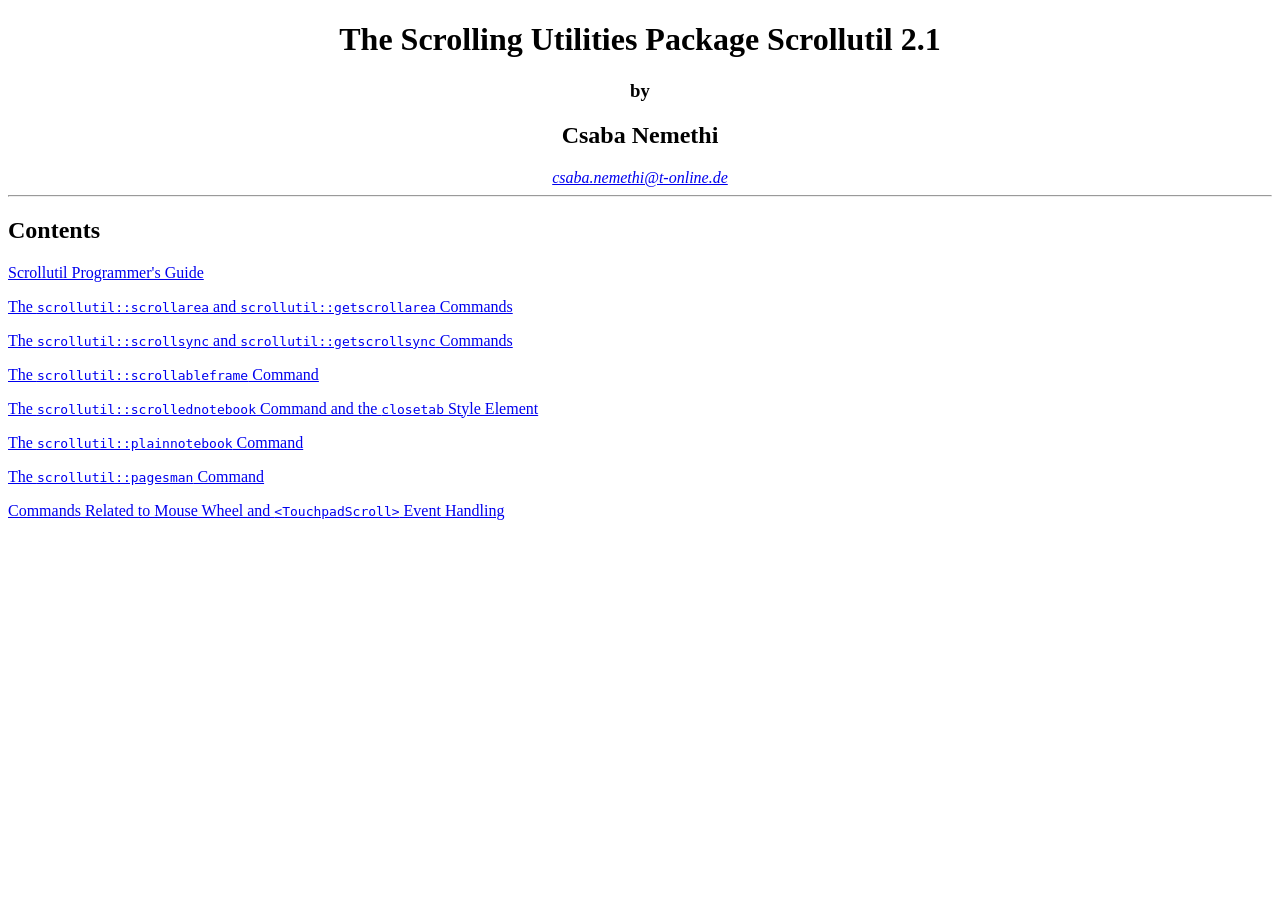
<file: Externals/scrollutil/doc/index.html>
<!DOCTYPE html>
<html>
<head>
  <title>The Scrolling Utilities Package Scrollutil 2.1</title>

  <meta name="Author" content="Csaba Nemethi">
  <meta name="Keywords" content=
  "mouse wheel event, binding, event handling, scrolling, scrollable widget container, focus, scrollarea, scrollsync, scrollableframe">

  <link rel="stylesheet" type="text/css" href="stylesheet.css">
</head>

<body>
  <div>
    <h1>The Scrolling Utilities Package Scrollutil 2.1</h1>

    <h3>by</h3>

    <h2>Csaba Nemethi</h2>

    <address>
      <a href="mailto:csaba.nemethi@t-online.de">csaba.nemethi@t-online.de</a>
    </address>
  </div>

  <hr>

  <h2>Contents</h2>

  <p><a href="scrollutil.html">Scrollutil Programmer's Guide</a></p>

  <p><a href="scrollarea.html">The <code>scrollutil::scrollarea</code> and
  <code>scrollutil::getscrollarea</code> Commands</a></p>

  <p><a href="scrollsync.html">The <code>scrollutil::scrollsync</code> and
  <code>scrollutil::getscrollsync</code> Commands</a></p>

  <p><a href="scrollableframe.html">The
  <code>scrollutil::scrollableframe</code> Command</a></p>

  <p><a href="scrollednotebook.html">The
  <code>scrollutil::scrollednotebook</code> Command and the
  <code>closetab</code> Style Element</a></p>

  <p><a href="plainnotebook.html">The <code>scrollutil::plainnotebook</code>
  Command</a></p>

  <p><a href="pagesman.html">The <code>scrollutil::pagesman</code>
  Command</a></p>

  <p><a href="wheelEvent.html">Commands Related to Mouse Wheel and
  <code>&lt;TouchpadScroll&gt;</code> Event Handling</a></p>
</body>
</html>
</file>
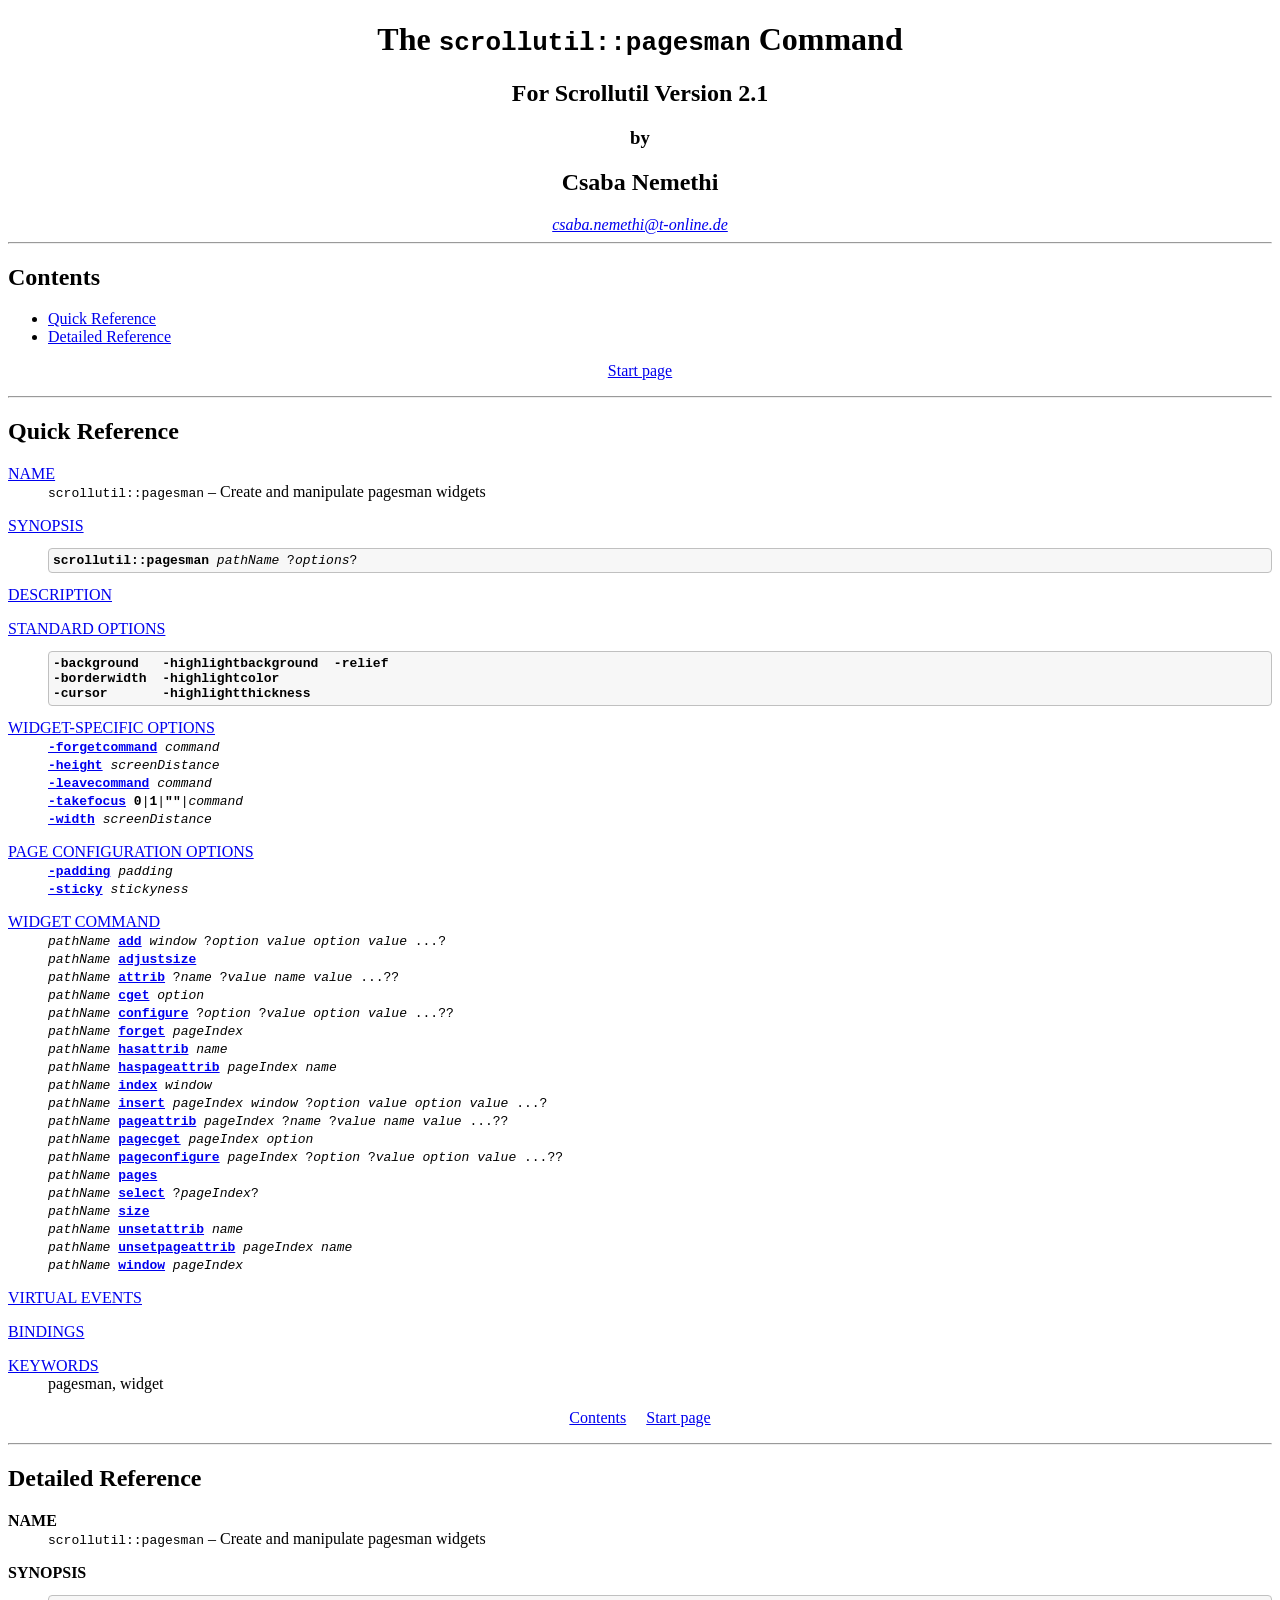
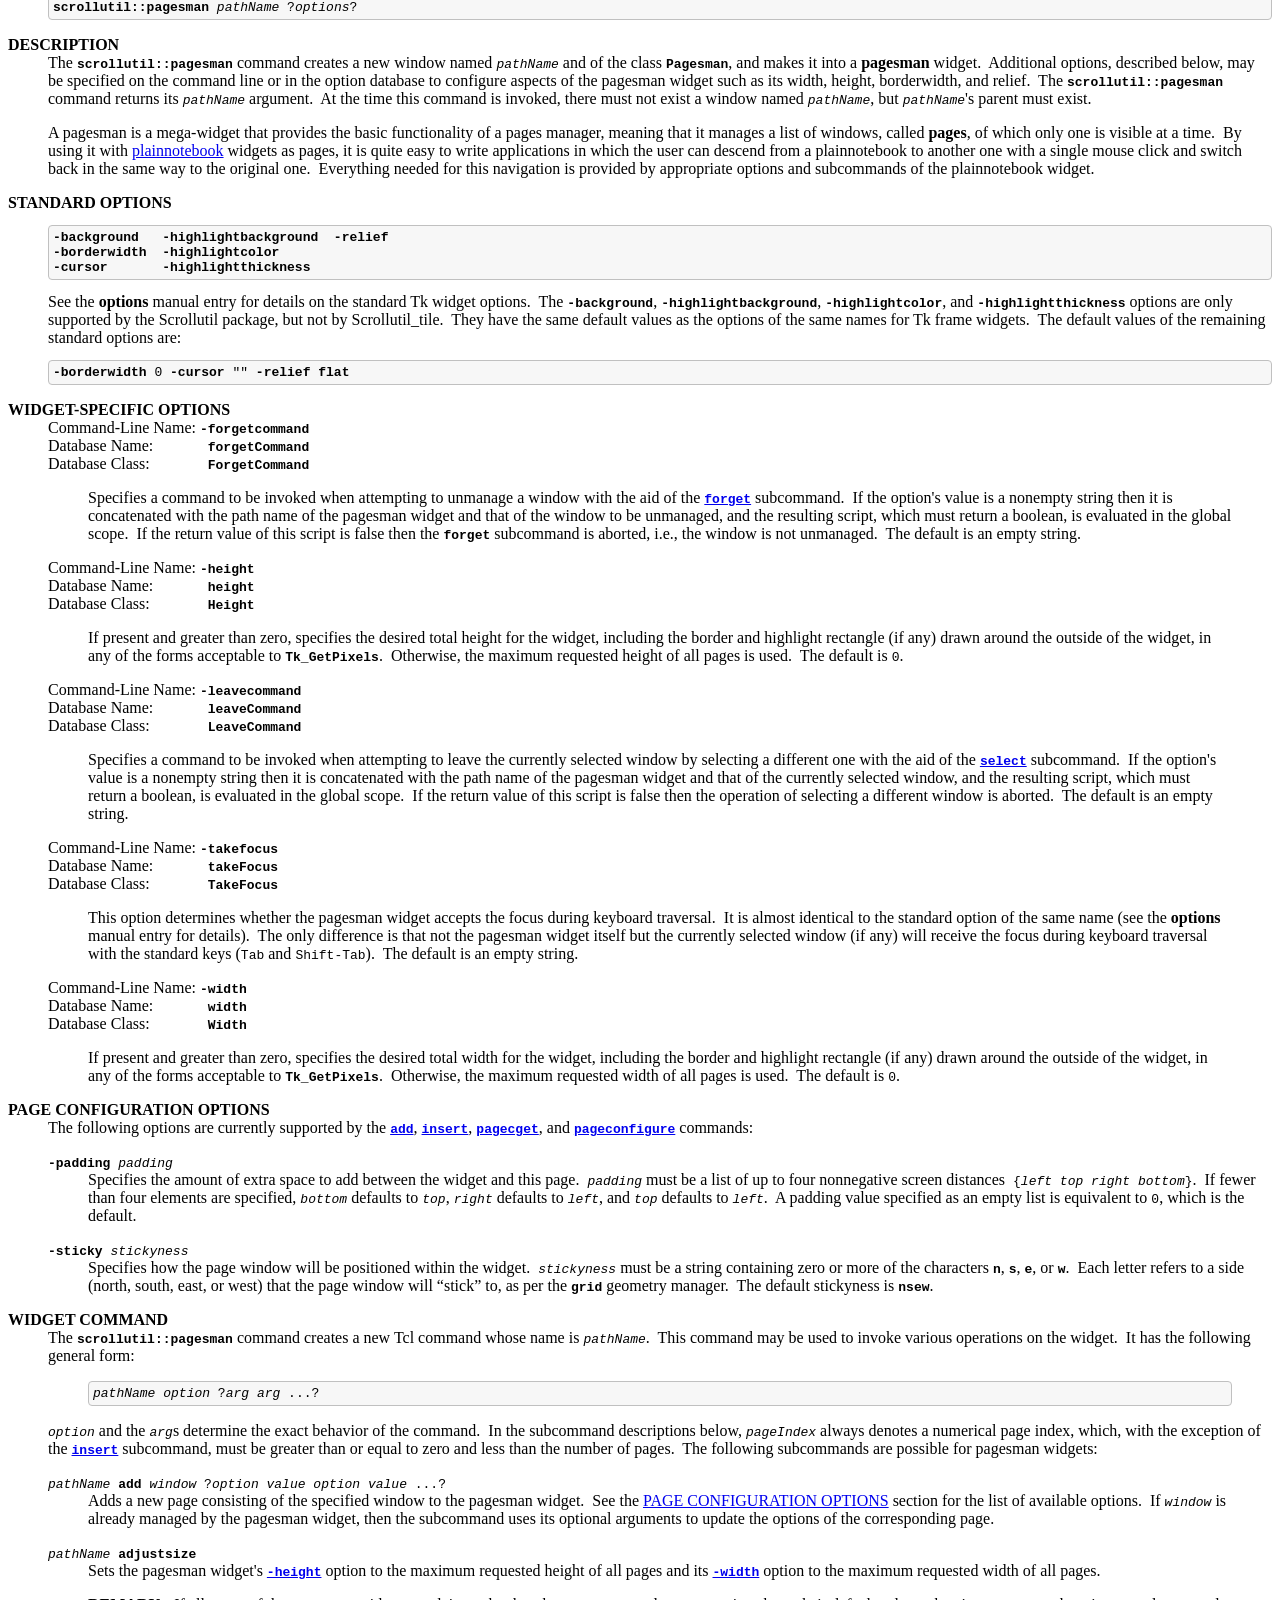
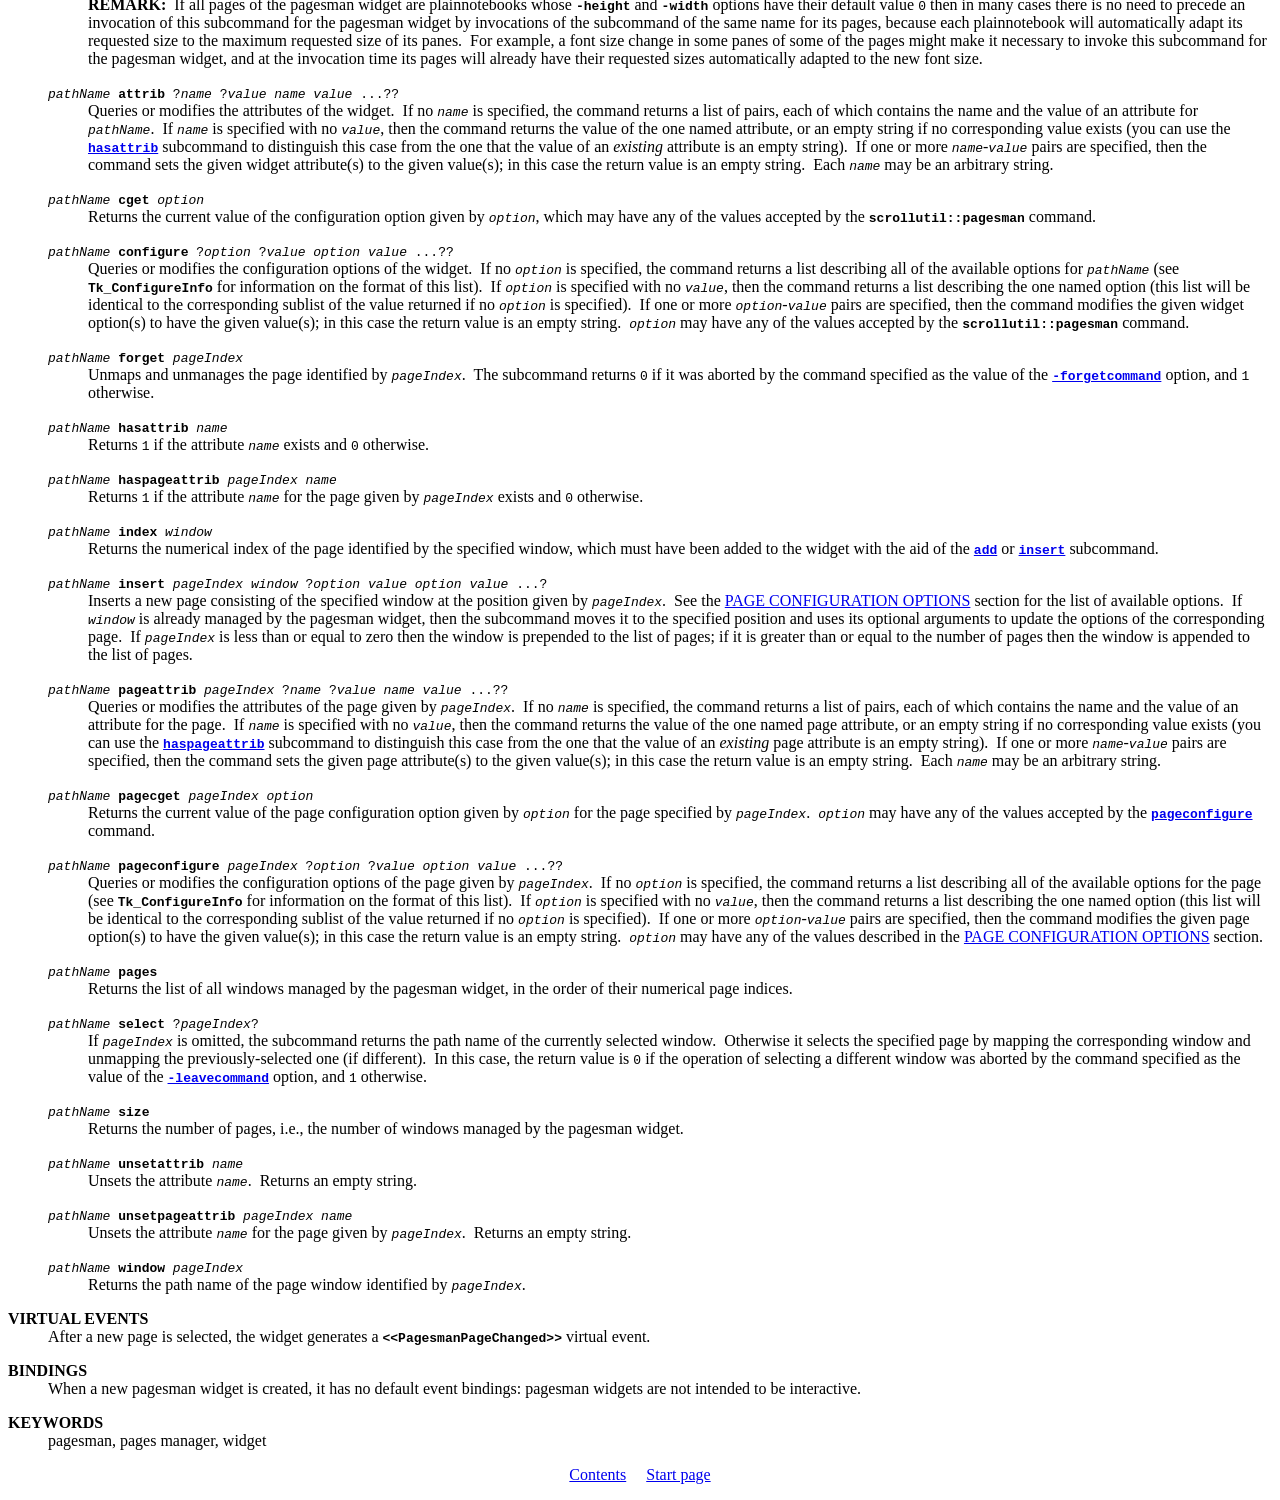
<file: Externals/scrollutil/doc/pagesman.html>
<!DOCTYPE html>
<html>
<head>
  <title>The scrollutil::pagesman Command</title>

  <meta name="Author" content="Csaba Nemethi">
  <meta name="Keywords" content="pagesman, pages manager, widget">

  <link rel="stylesheet" type="text/css" href="stylesheet.css">
</head>

<body>
  <div>
    <h1>The <code><b>scrollutil::pagesman</b></code> Command</h1>

    <h2>For Scrollutil Version 2.1</h2>

    <h3>by</h3>

    <h2>Csaba Nemethi</h2>

    <address>
      <a href="mailto:csaba.nemethi@t-online.de">csaba.nemethi@t-online.de</a>
    </address>
  </div>

  <hr>

  <h2 id="contents">Contents</h2>

  <ul>
    <li><a href="#quick_ref">Quick Reference</a></li>

    <li><a href="#detailed_ref">Detailed Reference</a></li>
  </ul>

  <div>
    <p><a href="index.html">Start page</a></p>
  </div>

  <hr>

  <h2 id="quick_ref">Quick Reference</h2>

  <dl>
    <dt><a href="#name">NAME</a></dt>

    <dd><code>scrollutil::pagesman</code> &ndash; Create and manipulate
    pagesman widgets</dd>

    <dt class="tm"><a href="#synopsis">SYNOPSIS</a></dt>

    <dd>
      <pre>
<b>scrollutil::pagesman</b> <i>pathName</i> ?<i>options</i>?
</pre>
    </dd>

    <dt><a href="#description">DESCRIPTION</a></dt>

    <dt class="tm"><a href="#std_options">STANDARD OPTIONS</a></dt>

    <dd>
      <pre>
<b>-background   -highlightbackground  -relief
-borderwidth  -highlightcolor
-cursor       -highlightthickness</b>
</pre>
    </dd>

    <dt><a href="#widget_options">WIDGET-SPECIFIC OPTIONS</a></dt>

    <dd><code><b><a href="#forgetcommand">-forgetcommand</a></b>
    <i>command</i></code></dd>

    <dd><code><b><a href="#height">-height</a></b>
    <i>screenDistance</i></code></dd>

    <dd><code><b><a href="#leavecommand">-leavecommand</a></b>
    <i>command</i></code></dd>

    <dd><code><b><a href="#takefocus">-takefocus</a></b>
    <b>0</b>|<b>1</b>|<b>""</b>|<i>command</i></code></dd>

    <dd><code><b><a href="#width">-width</a></b>
    <i>screenDistance</i></code></dd>

    <dt class="tm"><a href="#page_options">PAGE CONFIGURATION OPTIONS</a></dt>

    <dd><code><b><a href="#page_padding">-padding</a></b>
    <i>padding</i></code></dd>

    <dd><code><b><a href="#page_sticky">-sticky</a></b>
    <i> stickyness</i></code></dd>

    <dt class="tm"><a href="#widget_command">WIDGET COMMAND</a></dt>

    <dd><code><i>pathName</i> <b><a href="#add">add</a></b> <i>window</i>
    ?<i>option</i> <i>value</i> <i>option</i> <i>value</i> ...?</code></dd>

    <dd><code><i>pathName</i> <b><a href=
    "#adjustsize">adjustsize</a></b></code></dd>

    <dd><code><i>pathName</i> <b><a href="#attrib">attrib</a></b> ?<i>name</i>
    ?<i>value</i> <i>name</i> <i>value</i> ...??</code></dd>

    <dd><code><i>pathName</i> <b><a href="#cget">cget</a></b>
    <i>option</i></code></dd>

    <dd><code><i>pathName</i> <b><a href="#configure">configure</a></b>
    ?<i>option</i> ?<i>value</i> <i>option</i> <i>value</i> ...??</code></dd>

    <dd><code><i>pathName</i> <b><a href="#forget">forget</a></b>
    <i>pageIndex</i></code></dd>

    <dd><code><i>pathName</i> <b><a href="#hasattrib">hasattrib</a></b>
    <i>name</i></code></dd>

    <dd><code><i>pathName</i> <b><a href="#haspageattrib">haspageattrib</a></b>
    <i>pageIndex</i> <i>name</i></code></dd>

    <dd><code><i>pathName</i> <b><a href="#index">index</a></b>
    <i>window</i></code></dd>

    <dd><code><i>pathName</i> <b><a href="#insert">insert</a></b>
    <i>pageIndex</i> <i>window</i> ?<i>option</i> <i>value</i> <i>option</i>
    <i>value</i> ...?</code></dd>

    <dd><code><i>pathName</i> <b><a href="#pageattrib">pageattrib</a></b>
    <i>pageIndex</i> ?<i>name</i> ?<i>value</i> <i>name</i> <i>value</i>
    ...??</code></dd>

    <dd><code><i>pathName</i> <b><a href="#pagecget">pagecget</a></b>
    <i>pageIndex</i> <i>option</i></code></dd>

    <dd><code><i>pathName</i> <b><a href="#pageconfigure">pageconfigure</a></b>
    <i>pageIndex</i> ?<i>option</i> ?<i>value</i> <i>option</i>
    <i>value</i> ...??</code></dd>

    <dd><code><i>pathName</i> <b><a href="#pages">pages</a></b></code></dd>

    <dd><code><i>pathName</i> <b><a href="#select">select</a></b>
    ?<i>pageIndex</i>?</code></dd>

    <dd><code><i>pathName</i> <b><a href="#size">size</a></b></code></dd>

    <dd><code><i>pathName</i> <b><a href="#unsetattrib">unsetattrib</a></b>
    <i>name</i></code></dd>

    <dd><code><i>pathName</i> <b><a href=
    "#unsetpageattrib">unsetpageattrib</a></b> <i>pageIndex</i>
    <i>name</i></code></dd>

    <dd><code><i>pathName</i> <b><a href="#window">window</a></b>
    <i>pageIndex</i></code></dd>

    <dt class="tm"><a href="#virtual_events">VIRTUAL EVENTS</a></dt>

    <dt class="tm"><a href="#bindings">BINDINGS</a></dt>

    <dt class="tm"><a href="#keywords">KEYWORDS</a></dt>

    <dd>pagesman, widget</dd>
  </dl>

  <div>
    <p><a href="#contents">Contents</a>&nbsp;&nbsp;&nbsp;&nbsp; <a href=
    "index.html">Start page</a></p>
  </div>

  <hr>

  <h2 id="detailed_ref">Detailed Reference</h2>

  <dl>
    <dt id="name"><b>NAME</b></dt>

    <dd><code>scrollutil::pagesman</code> &ndash; Create and manipulate
    pagesman widgets</dd>

    <dt class="tm" id="synopsis"><b>SYNOPSIS</b></dt>

    <dd>
      <pre>
<b>scrollutil::pagesman</b> <i>pathName</i> ?<i>options</i>?
</pre>
    </dd>

    <dt class="tm" id="description"><b>DESCRIPTION</b></dt>

    <dd>The <code><b>scrollutil::pagesman</b></code> command creates a new
    window named <code><i>pathName</i></code> and of the class
    <code><b>Pagesman</b></code>, and makes it into a <b>pagesman</b>
    widget.&nbsp; Additional options, described below, may be specified on the
    command line or in the option database to configure aspects of the
    pagesman widget such as its width, height, borderwidth, and relief.&nbsp;
    The <code><b>scrollutil::pagesman</b></code> command returns its
    <code><i>pathName</i></code> argument.&nbsp; At the time this command is
    invoked, there must not exist a window named <code><i>pathName</i></code>,
    but <code><i>pathName</i></code>'s parent must exist.</dd>

    <dd class="tm">A pagesman is a mega-widget that provides the basic
    functionality of a pages manager, meaning that it manages a list of
    windows, called <b>pages</b>, of which only one is visible at a time.&nbsp;
    By using it with <a href="plainnotebook.html">plainnotebook</a> widgets as
    pages, it is quite easy to write applications in which the user can descend
    from a plainnotebook to another one with a single mouse click and switch
    back in the same way to the original one.&nbsp; Everything needed for this
    navigation is provided by appropriate options and subcommands of the
    plainnotebook widget.</dd>

    <dt class="tm" id="std_options"><b>STANDARD OPTIONS</b></dt>

    <dd>
      <pre>
<b>-background   -highlightbackground  -relief
-borderwidth  -highlightcolor
-cursor       -highlightthickness</b>
</pre>
    </dd>

    <dd>See the <b>options</b> manual entry for details on the standard Tk
    widget options.&nbsp; The <code><b>-background</b></code>,
    <code><b>-highlightbackground</b></code>,
    <code><b>-highlightcolor</b></code>, and
    <code><b>-highlightthickness</b></code> options are only supported by the
    Scrollutil package, but not by Scrollutil_tile.&nbsp; They have the same
    default values as the options of the same names for Tk frame widgets.&nbsp;
    The default values of the remaining standard options are:</dd>

    <dd>
      <pre>
<b>-borderwidth</b> 0 <b>-cursor</b> "" <b>-relief flat</b>
</pre>
    </dd>

    <dt class="tm" id="widget_options"><b>WIDGET-SPECIFIC OPTIONS</b></dt>

    <dd id="forgetcommand">
      <table border="0" cellpadding="0" cellspacing="0">
        <tr>
          <td>Command-Line Name:&nbsp;</td>
          <td><code><b>-forgetcommand</b></code></td>
        </tr>

        <tr>
          <td>Database Name:</td>
          <td><code><b>&nbsp;forgetCommand</b></code></td>
        </tr>

        <tr>
          <td>Database Class:</td>
          <td><code><b>&nbsp;ForgetCommand</b></code></td>
        </tr>
      </table>

      <blockquote>
        <p>Specifies a command to be invoked when attempting to unmanage a
        window with the aid of the <code><b><a href=
        "#forget">forget</a></b></code> subcommand.&nbsp; If the option's value
        is a nonempty string then it is concatenated with the path name of the
        pagesman widget and that of the window to be unmanaged, and the
        resulting script, which must return a boolean, is evaluated in the
        global scope.&nbsp; If the return value of this script is false then
        the <code><b>forget</b></code> subcommand is aborted, i.e., the window
        is not unmanaged.&nbsp; The default is an empty string.</p>
      </blockquote>
    </dd>

    <dd id="height">
      <table border="0" cellpadding="0" cellspacing="0">
        <tr>
          <td>Command-Line Name:&nbsp;</td>
          <td><code><b>-height</b></code></td>
        </tr>

        <tr>
          <td>Database Name:</td>
          <td><code><b>&nbsp;height</b></code></td>
        </tr>

        <tr>
          <td>Database Class:</td>
          <td><code><b>&nbsp;Height</b></code></td>
        </tr>
      </table>

      <blockquote>
        <p>If present and greater than zero, specifies the desired total height
        for the widget, including the border and highlight rectangle (if any)
        drawn around the outside of the widget, in any of the forms acceptable
        to <code><b>Tk_GetPixels</b></code>.&nbsp; Otherwise, the maximum
        requested height of all pages is used.&nbsp; The default is
        <code>0</code>.</p>
      </blockquote>
    </dd>

    <dd id="leavecommand">
      <table border="0" cellpadding="0" cellspacing="0">
        <tr>
          <td>Command-Line Name:&nbsp;</td>
          <td><code><b>-leavecommand</b></code></td>
        </tr>

        <tr>
          <td>Database Name:</td>
          <td><code><b>&nbsp;leaveCommand</b></code></td>
        </tr>

        <tr>
          <td>Database Class:</td>
          <td><code><b>&nbsp;LeaveCommand</b></code></td>
        </tr>
      </table>

      <blockquote>
        <p>Specifies a command to be invoked when attempting to leave the
        currently selected window by selecting a different one with the aid of
        the <code><b><a href="#select">select</a></b></code> subcommand.&nbsp;
        If the option's value is a nonempty string then it is concatenated with
        the path name of the pagesman widget and that of the currently selected
        window, and the resulting script, which must return a boolean, is
        evaluated in the global scope.&nbsp; If the return value of this script
        is false then the operation of selecting a different window is
        aborted.&nbsp; The default is an empty string.</p>
      </blockquote>
    </dd>

    <dd id="takefocus">
      <table border="0" cellpadding="0" cellspacing="0">
        <tr>
          <td>Command-Line Name:&nbsp;</td>
          <td><code><b>-takefocus</b></code></td>
        </tr>

        <tr>
          <td>Database Name:</td>
          <td><code><b>&nbsp;takeFocus</b></code></td>
        </tr>

        <tr>
          <td>Database Class:</td>
          <td><code><b>&nbsp;TakeFocus</b></code></td>
        </tr>
      </table>

      <blockquote>
        <p>This option determines whether the pagesman widget accepts the focus
        during keyboard traversal.&nbsp; It is almost identical to the standard
        option of the same name (see the <b>options</b> manual entry for
        details).&nbsp; The only difference is that not the pagesman widget
        itself but the currently selected window (if any) will receive the
        focus during keyboard traversal with the standard keys
        (<code>Tab</code> and <code>Shift-Tab</code>).&nbsp; The default is an
        empty string.</p>
      </blockquote>
    </dd>

    <dd id="width">
      <table border="0" cellpadding="0" cellspacing="0">
        <tr>
          <td>Command-Line Name:&nbsp;</td>
          <td><code><b>-width</b></code></td>
        </tr>

        <tr>
          <td>Database Name:</td>
          <td><code><b>&nbsp;width</b></code></td>
        </tr>

        <tr>
          <td>Database Class:</td>
          <td><code><b>&nbsp;Width</b></code></td>
        </tr>
      </table>

      <blockquote>
        <p>If present and greater than zero, specifies the desired total width
        for the widget, including the border and highlight rectangle (if any)
        drawn around the outside of the widget, in any of the forms acceptable
        to <code><b>Tk_GetPixels</b></code>.&nbsp; Otherwise, the maximum
        requested width of all pages is used.&nbsp; The default is
        <code>0</code>.</p>
      </blockquote>
    </dd>

    <dt id="page_options"><b>PAGE CONFIGURATION OPTIONS</b></dt>

    <dd>The following options are currently supported by the <code><b><a href=
    "#add">add</a></b></code>, <code><b><a href=
    "#insert">insert</a></b></code>, <code><b><a href=
    "#pagecget">pagecget</a></b></code>, and <code><b><a href=
    "#pageconfigure">pageconfigure</a></b></code> commands:</dd>

    <dd>
      <dl>
        <dt class="tm" id="page_padding"><code><b>-padding</b>
        <i>padding</i></code></dt>

        <dd>Specifies the amount of extra space to add between the widget and
        this page.&nbsp; <code><i>padding</i></code> must be a list of up to
        four nonnegative screen distances&nbsp; <code>{<i>left</i> <i>top</i>
        <i>right</i> <i>bottom</i>}</code>.&nbsp; If fewer than four elements
        are specified, <code><i>bottom</i></code> defaults to
        <code><i>top</i></code>, <code><i>right</i></code> defaults to
        <code><i>left</i></code>, and <code><i>top</i></code> defaults to
        <code><i>left</i></code>.&nbsp; A padding value specified as an empty
        list is equivalent to <code>0</code>, which is the default.</dd>

        <dt class="tm" id="page_sticky"><code><b>-sticky</b>
        <i>stickyness</i></code></dt>

        <dd>Specifies how the page window will be positioned within the
        widget.&nbsp; <code><i>stickyness</i></code> must be a string
        containing zero or more of the characters <code><b>n</b></code>,
        <code><b>s</b></code>, <code><b>e</b></code>, or
        <code><b>w</b></code>.&nbsp; Each letter refers to a side (north,
        south, east, or west) that the page window will “stick” to, as per the
        <code><b>grid</b></code> geometry manager.&nbsp; The default stickyness
        is <code><b>nsew</b></code>.</dd>
      </dl>
    </dd>

    <dt class="tm" id="widget_command"><b>WIDGET COMMAND</b></dt>

    <dd>
      The <code><b>scrollutil::pagesman</b></code> command creates a new Tcl
      command whose name is <code><i>pathName</i></code>.&nbsp; This command
      may be used to invoke various operations on the widget.&nbsp; It has the
      following general form:

      <blockquote>
        <pre>
<i>pathName</i> <i>option</i> ?<i>arg</i> <i>arg</i> ...?
</pre>
      </blockquote>
    </dd>

    <dd><code><i>option</i></code> and the <code><i>arg</i></code>s determine
    the exact behavior of the command.&nbsp; In the subcommand descriptions
    below, <code><i>pageIndex</i></code> always denotes a numerical page index,
    which, with the exception of the <code><b><a href=
    "#insert">insert</a></b></code> subcommand, must be greater than or equal
    to zero and less than the number of pages.&nbsp; The following subcommands
    are possible for pagesman widgets:</dd>

    <dd>
      <dl>
        <dt class="tm" id="add"><code><i>pathName</i> <b>add</b> <i>window</i>
        ?<i>option</i> <i>value</i> <i>option</i> <i>value</i> ...?</code></dt>

        <dd>Adds a new page consisting of the specified window to the pagesman
        widget.&nbsp; See the <a href="#page_options">PAGE CONFIGURATION
        OPTIONS</a> section for the list of available options.&nbsp; If
        <code><i>window</i></code> is already managed by the pagesman widget,
        then the subcommand uses its optional arguments to update the options
        of the corresponding page.</dd>

        <dt class="tm" id="adjustsize"><code><i>pathName</i>
        <b>adjustsize</b></code></dt>

        <dd>Sets the pagesman widget's <code><b><a href=
        "#height">-height</a></b></code> option to the maximum requested height
        of all pages and its <code><b><a href="#width">-width</a></b></code>
        option to the maximum requested width of all pages.</dd>

        <dd class="tm"><b>REMARK:</b>&nbsp; If all pages of the pagesman widget
        are plainnotebooks whose <code><b>-height</b></code> and
        <code><b>-width</b></code> options have their default value
        <code>0</code> then in many cases there is no need to precede an
        invocation of this subcommand for the pagesman widget by invocations of
        the subcommand of the same name for its pages, because each
        plainnotebook will automatically adapt its requested size to the
        maximum requested size of its panes.&nbsp; For example, a font size
        change in some panes of some of the pages might make it necessary to
        invoke this subcommand for the pagesman widget, and at the invocation
        time its pages will already have their requested sizes automatically
        adapted to the new font size.</dd>

        <dt class="tm" id="attrib"><code><i>pathName</i> <b>attrib</b>
        ?<i>name</i> ?<i>value</i> <i>name</i> <i>value</i> ...??</code></dt>

        <dd>Queries or modifies the attributes of the widget.&nbsp; If no
        <code><i>name</i></code> is specified, the command returns a list of
        pairs, each of which contains the name and the value of an attribute
        for <code><i>pathName</i></code>.&nbsp; If <code><i>name</i></code> is
        specified with no <code><i>value</i></code>, then the command returns
        the value of the one named attribute, or an empty string if no
        corresponding value exists (you can use the <code><b><a href=
        "#hasattrib">hasattrib</a></b></code> subcommand to distinguish this
        case from the one that the value of an <i>existing</i> attribute is an
        empty string).&nbsp; If one or more
        <code><i>name</i></code>-<code><i>value</i></code> pairs are specified,
        then the command sets the given widget attribute(s) to the given
        value(s); in this case the return value is an empty string.&nbsp; Each
        <code><i>name</i></code> may be an arbitrary string.</dd>

        <dt class="tm" id="cget"><code><i>pathName</i> <b>cget</b>
        <i>option</i></code></dt>

        <dd>Returns the current value of the configuration option given by
        <code><i>option</i></code>, which may have any of the values accepted
        by the <code><b>scrollutil::pagesman</b></code> command.</dd>

        <dt class="tm" id="configure"><code><i>pathName</i> <b>configure</b>
        ?<i>option</i> ?<i>value</i> <i>option</i> <i>value</i>
        ...??</code></dt>

        <dd>Queries or modifies the configuration options of the widget.&nbsp;
        If no <code><i>option</i></code> is specified, the command returns a
        list describing all of the available options for
        <code><i>pathName</i></code> (see <code><b>Tk_ConfigureInfo</b></code>
        for information on the format of this list).&nbsp; If
        <code><i>option</i></code> is specified with no
        <code><i>value</i></code>, then the command returns a list describing
        the one named option (this list will be identical to the corresponding
        sublist of the value returned if no <code><i>option</i></code> is
        specified).&nbsp; If one or more
        <code><i>option</i></code>-<code><i>value</i></code> pairs are
        specified, then the command modifies the given widget option(s) to have
        the given value(s); in this case the return value is an empty
        string.&nbsp; <code><i>option</i></code> may have any of the values
        accepted by the <code><b>scrollutil::pagesman</b></code> command.</dd>

        <dt class="tm" id="forget"><code><i>pathName</i> <b>forget</b>
        <i>pageIndex</i></code></dt>

        <dd>Unmaps and unmanages the page identified by
        <code><i>pageIndex</i></code>.&nbsp; The subcommand returns
        <code>0</code> if it was aborted by the command specified as the value
        of the <code><b><a href="#forgetcommand">-forgetcommand</a></b></code>
        option, and <code>1</code> otherwise.</dd>

        <dt class="tm" id="hasattrib"><code><i>pathName</i> <b>hasattrib</b>
        <i>name</i></code></dt>

        <dd>Returns <code>1</code> if the attribute <code><i>name</i></code>
        exists and <code>0</code> otherwise.</dd>

        <dt class="tm" id="haspageattrib"><code><i>pathName</i>
        <b>haspageattrib</b> <i>pageIndex</i> <i>name</i></code></dt>

        <dd>Returns <code>1</code> if the attribute <code><i>name</i></code>
        for the page given by <code><i>pageIndex</i></code> exists and
        <code>0</code> otherwise.</dd>

        <dt class="tm" id="index"><code><i>pathName</i> <b>index</b>
        <i>window</i></code></dt>

        <dd>Returns the numerical index of the page identified by the specified
        window, which must have been added to the widget with the aid of the
        <code><b><a href="#add">add</a></b></code> or <code><b><a href=
        "#insert">insert</a></b></code> subcommand.</dd>

        <dt class="tm" id="insert"><code><i>pathName</i> <b>insert</b>
        <i>pageIndex</i> <i>window</i> ?<i>option</i> <i>value</i>
        <i>option</i> <i>value</i> ...?</code></dt>

        <dd>Inserts a new page consisting of the specified window at the
        position given by <code><i>pageIndex</i></code>.&nbsp; See the
        <a href="#page_options">PAGE CONFIGURATION OPTIONS</a> section for the
        list of available options.&nbsp; If <code><i>window</i></code> is
        already managed by the pagesman widget, then the subcommand moves it to
        the specified position and uses its optional arguments to update the
        options of the corresponding page.&nbsp; If
        <code><i>pageIndex</i></code> is less than or equal to zero then the
        window is prepended to the list of pages; if it is greater than or
        equal to the number of pages then the window is appended to the list of
        pages.</dd>

        <dt class="tm" id="pageattrib"><code><i>pathName</i> <b>pageattrib</b>
        <i>pageIndex</i> ?<i>name</i> ?<i>value</i> <i>name</i> <i>value</i>
        ...??</code></dt>

        <dd>Queries or modifies the attributes of the page given by
        <code><i>pageIndex</i></code>.&nbsp; If no <code><i>name</i></code> is
        specified, the command returns a list of pairs, each of which contains
        the name and the value of an attribute for the page.&nbsp; If
        <code><i>name</i></code> is specified with no
        <code><i>value</i></code>, then the command returns the value of the
        one named page attribute, or an empty string if no corresponding value
        exists (you can use the <code><b><a href=
        "#haspageattrib">haspageattrib</a></b></code> subcommand to distinguish
        this case from the one that the value of an <i>existing</i> page
        attribute is an empty string).&nbsp; If one or more
        <code><i>name</i></code>-<code><i>value</i></code> pairs are specified,
        then the command sets the given page attribute(s) to the given
        value(s); in this case the return value is an empty string.&nbsp; Each
        <code><i>name</i></code> may be an arbitrary string.</dd>

        <dt class="tm" id="pagecget"><code><i>pathName</i> <b>pagecget</b>
        <i>pageIndex</i> <i>option</i></code></dt>

        <dd>Returns the current value of the page configuration option given by
        <code><i>option</i></code> for the page specified by
        <code><i>pageIndex</i></code>.&nbsp; <code><i>option</i></code> may
        have any of the values accepted by the <code><b><a href=
        "#pageconfigure">pageconfigure</a></b></code> command.</dd>

        <dt class="tm" id="pageconfigure"><code><i>pathName</i>
        <b>pageconfigure</b> <i>pageIndex</i> ?<i>option</i> ?<i>value</i>
        <i>option</i> <i>value</i> ...??</code></dt>

        <dd>Queries or modifies the configuration options of the page given by
        <code><i>pageIndex</i></code>.&nbsp; If no <code><i>option</i></code>
        is specified, the command returns a list describing all of the
        available options for the page (see
        <code><b>Tk_ConfigureInfo</b></code> for information on the format of
        this list).&nbsp; If <code><i>option</i></code> is specified with no
        <code><i>value</i></code>, then the command returns a list describing
        the one named option (this list will be identical to the corresponding
        sublist of the value returned if no <code><i>option</i></code> is
        specified).&nbsp; If one or more
        <code><i>option</i></code>-<code><i>value</i></code> pairs are
        specified, then the command modifies the given page option(s) to have
        the given value(s); in this case the return value is an empty
        string.&nbsp; <code><i>option</i></code> may have any of the values
        described in the <a href="#page_options">PAGE CONFIGURATION OPTIONS</a>
        section.</dd>

        <dt class="tm" id="pages"><code><i>pathName</i>
        <b>pages</b></code></dt>

        <dd>Returns the list of all windows managed by the pagesman
        widget, in the order of their numerical page indices.</dd>

        <dt class="tm" id="select"><code><i>pathName</i> <b>select</b>
        ?<i>pageIndex</i>?</code></dt>

        <dd>If <code><i>pageIndex</i></code> is omitted, the subcommand returns
        the path name of the currently selected window.&nbsp; Otherwise it
        selects the specified page by mapping the corresponding window and
        unmapping the previously-selected one (if different).&nbsp; In this
        case, the return value is <code>0</code> if the operation of selecting
        a different window was aborted by the command specified as the value of
        the <code><b><a href="#leavecommand">-leavecommand</a></b></code>
        option, and <code>1</code> otherwise.</dd>

        <dt class="tm" id="size"><code><i>pathName</i> <b>size</b></code></dt>

        <dd>Returns the number of pages, i.e., the number of windows managed by
        the pagesman widget.</dd>

        <dt class="tm" id="unsetattrib"><code><i>pathName</i>
        <b>unsetattrib</b> <i>name</i></code></dt>

        <dd>Unsets the attribute <code><i>name</i></code>.&nbsp; Returns an
        empty string.</dd>

        <dt class="tm" id="unsetpageattrib"><code><i>pathName</i>
        <b>unsetpageattrib</b> <i>pageIndex</i> <i>name</i></code></dt>

        <dd>Unsets the attribute <code><i>name</i></code> for the page given by
        <code><i>pageIndex</i></code>.&nbsp; Returns an empty string.</dd>

        <dt class="tm" id="window"><code><i>pathName</i> <b>window</b>
        <i>pageIndex</i></code></dt>

        <dd>Returns the path name of the page window identified by
        <code><i>pageIndex</i></code>.</dd>
      </dl>
    </dd>

    <dt class="tm" id="virtual_events"><b>VIRTUAL EVENTS</b></dt>

    <dd>After a new page is selected, the widget generates a
    <code><b>&lt;&lt;PagesmanPageChanged&gt;&gt;</b></code> virtual event.</dd>

    <dt class="tm" id="bindings"><b>BINDINGS</b></dt>

    <dd>When a new pagesman widget is created, it has no default event
    bindings: pagesman widgets are not intended to be interactive.</dd>

    <dt class="tm" id="keywords"><b>KEYWORDS</b></dt>

    <dd>pagesman, pages manager, widget</dd>
  </dl>

  <div>
    <p><a href="#contents">Contents</a>&nbsp;&nbsp;&nbsp;&nbsp; <a href=
    "index.html">Start page</a></p>
  </div>
</body>
</html>
</file>
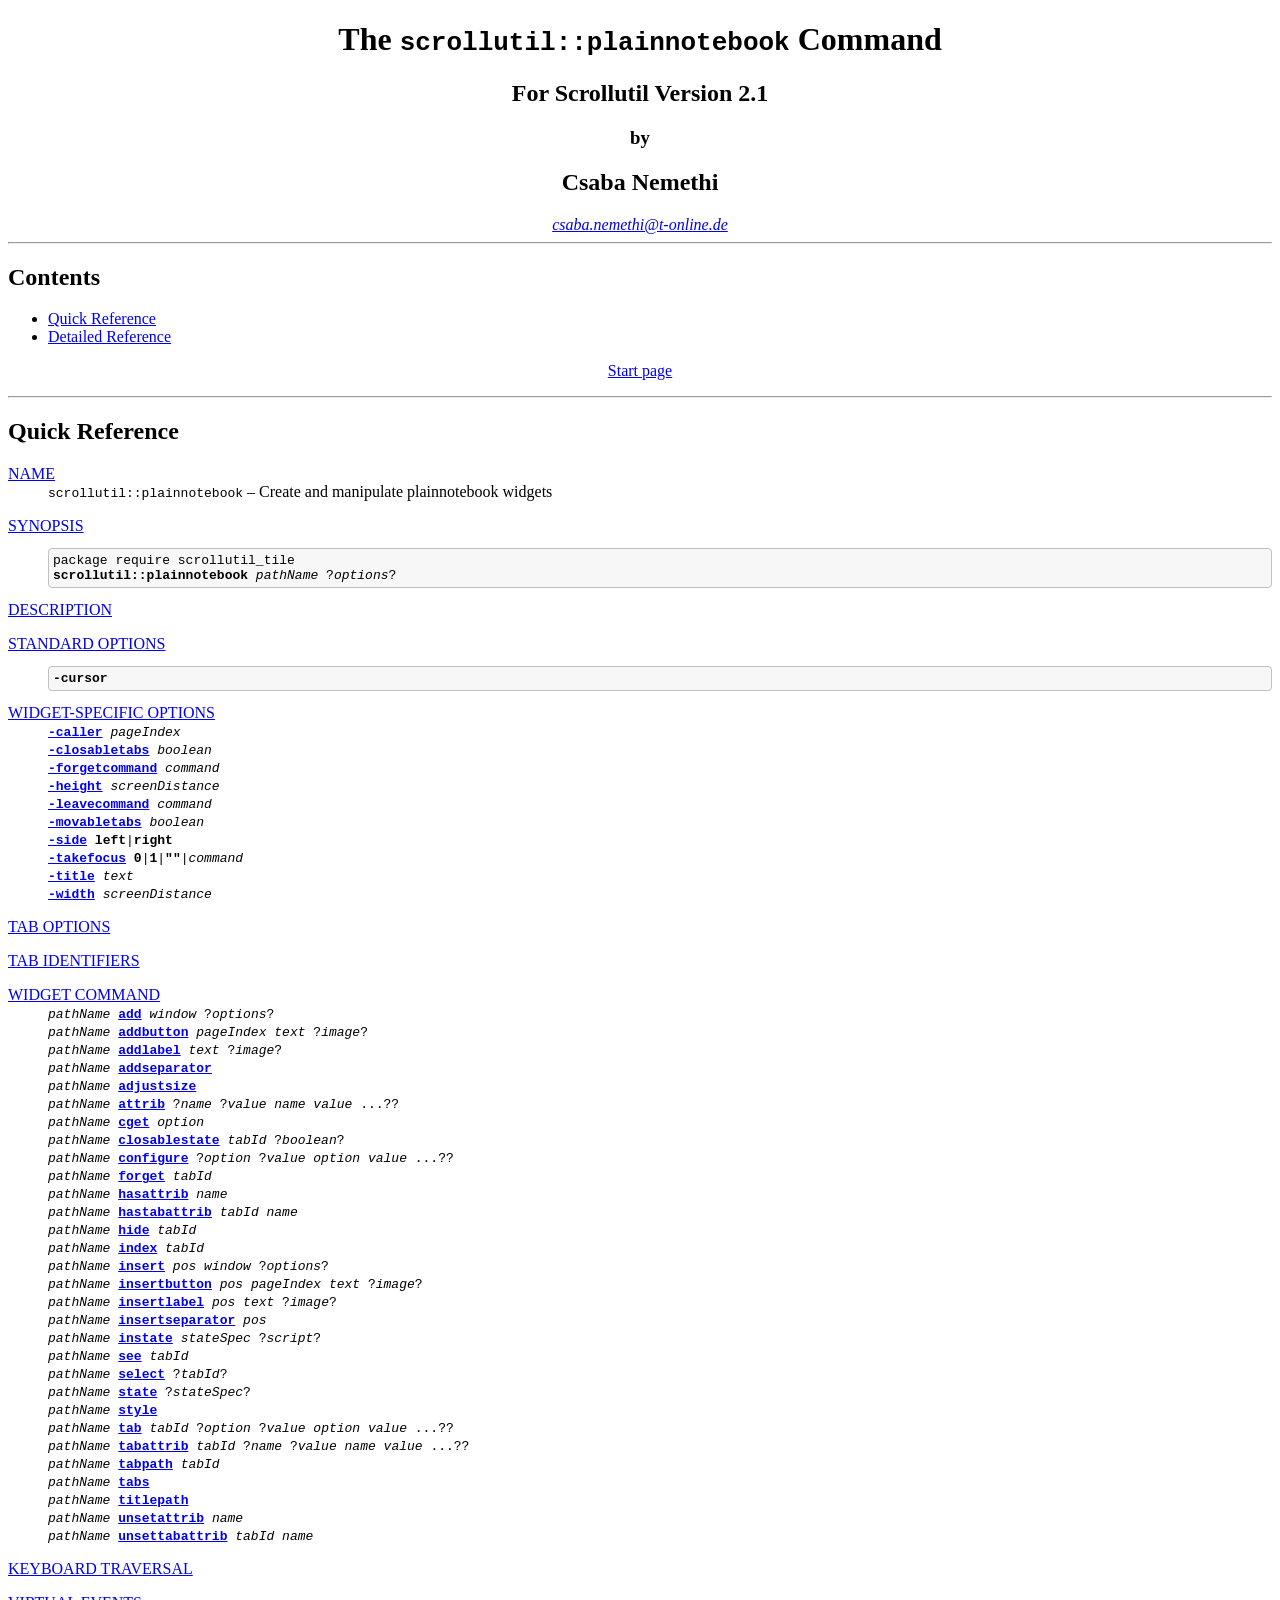
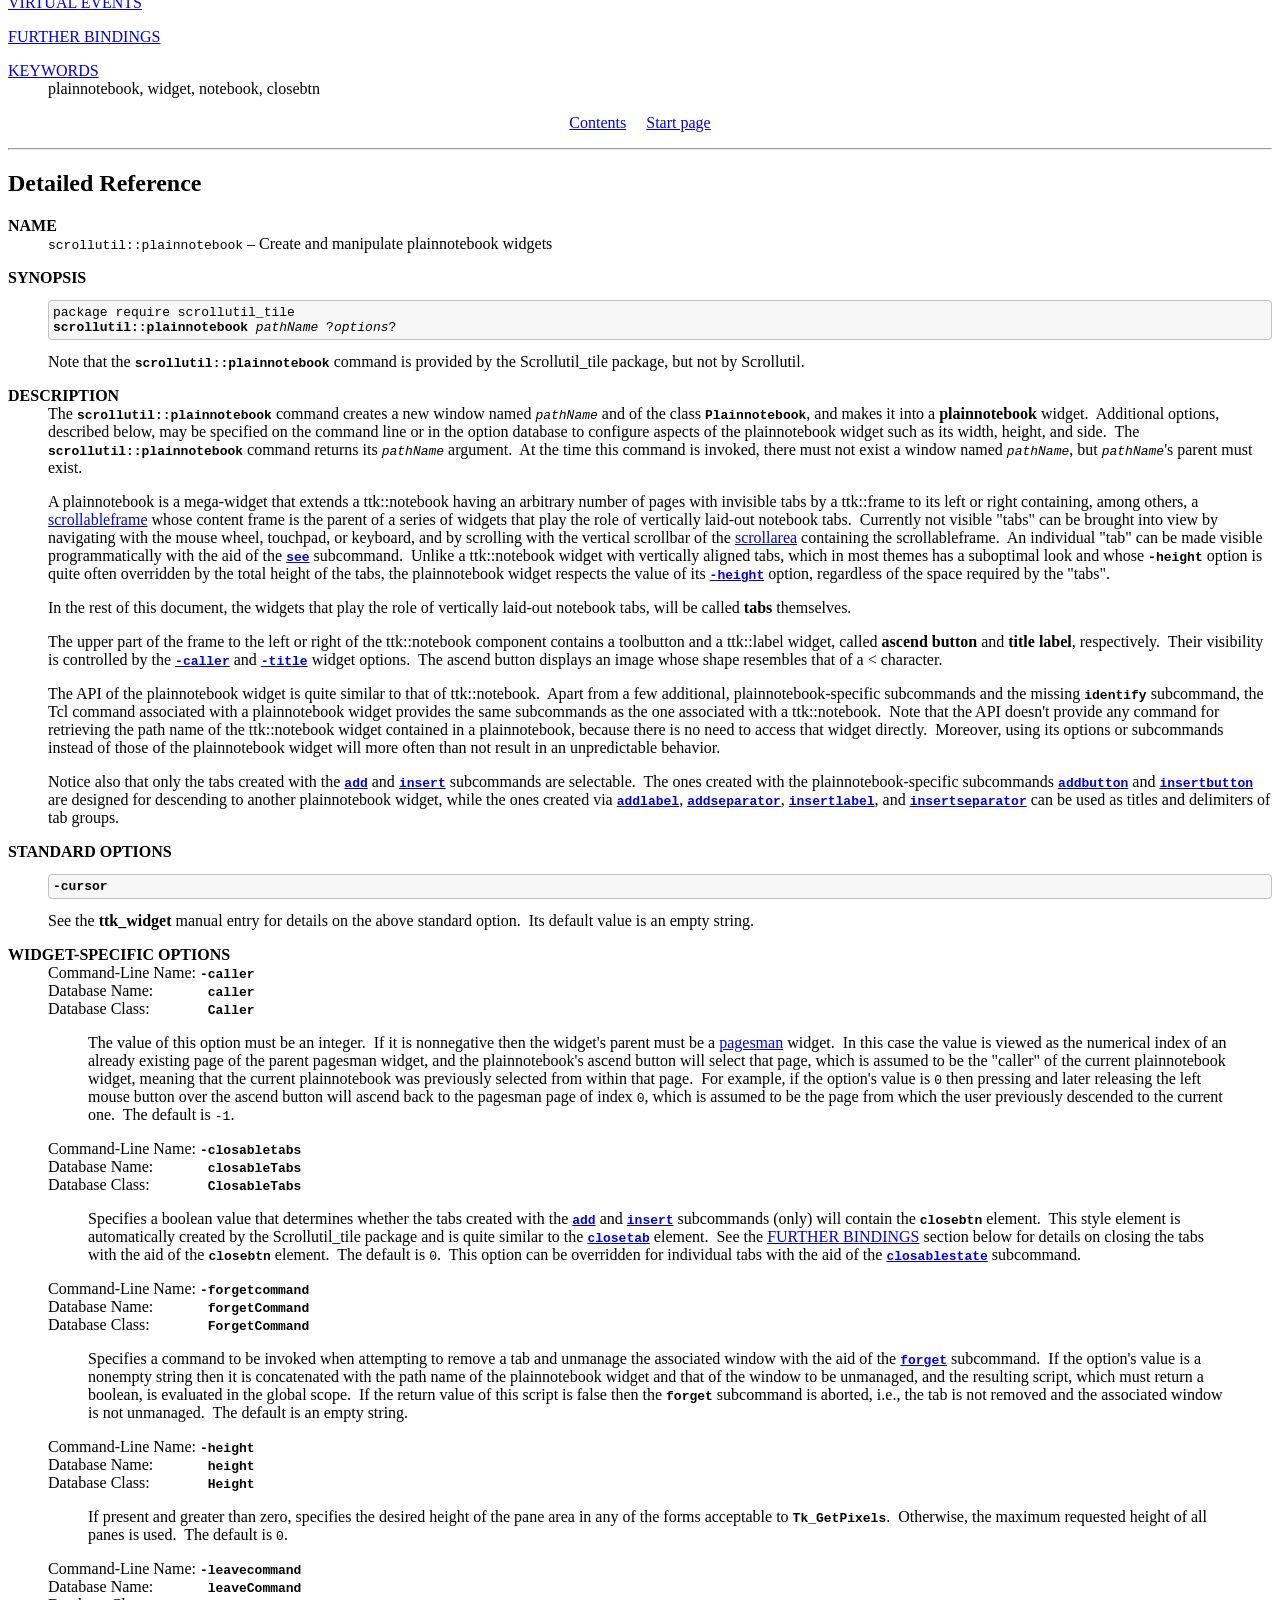
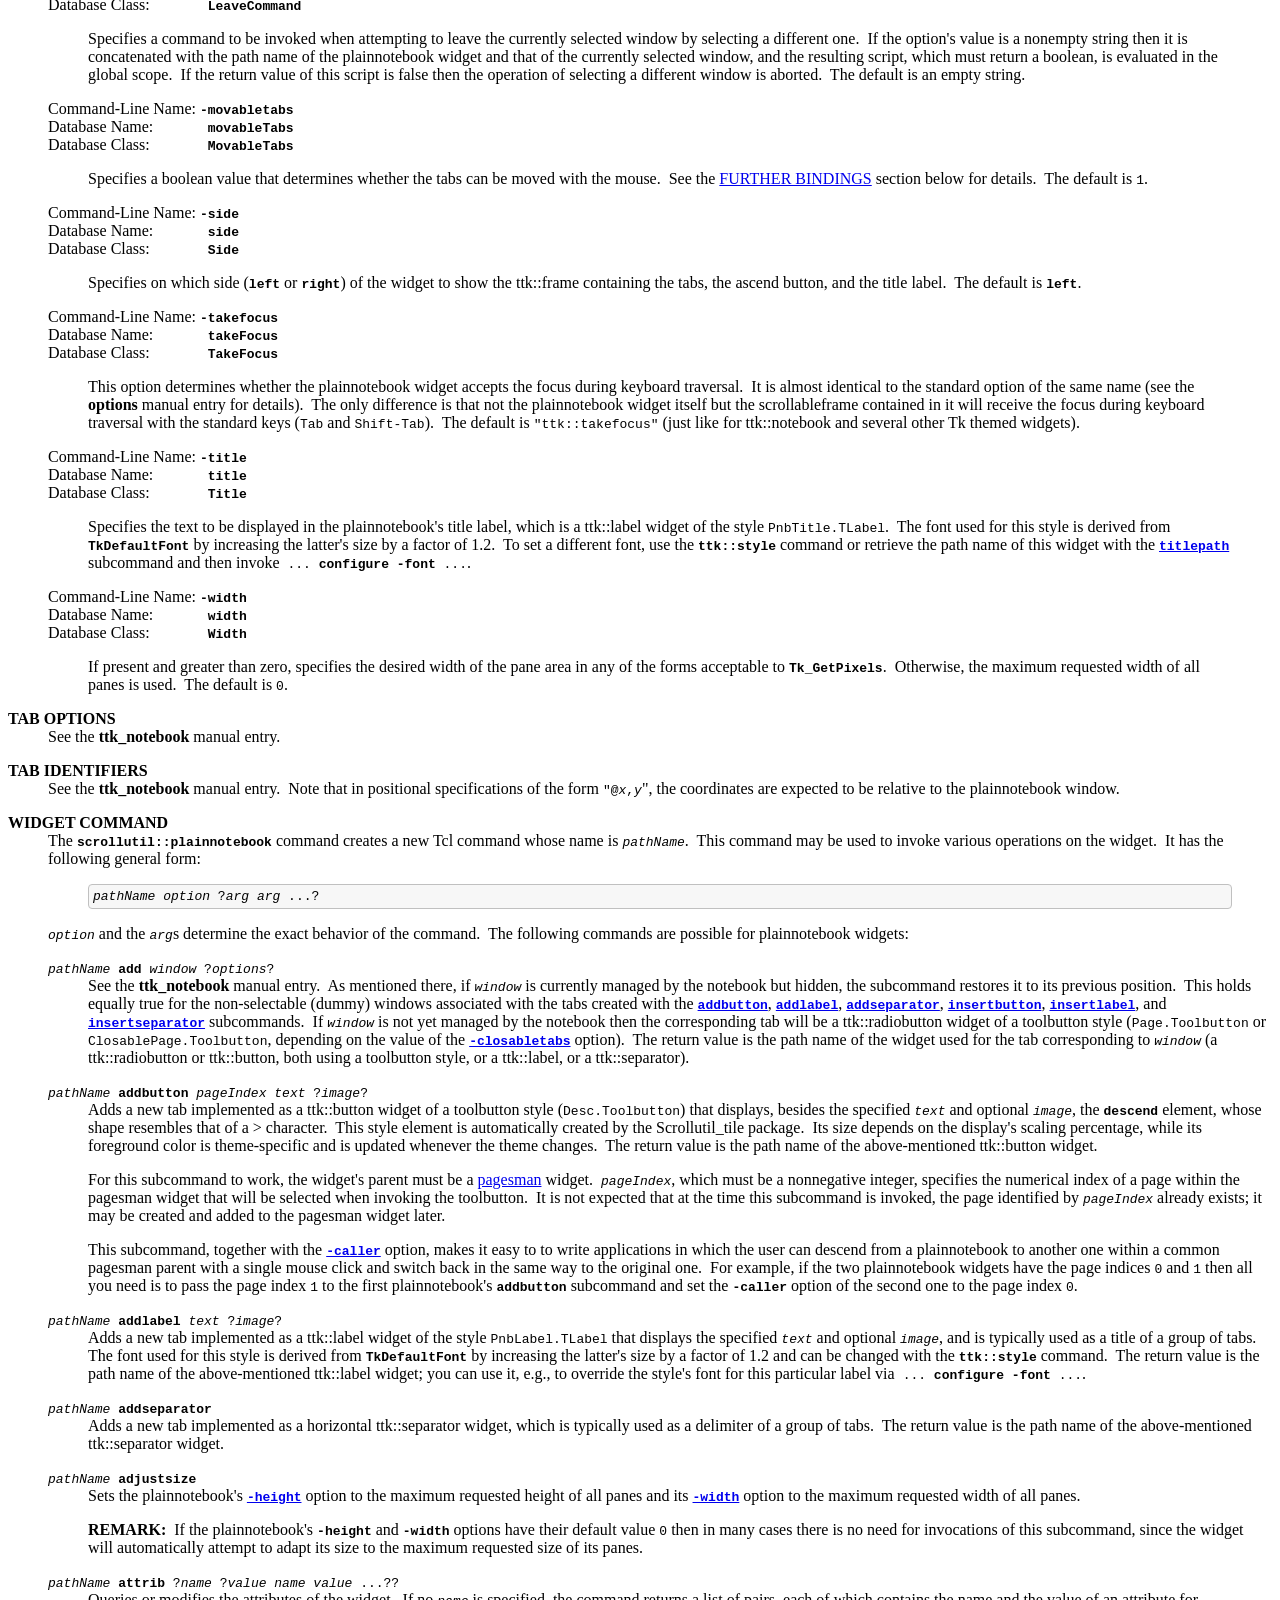
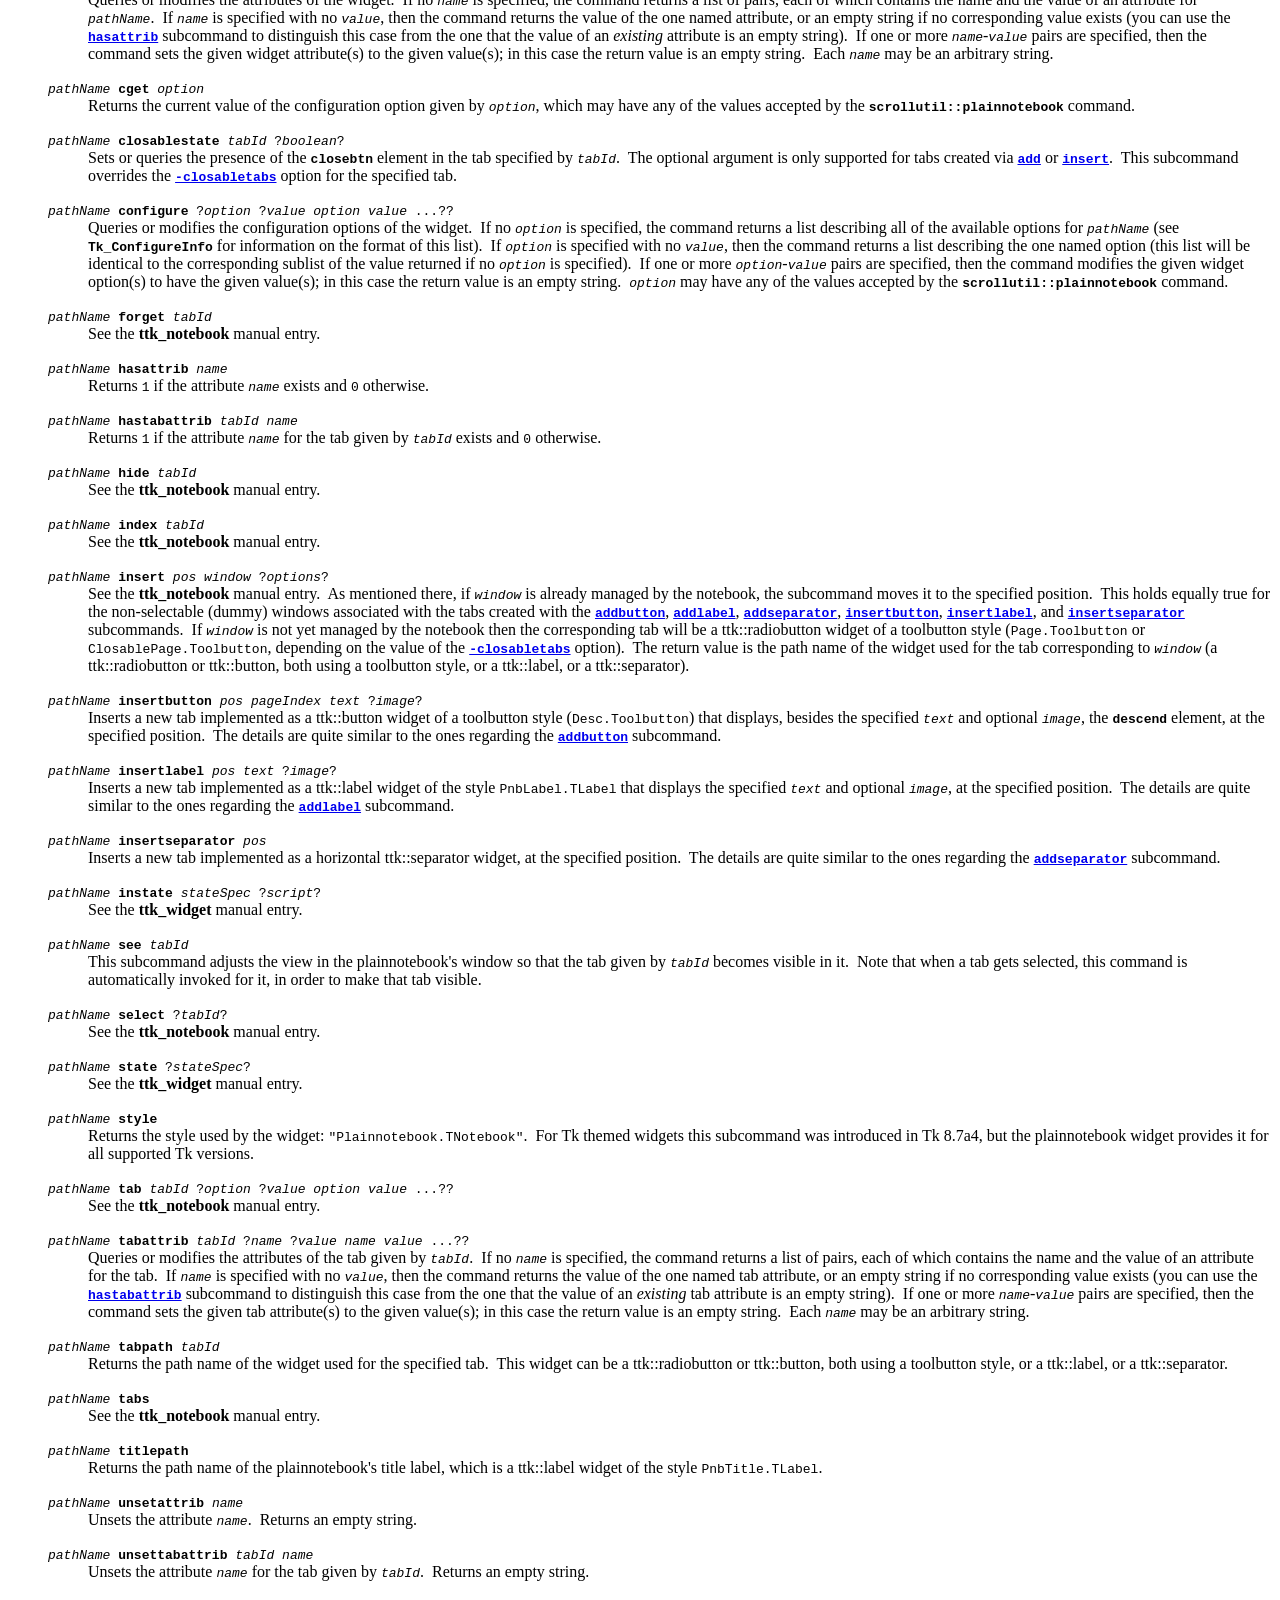
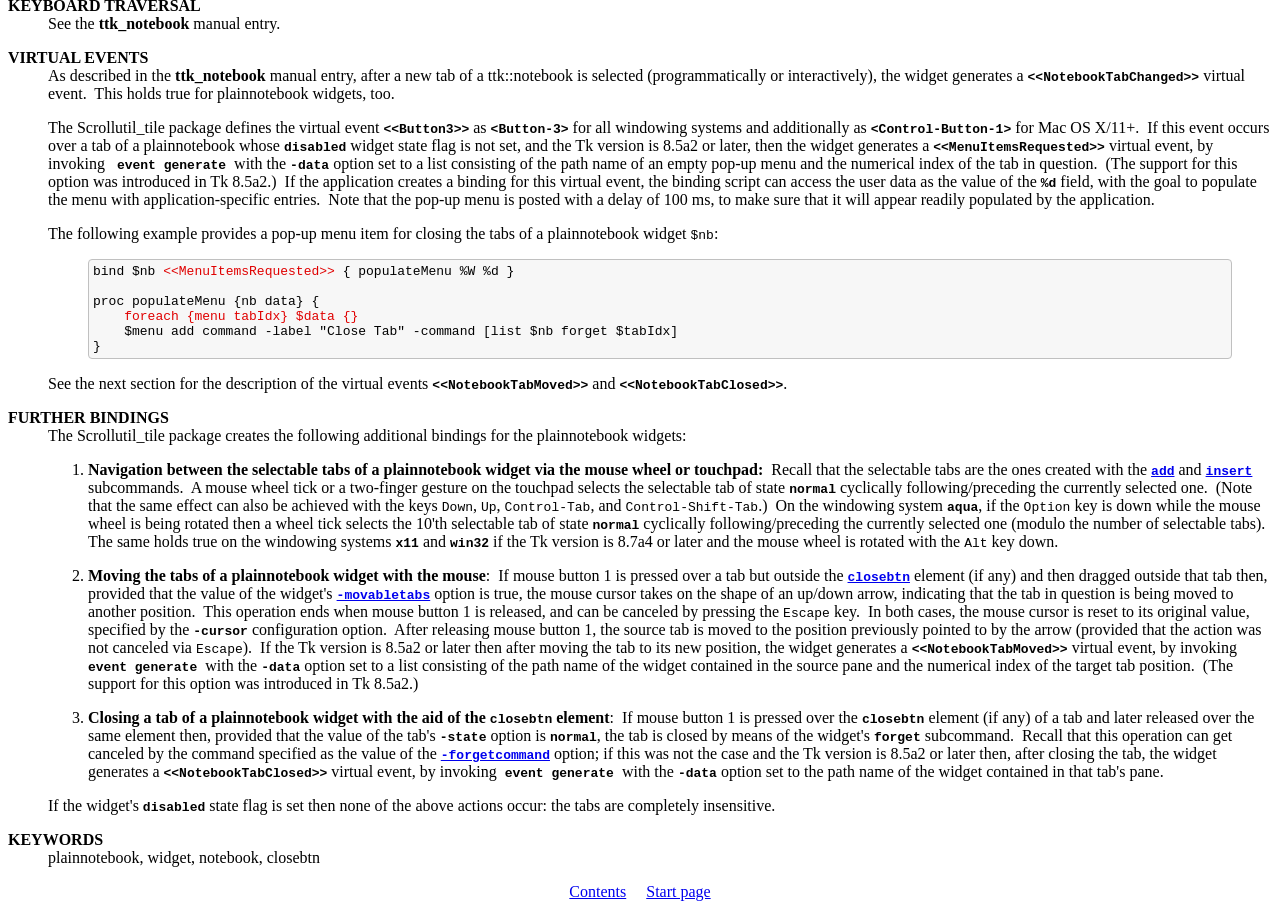
<file: Externals/scrollutil/doc/plainnotebook.html>
<!DOCTYPE html>
<html>
<head>
  <title>The scrollutil::plainnotebook Command</title>

  <meta name="Author" content="Csaba Nemethi">
  <meta name="Keywords" content="plainnotebook, widget, notebook, closebtn">

  <link rel="stylesheet" type="text/css" href="stylesheet.css">
</head>

<body>
  <div>
    <h1>The <code><b>scrollutil::plainnotebook</b></code> Command</h1>

    <h2>For Scrollutil Version 2.1</h2>

    <h3>by</h3>

    <h2>Csaba Nemethi</h2>

    <address>
      <a href="mailto:csaba.nemethi@t-online.de">csaba.nemethi@t-online.de</a>
    </address>
  </div>

  <hr>

  <h2 id="contents">Contents</h2>

  <ul>
    <li><a href="#quick_ref">Quick Reference</a></li>

    <li><a href="#detailed_ref">Detailed Reference</a></li>
  </ul>

  <div>
    <p><a href="index.html">Start page</a></p>
  </div>

  <hr>

  <h2 id="quick_ref">Quick Reference</h2>

  <dl>
    <dt><a href="#name">NAME</a></dt>

    <dd><code>scrollutil::plainnotebook</code> &ndash; Create and manipulate
    plainnotebook widgets</dd>

    <dt class="tm"><a href="#synopsis">SYNOPSIS</a></dt>

    <dd>
      <pre>
package require scrollutil_tile
<b>scrollutil::plainnotebook</b> <i>pathName</i> ?<i>options</i>?
</pre>
    </dd>

    <dt><a href="#description">DESCRIPTION</a></dt>

    <dt class="tm"><a href="#std_options">STANDARD OPTIONS</a></dt>

    <dd>
      <pre>
<b>-cursor</b>
</pre>
    </dd>

    <dt><a href="#widget_options">WIDGET-SPECIFIC OPTIONS</a></dt>

    <dd><code><b><a href="#caller">-caller</a></b> <i>pageIndex</i></code></dd>

    <dd><code><b><a href="#closabletabs">-closabletabs</a></b>
    <i>boolean</i></code></dd>

    <dd><code><b><a href="#forgetcommand">-forgetcommand</a></b>
    <i>command</i></code></dd>

    <dd><code><b><a href="#height">-height</a></b>
    <i>screenDistance</i></code></dd>

    <dd><code><b><a href="#leavecommand">-leavecommand</a></b>
    <i>command</i></code></dd>

    <dd><code><b><a href="#movabletabs">-movabletabs</a></b>
    <i>boolean</i></code></dd>

    <dd><code><b><a href="#side">-side</a></b>
    <b>left</b>|<b>right</b></code></dd>

    <dd><code><b><a href="#takefocus">-takefocus</a></b>
    <b>0</b>|<b>1</b>|<b>""</b>|<i>command</i></code></dd>

    <dd><code><b><a href="#title">-title</a></b> <i>text</i></code></dd>

    <dd><code><b><a href="#width">-width</a></b>
    <i>screenDistance</i></code></dd>

    <dt class="tm"><a href="#tab_options">TAB OPTIONS</a></dt>

    <dt class="tm"><a href="#tab_ids">TAB IDENTIFIERS</a></dt>

    <dt class="tm"><a href="#widget_command">WIDGET COMMAND</a></dt>

    <dd><code><i>pathName</i> <b><a href="#add">add</a></b>
    <i>window</i> ?<i>options</i>?</code></dd>

    <dd><code><i>pathName</i> <b><a href="#addbutton">addbutton</a></b>
    <i>pageIndex</i> <i>text</i> ?<i>image</i>?</code></dd>

    <dd><code><i>pathName</i> <b><a href="#addlabel">addlabel</a></b>
    <i>text</i> ?<i>image</i>?</code></dd>

    <dd><code><i>pathName</i> <b><a href=
    "#addseparator">addseparator</a></b></code></dd>

    <dd><code><i>pathName</i> <b><a href=
    "#adjustsize">adjustsize</a></b></code></dd>

    <dd><code><i>pathName</i> <b><a href="#attrib">attrib</a></b> ?<i>name</i>
    ?<i>value</i> <i>name</i> <i>value</i> ...??</code></dd>

    <dd><code><i>pathName</i> <b><a href="#cget">cget</a></b>
    <i>option</i></code></dd>

    <dd><code><i>pathName</i> <b><a href=
    "#closablestate">closablestate</a></b> <i>tabId</i>
    ?<i>boolean</i>?</code></dd>

    <dd><code><i>pathName</i> <b><a href="#configure">configure</a></b>
    ?<i>option</i> ?<i>value</i> <i>option</i> <i>value</i> ...??</code></dd>

    <dd><code><i>pathName</i> <b><a href="#forget">forget</a></b>
    <i>tabId</i></code></dd>

    <dd><code><i>pathName</i> <b><a href="#hasattrib">hasattrib</a></b>
    <i>name</i></code></dd>

    <dd><code><i>pathName</i> <b><a href="#hastabattrib">hastabattrib</a></b>
    <i>tabId</i> <i>name</i></code></dd>

    <dd><code><i>pathName</i> <b><a href="#hide">hide</a></b>
    <i>tabId</i></code></dd>

    <dd><code><i>pathName</i> <b><a href="#index">index</a></b>
    <i>tabId</i></code></dd>

    <dd><code><i>pathName</i> <b><a href="#insert">insert</a></b>
    <i>pos</i> <i>window</i> ?<i>options</i>?</code></dd>

    <dd><code><i>pathName</i> <b><a href="#insertbutton">insertbutton</a></b>
    <i>pos</i> <i>pageIndex</i> <i>text</i> ?<i>image</i>?</code></dd>

    <dd><code><i>pathName</i> <b><a href="#insertlabel">insertlabel</a></b>
    <i>pos</i> <i>text</i> ?<i>image</i>?</code></dd>

    <dd><code><i>pathName</i> <b><a href=
    "#insertseparator">insertseparator</a></b> <i>pos</i></code></dd>

    <dd><code><i>pathName</i> <b><a href="#instate">instate</a></b>
    <i>stateSpec</i> ?<i>script</i>?</code></dd>

    <dd><code><i>pathName</i> <b><a href="#see">see</a></b>
    <i>tabId</i></code></dd>

    <dd><code><i>pathName</i> <b><a href="#select">select</a></b>
    ?<i>tabId</i>?</code></dd>

    <dd><code><i>pathName</i> <b><a href="#state">state</a></b>
    ?<i>stateSpec</i>?</code></dd>

    <dd><code><i>pathName</i> <b><a href="#style">style</a></b></code></dd>

    <dd><code><i>pathName</i> <b><a href="#tab">tab</a></b>
    <i>tabId</i> ?<i>option</i> ?<i>value</i> <i>option</i> <i>value</i>
    ...??</code></dd>

    <dd><code><i>pathName</i> <b><a href="#tabattrib">tabattrib</a></b>
    <i>tabId</i> ?<i>name</i> ?<i>value</i> <i>name</i> <i>value</i>
    ...??</code></dd>

    <dd><code><i>pathName</i> <b><a href="#tabpath">tabpath</a></b>
    <i>tabId</i></code></dd>

    <dd><code><i>pathName</i> <b><a href="#tabs">tabs</a></b></code></dd>

    <dd><code><i>pathName</i> <b><a href=
    "#titlepath">titlepath</a></b></code></dd>

    <dd><code><i>pathName</i> <b><a href="#unsetattrib">unsetattrib</a></b>
    <i>name</i></code></dd>

    <dd><code><i>pathName</i> <b><a href=
    "#unsettabattrib">unsettabattrib</a></b> <i>tabId</i>
    <i>name</i></code></dd>

    <dt class="tm"><a href="#kbd_traversal">KEYBOARD TRAVERSAL</a></dt>

    <dt class="tm"><a href="#virtual_events">VIRTUAL EVENTS</a></dt>

    <dt class="tm"><a href="#bindings">FURTHER BINDINGS</a></dt>

    <dt class="tm"><a href="#keywords">KEYWORDS</a></dt>

    <dd>plainnotebook, widget, notebook, closebtn</dd>
  </dl>

  <div>
    <p><a href="#contents">Contents</a>&nbsp;&nbsp;&nbsp;&nbsp; <a href=
    "index.html">Start page</a></p>
  </div>

  <hr>

  <h2 id="detailed_ref">Detailed Reference</h2>

  <dl>
    <dt id="name"><b>NAME</b></dt>

    <dd><code>scrollutil::plainnotebook</code> &ndash; Create and manipulate
    plainnotebook widgets</dd>

    <dt class="tm" id="synopsis"><b>SYNOPSIS</b></dt>

    <dd>
      <pre>
package require scrollutil_tile
<b>scrollutil::plainnotebook</b> <i>pathName</i> ?<i>options</i>?
</pre>
    </dd>

    <dd>Note that the <code><b>scrollutil::plainnotebook</b></code> command is
    provided by the Scrollutil_tile package, but not by Scrollutil.</dd>

    <dt class="tm" id="description"><b>DESCRIPTION</b></dt>

    <dd>The <code><b>scrollutil::plainnotebook</b></code> command creates a new
    window named <code><i>pathName</i></code> and of the class
    <code><b>Plainnotebook</b></code>, and makes it into a <b>plainnotebook</b>
    widget.&nbsp; Additional options, described below, may be specified on the
    command line or in the option database to configure aspects of the
    plainnotebook widget such as its width, height, and side.&nbsp; The
    <code><b>scrollutil::plainnotebook</b></code> command returns its
    <code><i>pathName</i></code> argument.&nbsp; At the time this command is
    invoked, there must not exist a window named <code><i>pathName</i></code>,
    but <code><i>pathName</i></code>'s parent must exist.</dd>

    <dd class="tm">A plainnotebook is a mega-widget that extends a
    ttk::notebook having an arbitrary number of pages with invisible tabs by a
    ttk::frame to its left or right containing, among others, a <a href=
    "scrollableframe.html">scrollableframe</a> whose content frame is the
    parent of a series of widgets that play the role of vertically laid-out
    notebook tabs.&nbsp; Currently not visible "tabs" can be brought into view
    by navigating with the mouse wheel, touchpad, or keyboard, and by scrolling
    with the vertical scrollbar of the <a href="scrollarea.html">scrollarea</a>
    containing the scrollableframe.&nbsp; An individual "tab" can be made
    visible programmatically with the aid of the <code><b><a href=
    "#see">see</a></b></code> subcommand.&nbsp; Unlike a ttk::notebook widget
    with vertically aligned tabs, which in most themes has a suboptimal look
    and whose <code><b>-height</b></code> option is quite often overridden by
    the total height of the tabs, the plainnotebook widget respects the value
    of its <code><b><a href="#height">-height</a></b></code> option, regardless
    of the space required by the "tabs".</dd>

    <dd class="tm">In the rest of this document, the widgets that play the role
    of vertically laid-out notebook tabs, will be called <b>tabs</b>
    themselves.</dd>

    <dd class="tm">The upper part of the frame to the left or right of the
    ttk::notebook component contains a toolbutton and a ttk::label widget,
    called <b>ascend button</b> and <b>title label</b>, respectively.&nbsp;
    Their visibility is controlled by the <code><b><a href=
    "#caller">-caller</a></b></code> and <code><b><a href=
    "#title">-title</a></b></code> widget options.&nbsp; The ascend button
    displays an image whose shape resembles that of a &lt; character.</dd>

    <dd class="tm">The API of the plainnotebook widget is quite similar
    to that of ttk::notebook.&nbsp; Apart from a few additional,
    plainnotebook-specific subcommands and the missing
    <code><b>identify</b></code> subcommand, the Tcl command associated with a
    plainnotebook widget provides the same subcommands as the one associated
    with a ttk::notebook.&nbsp; Note that the API doesn't provide any command
    for retrieving the path name of the ttk::notebook widget contained in a
    plainnotebook, because there is no need to access that widget
    directly.&nbsp; Moreover, using its options or subcommands instead of those
    of the plainnotebook widget will more often than not result in an
    unpredictable behavior.</dd>

    <dd class="tm">Notice also that only the tabs created with the
    <code><b><a href="#add">add</a></b></code> and <code><b><a href=
    "#insert">insert</a></b></code> subcommands are selectable.&nbsp; The ones
    created with the plainnotebook-specific subcommands <code><b><a href=
    "#addbutton">addbutton</a></b></code> and <code><b><a href=
    "#insertbutton">insertbutton</a></b></code> are designed for descending to
    another plainnotebook widget, while the ones created via <code><b><a href=
    "#addlabel">addlabel</a></b></code>, <code><b><a href=
    "#addseparator">addseparator</a></b></code>, <code><b><a href=
    "#insertlabel">insertlabel</a></b></code>, and <code><b><a href=
    "#insertseparator">insertseparator</a></b></code> can be used as titles and
    delimiters of tab groups.</dd>

    <dt class="tm" id="std_options"><b>STANDARD OPTIONS</b></dt>

    <dd>
      <pre>
<b>-cursor</b>
</pre>
    </dd>

    <dd>See the <b>ttk_widget</b> manual entry for details on the above
    standard option.&nbsp; Its default value is an empty string.</dd>

    <dt class="tm" id="widget_options"><b>WIDGET-SPECIFIC OPTIONS</b></dt>

    <dd id="caller">
      <table border="0" cellpadding="0" cellspacing="0">
        <tr>
          <td>Command-Line Name:&nbsp;</td>
          <td><code><b>-caller</b></code></td>
        </tr>

        <tr>
          <td>Database Name:</td>
          <td><code><b>&nbsp;caller</b></code></td>
        </tr>

        <tr>
          <td>Database Class:</td>
          <td><code><b>&nbsp;Caller</b></code></td>
        </tr>
      </table>

      <blockquote>
        <p>The value of this option must be an integer.&nbsp; If it is
        nonnegative then the widget's parent must be a <a href=
        "pagesman.html">pagesman</a> widget.&nbsp; In this case the value is
        viewed as the numerical index of an already existing page of the parent
        pagesman widget, and the plainnotebook's ascend button will select that
        page, which is assumed to be the "caller" of the current plainnotebook
        widget, meaning that the current plainnotebook was previously selected
        from within that page.&nbsp; For example, if the option's value is
        <code>0</code> then pressing and later releasing the left mouse button
        over the ascend button will ascend back to the pagesman page of index
        <code>0</code>, which is assumed to be the page from which the user
        previously descended to the current one.&nbsp; The default is
        <code>-1</code>.</p>
      </blockquote>
    </dd>

    <dd id="closabletabs">
      <table border="0" cellpadding="0" cellspacing="0">
        <tr>
          <td>Command-Line Name:&nbsp;</td>
          <td><code><b>-closabletabs</b></code></td>
        </tr>

        <tr>
          <td>Database Name:</td>
          <td><code><b>&nbsp;closableTabs</b></code></td>
        </tr>

        <tr>
          <td>Database Class:</td>
          <td><code><b>&nbsp;ClosableTabs</b></code></td>
        </tr>
      </table>

      <blockquote>
        <p>Specifies a boolean value that determines whether the tabs created
        with the <code><b><a href="#add">add</a></b></code> and
        <code><b><a href="#insert">insert</a></b></code> subcommands (only)
        will contain the <code><b>closebtn</b></code> element.&nbsp; This style
        element is automatically created by the Scrollutil_tile package and is
        quite similar to the <code><b><a href=
        "scrollednotebook.html#closetab">closetab</a></b></code> element.&nbsp;
        See the <a href="#bindings">FURTHER BINDINGS</a> section below for
        details on closing the tabs with the aid of the
        <code><b>closebtn</b></code> element.&nbsp; The default is
        <code>0</code>.&nbsp; This option can be overridden for individual tabs
        with the aid of the <code><b><a href=
        "#closablestate">closablestate</a></b></code> subcommand.</p>
      </blockquote>
    </dd>

    <dd id="forgetcommand">
      <table border="0" cellpadding="0" cellspacing="0">
        <tr>
          <td>Command-Line Name:&nbsp;</td>
          <td><code><b>-forgetcommand</b></code></td>
        </tr>

        <tr>
          <td>Database Name:</td>
          <td><code><b>&nbsp;forgetCommand</b></code></td>
        </tr>

        <tr>
          <td>Database Class:</td>
          <td><code><b>&nbsp;ForgetCommand</b></code></td>
        </tr>
      </table>

      <blockquote>
        <p>Specifies a command to be invoked when attempting to remove a tab
        and unmanage the associated window with the aid of the
        <code><b><a href="#forget">forget</a></b></code> subcommand.&nbsp; If
        the option's value is a nonempty string then it is concatenated with
        the path name of the plainnotebook widget and that of the window to be
        unmanaged, and the resulting script, which must return a boolean, is
        evaluated in the global scope.&nbsp; If the return value of this script
        is false then the <code><b>forget</b></code> subcommand is aborted,
        i.e., the tab is not removed and the associated window is not
        unmanaged.&nbsp; The default is an empty string.</p>
      </blockquote>
    </dd>

    <dd id="height">
      <table border="0" cellpadding="0" cellspacing="0">
        <tr>
          <td>Command-Line Name:&nbsp;</td>
          <td><code><b>-height</b></code></td>
        </tr>

        <tr>
          <td>Database Name:</td>
          <td><code><b>&nbsp;height</b></code></td>
        </tr>

        <tr>
          <td>Database Class:</td>
          <td><code><b>&nbsp;Height</b></code></td>
        </tr>
      </table>

      <blockquote>
        <p>If present and greater than zero, specifies the desired height of
        the pane area in any of the forms acceptable to
        <code><b>Tk_GetPixels</b></code>.&nbsp; Otherwise, the maximum
        requested height of all panes is used.&nbsp; The default is
        <code>0</code>.</p>
      </blockquote>
    </dd>

    <dd id="leavecommand">
      <table border="0" cellpadding="0" cellspacing="0">
        <tr>
          <td>Command-Line Name:&nbsp;</td>
          <td><code><b>-leavecommand</b></code></td>
        </tr>

        <tr>
          <td>Database Name:</td>
          <td><code><b>&nbsp;leaveCommand</b></code></td>
        </tr>

        <tr>
          <td>Database Class:</td>
          <td><code><b>&nbsp;LeaveCommand</b></code></td>
        </tr>
      </table>

      <blockquote>
        <p>Specifies a command to be invoked when attempting to leave the
        currently selected window by selecting a different one.&nbsp; If the
        option's value is a nonempty string then it is concatenated with the
        path name of the plainnotebook widget and that of the currently
        selected window, and the resulting script, which must return a boolean,
        is evaluated in the global scope.&nbsp; If the return value of this
        script is false then the operation of selecting a different window is
        aborted.&nbsp; The default is an empty string.</p>
      </blockquote>
    </dd>

    <dd id="movabletabs">
      <table border="0" cellpadding="0" cellspacing="0">
        <tr>
          <td>Command-Line Name:&nbsp;</td>
          <td><code><b>-movabletabs</b></code></td>
        </tr>

        <tr>
          <td>Database Name:</td>
          <td><code><b>&nbsp;movableTabs</b></code></td>
        </tr>

        <tr>
          <td>Database Class:</td>
          <td><code><b>&nbsp;MovableTabs</b></code></td>
        </tr>
      </table>

      <blockquote>
        <p>Specifies a boolean value that determines whether the tabs can be
        moved with the mouse.&nbsp; See the <a href="#bindings">FURTHER
        BINDINGS</a> section below for details.&nbsp; The default is
        <code>1</code>.</p>
      </blockquote>
    </dd>

    <dd id="side">
      <table border="0" cellpadding="0" cellspacing="0">
        <tr>
          <td>Command-Line Name:&nbsp;</td>
          <td><code><b>-side</b></code></td>
        </tr>

        <tr>
          <td>Database Name:</td>
          <td><code><b>&nbsp;side</b></code></td>
        </tr>

        <tr>
          <td>Database Class:</td>
          <td><code><b>&nbsp;Side</b></code></td>
        </tr>
      </table>

      <blockquote>
        <p>Specifies on which side (<code><b>left</b></code> or
        <code><b>right</b></code>) of the widget to show the ttk::frame
        containing the tabs, the ascend button, and the title label.&nbsp; The
        default is <code><b>left</b></code>.</p>
      </blockquote>
    </dd>

    <dd id="takefocus">
      <table border="0" cellpadding="0" cellspacing="0">
        <tr>
          <td>Command-Line Name:&nbsp;</td>
          <td><code><b>-takefocus</b></code></td>
        </tr>

        <tr>
          <td>Database Name:</td>
          <td><code><b>&nbsp;takeFocus</b></code></td>
        </tr>

        <tr>
          <td>Database Class:</td>
          <td><code><b>&nbsp;TakeFocus</b></code></td>
        </tr>
      </table>

      <blockquote>
        <p>This option determines whether the plainnotebook widget accepts the
        focus during keyboard traversal.&nbsp; It is almost identical to the
        standard option of the same name (see the <b>options</b> manual entry
        for details).&nbsp; The only difference is that not the plainnotebook
        widget itself but the scrollableframe contained in it will receive the
        focus during keyboard traversal with the standard keys
        (<code>Tab</code> and <code>Shift-Tab</code>).&nbsp; The default is
        <code>"ttk::takefocus"</code> (just like for ttk::notebook and several
        other Tk themed widgets).</p>
      </blockquote>
    </dd>

    <dd id="title">
      <table border="0" cellpadding="0" cellspacing="0">
        <tr>
          <td>Command-Line Name:&nbsp;</td>
          <td><code><b>-title</b></code></td>
        </tr>

        <tr>
          <td>Database Name:</td>
          <td><code><b>&nbsp;title</b></code></td>
        </tr>

        <tr>
          <td>Database Class:</td>
          <td><code><b>&nbsp;Title</b></code></td>
        </tr>
      </table>

      <blockquote>
        <p>Specifies the text to be displayed in the plainnotebook's title
        label, which is a ttk::label widget of the style
        <code>PnbTitle.TLabel</code>.&nbsp; The font used for this style is
        derived from <code><b>TkDefaultFont</b></code> by increasing the
        latter's size by a factor of 1.2.&nbsp; To set a different font, use
        the <code><b>ttk::style</b></code> command or retrieve the path name
        of this widget with the <code><b><a href=
        "#titlepath">titlepath</a></b></code> subcommand and then invoke&nbsp;
        <code>... <b>configure -font</b> ...</code>.</p>
      </blockquote>
    </dd>

    <dd id="width">
      <table border="0" cellpadding="0" cellspacing="0">
        <tr>
          <td>Command-Line Name:&nbsp;</td>
          <td><code><b>-width</b></code></td>
        </tr>

        <tr>
          <td>Database Name:</td>
          <td><code><b>&nbsp;width</b></code></td>
        </tr>

        <tr>
          <td>Database Class:</td>
          <td><code><b>&nbsp;Width</b></code></td>
        </tr>
      </table>

      <blockquote>
        <p>If present and greater than zero, specifies the desired width of the
        pane area in any of the forms acceptable to
        <code><b>Tk_GetPixels</b></code>.&nbsp; Otherwise, the maximum
        requested width of all panes is used.&nbsp; The default is
        <code>0</code>.</p>
      </blockquote>
    </dd>

    <dt id="tab_options"><b>TAB OPTIONS</b></dt>

    <dd>See the <b>ttk_notebook</b> manual entry.</dd>

    <dt class="tm" id="tab_ids"><b>TAB IDENTIFIERS</b></dt>

    <dd>See the <b>ttk_notebook</b> manual entry.&nbsp; Note that in positional
    specifications of the form <code>"@<i>x</i>,<i>y</i></code>",
    the coordinates are expected to be relative to the plainnotebook
    window.</dd>

    <dt class="tm" id="widget_command"><b>WIDGET COMMAND</b></dt>

    <dd>
      The <code><b>scrollutil::plainnotebook</b></code> command creates a new
      Tcl command whose name is <code><i>pathName</i></code>.&nbsp; This
      command may be used to invoke various operations on the widget.&nbsp; It
      has the following general form:

      <blockquote>
        <pre>
<i>pathName</i> <i>option</i> ?<i>arg</i> <i>arg</i> ...?
</pre>
      </blockquote>
    </dd>

    <dd><code><i>option</i></code> and the <code><i>arg</i></code>s determine
    the exact behavior of the command.&nbsp; The following commands are
    possible for plainnotebook widgets:</dd>

    <dd>
      <dl>
        <dt class="tm" id="add"><code><i>pathName</i> <b>add</b> <i>window</i>
        ?<i>options</i>?</code></dt>

        <dd>See the <b>ttk_notebook</b> manual entry.&nbsp; As mentioned there,
        if <code><i>window</i></code> is currently managed by the notebook but
        hidden, the subcommand restores it to its previous position.&nbsp; This
        holds equally true for the non-selectable (dummy) windows associated
        with the tabs created with the <code><b><a href=
        "#addbutton">addbutton</a></b></code>, <code><b><a href=
        "#addlabel">addlabel</a></b></code>, <code><b><a href=
        "#addseparator">addseparator</a></b></code>, <code><b><a href=
        "#insertbutton">insertbutton</a></b></code>, <code><b><a href=
        "#insertlabel">insertlabel</a></b></code>, and <code><b><a href=
        "#insertseparator">insertseparator</a></b></code> subcommands.&nbsp; If
        <code><i>window</i></code> is not yet managed by the notebook then the
        corresponding tab will be a ttk::radiobutton widget of a toolbutton
        style (<code>Page.Toolbutton</code> or
        <code>ClosablePage.Toolbutton</code>, depending on the value of the
        <code><b><a href="#closabletabs">-closabletabs</a></b></code>
        option).&nbsp; The return value is the path name of the widget used for
        the tab corresponding to <code><i>window</i></code> (a ttk::radiobutton
        or ttk::button, both using a toolbutton style, or a ttk::label, or a
        ttk::separator).</dd>

        <dt class="tm" id="addbutton"><code><i>pathName</i> <b>addbutton</b>
        <i>pageIndex</i> <i>text</i> ?<i>image</i>?</code></dt>

        <dd>Adds a new tab implemented as a ttk::button widget of a toolbutton
        style (<code>Desc.Toolbutton</code>) that displays, besides the
        specified <code><i>text</i></code> and optional
        <code><i>image</i></code>, the <code><b>descend</b></code> element,
        whose shape resembles that of a &gt; character.&nbsp; This style
        element is automatically created by the Scrollutil_tile package.&nbsp;
        Its size depends on the display's scaling percentage, while its
        foreground color is theme-specific and is updated whenever the theme
        changes.&nbsp; The return value is the path name of the above-mentioned
        ttk::button widget.</dd>

        <dd class="tm">For this subcommand to work, the widget's parent must be
        a <a href="pagesman.html">pagesman</a> widget.&nbsp;
        <code><i>pageIndex</i></code>, which must be a nonnegative integer,
        specifies the numerical index of a page within the pagesman widget that
        will be selected when invoking the toolbutton.&nbsp; It is not expected
        that at the time this subcommand is invoked, the page identified by
        <code><i>pageIndex</i></code> already exists; it may be created and
        added to the pagesman widget later.</dd>

        <dd class="tm">This subcommand, together with the <code><b><a href=
        "#caller">-caller</a></b></code> option, makes it easy to to write
        applications in which the user can descend from a plainnotebook to
        another one within a common pagesman parent with a single mouse click
        and switch back in the same way to the original one.&nbsp; For example,
        if the two plainnotebook widgets have the page indices <code>0</code>
        and <code>1</code> then all you need is to pass the page index
        <code>1</code> to the first plainnotebook's
        <code><b>addbutton</b></code> subcommand and set the
        <code><b>-caller</b></code> option of the second one to the page index
        <code>0</code>.</dd>

        <dt class="tm" id="addlabel"><code><i>pathName</i> <b>addlabel</b>
        <i>text</i> ?<i>image</i>?</code></dt>

        <dd>Adds a new tab implemented as a ttk::label widget of the style
        <code>PnbLabel.TLabel</code> that displays the specified
        <code><i>text</i></code> and optional <code><i>image</i></code>, and is
        typically used as a title of a group of tabs.&nbsp; The font used for
        this style is derived from <code><b>TkDefaultFont</b></code> by
        increasing the latter's size by a factor of 1.2 and can be changed with
        the <code><b>ttk::style</b></code> command.&nbsp; The return value
        is the path name of the above-mentioned ttk::label widget; you can use
        it, e.g., to override the style's font for this particular label
        via&nbsp; <code>... <b>configure -font</b> ...</code>.</dd>

        <dt class="tm" id="addseparator"><code><i>pathName</i>
        <b>addseparator</b></code></dt>

        <dd>Adds a new tab implemented as a horizontal ttk::separator widget,
        which is typically used as a delimiter of a group of tabs.&nbsp; The
        return value is the path name of the above-mentioned ttk::separator
        widget.</dd>

        <dt class="tm" id="adjustsize"><code><i>pathName</i>
        <b>adjustsize</b></code></dt>

        <dd>Sets the plainnotebook's <code><b><a href=
        "#height">-height</a></b></code> option to the maximum requested height
        of all panes and its <code><b><a href="#width">-width</a></b></code>
        option to the maximum requested width of all panes.</dd>

        <dd class="tm"><b>REMARK:</b>&nbsp; If the plainnotebook's
        <code><b>-height</b></code> and <code><b>-width</b></code> options have
        their default value <code>0</code> then in many cases there is no need
        for invocations of this subcommand, since the widget will automatically
        attempt to adapt its size to the maximum requested size of its
        panes.</dd>

        <dt class="tm" id="attrib"><code><i>pathName</i> <b>attrib</b>
        ?<i>name</i> ?<i>value</i> <i>name</i> <i>value</i> ...??</code></dt>

        <dd>Queries or modifies the attributes of the widget.&nbsp; If no
        <code><i>name</i></code> is specified, the command returns a list of
        pairs, each of which contains the name and the value of an attribute
        for <code><i>pathName</i></code>.&nbsp; If <code><i>name</i></code> is
        specified with no <code><i>value</i></code>, then the command returns
        the value of the one named attribute, or an empty string if no
        corresponding value exists (you can use the <code><b><a href=
        "#hasattrib">hasattrib</a></b></code> subcommand to distinguish this
        case from the one that the value of an <i>existing</i> attribute is an
        empty string).&nbsp; If one or more
        <code><i>name</i></code>-<code><i>value</i></code> pairs are specified,
        then the command sets the given widget attribute(s) to the given
        value(s); in this case the return value is an empty string.&nbsp; Each
        <code><i>name</i></code> may be an arbitrary string.</dd>

        <dt class="tm" id="cget"><code><i>pathName</i> <b>cget</b>
        <i>option</i></code></dt>

        <dd>Returns the current value of the configuration option given by
        <code><i>option</i></code>, which may have any of the values accepted
        by the <code><b>scrollutil::plainnotebook</b></code> command.</dd>

        <dt class="tm" id="closablestate"><code><i>pathName</i>
        <b>closablestate</b> <i>tabId</i> ?<i>boolean</i>?</code></dt>

        <dd>Sets or queries the presence of the <code><b>closebtn</b></code>
        element in the tab specified by <code><i>tabId</i></code>.&nbsp; The
        optional argument is only supported for tabs created via
        <code><b><a href="#add">add</a></b></code> or <code><b><a href=
        "#insert">insert</a></b></code>.&nbsp; This subcommand overrides the
        <code><b><a href="#closabletabs">-closabletabs</a></b></code>
        option for the specified tab.</dd>

        <dt class="tm" id="configure"><code><i>pathName</i> <b>configure</b>
        ?<i>option</i> ?<i>value</i> <i>option</i> <i>value</i>
        ...??</code></dt>

        <dd>Queries or modifies the configuration options of the widget.&nbsp;
        If no <code><i>option</i></code> is specified, the command returns a
        list describing all of the available options for
        <code><i>pathName</i></code> (see <code><b>Tk_ConfigureInfo</b></code>
        for information on the format of this list).&nbsp; If
        <code><i>option</i></code> is specified with no
        <code><i>value</i></code>, then the command returns a list describing
        the one named option (this list will be identical to the corresponding
        sublist of the value returned if no <code><i>option</i></code> is
        specified).&nbsp; If one or more
        <code><i>option</i></code>-<code><i>value</i></code> pairs are
        specified, then the command modifies the given widget option(s) to have
        the given value(s); in this case the return value is an empty
        string.&nbsp; <code><i>option</i></code> may have any of the values
        accepted by the <code><b>scrollutil::plainnotebook</b></code>
        command.</dd>

        <dt class="tm" id="forget"><code><i>pathName</i> <b>forget</b>
        <i>tabId</i></code></dt>

        <dd>See the <b>ttk_notebook</b> manual entry.</dd>

        <dt class="tm" id="hasattrib"><code><i>pathName</i> <b>hasattrib</b>
        <i>name</i></code></dt>

        <dd>Returns <code>1</code> if the attribute <code><i>name</i></code>
        exists and <code>0</code> otherwise.</dd>

        <dt class="tm" id="hastabattrib"><code><i>pathName</i>
        <b>hastabattrib</b> <i>tabId</i> <i>name</i></code></dt>

        <dd>Returns <code>1</code> if the attribute <code><i>name</i></code>
        for the tab given by <code><i>tabId</i></code> exists and
        <code>0</code> otherwise.</dd>

        <dt class="tm" id="hide"><code><i>pathName</i> <b>hide</b>
        <i>tabId</i></code></dt>

        <dd>See the <b>ttk_notebook</b> manual entry.</dd>

        <dt class="tm" id="index"><code><i>pathName</i> <b>index</b>
        <i>tabId</i></code></dt>

        <dd>See the <b>ttk_notebook</b> manual entry.</dd>

        <dt class="tm" id="insert"><code><i>pathName</i> <b>insert</b>
        <i>pos</i> <i>window</i> ?<i>options</i>?</code></dt>

        <dd>See the <b>ttk_notebook</b> manual entry.&nbsp; As mentioned there,
        if <code><i>window</i></code> is already managed by the notebook, the
        subcommand moves it to the specified position.&nbsp; This holds equally
        true for the non-selectable (dummy) windows associated with the tabs
        created with the <code><b><a href=
        "#addbutton">addbutton</a></b></code>, <code><b><a href=
        "#addlabel">addlabel</a></b></code>, <code><b><a href=
        "#addseparator">addseparator</a></b></code>, <code><b><a href=
        "#insertbutton">insertbutton</a></b></code>, <code><b><a href=
        "#insertlabel">insertlabel</a></b></code>, and <code><b><a href=
        "#insertseparator">insertseparator</a></b></code> subcommands.&nbsp; If
        <code><i>window</i></code> is not yet managed by the notebook then the
        corresponding tab will be a ttk::radiobutton widget of a toolbutton
        style (<code>Page.Toolbutton</code> or
        <code>ClosablePage.Toolbutton</code>, depending on the value of the
        <code><b><a href="#closabletabs">-closabletabs</a></b></code>
        option).&nbsp; The return value is the path name of the widget used for
        the tab corresponding to <code><i>window</i></code> (a ttk::radiobutton
        or ttk::button, both using a toolbutton style, or a ttk::label, or a
        ttk::separator).</dd>

        <dt class="tm" id="insertbutton"><code><i>pathName</i>
        <b>insertbutton</b> <i>pos</i> <i>pageIndex</i> <i>text</i>
        ?<i>image</i>?</code></dt>

        <dd>Inserts a new tab implemented as a ttk::button widget of a
        toolbutton style (<code>Desc.Toolbutton</code>) that displays, besides
        the specified <code><i>text</i></code> and optional
        <code><i>image</i></code>, the <code><b>descend</b></code> element, at
        the specified position.&nbsp; The details are quite similar to the ones
        regarding the <code><b><a href="#addbutton">addbutton</a></b></code>
        subcommand.</dd>

        <dt class="tm" id="insertlabel"><code><i>pathName</i>
        <b>insertlabel</b> <i>pos</i> <i>text</i> ?<i>image</i>?</code></dt>

        <dd>Inserts a new tab implemented as a ttk::label widget of the style
        <code>PnbLabel.TLabel</code> that displays the specified
        <code><i>text</i></code> and optional <code><i>image</i></code>, at the
        specified position.&nbsp; The details are quite similar to the ones
        regarding the <code><b><a href="#addlabel">addlabel</a></b></code>
        subcommand.</dd>

        <dt class="tm" id="insertseparator"><code><i>pathName</i>
        <b>insertseparator</b> <i>pos</i></code></dt>

        <dd>Inserts a new tab implemented as a horizontal ttk::separator
        widget, at the specified position.&nbsp; The details are quite similar
        to the ones regarding the <code><b><a href=
        "#addseparator">addseparator</a></b></code> subcommand.</dd>

        <dt class="tm" id="instate"><code><i>pathName</i> <b>instate</b>
        <i>stateSpec</i> ?<i>script</i>?</code></dt>

        <dd>See the <b>ttk_widget</b> manual entry.</dd>

        <dt class="tm" id="see"><code><i>pathName</i> <b>see</b>
        <i>tabId</i></code></dt>

        <dd>This subcommand adjusts the view in the plainnotebook's window so
        that the tab given by <code><i>tabId</i></code> becomes visible in
        it.&nbsp; Note that when a tab gets selected, this command is
        automatically invoked for it, in order to make that tab visible.</dd>

        <dt class="tm" id="select"><code><i>pathName</i> <b>select</b>
        ?<i>tabId</i>?</code></dt>

        <dd>See the <b>ttk_notebook</b> manual entry.</dd>

        <dt class="tm" id="state"><code><i>pathName</i> <b>state</b>
        ?<i>stateSpec</i>?</code></dt>

        <dd>See the <b>ttk_widget</b> manual entry.</dd>

        <dt class="tm" id="style"><code><i>pathName</i>
        <b>style</b></code></dt>

        <dd>Returns the style used by the widget:
        <code>"Plainnotebook.TNotebook"</code>.&nbsp; For Tk themed widgets
        this subcommand was introduced in Tk 8.7a4, but the plainnotebook
        widget provides it for all supported Tk versions.</dd>

        <dt class="tm" id="tab"><code><i>pathName</i> <b>tab</b> <i>tabId</i>
        ?<i>option</i> ?<i>value</i> <i>option</i> <i>value</i>
        ...??</code></dt>

        <dd>See the <b>ttk_notebook</b> manual entry.</dd>

        <dt class="tm" id="tabattrib"><code><i>pathName</i> <b>tabattrib</b>
        <i>tabId</i> ?<i>name</i> ?<i>value</i> <i>name</i> <i>value</i>
        ...??</code></dt>

        <dd>Queries or modifies the attributes of the tab given by
        <code><i>tabId</i></code>.&nbsp; If no <code><i>name</i></code> is
        specified, the command returns a list of pairs, each of which contains
        the name and the value of an attribute for the tab.&nbsp; If
        <code><i>name</i></code> is specified with no
        <code><i>value</i></code>, then the command returns the value of the
        one named tab attribute, or an empty string if no corresponding value
        exists (you can use the <code><b><a href=
        "#hastabattrib">hastabattrib</a></b></code> subcommand to distinguish
        this case from the one that the value of an <i>existing</i> tab
        attribute is an empty string).&nbsp; If one or more
        <code><i>name</i></code>-<code><i>value</i></code> pairs are specified,
        then the command sets the given tab attribute(s) to the given
        value(s); in this case the return value is an empty string.&nbsp; Each
        <code><i>name</i></code> may be an arbitrary string.</dd>

        <dt class="tm" id="tabpath"><code><i>pathName</i> <b>tabpath</b>
        <i>tabId</i></code></dt>

        <dd>Returns the path name of the widget used for the specified
        tab.&nbsp; This widget can be a ttk::radiobutton or ttk::button, both
        using a toolbutton style, or a ttk::label, or a ttk::separator.</dd>

        <dt class="tm" id="tabs"><code><i>pathName</i> <b>tabs</b></code></dt>

        <dd>See the <b>ttk_notebook</b> manual entry.</dd>

        <dt class="tm" id="titlepath"><code><i>pathName</i>
        <b>titlepath</b></code></dt>

        <dd>Returns the path name of the plainnotebook's title label, which is
        a ttk::label widget of the style <code>PnbTitle.TLabel</code>.</dd>

        <dt class="tm" id="unsetattrib"><code><i>pathName</i>
        <b>unsetattrib</b> <i>name</i></code></dt>

        <dd>Unsets the attribute <code><i>name</i></code>.&nbsp; Returns an
        empty string.</dd>

        <dt class="tm" id="unsettabattrib"><code><i>pathName</i>
        <b>unsettabattrib</b> <i>tabId</i> <i>name</i></code></dt>

        <dd>Unsets the attribute <code><i>name</i></code> for the tab given by
        <code><i>tabId</i></code>.&nbsp; Returns an empty string.</dd>
      </dl>
    </dd>

    <dt class="tm" id="kbd_traversal"><b>KEYBOARD TRAVERSAL</b></dt>

    <dd>See the <b>ttk_notebook</b> manual entry.</dd>

    <dt class="tm" id="virtual_events"><b>VIRTUAL EVENTS</b></dt>

    <dd>As described in the <b>ttk_notebook</b> manual entry, after a new tab
    of a ttk::notebook is selected (programmatically or interactively), the
    widget generates a <code><b>&lt;&lt;NotebookTabChanged&gt;&gt;</b></code>
    virtual event.&nbsp; This holds true for plainnotebook widgets, too.</dd>

    <dd class="tm">
      The Scrollutil_tile package defines the virtual event
      <code><b>&lt;&lt;Button3&gt;&gt;</b></code> as
      <code><b>&lt;Button-3&gt;</b></code> for all windowing systems and
      additionally as <code><b>&lt;Control-Button-1&gt;</b></code> for Mac OS
      X/11+.&nbsp; If this event occurs over a tab of a plainnotebook whose
      <code><b>disabled</b></code> widget state flag is not set, and the Tk
      version is 8.5a2 or later, then the widget generates
      a <code><b>&lt;&lt;MenuItemsRequested&gt;&gt;</b></code> virtual event,
      by invoking &nbsp; <code><b> event generate</b></code>&nbsp; with the
      <code><b>-data</b></code> option set to a list consisting of the path
      name of an empty pop-up menu and the numerical index of the tab in
      question.&nbsp; (The support for this option was introduced in Tk
      8.5a2.)&nbsp; If the application creates a binding for this virtual
      event, the binding script can access the user data as the value of the
      <code><b>%d</b></code> field, with the goal to populate the menu with
      application-specific entries.&nbsp; Note that the pop-up menu is posted
      with a delay of 100 ms, to make sure that it will appear readily
      populated by the application.

      <p>The following example provides a pop-up menu item for closing the tabs
      of a plainnotebook widget <code>$nb</code>:</p>

      <blockquote>
        <pre>
bind $nb <span class="red">&lt;&lt;MenuItemsRequested&gt;&gt;</span> { populateMenu %W %d }

proc populateMenu {nb data} {
    <span class="red">foreach {menu tabIdx} $data {}</span>
    $menu add command -label "Close Tab" -command [list $nb forget $tabIdx]
}
</pre>
      </blockquote>
    </dd>

    <dd>See the next section for the description of the virtual events
    <code><b>&lt;&lt;NotebookTabMoved&gt;&gt;</b></code> and
    <code><b>&lt;&lt;NotebookTabClosed&gt;&gt;</b></code>.</dd>

    <dt class="tm" id="bindings"><b>FURTHER BINDINGS</b></dt>

    <dd>The Scrollutil_tile package creates the following additional bindings
    for the plainnotebook widgets:</dd>

    <dd>
      <ol>
        <li class="tm"><b>Navigation between the selectable tabs of a
        plainnotebook widget via the mouse wheel or touchpad:</b>&nbsp; Recall
        that the selectable tabs are the ones created with the
        <code><b><a href="#add">add</a></b></code> and <code><b><a href=
        "#insert">insert</a></b></code> subcommands.&nbsp; A mouse wheel tick
        or a two-finger gesture on the touchpad selects the selectable tab of
        state <code><b>normal</b></code> cyclically following/preceding the
        currently selected one.&nbsp; (Note that the same effect can also be
        achieved with the keys <code>Down</code>, <code>Up</code>,
        <code>Control-Tab</code>, and <code>Control-Shift-Tab</code>.)&nbsp; On
        the windowing system <code><b>aqua</b></code>, if the
        <code>Option</code> key is down while the mouse wheel is being rotated
        then a wheel tick selects the 10'th selectable tab of state
        <code><b>normal</b></code> cyclically following/preceding the currently
        selected one (modulo the number of selectable tabs).&nbsp; The same
        holds true on the windowing systems <code><b>x11</b></code> and
        <code><b>win32</b></code> if the Tk version is 8.7a4 or later and the
        mouse wheel is rotated with the <code>Alt</code> key down.</li>

        <li class="tm"><b>Moving the tabs of a plainnotebook widget with the
        mouse</b>:&nbsp; If mouse button 1 is pressed over a tab but outside
        the <code><b><a href="#closabletabs">closebtn</a></b></code> element
        (if any) and then dragged outside that tab then, provided that the
        value of the widget's <code><b><a href=
        "#movabletabs">-movabletabs</a></b></code> option is true, the mouse
        cursor takes on the shape of an up/down arrow, indicating that the tab
        in question is being moved to another position.&nbsp; This operation
        ends when mouse button 1 is released, and can be canceled by pressing
        the <code>Escape</code> key.&nbsp; In both cases, the mouse cursor is
        reset to its original value, specified by the
        <code><b>-cursor</b></code> configuration option.&nbsp; After releasing
        mouse button 1, the source tab is moved to the position previously
        pointed to by the arrow (provided that the action was not canceled via
        <code>Escape</code>).&nbsp; If the Tk version is 8.5a2 or later then
        after moving the tab to its new position, the widget generates a
        <code><b>&lt;&lt;NotebookTabMoved&gt;&gt;</b></code> virtual event, by
        invoking&nbsp; <code><b>event generate</b></code>&nbsp; with the
        <code><b>-data</b></code> option set to a list consisting of the path
        name of the widget contained in the source pane and the numerical index
        of the target tab position.&nbsp; (The support for this option was
        introduced in Tk 8.5a2.)</li>

        <li class="tm"><b>Closing a tab of a plainnotebook widget with the aid
        of the <code>closebtn</code> element</b>:&nbsp; If mouse button 1 is
        pressed over the <code><b>closebtn</b></code> element (if any) of a tab
        and later released over the same element then, provided that the value
        of the tab's <code><b>-state</b></code> option is
        <code><b>normal</b></code>, the tab is closed by means of the widget's
        <code><b>forget</b></code> subcommand.&nbsp; Recall that this operation
        can get canceled by the command specified as the value of the
        <code><b><a href="#forgetcommand">-forgetcommand</a></b></code> option;
        if this was not the case and the Tk version is 8.5a2 or later then,
        after closing the tab, the widget generates a
        <code><b>&lt;&lt;NotebookTabClosed&gt;&gt;</b></code> virtual event, by
        invoking&nbsp; <code><b>event generate</b></code>&nbsp; with the
        <code><b>-data</b></code> option set to the path name of the widget
        contained in that tab's pane.</li>
      </ol>
    </dd>

    <dd class="tm">If the widget's <code><b>disabled</b></code> state flag is
    set then none of the above actions occur: the tabs are completely
    insensitive.</dd>

    <dt class="tm" id="keywords"><b>KEYWORDS</b></dt>

    <dd>plainnotebook, widget, notebook, closebtn</dd>
  </dl>

  <div>
    <p><a href="#contents">Contents</a>&nbsp;&nbsp;&nbsp;&nbsp; <a href=
    "index.html">Start page</a></p>
  </div>
</body>
</html>
</file>
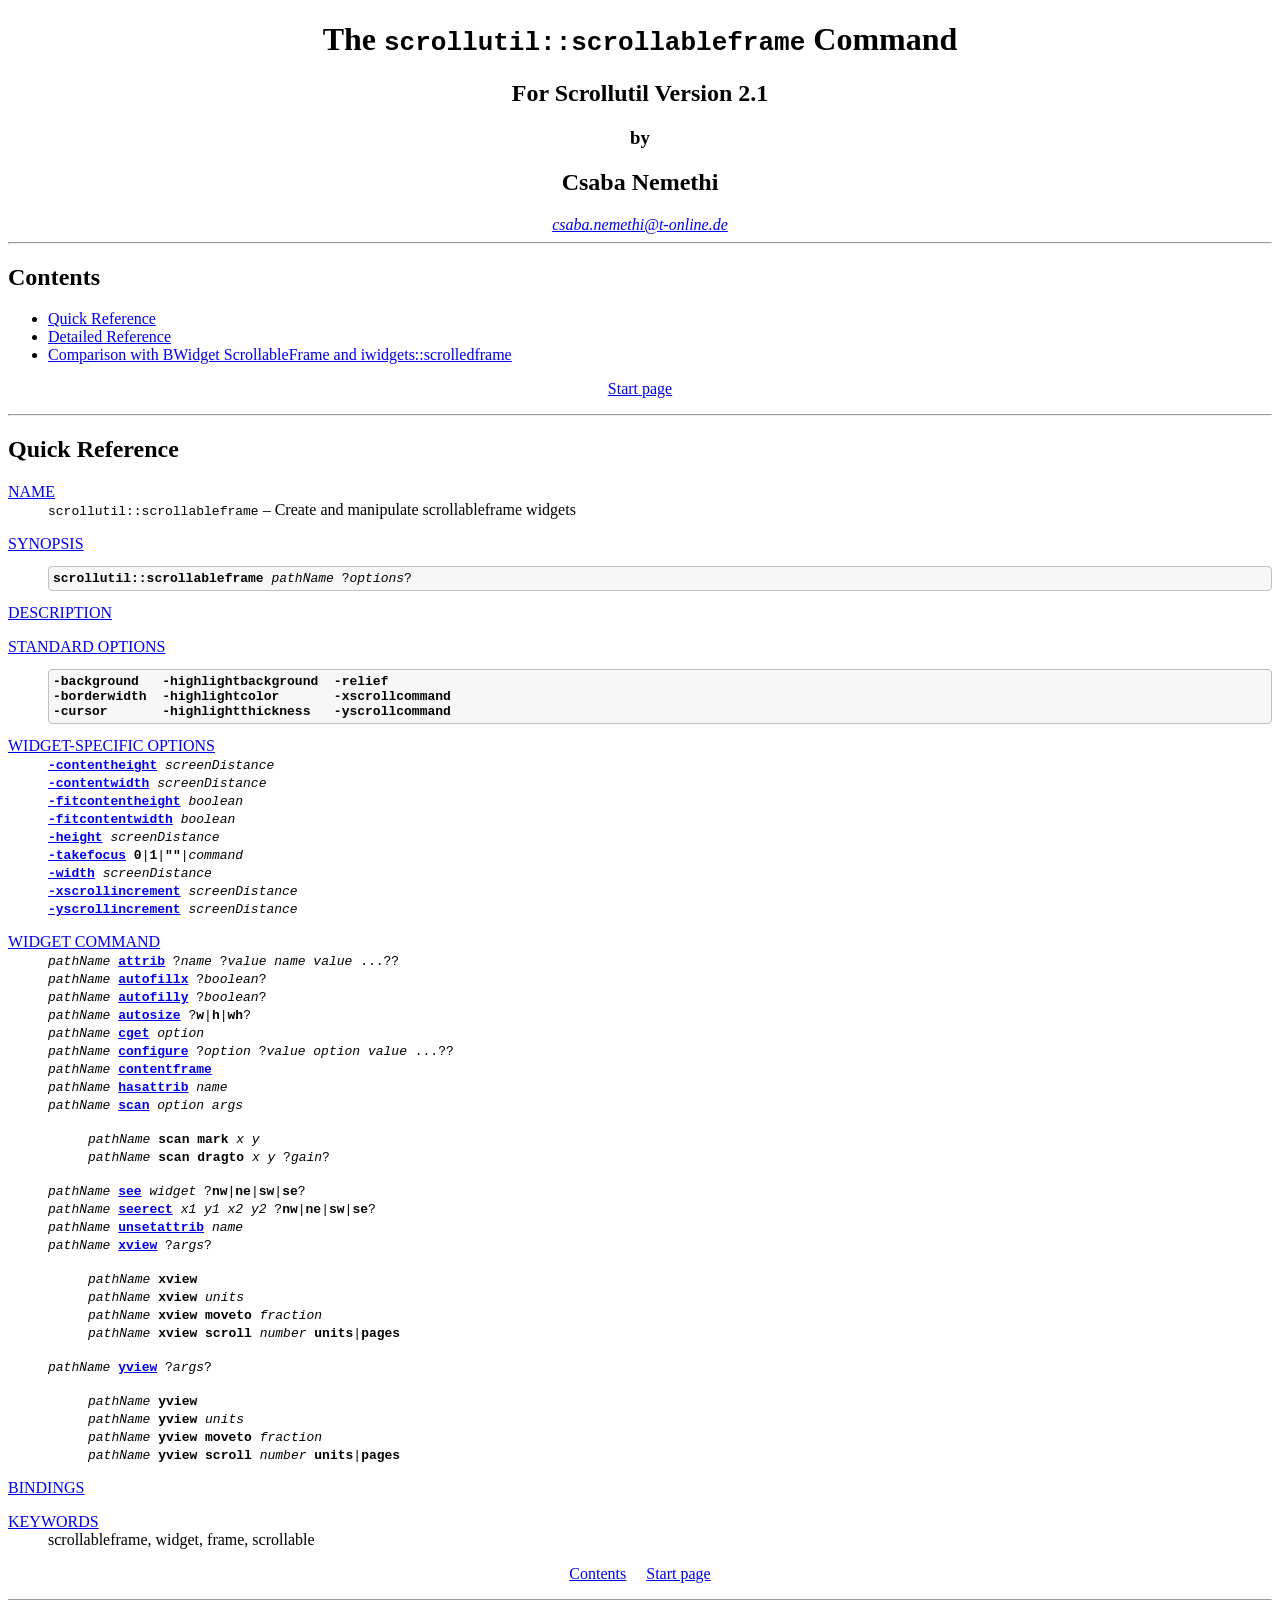
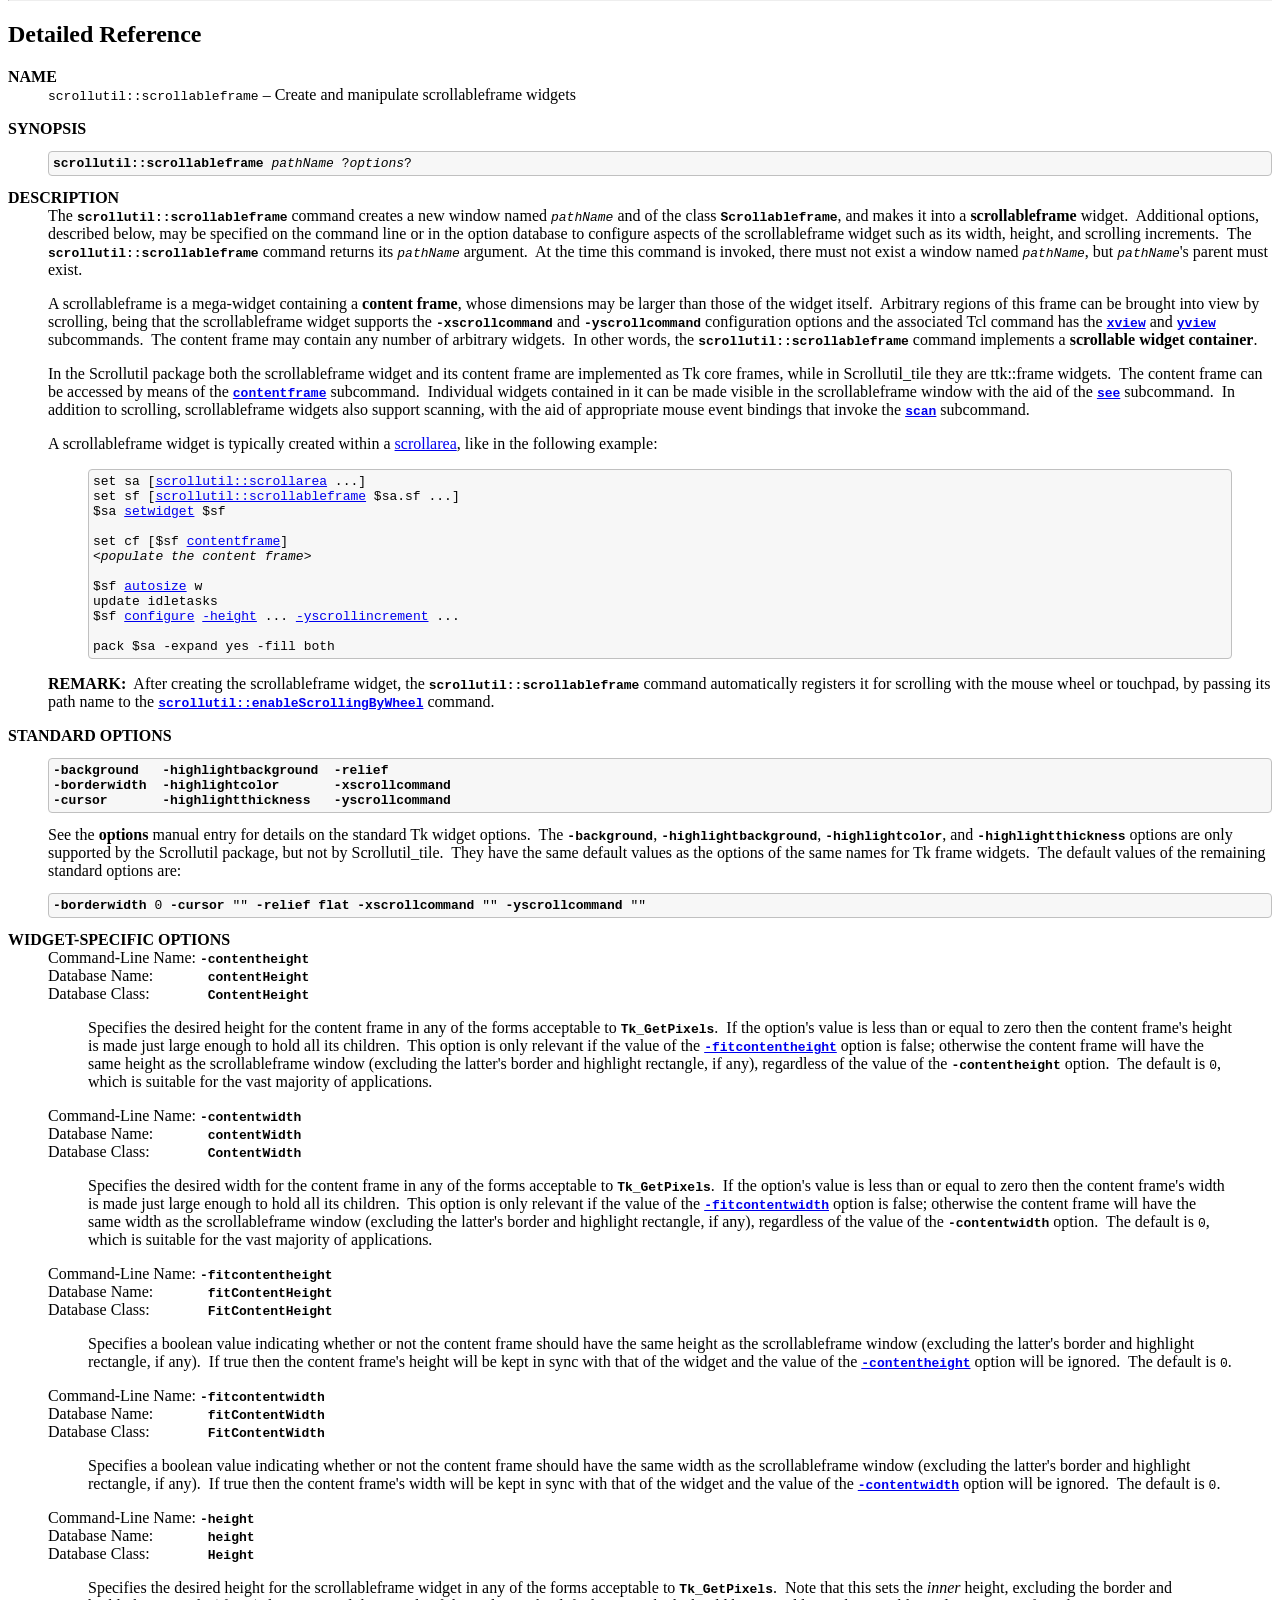
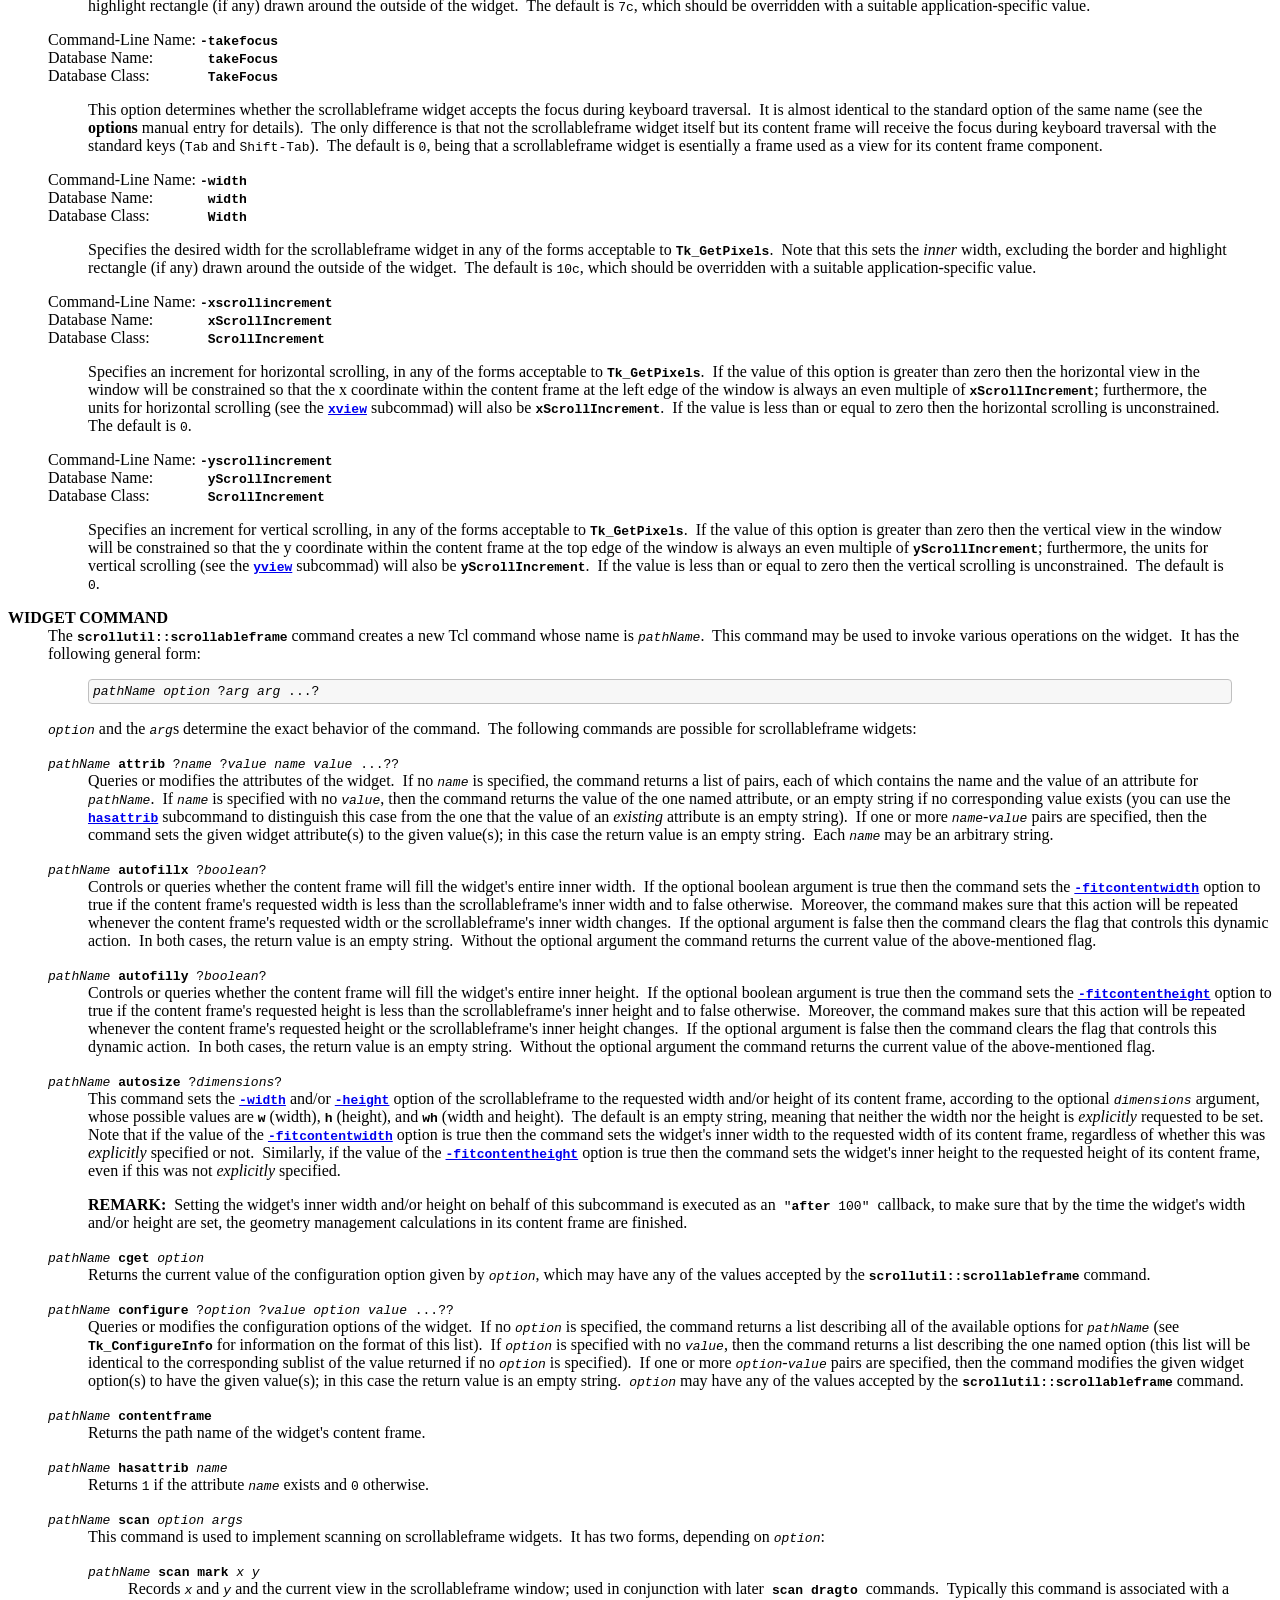
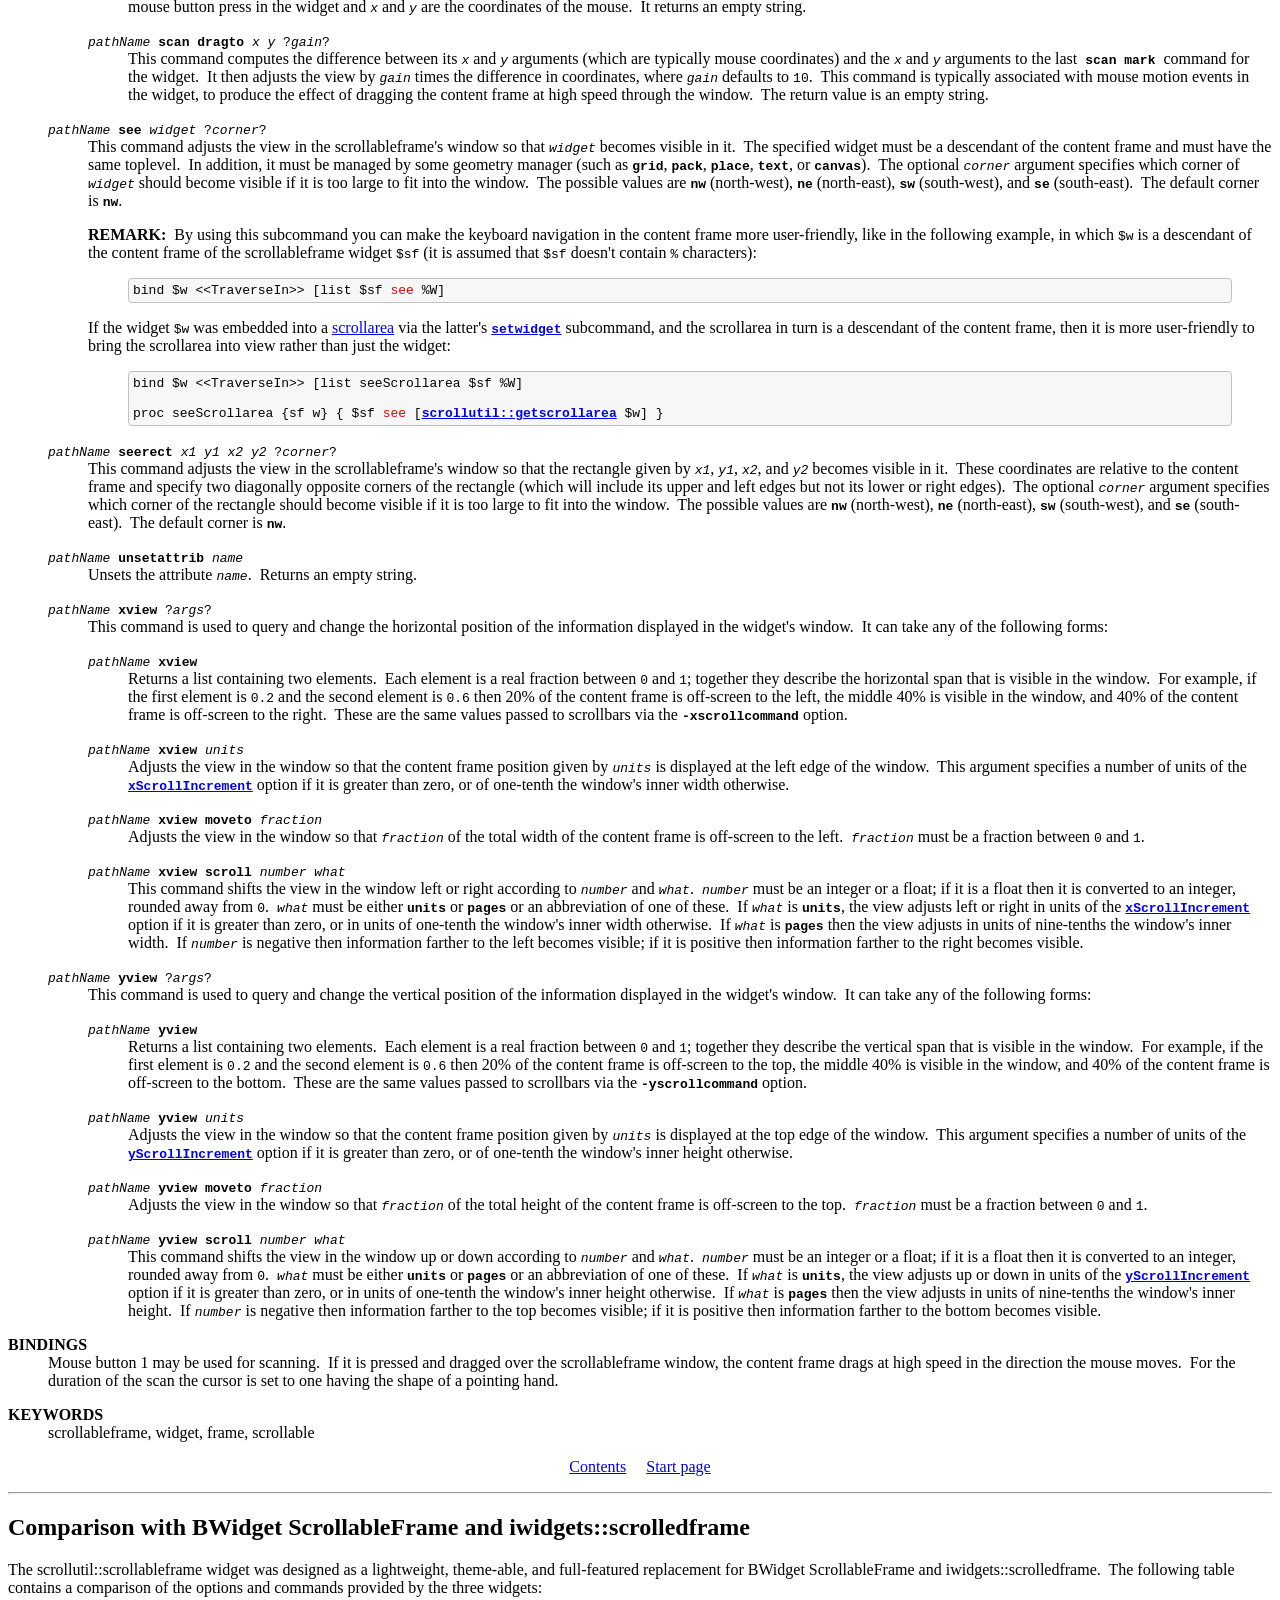
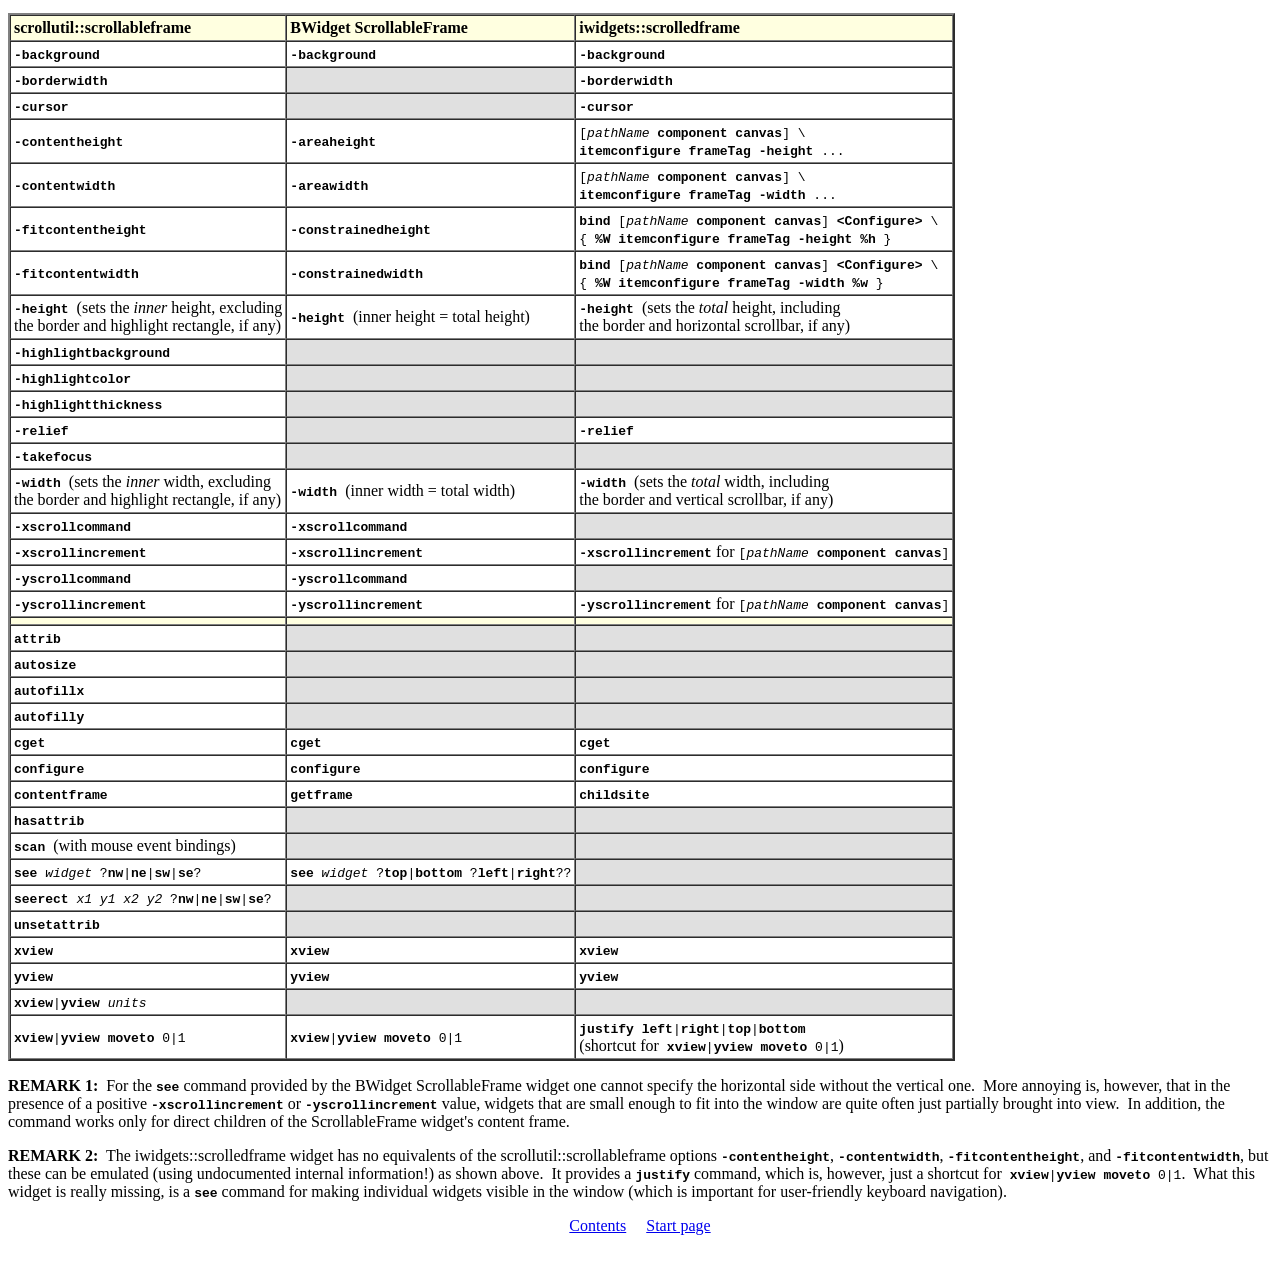
<file: Externals/scrollutil/doc/scrollableframe.html>
<!DOCTYPE html>
<html>
<head>
  <title>The scrollutil::scrollableframe Command</title>

  <meta name="Author" content="Csaba Nemethi">
  <meta name="Keywords" content="scrollableframe, widget, frame, scrollable">

  <link rel="stylesheet" type="text/css" href="stylesheet.css">
</head>

<body>
  <div>
    <h1>The <code><b>scrollutil::scrollableframe</b></code> Command</h1>

    <h2>For Scrollutil Version 2.1</h2>

    <h3>by</h3>

    <h2>Csaba Nemethi</h2>

    <address>
      <a href="mailto:csaba.nemethi@t-online.de">csaba.nemethi@t-online.de</a>
    </address>
  </div>

  <hr>

  <h2 id="contents">Contents</h2>

  <ul>
    <li><a href="#quick_ref">Quick Reference</a></li>

    <li><a href="#detailed_ref">Detailed Reference</a></li>

    <li><a href="#comparison">Comparison with BWidget ScrollableFrame and
    iwidgets::scrolledframe</a></li>
  </ul>

  <div>
    <p><a href="index.html">Start page</a></p>
  </div>

  <hr>

  <h2 id="quick_ref">Quick Reference</h2>

  <dl>
    <dt><a href="#name">NAME</a></dt>

    <dd><code>scrollutil::scrollableframe</code> &ndash; Create and manipulate
    scrollableframe widgets</dd>

    <dt class="tm"><a href="#synopsis">SYNOPSIS</a></dt>

    <dd>
      <pre>
<b>scrollutil::scrollableframe</b> <i>pathName</i> ?<i>options</i>?
</pre>
    </dd>

    <dt><a href="#description">DESCRIPTION</a></dt>

    <dt class="tm"><a href="#std_options">STANDARD OPTIONS</a></dt>

    <dd>
      <pre>
<b>-background   -highlightbackground  -relief
-borderwidth  -highlightcolor       -xscrollcommand
-cursor       -highlightthickness   -yscrollcommand</b>
</pre>
    </dd>

    <dt><a href="#widget_options">WIDGET-SPECIFIC OPTIONS</a></dt>

    <dd><code><b><a href="#contentheight">-contentheight</a></b>
    <i>screenDistance</i></code></dd>

    <dd><code><b><a href="#contentwidth">-contentwidth</a></b>
    <i>screenDistance</i></code></dd>

    <dd><code><b><a href="#fitcontentheight">-fitcontentheight</a></b>
    <i>boolean</i></code></dd>

    <dd><code><b><a href="#fitcontentwidth">-fitcontentwidth</a></b>
    <i>boolean</i></code></dd>

    <dd><code><b><a href="#height">-height</a></b>
    <i>screenDistance</i></code></dd>

    <dd><code><b><a href="#takefocus">-takefocus</a></b>
    <b>0</b>|<b>1</b>|<b>""</b>|<i>command</i></code></dd>

    <dd><code><b><a href="#width">-width</a></b>
    <i>screenDistance</i></code></dd>

    <dd><code><b><a href="#xscrollincrement">-xscrollincrement</a></b>
    <i>screenDistance</i></code></dd>

    <dd><code><b><a href="#yscrollincrement">-yscrollincrement</a></b>
    <i>screenDistance</i></code></dd>

    <dt class="tm"><a href="#widget_command">WIDGET COMMAND</a></dt>

    <dd><code><i>pathName</i> <b><a href="#attrib">attrib</a></b> ?<i>name</i>
    ?<i>value</i> <i>name</i> <i>value</i> ...??</code></dd>

    <dd><code><i>pathName</i> <b><a href="#autofillx">autofillx</a></b>
    ?<i>boolean</i>?</code></dd>

    <dd><code><i>pathName</i> <b><a href="#autofilly">autofilly</a></b>
    ?<i>boolean</i>?</code></dd>

    <dd><code><i>pathName</i> <b><a href="#autosize">autosize</a></b>
    ?<b>w</b>|<b>h</b>|<b>wh</b>?</code></dd>

    <dd><code><i>pathName</i> <b><a href="#cget">cget</a></b>
    <i>option</i></code></dd>

    <dd><code><i>pathName</i> <b><a href="#configure">configure</a></b>
    ?<i>option</i> ?<i>value</i> <i>option</i> <i>value</i> ...??</code></dd>

    <dd><code><i>pathName</i> <b><a href=
    "#contentframe">contentframe</a></b></code></dd>

    <dd><code><i>pathName</i> <b><a href="#hasattrib">hasattrib</a></b>
    <i>name</i></code></dd>

    <dd>
      <code><i>pathName</i> <b><a href="#scan">scan</a></b> <i>option
      args</i></code>

      <dl>
        <dd><code><i>pathName</i> <b>scan mark</b> <i>x y</i></code></dd>

        <dd><code><i>pathName</i> <b>scan dragto</b> <i>x y</i>
        ?<i>gain</i>?</code> </dd>
      </dl>
    </dd>

    <dd><code><i>pathName</i> <b><a href="#see">see</a></b> <i>widget</i>
    ?<b>nw</b>|<b>ne</b>|<b>sw</b>|<b>se</b>?</code></dd>

    <dd><code><i>pathName</i> <b><a href="#seerect">seerect</a></b> <i>x1</i>
    <i>y1</i> <i>x2</i> <i>y2</i>
    ?<b>nw</b>|<b>ne</b>|<b>sw</b>|<b>se</b>?</code></dd>

    <dd><code><i>pathName</i> <b><a href="#unsetattrib">unsetattrib</a></b>
    <i>name</i></code></dd>

    <dd>
      <code><i>pathName</i> <b><a href="#xview">xview</a></b>
      ?<i>args</i>?</code>

      <dl>
        <dd><code><i>pathName</i> <b>xview</b></code></dd>

        <dd><code><i>pathName</i> <b>xview</b> <i>units</i></code></dd>

        <dd><code><i>pathName</i> <b>xview moveto</b>
        <i>fraction</i></code></dd>

        <dd><code><i>pathName</i> <b>xview scroll</b> <i>number</i>
        <b>units</b>|<b>pages</b></code></dd>
      </dl>
    </dd>

    <dd>
      <code><i>pathName</i> <b><a href="#yview">yview</a></b>
      ?<i>args</i>?</code>

      <dl>
        <dd><code><i>pathName</i> <b>yview</b></code></dd>

        <dd><code><i>pathName</i> <b>yview</b> <i>units</i></code></dd>

        <dd><code><i>pathName</i> <b>yview moveto</b>
        <i>fraction</i></code></dd>

        <dd><code><i>pathName</i> <b>yview scroll</b> <i>number</i>
        <b>units</b>|<b>pages</b></code></dd>
      </dl>
    </dd>

    <dt class="tm"><a href="#bindings">BINDINGS</a></dt>

    <dt class="tm"><a href="#keywords">KEYWORDS</a></dt>

    <dd>scrollableframe, widget, frame, scrollable</dd>
  </dl>

  <div>
    <p><a href="#contents">Contents</a>&nbsp;&nbsp;&nbsp;&nbsp; <a href=
    "index.html">Start page</a></p>
  </div>

  <hr>

  <h2 id="detailed_ref">Detailed Reference</h2>

  <dl>
    <dt id="name"><b>NAME</b></dt>

    <dd><code>scrollutil::scrollableframe</code> &ndash; Create and manipulate
    scrollableframe widgets</dd>

    <dt class="tm" id="synopsis"><b>SYNOPSIS</b></dt>

    <dd>
      <pre>
<b>scrollutil::scrollableframe</b> <i>pathName</i> ?<i>options</i>?
</pre>
    </dd>

    <dt id="description"><b>DESCRIPTION</b></dt>

    <dd>The <code><b>scrollutil::scrollableframe</b></code> command creates a
    new window named <code><i>pathName</i></code> and of the class
    <code><b>Scrollableframe</b></code>, and makes it into a
    <b>scrollableframe</b> widget.&nbsp; Additional options, described below,
    may be specified on the command line or in the option database to configure
    aspects of the scrollableframe widget such as its width, height, and
    scrolling increments.&nbsp; The
    <code><b>scrollutil::scrollableframe</b></code> command returns its
    <code><i>pathName</i></code> argument.&nbsp; At the time this command is
    invoked, there must not exist a window named <code><i>pathName</i></code>,
    but <code><i>pathName</i></code>'s parent must exist.</dd>

    <dd class="tm">A scrollableframe is a mega-widget containing a <b>content
    frame</b>, whose dimensions may be larger than those of the widget
    itself.&nbsp; Arbitrary regions of this frame can be brought into view by
    scrolling, being that the scrollableframe widget supports the
    <code><b>-xscrollcommand</b></code> and <code><b>-yscrollcommand</b></code>
    configuration options and the associated Tcl command has the
    <code><b><a href="#xview">xview</a></b></code> and <code><b><a href=
    "#yview">yview</a></b></code> subcommands.&nbsp; The content frame may
    contain any number of arbitrary widgets.&nbsp; In other words, the
    <code><b>scrollutil::scrollableframe</b></code> command implements a
    <b>scrollable widget container</b>.</dd>

    <dd class="tm">In the Scrollutil package both the scrollableframe widget
    and its content frame are implemented as Tk core frames, while in
    Scrollutil_tile they are ttk::frame widgets.&nbsp; The content frame can be
    accessed by means of the <code><b><a href=
    "#contentframe">contentframe</a></b></code> subcommand.&nbsp; Individual
    widgets contained in it can be made visible in the scrollableframe window
    with the aid of the <code><b><a href="#see">see</a></b></code>
    subcommand.&nbsp; In addition to scrolling, scrollableframe widgets also
    support scanning, with the aid of appropriate mouse event bindings that
    invoke the <code><b><a href="#scan">scan</a></b></code> subcommand.</dd>

    <dd class="tm">
      A scrollableframe widget is typically created within a <a href=
      "scrollarea.html">scrollarea</a>, like in the following example:

      <blockquote>
        <pre>
set sa [<a href="scrollarea.html#synopsis">scrollutil::scrollarea</a> ...]
set sf [<a href="#synopsis">scrollutil::scrollableframe</a> $sa.sf ...]
$sa <a href="scrollarea.html#setwidget">setwidget</a> $sf

set cf [$sf <a href="#contentframe">contentframe</a>]
<i>&lt;populate the content frame&gt;</i>

$sf <a href="#autosize">autosize</a> w
update idletasks
$sf <a href="#configure">configure</a> <a href="#height">-height</a> ... <a href="#yscrollincrement">-yscrollincrement</a> ...

pack $sa -expand yes -fill both
</pre>
      </blockquote>
    </dd>

    <dd><b>REMARK:</b>&nbsp; After creating the scrollableframe widget, the
    <code><b>scrollutil::scrollableframe</b></code> command automatically
    registers it for scrolling with the mouse wheel or touchpad, by passing its
    path name to the <code><b><a href=
    "wheelEvent.html#enable">scrollutil::enableScrollingByWheel</a></b></code>
    command.</dd>

    <dt class="tm" id="std_options"><b>STANDARD OPTIONS</b></dt>

    <dd>
      <pre>
<b>-background   -highlightbackground  -relief
-borderwidth  -highlightcolor       -xscrollcommand
-cursor       -highlightthickness   -yscrollcommand</b>
</pre>
    </dd>

    <dd>See the <b>options</b> manual entry for details on the standard Tk
    widget options.&nbsp; The <code><b>-background</b></code>,
    <code><b>-highlightbackground</b></code>,
    <code><b>-highlightcolor</b></code>, and
    <code><b>-highlightthickness</b></code> options are only supported by the
    Scrollutil package, but not by Scrollutil_tile.&nbsp; They have the same
    default values as the options of the same names for Tk frame widgets.&nbsp;
    The default values of the remaining standard options are:</dd>

    <dd>
      <pre>
<b>-borderwidth</b> 0 <b>-cursor</b> "" <b>-relief flat</b> <b>-xscrollcommand</b> "" <b>-yscrollcommand</b> ""
</pre>
    </dd>

    <dt id="widget_options"><b>WIDGET-SPECIFIC OPTIONS</b></dt>

    <dd id="contentheight">
      <table border="0" cellpadding="0" cellspacing="0">
        <tr>
          <td>Command-Line Name:&nbsp;</td>
          <td><code><b>-contentheight</b></code></td>
        </tr>

        <tr>
          <td>Database Name:</td>
          <td><code><b>&nbsp;contentHeight</b></code></td>
        </tr>

        <tr>
          <td>Database Class:</td>
          <td><code><b>&nbsp;ContentHeight</b></code></td>
        </tr>
      </table>

      <blockquote>
        <p>Specifies the desired height for the content frame in any of the
        forms acceptable to <code><b>Tk_GetPixels</b></code>.&nbsp; If the
        option's value is less than or equal to zero then the content frame's
        height is made just large enough to hold all its children.&nbsp; This
        option is only relevant if the value of the <code><b><a href=
        "#fitcontentheight">-fitcontentheight</a></b></code> option is false;
        otherwise the content frame will have the same height as the
        scrollableframe window (excluding the latter's border and highlight
        rectangle, if any), regardless of the value of the
        <code><b>-contentheight</b></code> option.&nbsp; The default is
        <code>0</code>, which is suitable for the vast majority of
        applications.</p>
      </blockquote>
    </dd>

    <dd id="contentwidth">
      <table border="0" cellpadding="0" cellspacing="0">
        <tr>
          <td>Command-Line Name:&nbsp;</td>
          <td><code><b>-contentwidth</b></code></td>
        </tr>

        <tr>
          <td>Database Name:</td>
          <td><code><b>&nbsp;contentWidth</b></code></td>
        </tr>

        <tr>
          <td>Database Class:</td>
          <td><code><b>&nbsp;ContentWidth</b></code></td>
        </tr>
      </table>

      <blockquote>
        <p>Specifies the desired width for the content frame in any of the
        forms acceptable to <code><b>Tk_GetPixels</b></code>.&nbsp; If the
        option's value is less than or equal to zero then the content frame's
        width is made just large enough to hold all its children.&nbsp; This
        option is only relevant if the value of the <code><b><a href=
        "#fitcontentwidth">-fitcontentwidth</a></b></code> option is false;
        otherwise the content frame will have the same width as the
        scrollableframe window (excluding the latter's border and highlight
        rectangle, if any), regardless of the value of the
        <code><b>-contentwidth</b></code> option.&nbsp; The default is
        <code>0</code>, which is suitable for the vast majority of
        applications.</p>
      </blockquote>
    </dd>

    <dd id="fitcontentheight">
      <table border="0" cellpadding="0" cellspacing="0">
        <tr>
          <td>Command-Line Name:&nbsp;</td>
          <td><code><b>-fitcontentheight</b></code></td>
        </tr>

        <tr>
          <td>Database Name:</td>
          <td><code><b>&nbsp;fitContentHeight</b></code></td>
        </tr>

        <tr>
          <td>Database Class:</td>
          <td><code><b>&nbsp;FitContentHeight</b></code></td>
        </tr>
      </table>

      <blockquote>
        <p>Specifies a boolean value indicating whether or not the content
        frame should have the same height as the scrollableframe window
        (excluding the latter's border and highlight rectangle, if any).&nbsp;
        If true then the content frame's height will be kept in sync with that
        of the widget and the value of the <code><b><a href=
        "#contentheight">-contentheight</a></b></code> option will be
        ignored.&nbsp; The default is <code>0</code>.</p>
      </blockquote>
    </dd>

    <dd id="fitcontentwidth">
      <table border="0" cellpadding="0" cellspacing="0">
        <tr>
          <td>Command-Line Name:&nbsp;</td>
          <td><code><b>-fitcontentwidth</b></code></td>
        </tr>

        <tr>
          <td>Database Name:</td>
          <td><code><b>&nbsp;fitContentWidth</b></code></td>
        </tr>

        <tr>
          <td>Database Class:</td>
          <td><code><b>&nbsp;FitContentWidth</b></code></td>
        </tr>
      </table>

      <blockquote>
        <p>Specifies a boolean value indicating whether or not the content
        frame should have the same width as the scrollableframe window
        (excluding the latter's border and highlight rectangle, if any).&nbsp;
        If true then the content frame's width will be kept in sync with that
        of the widget and the value of the <code><b><a href=
        "#contentwidth">-contentwidth</a></b></code> option will be
        ignored.&nbsp; The default is <code>0</code>.</p>
      </blockquote>
    </dd>

    <dd id="height">
      <table border="0" cellpadding="0" cellspacing="0">
        <tr>
          <td>Command-Line Name:&nbsp;</td>
          <td><code><b>-height</b></code></td>
        </tr>

        <tr>
          <td>Database Name:</td>
          <td><code><b>&nbsp;height</b></code></td>
        </tr>

        <tr>
          <td>Database Class:</td>
          <td><code><b>&nbsp;Height</b></code></td>
        </tr>
      </table>

      <blockquote>
        <p>Specifies the desired height for the scrollableframe widget in any
        of the forms acceptable to <code><b>Tk_GetPixels</b></code>.&nbsp;
        Note that this sets the <i>inner</i> height, excluding the border and
        highlight rectangle (if any) drawn around the outside of the
        widget.&nbsp; The default is <code>7c</code>, which should be
        overridden with a suitable application-specific value.</p>
      </blockquote>
    </dd>

    <dd id="takefocus">
      <table border="0" cellpadding="0" cellspacing="0">
        <tr>
          <td>Command-Line Name:&nbsp;</td>
          <td><code><b>-takefocus</b></code></td>
        </tr>

        <tr>
          <td>Database Name:</td>
          <td><code><b>&nbsp;takeFocus</b></code></td>
        </tr>

        <tr>
          <td>Database Class:</td>
          <td><code><b>&nbsp;TakeFocus</b></code></td>
        </tr>
      </table>

      <blockquote>
        <p>This option determines whether the scrollableframe widget accepts
        the focus during keyboard traversal.&nbsp; It is almost identical to
        the standard option of the same name (see the <b>options</b> manual
        entry for details).&nbsp; The only difference is that not the
        scrollableframe widget itself but its content frame will receive the
        focus during keyboard traversal with the standard keys
        (<code>Tab</code> and <code>Shift-Tab</code>).&nbsp; The default is
        <code>0</code>, being that a scrollableframe widget is esentially a
        frame used as a view for its content frame component.</p>
      </blockquote>
    </dd>

    <dd id="width">
      <table border="0" cellpadding="0" cellspacing="0">
        <tr>
          <td>Command-Line Name:&nbsp;</td>
          <td><code><b>-width</b></code></td>
        </tr>

        <tr>
          <td>Database Name:</td>
          <td><code><b>&nbsp;width</b></code></td>
        </tr>

        <tr>
          <td>Database Class:</td>
          <td><code><b>&nbsp;Width</b></code></td>
        </tr>
      </table>

      <blockquote>
        <p>Specifies the desired width for the scrollableframe widget in any
        of the forms acceptable to <code><b>Tk_GetPixels</b></code>.&nbsp;
        Note that this sets the <i>inner</i> width, excluding the border and
        highlight rectangle (if any) drawn around the outside of the
        widget.&nbsp; The default is <code>10c</code>, which should be
        overridden with a suitable application-specific value.</p>
      </blockquote>
    </dd>

    <dd id="xscrollincrement">
      <table border="0" cellpadding="0" cellspacing="0">
        <tr>
          <td>Command-Line Name:&nbsp;</td>
          <td><code><b>-xscrollincrement</b></code></td>
        </tr>

        <tr>
          <td>Database Name:</td>
          <td><code><b>&nbsp;xScrollIncrement</b></code></td>
        </tr>

        <tr>
          <td>Database Class:</td>
          <td><code><b>&nbsp;ScrollIncrement</b></code></td>
        </tr>
      </table>

      <blockquote>
        <p>Specifies an increment for horizontal scrolling, in any of the forms
        acceptable to <code><b>Tk_GetPixels</b></code>.&nbsp; If the value of
        this option is greater than zero then the horizontal view in the window
        will be constrained so that the x coordinate within the content frame
        at the left edge of the window is always an even multiple of
        <code><b>xScrollIncrement</b></code>; furthermore, the units for
        horizontal scrolling (see the <code><b><a href=
        "#xview">xview</a></b></code> subcommad) will also be
        <code><b>xScrollIncrement</b></code>.&nbsp; If the value is less than
        or equal to zero then the horizontal scrolling is unconstrained.&nbsp;
        The default is <code>0</code>.</p>
      </blockquote>
    </dd>

    <dd id="yscrollincrement">
      <table border="0" cellpadding="0" cellspacing="0">
        <tr>
          <td>Command-Line Name:&nbsp;</td>
          <td><code><b>-yscrollincrement</b></code></td>
        </tr>

        <tr>
          <td>Database Name:</td>
          <td><code><b>&nbsp;yScrollIncrement</b></code></td>
        </tr>

        <tr>
          <td>Database Class:</td>
          <td><code><b>&nbsp;ScrollIncrement</b></code></td>
        </tr>
      </table>

      <blockquote>
        <p>Specifies an increment for vertical scrolling, in any of the forms
        acceptable to <code><b>Tk_GetPixels</b></code>.&nbsp; If the value of
        this option is greater than zero then the vertical view in the window
        will be constrained so that the y coordinate within the content frame
        at the top edge of the window is always an even multiple of
        <code><b>yScrollIncrement</b></code>; furthermore, the units for
        vertical scrolling (see the <code><b><a href=
        "#yview">yview</a></b></code> subcommad) will also be
        <code><b>yScrollIncrement</b></code>.&nbsp; If the value is less than
        or equal to zero then the vertical scrolling is unconstrained.&nbsp;
        The default is <code>0</code>.</p>
      </blockquote>
    </dd>

    <dt id="widget_command"><b>WIDGET COMMAND</b></dt>

    <dd>
      The <code><b>scrollutil::scrollableframe</b></code> command creates a new
      Tcl command whose name is <code><i>pathName</i></code>.&nbsp; This
      command may be used to invoke various operations on the widget.&nbsp; It
      has the following general form:

      <blockquote>
        <pre>
<i>pathName</i> <i>option</i> ?<i>arg</i> <i>arg</i> ...?
</pre>
      </blockquote>
    </dd>

    <dd><code><i>option</i></code> and the <code><i>arg</i></code>s determine
    the exact behavior of the command.&nbsp; The following commands are
    possible for scrollableframe widgets:</dd>

    <dd>
      <dl>
        <dt class="tm" id="attrib"><code><i>pathName</i> <b>attrib</b>
        ?<i>name</i> ?<i>value</i> <i>name</i> <i>value</i> ...??</code></dt>

        <dd>Queries or modifies the attributes of the widget.&nbsp; If no
        <code><i>name</i></code> is specified, the command returns a list of
        pairs, each of which contains the name and the value of an attribute
        for <code><i>pathName</i></code>.&nbsp; If <code><i>name</i></code> is
        specified with no <code><i>value</i></code>, then the command returns
        the value of the one named attribute, or an empty string if no
        corresponding value exists (you can use the <code><b><a href=
        "#hasattrib">hasattrib</a></b></code> subcommand to distinguish this
        case from the one that the value of an <i>existing</i> attribute is an
        empty string).&nbsp; If one or more
        <code><i>name</i></code>-<code><i>value</i></code> pairs are specified,
        then the command sets the given widget attribute(s) to the given
        value(s); in this case the return value is an empty string.&nbsp; Each
        <code><i>name</i></code> may be an arbitrary string.</dd>

        <dt class="tm" id="autofillx"><code><i>pathName</i> <b>autofillx</b>
        ?<i>boolean</i>?</code></dt>

        <dd>Controls or queries whether the content frame will fill the
        widget's entire inner width.&nbsp; If the optional boolean argument is
        true then the command sets the <code><b><a href=
        "#fitcontentwidth">-fitcontentwidth</a></b></code> option to true if
        the content frame's requested width is less than the scrollableframe's
        inner width and to false otherwise.&nbsp; Moreover, the command makes
        sure that this action will be repeated whenever the content frame's
        requested width or the scrollableframe's inner width changes.&nbsp; If
        the optional argument is false then the command clears the flag that
        controls this dynamic action.&nbsp; In both cases, the return value is
        an empty string.&nbsp; Without the optional argument the command
        returns the current value of the above-mentioned flag.</dd>

        <dt class="tm" id="autofilly"><code><i>pathName</i> <b>autofilly</b>
        ?<i>boolean</i>?</code></dt>

        <dd>Controls or queries whether the content frame will fill the
        widget's entire inner height.&nbsp; If the optional boolean argument is
        true then the command sets the <code><b><a href=
        "#fitcontentheight">-fitcontentheight</a></b></code> option to true if
        the content frame's requested height is less than the scrollableframe's
        inner height and to false otherwise.&nbsp; Moreover, the command makes
        sure that this action will be repeated whenever the content frame's
        requested height or the scrollableframe's inner height changes.&nbsp;
        If the optional argument is false then the command clears the flag that
        controls this dynamic action.&nbsp; In both cases, the return value is
        an empty string.&nbsp; Without the optional argument the command
        returns the current value of the above-mentioned flag.</dd>

        <dt class="tm" id="autosize"><code><i>pathName</i> <b>autosize</b>
        ?<i>dimensions</i>?</code></dt>

        <dd>This command sets the <code><b><a href=
        "#width">-width</a></b></code> and/or <code><b><a href=
        "#height">-height</a></b></code> option of the scrollableframe to the
        requested width and/or height of its content frame, according to the
        optional <code><i>dimensions</i></code> argument, whose possible values
        are <code><b>w</b></code> (width), <code><b>h</b></code> (height), and
        <code><b>wh</b></code> (width and height).&nbsp; The default is an
        empty string, meaning that neither the width nor the height is
        <i>explicitly</i> requested to be set.&nbsp; Note that if the value of
        the <code><b><a href="#fitcontentwidth">-fitcontentwidth</a></b></code>
        option is true then the command sets the widget's inner width to the
        requested width of its content frame, regardless of whether this was
        <i>explicitly</i> specified or not.&nbsp; Similarly, if the value of
        the <code><b><a href=
        "#fitcontentheight">-fitcontentheight</a></b></code> option is true
        then the command sets the widget's inner height to the requested height
        of its content frame, even if this was not <i>explicitly</i>
        specified.</dd>

        <dd class="tm"><b>REMARK:</b>&nbsp; Setting the widget's inner width
        and/or height on behalf of this subcommand is executed as an&nbsp;
        <code>"<b>after</b> 100"</code>&nbsp; callback, to make sure that by
        the time the widget's width and/or height are set, the geometry
        management calculations in its content frame are finished.</dd>

        <dt class="tm" id="cget"><code><i>pathName</i> <b>cget</b>
        <i>option</i></code></dt>

        <dd>Returns the current value of the configuration option given by
        <code><i>option</i></code>, which may have any of the values accepted
        by the <code><b>scrollutil::scrollableframe</b></code> command.</dd>

        <dt class="tm" id="configure"><code><i>pathName</i> <b>configure</b>
        ?<i>option</i> ?<i>value</i> <i>option</i> <i>value</i>
        ...??</code></dt>

        <dd>Queries or modifies the configuration options of the widget.&nbsp;
        If no <code><i>option</i></code> is specified, the command returns a
        list describing all of the available options for
        <code><i>pathName</i></code> (see <code><b>Tk_ConfigureInfo</b></code>
        for information on the format of this list).&nbsp; If
        <code><i>option</i></code> is specified with no
        <code><i>value</i></code>, then the command returns a list describing
        the one named option (this list will be identical to the corresponding
        sublist of the value returned if no <code><i>option</i></code> is
        specified).&nbsp; If one or more
        <code><i>option</i></code>-<code><i>value</i></code> pairs are
        specified, then the command modifies the given widget option(s) to have
        the given value(s); in this case the return value is an empty
        string.&nbsp; <code><i>option</i></code> may have any of the values
        accepted by the <code><b>scrollutil::scrollableframe</b></code>
        command.</dd>

        <dt class="tm" id="contentframe"><code><i>pathName</i>
        <b>contentframe</b></code></dt>

        <dd>Returns the path name of the widget's content frame.</dd>

        <dt class="tm" id="hasattrib"><code><i>pathName</i> <b>hasattrib</b>
        <i>name</i></code></dt>

        <dd>Returns <code>1</code> if the attribute <code><i>name</i></code>
        exists and <code>0</code> otherwise.</dd>

        <dt class="tm" id="scan"><code><i>pathName</i> <b>scan</b> <i>option
        args</i></code></dt>

        <dd>This command is used to implement scanning on scrollableframe
        widgets.&nbsp; It has two forms, depending on
        <code><i>option</i></code>:</dd>

        <dd>
          <dl>
            <dt class="tm"><code><i>pathName</i> <b>scan mark</b> <i>x
            y</i></code></dt>

            <dd>Records <code><i>x</i></code> and <code><i>y</i></code> and the
            current view in the scrollableframe window; used in conjunction
            with later&nbsp; <code><b>scan</b> <b>dragto</b></code>&nbsp;
            commands.&nbsp; Typically this command is associated with a mouse
            button press in the widget and <code><i>x</i></code> and
            <code><i>y</i></code> are the coordinates of the mouse.&nbsp; It
            returns an empty string.</dd>

            <dt class="tm"><code><i>pathName</i> <b>scan dragto</b> <i>x y</i>
            ?<i>gain</i>?</code></dt>

            <dd>This command computes the difference between its
            <code><i>x</i></code> and <code><i>y</i></code> arguments (which
            are typically mouse coordinates) and the <code><i>x</i></code> and
            <code><i>y</i></code> arguments to the last&nbsp; <code><b>scan</b>
            <b>mark</b></code>&nbsp; command for the widget.&nbsp; It then
            adjusts the view by <code><i>gain</i></code> times the difference
            in coordinates, where <code><i>gain</i></code> defaults to
            <code>10</code>.&nbsp; This command is typically associated with
            mouse motion events in the widget, to produce the effect of
            dragging the content frame at high speed through the window.&nbsp;
            The return value is an empty string.</dd>
          </dl>
        </dd>

        <dt class="tm" id="see"><code><i>pathName</i> <b>see</b> <i>widget</i>
        ?<i>corner</i>?</code></dt>

        <dd>This command adjusts the view in the scrollableframe's window so
        that <code><i>widget</i></code> becomes visible in it.&nbsp; The
        specified widget must be a descendant of the content frame and must
        have the same toplevel.&nbsp; In addition, it must be managed by some
        geometry manager (such as <code><b>grid</b></code>,
        <code><b>pack</b></code>, <code><b>place</b></code>,
        <code><b>text</b></code>, or <code><b>canvas</b></code>).&nbsp; The
        optional <code><i>corner</i></code> argument specifies which corner of
        <code><i>widget</i></code> should become visible if it is too large to
        fit into the window.&nbsp; The possible values are
        <code><b>nw</b></code> (north-west), <code><b>ne</b></code>
        (north-east), <code><b>sw</b></code> (south-west), and
        <code><b>se</b></code> (south-east).&nbsp; The default corner is
        <code><b>nw</b></code>.</dd>

        <dd class="tm"><b>REMARK:</b>&nbsp; By using this subcommand you can
        make the keyboard navigation in the content frame more user-friendly,
        like in the following example, in which <code>$w</code> is a descendant
        of the content frame of the scrollableframe widget
        <code>$sf</code> (it is assumed that <code>$sf</code> doesn't contain
        <code>%</code> characters):</dd>

        <dd>
          <blockquote>
            <pre>
bind $w &lt;&lt;TraverseIn&gt;&gt; [list $sf <span class="red">see</span> %W]
</pre>
          </blockquote>
        </dd>

        <dd>If the widget <code>$w</code> was embedded into a <a href=
        "scrollarea.html">scrollarea</a> via the latter's <code><b><a href=
        "scrollarea.html#setwidget">setwidget</a></b></code> subcommand, and
        the scrollarea in turn is a descendant of the content frame, then it is
        more user-friendly to bring the scrollarea into view rather than just
        the widget:</dd>

        <dd>
          <blockquote>
            <pre>
bind $w &lt;&lt;TraverseIn&gt;&gt; [list seeScrollarea $sf %W]

proc seeScrollarea {sf w} { $sf <span class="red">see</span> [<b><a href=
"scrollarea.html#getscrollarea">scrollutil::getscrollarea</a></b> $w] }
</pre>
          </blockquote>
        </dd>

        <dt id="seerect"><code><i>pathName</i> <b>seerect</b> <i>x1</i>
        <i>y1</i> <i>x2</i> <i>y2</i> ?<i>corner</i>?</code></dt>

        <dd>This command adjusts the view in the scrollableframe's window so
        that the rectangle given by <code><i>x1</i></code>,
        <code><i>y1</i></code>, <code><i>x2</i></code>, and
        <code><i>y2</i></code> becomes visible in it.&nbsp; These coordinates
        are relative to the content frame and specify two diagonally opposite
        corners of the rectangle (which will include its upper and left edges
        but not its lower or right edges).&nbsp; The optional
        <code><i>corner</i></code> argument specifies which corner of the
        rectangle should become visible if it is too large to fit into the
        window.&nbsp; The possible values are <code><b>nw</b></code>
        (north-west), <code><b>ne</b></code> (north-east),
        <code><b>sw</b></code> (south-west), and <code><b>se</b></code>
        (south-east).&nbsp; The default corner is <code><b>nw</b></code>.</dd>

        <dt class="tm" id="unsetattrib"><code><i>pathName</i>
        <b>unsetattrib</b> <i>name</i></code></dt>

        <dd>Unsets the attribute <code><i>name</i></code>.&nbsp; Returns an
        empty string.</dd>

        <dt class="tm" id="xview"><code><i>pathName</i> <b>xview</b>
        ?<i>args</i>?</code></dt>

        <dd>This command is used to query and change the horizontal position of
        the information displayed in the widget's window.&nbsp; It can take any
        of the following forms:</dd>

        <dd>
          <dl>
            <dt class="tm"><code><i>pathName</i> <b>xview</b></code></dt>

            <dd>Returns a list containing two elements.&nbsp; Each element is a
            real fraction between <code>0</code> and <code>1</code>; together
            they describe the horizontal span that is visible in the
            window.&nbsp; For example, if the first element is <code>0.2</code>
            and the second element is <code>0.6</code> then 20% of the content
            frame is off-screen to the left, the middle 40% is visible in the
            window, and 40% of the content frame is off-screen to the
            right.&nbsp; These are the same values passed to scrollbars via the
            <code><b>-xscrollcommand</b></code> option.</dd>

            <dt class="tm"><code><i>pathName</i> <b>xview</b>
            <i>units</i></code></dt>

            <dd>Adjusts the view in the window so that the content frame
            position given by <code><i>units</i></code> is displayed at the
            left edge of the window.&nbsp; This argument specifies a number of
            units of the <code><b><a href=
            "#xscrollincrement">xScrollIncrement</a></b></code> option if it is
            greater than zero, or of one-tenth the window's inner width
            otherwise.</dd>

            <dt class="tm"><code><i>pathName</i> <b>xview moveto</b>
            <i>fraction</i></code></dt>

            <dd>Adjusts the view in the window so that
            <code><i>fraction</i></code> of the total width of the content
            frame is off-screen to the left.&nbsp; <code><i>fraction</i></code>
            must be a fraction between <code>0</code> and <code>1</code>.</dd>

            <dt class="tm"><code><i>pathName</i> <b>xview scroll</b> <i>number
            what</i></code></dt>

            <dd>This command shifts the view in the window left or right
            according to <code><i>number</i></code> and
            <code><i>what</i></code>.&nbsp; <code><i>number</i></code> must be
            an integer or a float; if it is a float then it is converted to an
            integer, rounded away from <code>0</code>.&nbsp;
            <code><i>what</i></code> must be either <code><b>units</b></code>
            or <code><b>pages</b></code> or an abbreviation of one of
            these.&nbsp; If <code><i>what</i></code> is
            <code><b>units</b></code>, the view adjusts left or right in units
            of the <code><b><a href=
            "#xscrollincrement">xScrollIncrement</a></b></code> option if it is
            greater than zero, or in units of one-tenth the window's inner
            width otherwise.&nbsp; If <code><i>what</i></code> is
            <code><b>pages</b></code> then the view adjusts in units of
            nine-tenths the window's inner width.&nbsp; If
            <code><i>number</i></code> is negative then information farther to
            the left becomes visible; if it is positive then information
            farther to the right becomes visible.</dd>
          </dl>
        </dd>

        <dt class="tm" id="yview"><code><i>pathName</i> <b>yview</b>
        ?<i>args</i>?</code></dt>

        <dd>This command is used to query and change the vertical position of
        the information displayed in the widget's window.&nbsp; It can take any
        of the following forms:</dd>

        <dd>
          <dl>
            <dt class="tm"><code><i>pathName</i> <b>yview</b></code></dt>

            <dd>Returns a list containing two elements.&nbsp; Each element is a
            real fraction between <code>0</code> and <code>1</code>; together
            they describe the vertical span that is visible in the
            window.&nbsp; For example, if the first element is <code>0.2</code>
            and the second element is <code>0.6</code> then 20% of the content
            frame is off-screen to the top, the middle 40% is visible in the
            window, and 40% of the content frame is off-screen to the
            bottom.&nbsp; These are the same values passed to scrollbars via
            the <code><b>-yscrollcommand</b></code> option.</dd>

            <dt class="tm"><code><i>pathName</i> <b>yview</b>
            <i>units</i></code></dt>

            <dd>Adjusts the view in the window so that the content frame
            position given by <code><i>units</i></code> is displayed at the
            top edge of the window.&nbsp; This argument specifies a number of
            units of the <code><b><a href=
            "#yscrollincrement">yScrollIncrement</a></b></code> option if it is
            greater than zero, or of one-tenth the window's inner height
            otherwise.</dd>

            <dt class="tm"><code><i>pathName</i> <b>yview moveto</b>
            <i>fraction</i></code></dt>

            <dd>Adjusts the view in the window so that
            <code><i>fraction</i></code> of the total height of the content
            frame is off-screen to the top.&nbsp; <code><i>fraction</i></code>
            must be a fraction between <code>0</code> and <code>1</code>.</dd>

            <dt class="tm"><code><i>pathName</i> <b>yview scroll</b> <i>number
            what</i></code></dt>

            <dd>This command shifts the view in the window up or down according
            to <code><i>number</i></code> and <code><i>what</i></code>.&nbsp;
            <code><i>number</i></code> must be an integer or a float; if it is
            a float then it is converted to an integer, rounded away from
            <code>0</code>.&nbsp; <code><i>what</i></code> must be either
            <code><b>units</b></code> or <code><b>pages</b></code> or an
            abbreviation of one of these.&nbsp; If <code><i>what</i></code> is
            <code><b>units</b></code>, the view adjusts up or down in units of
            the <code><b><a href=
            "#yscrollincrement">yScrollIncrement</a></b></code> option if it is
            greater than zero, or in units of one-tenth the window's inner
            height otherwise.&nbsp; If <code><i>what</i></code> is
            <code><b>pages</b></code> then the view adjusts in units of
            nine-tenths the window's inner height.&nbsp; If
            <code><i>number</i></code> is negative then information farther to
            the top becomes visible; if it is positive then information farther
            to the bottom becomes visible.</dd>
          </dl>
        </dd>
      </dl>
    </dd>

    <dt class="tm" id="bindings"><b>BINDINGS</b></dt>

    <dd>Mouse button 1 may be used for scanning.&nbsp; If it is pressed and
    dragged over the scrollableframe window, the content frame drags at high
    speed in the direction the mouse moves.&nbsp; For the duration of the scan
    the cursor is set to one having the shape of a pointing hand.</dd>

    <dt class="tm" id="keywords"><b>KEYWORDS</b></dt>

    <dd>scrollableframe, widget, frame, scrollable</dd>
  </dl>

  <div>
    <p><a href="#contents">Contents</a>&nbsp;&nbsp;&nbsp;&nbsp; <a href=
    "index.html">Start page</a></p>
  </div>

  <hr>

  <h2 id="comparison">Comparison with BWidget ScrollableFrame and
  iwidgets::scrolledframe</h2>

  <p>The scrollutil::scrollableframe widget was designed as a lightweight,
  theme-able, and full-featured replacement for BWidget ScrollableFrame and
  iwidgets::scrolledframe.&nbsp; The following table contains a comparison of
  the options and commands provided by the three widgets:</p>

  <table border="2" cellspacing="0" cellpadding="3">
    <tr bgcolor="#FFFFE0">
      <th align="left">scrollutil::scrollableframe</th>
      <th align="left">BWidget ScrollableFrame</th>
      <th align="left">iwidgets::scrolledframe</th>
    </tr>

    <tr>
      <td><code><b>-background</b></code></td>
      <td><code><b>-background</b></code></td>
      <td><code><b>-background</b></code></td>
    </tr>

    <tr>
      <td><code><b>-borderwidth</b></code></td>
      <td bgcolor="#e0e0e0"></td>
      <td><code><b>-borderwidth</b></code></td>
    </tr>

    <tr>
      <td><code><b>-cursor</b></code></td>
      <td bgcolor="#e0e0e0"></td>
      <td><code><b>-cursor</b></code></td>
    </tr>

    <tr>
      <td><code><b>-contentheight</b></code></td>
      <td><code><b>-areaheight</b></code></td>
      <td><code>[<i>pathName</i> <b>component canvas</b>] \<br>
      <b>itemconfigure frameTag -height</b> ...</code></td>
    </tr>

    <tr>
      <td><code><b>-contentwidth</b></code></td>
      <td><code><b>-areawidth</b></code></td>
      <td><code>[<i>pathName</i> <b>component canvas</b>] \<br>
      <b>itemconfigure frameTag -width</b> ...</code></td>
    </tr>

    <tr>
      <td><code><b>-fitcontentheight</b></code></td>
      <td><code><b>-constrainedheight</b></code></td>
      <td><code><b>bind</b> [<i>pathName</i> <b>component canvas</b>]
      <b>&lt;Configure&gt;</b> \<br>
      { <b>%W itemconfigure frameTag -height %h</b> }</code></td>
    </tr>

    <tr>
      <td><code><b>-fitcontentwidth</b></code></td>
      <td><code><b>-constrainedwidth</b></code></td>
      <td><code><b>bind</b> [<i>pathName</i> <b>component canvas</b>]
      <b>&lt;Configure&gt;</b> \<br>
      { <b>%W itemconfigure frameTag -width %w</b> }</code></td>
    </tr>

    <tr>
      <td><code><b>-height</b></code>&nbsp; (sets the <i>inner</i> height,
      excluding<br>
      the border and highlight rectangle, if any)</td>
      <td><code><b>-height</b></code>&nbsp; (inner height = total height)</td>
      <td><code><b>-height</b></code>&nbsp; (sets the <i>total</i> height,
      including<br>
      the border and horizontal scrollbar, if any)</td>
    </tr>

    <tr>
      <td><code><b>-highlightbackground</b></code></td>
      <td bgcolor="#e0e0e0"></td>
      <td bgcolor="#e0e0e0"></td>
    </tr>

    <tr>
      <td><code><b>-highlightcolor</b></code></td>
      <td bgcolor="#e0e0e0"></td>
      <td bgcolor="#e0e0e0"></td>
    </tr>

    <tr>
      <td><code><b>-highlightthickness</b></code></td>
      <td bgcolor="#e0e0e0"></td>
      <td bgcolor="#e0e0e0"></td>
    </tr>

    <tr>
      <td><code><b>-relief</b></code></td>
      <td bgcolor="#e0e0e0"></td>
      <td><code><b>-relief</b></code></td>
    </tr>

    <tr>
      <td><code><b>-takefocus</b></code></td>
      <td bgcolor="#e0e0e0"></td>
      <td bgcolor="#e0e0e0"></td>
    </tr>

    <tr>
      <td><code><b>-width</b></code>&nbsp; (sets the <i>inner</i> width,
      excluding<br>
      the border and highlight rectangle, if any)</td>
      <td><code><b>-width</b></code>&nbsp; (inner width = total width)</td>
      <td><code><b>-width</b></code>&nbsp; (sets the <i>total</i> width,
      including<br>
      the border and vertical scrollbar, if any)</td>
    </tr>

    <tr>
      <td><code><b>-xscrollcommand</b></code></td>
      <td><code><b>-xscrollcommand</b></code></td>
      <td bgcolor="#e0e0e0"></td>
    </tr>

    <tr>
      <td><code><b>-xscrollincrement</b></code></td>
      <td><code><b>-xscrollincrement</b></code></td>
      <td><code><b>-xscrollincrement</b></code> for <code>[<i>pathName</i>
      <b>component canvas</b>]</code></td>
    </tr>

    <tr>
      <td><code><b>-yscrollcommand</b></code></td>
      <td><code><b>-yscrollcommand</b></code></td>
      <td bgcolor="#e0e0e0"></td>
    </tr>

    <tr>
      <td><code><b>-yscrollincrement</b></code></td>
      <td><code><b>-yscrollincrement</b></code></td>
      <td><code><b>-yscrollincrement</b></code> for <code>[<i>pathName</i>
      <b>component canvas</b>]</code></td>
    </tr>

    <tr bgcolor="#FFFFE0">
      <td></td>
      <td></td>
      <td></td>
    </tr>

    <tr>
      <td><code><b>attrib</b></code></td>
      <td bgcolor="#e0e0e0"></td>
      <td bgcolor="#e0e0e0"></td>
    </tr>

    <tr>
      <td><code><b>autosize</b></code></td>
      <td bgcolor="#e0e0e0"></td>
      <td bgcolor="#e0e0e0"></td>
    </tr>

    <tr>
      <td><code><b>autofillx</b></code></td>
      <td bgcolor="#e0e0e0"></td>
      <td bgcolor="#e0e0e0"></td>
    </tr>

    <tr>
      <td><code><b>autofilly</b></code></td>
      <td bgcolor="#e0e0e0"></td>
      <td bgcolor="#e0e0e0"></td>
    </tr>

    <tr>
      <td><code><b>cget</b></code></td>
      <td><code><b>cget</b></code></td>
      <td><code><b>cget</b></code></td>
    </tr>

    <tr>
      <td><code><b>configure</b></code></td>
      <td><code><b>configure</b></code></td>
      <td><code><b>configure</b></code></td>
    </tr>

    <tr>
      <td><code><b>contentframe</b></code></td>
      <td><code><b>getframe</b></code></td>
      <td><code><b>childsite</b></code></td>
    </tr>

    <tr>
      <td><code><b>hasattrib</b></code></td>
      <td bgcolor="#e0e0e0"></td>
      <td bgcolor="#e0e0e0"></td>
    </tr>

    <tr>
      <td><code><b>scan</b></code>&nbsp; (with mouse event bindings)</td>
      <td bgcolor="#e0e0e0"></td>
      <td bgcolor="#e0e0e0"></td>
    </tr>

    <tr>
      <td><code><b>see</b> <i>widget</i>
      ?<b>nw</b>|<b>ne</b>|<b>sw</b>|<b>se</b>?</code></td>
      <td><code><b>see</b> <i>widget</i>
      ?<b>top</b>|<b>bottom</b> ?<b>left</b>|<b>right</b>??</code></td>
      <td bgcolor="#e0e0e0"></td>
    </tr>

    <tr>
      <td><code><b>seerect</b> <i>x1</i> <i>y1</i> <i>x2</i> <i>y2</i>
      ?<b>nw</b>|<b>ne</b>|<b>sw</b>|<b>se</b>?</code></td>
      <td bgcolor="#e0e0e0"></td>
      <td bgcolor="#e0e0e0"></td>
    </tr>

    <tr>
      <td><code><b>unsetattrib</b></code></td>
      <td bgcolor="#e0e0e0"></td>
      <td bgcolor="#e0e0e0"></td>
    </tr>

    <tr>
      <td><code><b>xview</b></code></td>
      <td><code><b>xview</b></code></td>
      <td><code><b>xview</b></code></td>
    </tr>

    <tr>
      <td><code><b>yview</b></code></td>
      <td><code><b>yview</b></code></td>
      <td><code><b>yview</b></code></td>
    </tr>

    <tr>
      <td><code><b>xview</b>|<b>yview</b> <i>units</i></code></td>
      <td bgcolor="#e0e0e0"></td>
      <td bgcolor="#e0e0e0"></td>
    </tr>

    <tr>
      <td><code><b>xview</b>|<b>yview</b> <b>moveto</b> 0|1</code></td>
      <td><code><b>xview</b>|<b>yview</b> <b>moveto</b> 0|1</code></td>
      <td><code><b>justify</b>
      <b>left</b>|<b>right</b>|<b>top</b>|<b>bottom</b></code><br>
      (shortcut for&nbsp; <code><b>xview</b>|<b>yview</b>
      <b>moveto</b> 0|1</code>)</td>
    </tr>
  </table>

  <p><b>REMARK 1:</b>&nbsp; For the <code><b>see</b></code> command provided by
  the BWidget ScrollableFrame widget one cannot specify the horizontal side
  without the vertical one.&nbsp; More annoying is, however, that in the
  presence of a positive <code><b>-xscrollincrement</b></code> or
  <code><b>-yscrollincrement</b></code> value, widgets that are small enough to
  fit into the window are quite often just partially brought into view.&nbsp;
  In addition, the command works only for direct children of the
  ScrollableFrame widget's content frame.</p>

  <p><b>REMARK 2:</b>&nbsp; The iwidgets::scrolledframe widget has no
  equivalents of the scrollutil::scrollableframe options
  <code><b>-contentheight</b></code>, <code><b>-contentwidth</b></code>,
  <code><b>-fitcontentheight</b></code>, and
  <code><b>-fitcontentwidth</b></code>, but these can be emulated (using
  undocumented internal information!) as shown above.&nbsp; It provides a
  <code><b>justify</b></code> command, which is, however, just a shortcut
  for&nbsp; <code><b>xview</b>|<b>yview</b> <b>moveto</b> 0|1</code>.&nbsp;
  What this widget is really missing, is a <code><b>see</b></code> command for
  making individual widgets visible in the window (which is important for
  user-friendly keyboard navigation).</p>

  <div>
    <p><a href="#contents">Contents</a>&nbsp;&nbsp;&nbsp;&nbsp; <a href=
    "index.html">Start page</a></p>
  </div>
</body>
</html>
</file>
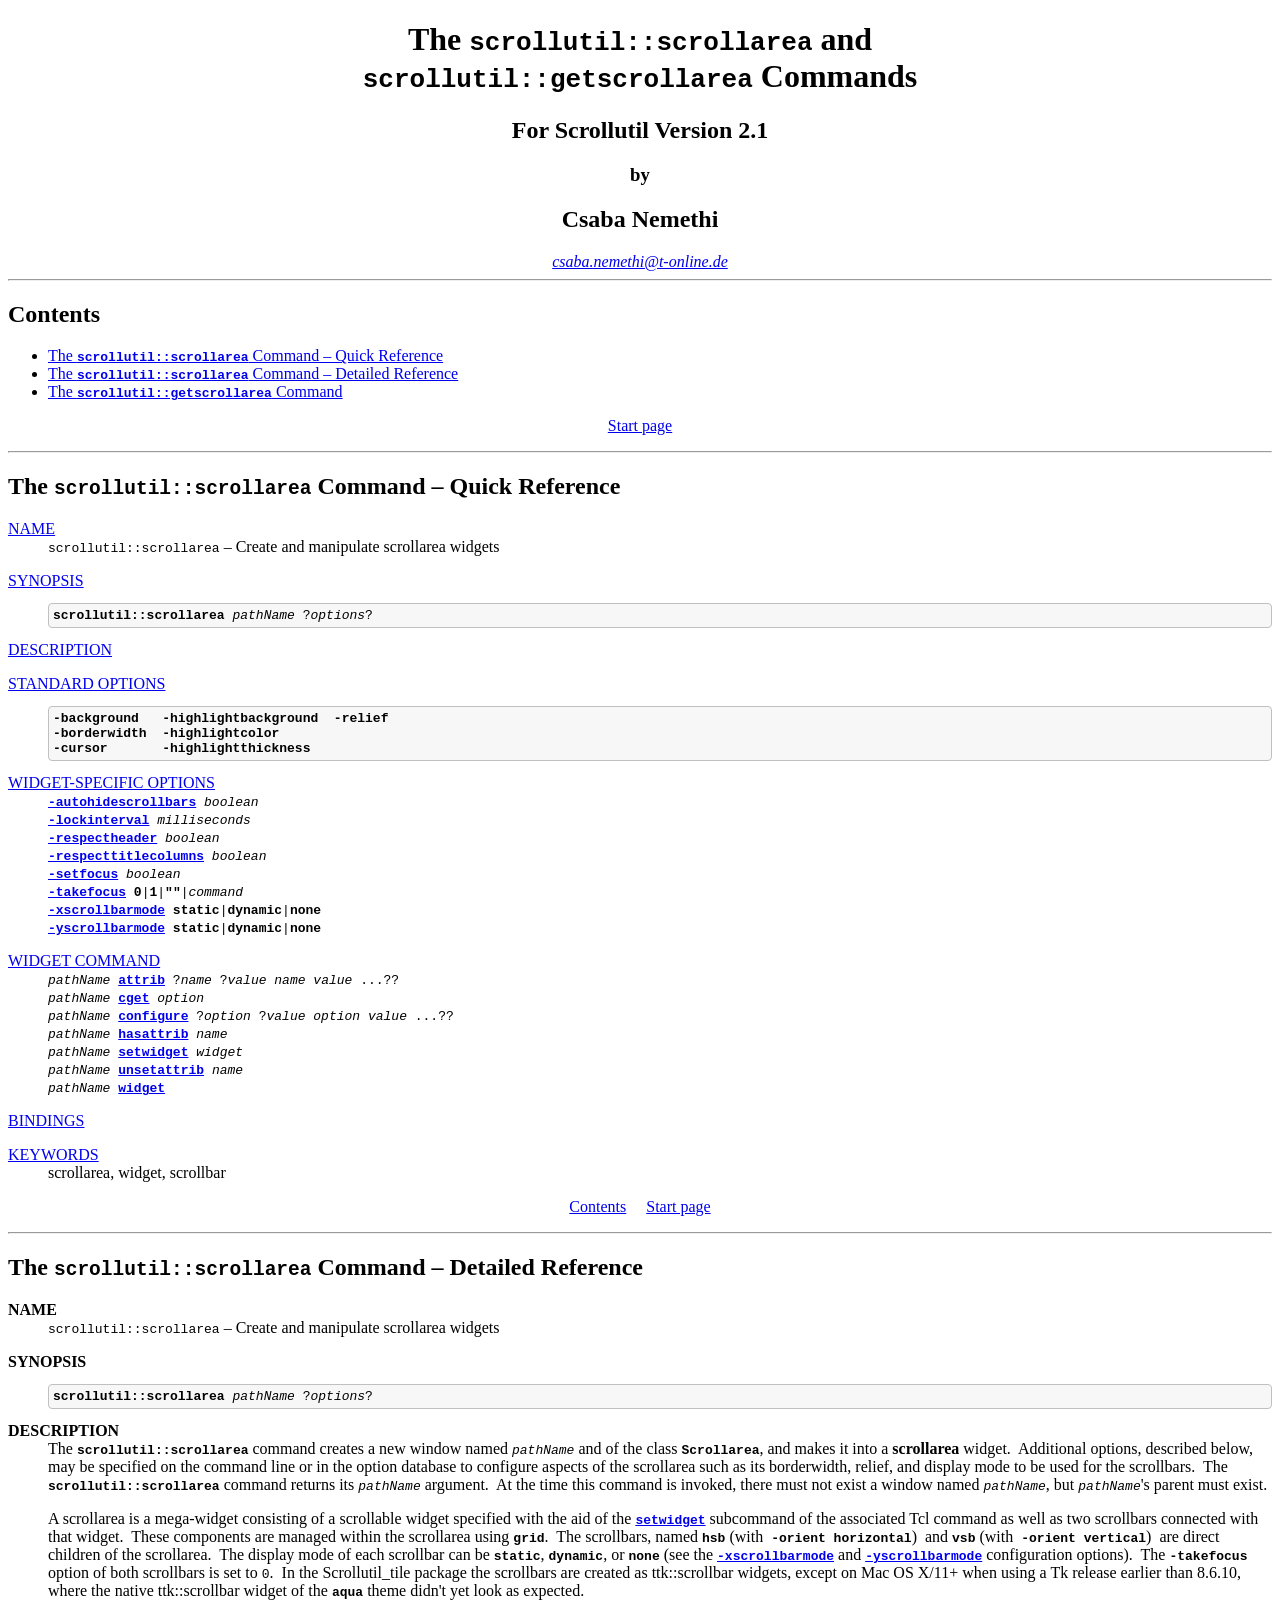
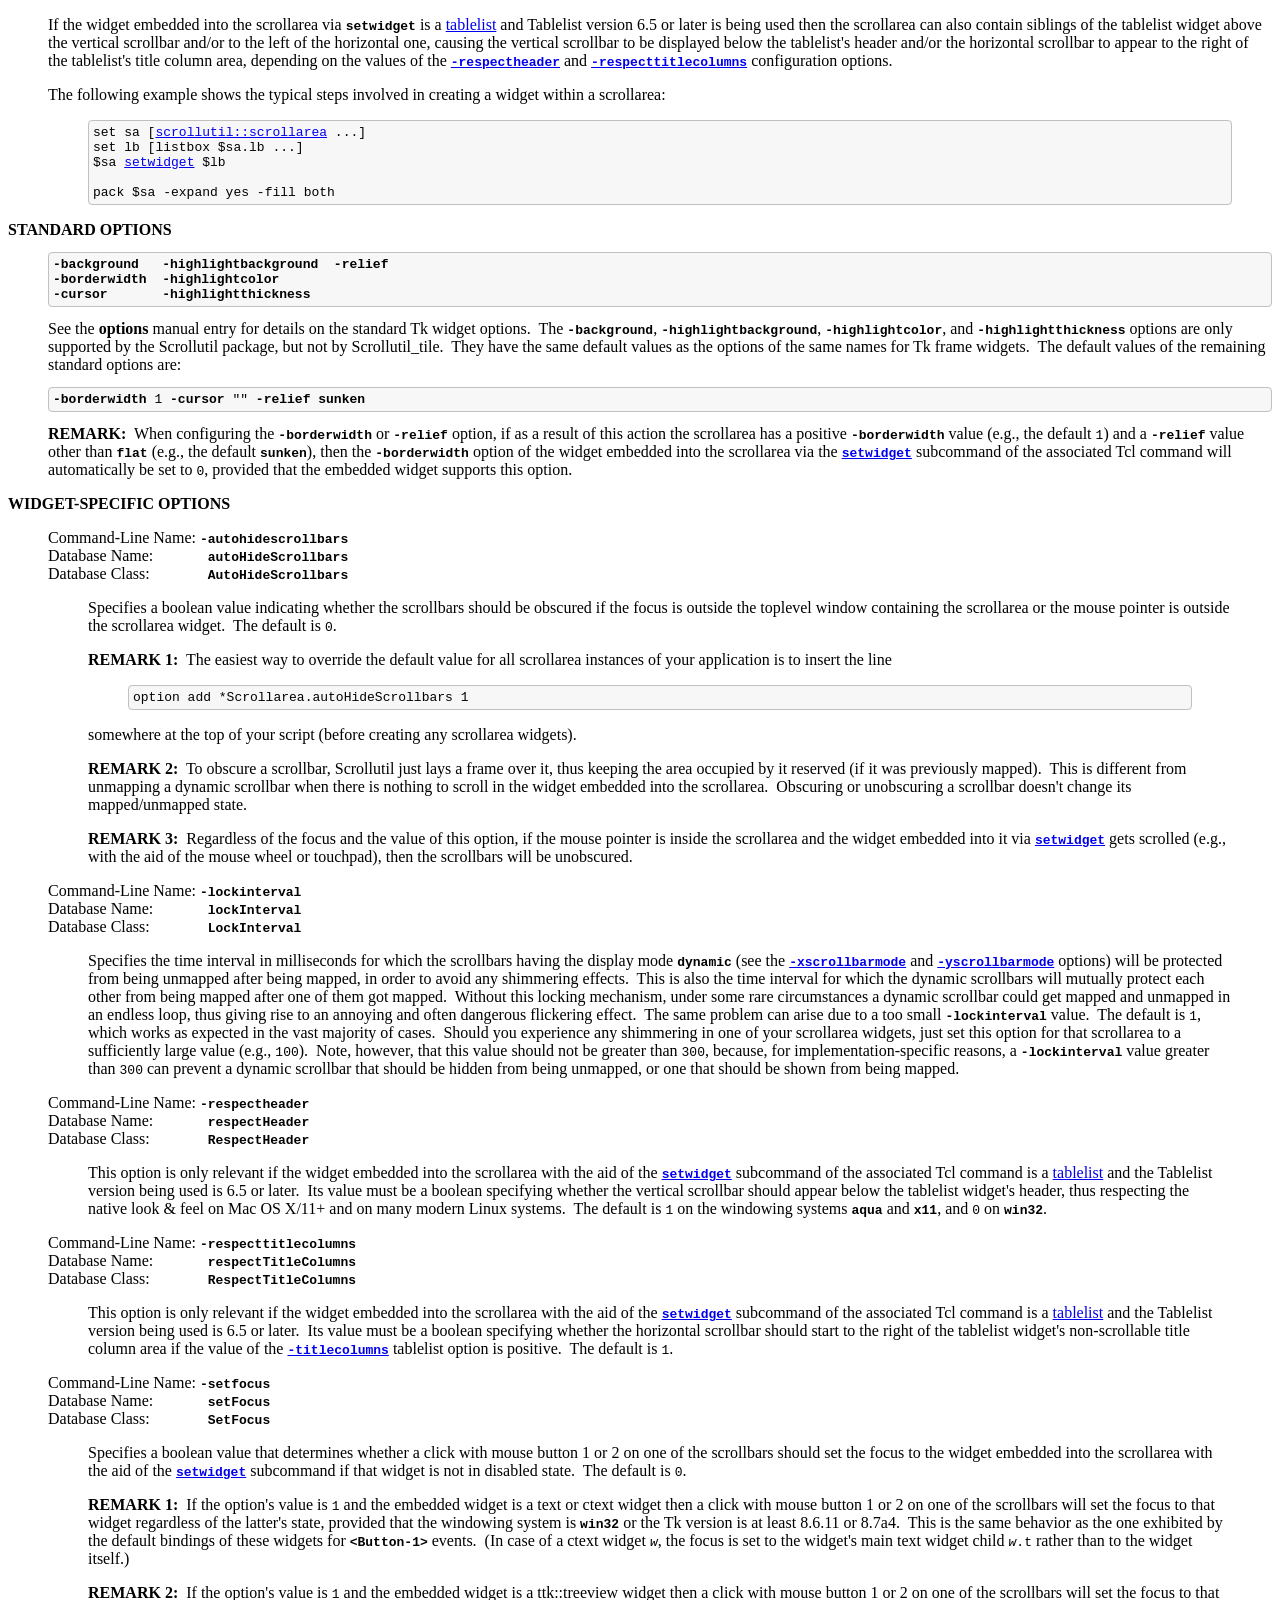
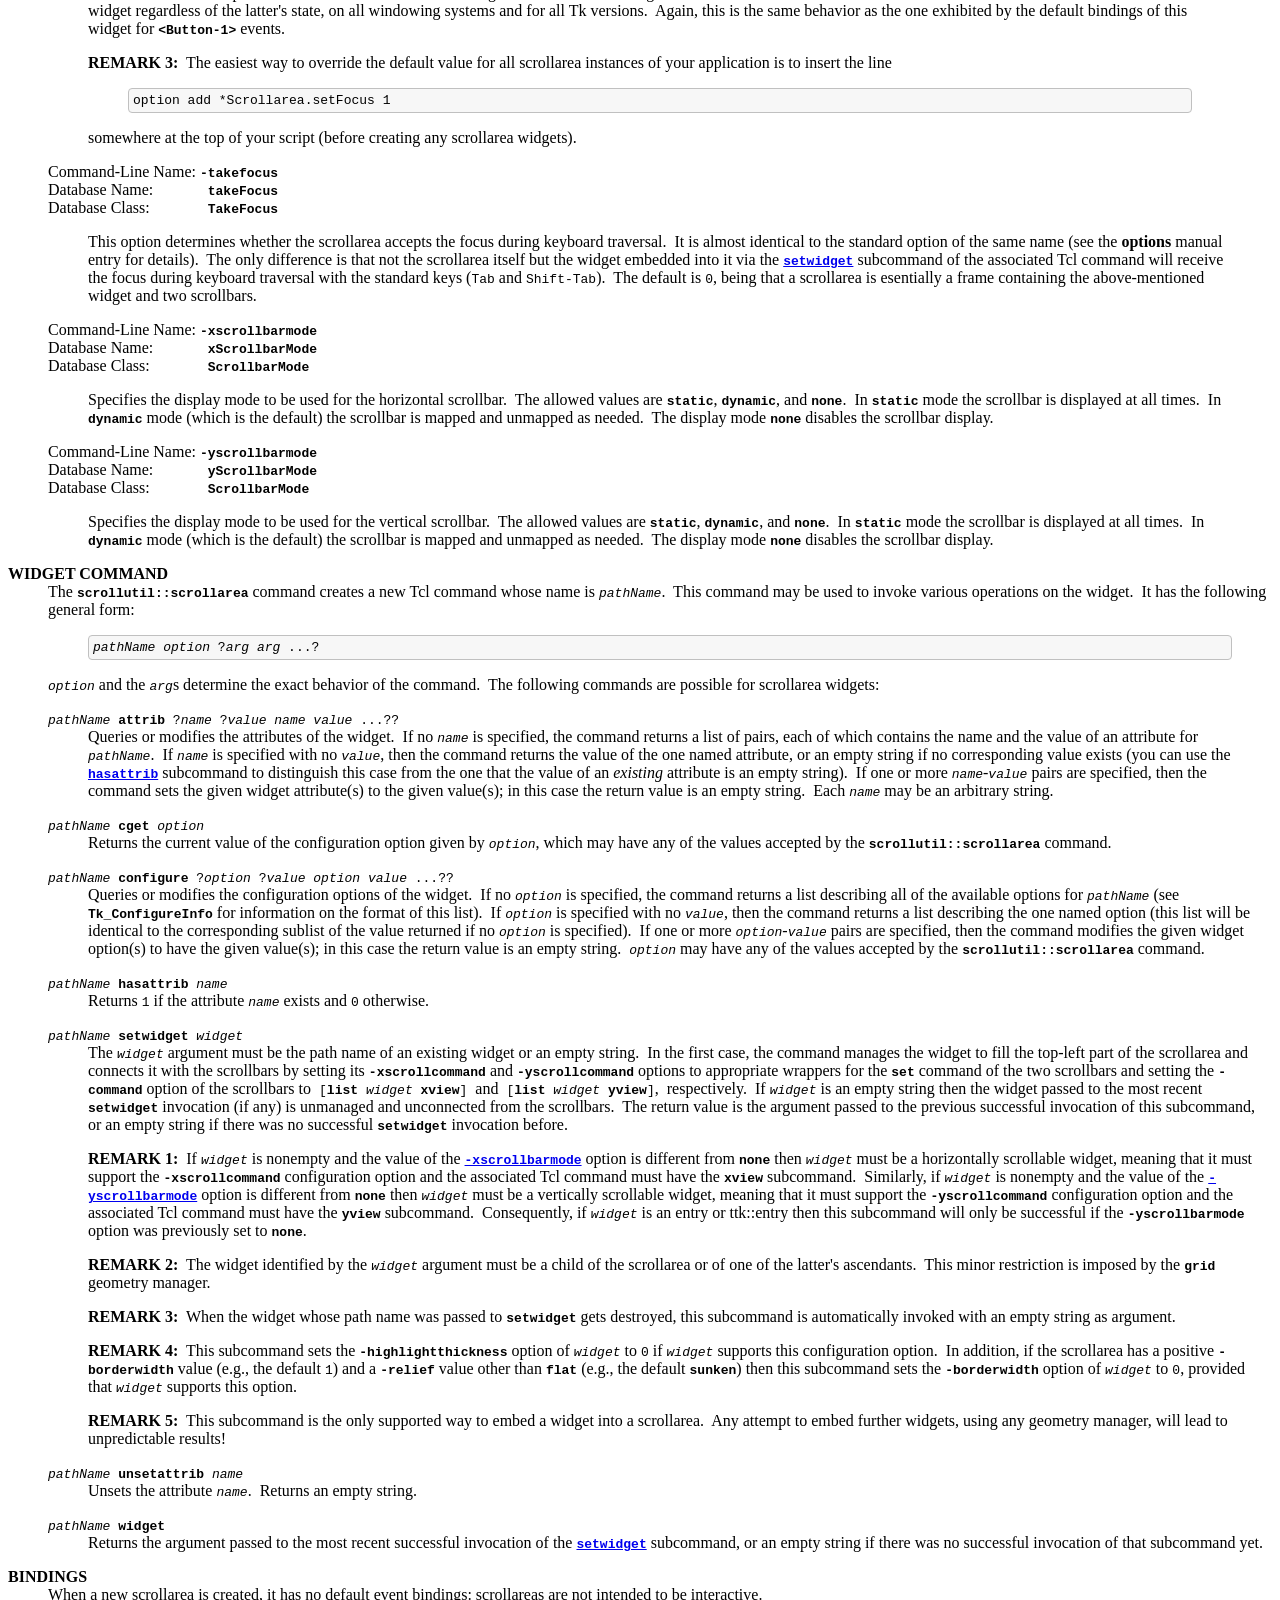
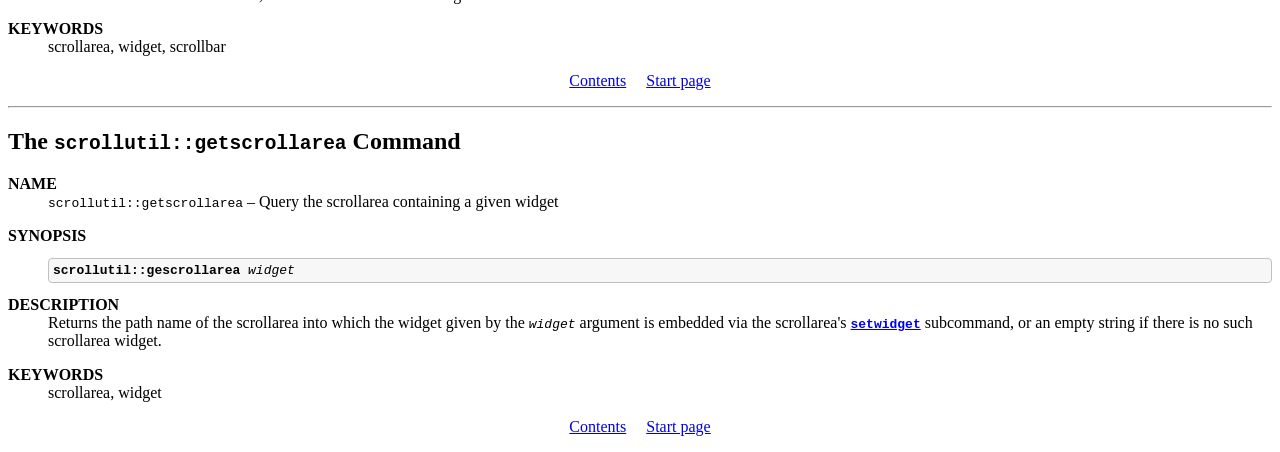
<file: Externals/scrollutil/doc/scrollarea.html>
<!DOCTYPE html>
<html>
<head>
  <title>The scrollutil::scrollarea and scrollutil::getscrollarea
  Commands</title>

  <meta name="Author" content="Csaba Nemethi">
  <meta name="Keywords" content="scrollarea, widget, scrollbar">

  <link rel="stylesheet" type="text/css" href="stylesheet.css">
</head>

<body>
  <div>
    <h1>The <code><b>scrollutil::scrollarea</b></code> and<br>
    <code><b>scrollutil::getscrollarea</b></code> Commands</h1>

    <h2>For Scrollutil Version 2.1</h2>

    <h3>by</h3>

    <h2>Csaba Nemethi</h2>

    <address>
      <a href="mailto:csaba.nemethi@t-online.de">csaba.nemethi@t-online.de</a>
    </address>
  </div>

  <hr>

  <h2 id="contents">Contents</h2>

  <ul>
    <li><a href="#quick_ref">The <code><b>scrollutil::scrollarea</b></code>
    Command &ndash; Quick Reference</a></li>

    <li><a href="#detailed_ref">The <code><b>scrollutil::scrollarea</b></code>
    Command &ndash; Detailed Reference</a></li>

    <li><a href="#getscrollarea">The
    <code><b>scrollutil::getscrollarea</b></code> Command</a></li>
  </ul>

  <div>
    <p><a href="index.html">Start page</a></p>
  </div>

  <hr>

  <h2 id="quick_ref">The <code><b>scrollutil::scrollarea</b></code> Command
  &ndash; Quick Reference</h2>

  <dl>
    <dt><a href="#name">NAME</a></dt>

    <dd><code>scrollutil::scrollarea</code> &ndash; Create and manipulate
    scrollarea widgets</dd>

    <dt class="tm"><a href="#synopsis">SYNOPSIS</a></dt>

    <dd>
      <pre>
<b>scrollutil::scrollarea</b> <i>pathName</i> ?<i>options</i>?
</pre>
    </dd>

    <dt><a href="#description">DESCRIPTION</a></dt>

    <dt class="tm"><a href="#std_options">STANDARD OPTIONS</a></dt>

    <dd>
      <pre>
<b>-background   -highlightbackground  -relief
-borderwidth  -highlightcolor
-cursor       -highlightthickness</b>
</pre>
    </dd>

    <dt><a href="#widget_options">WIDGET-SPECIFIC OPTIONS</a></dt>

    <dd><code><b><a href="#autohidescrollbars">-autohidescrollbars</a></b>
    <i>boolean</i></code></dd>

    <dd><code><b><a href="#lockinterval">-lockinterval</a></b>
    <i>milliseconds</i></code></dd>

    <dd><code><b><a href="#respectheader">-respectheader</a></b>
    <i>boolean</i></code></dd>

    <dd><code><b><a href="#respecttitlecolumns">-respecttitlecolumns</a></b>
    <i>boolean</i></code></dd>

    <dd><code><b><a href="#setfocus">-setfocus</a></b>
    <i>boolean</i></code></dd>

    <dd><code><b><a href="#takefocus">-takefocus</a></b>
    <b>0</b>|<b>1</b>|<b>""</b>|<i>command</i></code></dd>

    <dd><code><b><a href="#xscrollbarmode">-xscrollbarmode</a></b>
    <b>static</b>|<b>dynamic</b>|<b>none</b></code></dd>

    <dd><code><b><a href="#yscrollbarmode">-yscrollbarmode</a></b>
    <b>static</b>|<b>dynamic</b>|<b>none</b></code></dd>

    <dt class="tm"><a href="#widget_command">WIDGET COMMAND</a></dt>

    <dd><code><i>pathName</i> <b><a href="#attrib">attrib</a></b> ?<i>name</i>
    ?<i>value</i> <i>name</i> <i>value</i> ...??</code></dd>

    <dd><code><i>pathName</i> <b><a href="#cget">cget</a></b>
    <i>option</i></code></dd>

    <dd><code><i>pathName</i> <b><a href="#configure">configure</a></b>
    ?<i>option</i> ?<i>value</i> <i>option</i> <i>value</i> ...??</code></dd>

    <dd><code><i>pathName</i> <b><a href="#hasattrib">hasattrib</a></b>
    <i>name</i></code></dd>

    <dd><code><i>pathName</i> <b><a href="#setwidget">setwidget</a></b>
    <i>widget</i></code></dd>

    <dd><code><i>pathName</i> <b><a href="#unsetattrib">unsetattrib</a></b>
    <i>name</i></code></dd>

    <dd><code><i>pathName</i> <b><a href="#widget">widget</a></b></code></dd>

    <dt class="tm"><a href="#bindings">BINDINGS</a></dt>

    <dt class="tm"><a href="#keywords">KEYWORDS</a></dt>

    <dd>scrollarea, widget, scrollbar</dd>
  </dl>

  <div>
    <p><a href="#contents">Contents</a>&nbsp;&nbsp;&nbsp;&nbsp; <a href=
    "index.html">Start page</a></p>
  </div>

  <hr>

  <h2 id="detailed_ref">The <code><b>scrollutil::scrollarea</b></code>
  Command &ndash; Detailed Reference</h2>

  <dl>
    <dt id="name"><b>NAME</b></dt>

    <dd><code>scrollutil::scrollarea</code> &ndash; Create and manipulate
    scrollarea widgets</dd>

    <dt class="tm" id="synopsis"><b>SYNOPSIS</b></dt>

    <dd>
      <pre>
<b>scrollutil::scrollarea</b> <i>pathName</i> ?<i>options</i>?
</pre>
    </dd>

    <dt id="description"><b>DESCRIPTION</b></dt>

    <dd>The <code><b>scrollutil::scrollarea</b></code> command creates a new
    window named <code><i>pathName</i></code> and of the class
    <code><b>Scrollarea</b></code>, and makes it into a <b>scrollarea</b>
    widget.&nbsp; Additional options, described below, may be specified on the
    command line or in the option database to configure aspects of the
    scrollarea such as its borderwidth, relief, and display mode to be used for
    the scrollbars.&nbsp; The <code><b>scrollutil::scrollarea</b></code>
    command returns its <code><i>pathName</i></code> argument.&nbsp; At the
    time this command is invoked, there must not exist a window named
    <code><i>pathName</i></code>, but <code><i>pathName</i></code>'s parent
    must exist.</dd>

    <dd class="tm">A scrollarea is a mega-widget consisting of a scrollable
    widget specified with the aid of the <code><b><a href=
    "#setwidget">setwidget</a></b></code> subcommand of the associated Tcl
    command as well as two scrollbars connected with that widget.&nbsp; These
    components are managed within the scrollarea using
    <code><b>grid</b></code>.&nbsp; The scrollbars, named
    <code><b>hsb</b></code> (with&nbsp; <code><b>-orient
    horizontal</b></code>)&nbsp; and <code><b>vsb</b></code> (with&nbsp;
    <code><b>-orient vertical</b></code>)&nbsp; are direct children of the
    scrollarea.&nbsp; The display mode of each scrollbar can be
    <code><b>static</b></code>, <code><b>dynamic</b></code>, or
    <code><b>none</b></code> (see the <code><b><a href=
    "#xscrollbarmode">-xscrollbarmode</a></b></code> and <code><b><a href=
    "#yscrollbarmode">-yscrollbarmode</a></b></code> configuration
    options).&nbsp; The <code><b>-takefocus</b></code> option of both
    scrollbars is set to <code>0</code>.&nbsp; In the Scrollutil_tile package
    the scrollbars are created as ttk::scrollbar widgets, except on Mac OS
    X/11+ when using a Tk release earlier than 8.6.10, where the native
    ttk::scrollbar widget of the <code><b>aqua</b></code> theme didn't yet look
    as expected.</dd>

    <dd class="tm">If the widget embedded into the scrollarea via
    <code><b>setwidget</b></code> is a <a href=
    "https://www.nemethi.de/tablelist/">tablelist</a> and Tablelist version 6.5
    or later is being used then the scrollarea can also contain siblings of the
    tablelist widget above the vertical scrollbar and/or to the left of the
    horizontal one, causing the vertical scrollbar to be displayed below the
    tablelist's header and/or the horizontal scrollbar to appear to the right
    of the tablelist's title column area, depending on the values of the
    <code><b><a href=
    "#respectheader">-respectheader</a></b></code> and <code><b><a href=
    "#respecttitlecolumns">-respecttitlecolumns</a></b></code> configuration
    options.</dd>

    <dd class="tm">
      The following example shows the typical steps involved in creating a
      widget within a scrollarea:

      <blockquote>
        <pre>
set sa [<a href="scrollarea.html#synopsis">scrollutil::scrollarea</a> ...]
set lb [listbox $sa.lb ...]
$sa <a href="scrollarea.html#setwidget">setwidget</a> $lb

pack $sa -expand yes -fill both
</pre>
      </blockquote>
    </dd>

    <dt id="std_options"><b>STANDARD OPTIONS</b></dt>

    <dd>
      <pre>
<b>-background   -highlightbackground  -relief
-borderwidth  -highlightcolor
-cursor       -highlightthickness</b>
</pre>
    </dd>

    <dd>See the <b>options</b> manual entry for details on the standard Tk
    widget options.&nbsp; The <code><b>-background</b></code>,
    <code><b>-highlightbackground</b></code>,
    <code><b>-highlightcolor</b></code>, and
    <code><b>-highlightthickness</b></code> options are only supported by the
    Scrollutil package, but not by Scrollutil_tile.&nbsp; They have the same
    default values as the options of the same names for Tk frame widgets.&nbsp;
    The default values of the remaining standard options are:</dd>

    <dd>
      <pre>
<b>-borderwidth</b> 1 <b>-cursor</b> "" <b>-relief sunken</b>
</pre>
    </dd>

    <dd><b>REMARK:</b>&nbsp; When configuring the
    <code><b>-borderwidth</b></code> or <code><b>-relief</b></code> option, if
    as a result of this action the scrollarea has a positive
    <code><b>-borderwidth</b></code> value (e.g., the default <code>1</code>)
    and a <code><b>-relief</b></code> value other than <code><b>flat</b></code>
    (e.g., the default <code><b>sunken</b></code>), then the
    <code><b>-borderwidth</b></code> option of the widget embedded into the
    scrollarea via the <code><b><a href="#setwidget">setwidget</a></b></code>
    subcommand of the associated Tcl command will automatically be set to
    <code>0</code>, provided that the embedded widget supports this
    option.</dd>

    <dt class="tm" id="widget_options"><b>WIDGET-SPECIFIC OPTIONS</b></dt>

    <dd class="tm" id="autohidescrollbars">
      <table border="0" cellpadding="0" cellspacing="0">
        <tr>
          <td>Command-Line Name:&nbsp;</td>
          <td><code><b>-autohidescrollbars</b></code></td>
        </tr>

        <tr>
          <td>Database Name:</td>
          <td><code><b>&nbsp;autoHideScrollbars</b></code></td>
        </tr>

        <tr>
          <td>Database Class:</td>
          <td><code><b>&nbsp;AutoHideScrollbars</b></code></td>
        </tr>
      </table>

      <blockquote>
        <p>Specifies a boolean value indicating whether the scrollbars should
        be obscured if the focus is outside the toplevel window containing the
        scrollarea or the mouse pointer is outside the scrollarea widget.&nbsp;
        The default is <code>0</code>.</p>

        <p><b>REMARK 1:</b>&nbsp; The easiest way to override the default value
        for all scrollarea instances of your application is to insert the
        line</p>

        <blockquote>
          <pre>
option add *Scrollarea.autoHideScrollbars 1
</pre>
        </blockquote>

        <p>somewhere at the top of your script (before creating any scrollarea
        widgets).</p>

        <p><b>REMARK 2:</b>&nbsp; To obscure a scrollbar, Scrollutil just lays
        a frame over it, thus keeping the area occupied by it reserved (if it
        was previously mapped).&nbsp; This is different from unmapping a
        dynamic scrollbar when there is nothing to scroll in the widget
        embedded into the scrollarea.&nbsp; Obscuring or unobscuring a
        scrollbar doesn't change its mapped/unmapped state.</p>

        <p><b>REMARK 3:</b>&nbsp; Regardless of the focus and the value of this
        option, if the mouse pointer is inside the scrollarea and the widget
        embedded into it via <code><b><a href=
        "#setwidget">setwidget</a></b></code> gets scrolled (e.g., with the aid
        of the mouse wheel or touchpad), then the scrollbars will be
        unobscured.</p>
      </blockquote>
    </dd>

    <dd class="tm" id="lockinterval">
      <table border="0" cellpadding="0" cellspacing="0">
        <tr>
          <td>Command-Line Name:&nbsp;</td>
          <td><code><b>-lockinterval</b></code></td>
        </tr>

        <tr>
          <td>Database Name:</td>
          <td><code><b>&nbsp;lockInterval</b></code></td>
        </tr>

        <tr>
          <td>Database Class:</td>
          <td><code><b>&nbsp;LockInterval</b></code></td>
        </tr>
      </table>

      <blockquote>
        <p>Specifies the time interval in milliseconds for which the scrollbars
        having the display mode <code><b>dynamic</b></code> (see the
        <code><b><a href="#xscrollbarmode">-xscrollbarmode</a></b></code> and
        <code><b><a href="#yscrollbarmode">-yscrollbarmode</a></b></code>
        options) will be protected from being unmapped after being mapped, in
        order to avoid any shimmering effects.&nbsp; This is also the time
        interval for which the dynamic scrollbars will mutually protect each
        other from being mapped after one of them got mapped.&nbsp; Without
        this locking mechanism, under some rare circumstances a dynamic
        scrollbar could get mapped and unmapped in an endless loop, thus giving
        rise to an annoying and often dangerous flickering effect.&nbsp; The
        same problem can arise due to a too small
        <code><b>-lockinterval</b></code> value.&nbsp; The default is
        <code>1</code>, which works as expected in the vast majority of
        cases.&nbsp; Should you experience any shimmering in one of your
        scrollarea widgets, just set this option for that scrollarea to a
        sufficiently large value (e.g., <code>100</code>).&nbsp; Note, however,
        that this value should not be greater than <code>300</code>, because,
        for implementation-specific reasons, a
        <code><b>-lockinterval</b></code> value greater than <code>300</code>
        can prevent a dynamic scrollbar that should be hidden from being
        unmapped, or one that should be shown from being mapped.</p>
      </blockquote>
    </dd>

    <dd class="tm" id="respectheader">
      <table border="0" cellpadding="0" cellspacing="0">
        <tr>
          <td>Command-Line Name:&nbsp;</td>
          <td><code><b>-respectheader</b></code></td>
        </tr>

        <tr>
          <td>Database Name:</td>
          <td><code><b>&nbsp;respectHeader</b></code></td>
        </tr>

        <tr>
          <td>Database Class:</td>
          <td><code><b>&nbsp;RespectHeader</b></code></td>
        </tr>
      </table>

      <blockquote>
        <p>This option is only relevant if the widget embedded into the
        scrollarea with the aid of the <code><b><a href=
        "#setwidget">setwidget</a></b></code> subcommand of the associated Tcl
        command is a <a href="https://www.nemethi.de/tablelist/">tablelist</a>
        and the Tablelist version being used is 6.5 or later.&nbsp; Its value
        must be a boolean specifying whether the vertical scrollbar should
        appear below the tablelist widget's header, thus respecting the native
        look & feel on Mac OS X/11+ and on many modern Linux systems.&nbsp; The
        default is <code>1</code> on the windowing systems
        <code><b>aqua</b></code> and <code><b>x11</b></code>, and
        <code>0</code> on <code><b>win32</b></code>.</p>
      </blockquote>
    </dd>

    <dd id="respecttitlecolumns">
      <table border="0" cellpadding="0" cellspacing="0">
        <tr>
          <td>Command-Line Name:&nbsp;</td>
          <td><code><b>-respecttitlecolumns</b></code></td>
        </tr>

        <tr>
          <td>Database Name:</td>
          <td><code><b>&nbsp;respectTitleColumns</b></code></td>
        </tr>

        <tr>
          <td>Database Class:</td>
          <td><code><b>&nbsp;RespectTitleColumns</b></code></td>
        </tr>
      </table>

      <blockquote>
        <p>This option is only relevant if the widget embedded into the
        scrollarea with the aid of the <code><b><a href=
        "#setwidget">setwidget</a></b></code> subcommand of the associated Tcl
        command is a <a href="https://www.nemethi.de/tablelist/">tablelist</a>
        and the Tablelist version being used is 6.5 or later.&nbsp; Its value
        must be a boolean specifying whether the horizontal scrollbar should
        start to the right of the tablelist widget's non-scrollable title
        column area if the value of the <code><b><a href=
        "https://www.nemethi.de/tablelist/tablelistWidget.html#titlecolumns">-titlecolumns</a></b></code>
        tablelist option is positive.&nbsp; The default is <code>1</code>.</p>
      </blockquote>
    </dd>

    <dd id="setfocus">
      <table border="0" cellpadding="0" cellspacing="0">
        <tr>
          <td>Command-Line Name:&nbsp;</td>
          <td><code><b>-setfocus</b></code></td>
        </tr>

        <tr>
          <td>Database Name:</td>
          <td><code><b>&nbsp;setFocus</b></code></td>
        </tr>

        <tr>
          <td>Database Class:</td>
          <td><code><b>&nbsp;SetFocus</b></code></td>
        </tr>
      </table>

      <blockquote>
        <p>Specifies a boolean value that determines whether a click with mouse
        button 1 or 2 on one of the scrollbars should set the focus to the
        widget embedded into the scrollarea with the aid of the
        <code><b><a href="#setwidget">setwidget</a></b></code> subcommand if
        that widget is not in disabled state.&nbsp; The default is
        <code>0</code>.</p>

        <p><b>REMARK 1:</b>&nbsp; If the option's value is <code>1</code> and
        the embedded widget is a text or ctext widget then a click with mouse
        button 1 or 2 on one of the scrollbars will set the focus to that
        widget regardless of the latter's state, provided that the windowing
        system is <code><b>win32</b></code> or the Tk version is at least
        8.6.11 or 8.7a4.&nbsp; This is the same behavior as the one exhibited
        by the default bindings of these widgets for
        <code><b>&lt;Button-1&gt;</b></code> events.&nbsp; (In case of a ctext
        widget <code><i>w</i></code>, the focus is set to the widget's main
        text widget child <code><i>w</i>.t</code> rather than to the widget
        itself.)</p>

        <p><b>REMARK 2:</b>&nbsp; If the option's value is <code>1</code> and
        the embedded widget is a ttk::treeview widget then a click with mouse
        button 1 or 2 on one of the scrollbars will set the focus to that
        widget regardless of the latter's state, on all windowing systems and
        for all Tk versions.&nbsp; Again, this is the same behavior as the one
        exhibited by the default bindings of this widget for
        <code><b>&lt;Button-1&gt;</b></code> events.</p>

        <p><b>REMARK 3:</b>&nbsp; The easiest way to override the default value
        for all scrollarea instances of your application is to insert the
        line</p>

        <blockquote>
          <pre>
option add *Scrollarea.setFocus 1
</pre>
        </blockquote>

        <p>somewhere at the top of your script (before creating any scrollarea
        widgets).</p>
      </blockquote>
    </dd>

    <dd id="takefocus">
      <table border="0" cellpadding="0" cellspacing="0">
        <tr>
          <td>Command-Line Name:&nbsp;</td>
          <td><code><b>-takefocus</b></code></td>
        </tr>

        <tr>
          <td>Database Name:</td>
          <td><code><b>&nbsp;takeFocus</b></code></td>
        </tr>

        <tr>
          <td>Database Class:</td>
          <td><code><b>&nbsp;TakeFocus</b></code></td>
        </tr>
      </table>

      <blockquote>
        <p>This option determines whether the scrollarea accepts the focus
        during keyboard traversal.&nbsp; It is almost identical to the standard
        option of the same name (see the <b>options</b> manual entry for
        details).&nbsp; The only difference is that not the scrollarea itself
        but the widget embedded into it via the <code><b><a href=
        "#setwidget">setwidget</a></b></code> subcommand of the associated Tcl
        command will receive the focus during keyboard traversal with the
        standard keys (<code>Tab</code> and <code>Shift-Tab</code>).&nbsp; The
        default is <code>0</code>, being that a scrollarea is esentially a
        frame containing the above-mentioned widget and two scrollbars.</p>
      </blockquote>
    </dd>

    <dd id="xscrollbarmode">
      <table border="0" cellpadding="0" cellspacing="0">
        <tr>
          <td>Command-Line Name:&nbsp;</td>
          <td><code><b>-xscrollbarmode</b></code></td>
        </tr>

        <tr>
          <td>Database Name:</td>
          <td><code><b>&nbsp;xScrollbarMode</b></code></td>
        </tr>

        <tr>
          <td>Database Class:</td>
          <td><code><b>&nbsp;ScrollbarMode</b></code></td>
        </tr>
      </table>

      <blockquote>
        <p>Specifies the display mode to be used for the horizontal
        scrollbar.&nbsp; The allowed values are <code><b>static</b></code>,
        <code><b>dynamic</b></code>, and <code><b>none</b></code>.&nbsp; In
        <code><b>static</b></code> mode the scrollbar is displayed at all
        times.&nbsp; In <code><b>dynamic</b></code> mode (which is the default)
        the scrollbar is mapped and unmapped as needed.&nbsp; The display mode
        <code><b>none</b></code> disables the scrollbar display.</p>
      </blockquote>
    </dd>

    <dd id="yscrollbarmode">
      <table border="0" cellpadding="0" cellspacing="0">
        <tr>
          <td>Command-Line Name:&nbsp;</td>
          <td><code><b>-yscrollbarmode</b></code></td>
        </tr>

        <tr>
          <td>Database Name:</td>
          <td><code><b>&nbsp;yScrollbarMode</b></code></td>
        </tr>

        <tr>
          <td>Database Class:</td>
          <td><code><b>&nbsp;ScrollbarMode</b></code></td>
        </tr>
      </table>

      <blockquote>
        <p>Specifies the display mode to be used for the vertical
        scrollbar.&nbsp; The allowed values are <code><b>static</b></code>,
        <code><b>dynamic</b></code>, and <code><b>none</b></code>.&nbsp; In
        <code><b>static</b></code> mode the scrollbar is displayed at all
        times.&nbsp; In <code><b>dynamic</b></code> mode (which is the default)
        the scrollbar is mapped and unmapped as needed.&nbsp; The display mode
        <code><b>none</b></code> disables the scrollbar display.</p>
      </blockquote>
    </dd>

    <dt class="tm" id="widget_command"><b>WIDGET COMMAND</b></dt>

    <dd>
      The <code><b>scrollutil::scrollarea</b></code> command creates a new Tcl
      command whose name is <code><i>pathName</i></code>.&nbsp; This command
      may be used to invoke various operations on the widget.&nbsp; It has the
      following general form:

      <blockquote>
        <pre>
<i>pathName</i> <i>option</i> ?<i>arg</i> <i>arg</i> ...?
</pre>
      </blockquote>
    </dd>

    <dd><code><i>option</i></code> and the <code><i>arg</i></code>s determine
    the exact behavior of the command.&nbsp; The following commands are
    possible for scrollarea widgets:</dd>

    <dd>
      <dl>
        <dt class="tm" id="attrib"><code><i>pathName</i> <b>attrib</b>
        ?<i>name</i> ?<i>value</i> <i>name</i> <i>value</i> ...??</code></dt>

        <dd>Queries or modifies the attributes of the widget.&nbsp; If no
        <code><i>name</i></code> is specified, the command returns a list of
        pairs, each of which contains the name and the value of an attribute
        for <code><i>pathName</i></code>.&nbsp; If <code><i>name</i></code> is
        specified with no <code><i>value</i></code>, then the command returns
        the value of the one named attribute, or an empty string if no
        corresponding value exists (you can use the <code><b><a href=
        "#hasattrib">hasattrib</a></b></code> subcommand to distinguish this
        case from the one that the value of an <i>existing</i> attribute is an
        empty string).&nbsp; If one or more
        <code><i>name</i></code>-<code><i>value</i></code> pairs are specified,
        then the command sets the given widget attribute(s) to the given
        value(s); in this case the return value is an empty string.&nbsp; Each
        <code><i>name</i></code> may be an arbitrary string.</dd>

        <dt class="tm" id="cget"><code><i>pathName</i> <b>cget</b>
        <i>option</i></code></dt>

        <dd>Returns the current value of the configuration option given by
        <code><i>option</i></code>, which may have any of the values accepted
        by the <code><b>scrollutil::scrollarea</b></code> command.</dd>

        <dt class="tm" id="configure"><code><i>pathName</i> <b>configure</b>
        ?<i>option</i> ?<i>value</i> <i>option</i> <i>value</i>
        ...??</code></dt>

        <dd>Queries or modifies the configuration options of the widget.&nbsp;
        If no <code><i>option</i></code> is specified, the command returns a
        list describing all of the available options for
        <code><i>pathName</i></code> (see <code><b>Tk_ConfigureInfo</b></code>
        for information on the format of this list).&nbsp; If
        <code><i>option</i></code> is specified with no
        <code><i>value</i></code>, then the command returns a list describing
        the one named option (this list will be identical to the corresponding
        sublist of the value returned if no <code><i>option</i></code> is
        specified).&nbsp; If one or more
        <code><i>option</i></code>-<code><i>value</i></code> pairs are
        specified, then the command modifies the given widget option(s) to have
        the given value(s); in this case the return value is an empty
        string.&nbsp; <code><i>option</i></code> may have any of the values
        accepted by the <code><b>scrollutil::scrollarea</b></code>
        command.</dd>

        <dt class="tm" id="hasattrib"><code><i>pathName</i> <b>hasattrib</b>
        <i>name</i></code></dt>

        <dd>Returns <code>1</code> if the attribute <code><i>name</i></code>
        exists and <code>0</code> otherwise.</dd>

        <dt class="tm" id="setwidget"><code><i>pathName</i> <b>setwidget</b>
        <i>widget</i></code></dt>

        <dd>The <code><i>widget</i></code> argument must be the path name of an
        existing widget or an empty string.&nbsp; In the first case, the
        command manages the widget to fill the top-left part of the scrollarea
        and connects it with the scrollbars by setting its
        <code><b>-xscrollcommand</b></code> and
        <code><b>-yscrollcommand</b></code> options to appropriate wrappers for
        the <code><b>set</b></code> command of the two scrollbars and setting
        the <code><b>-command</b></code> option of the scrollbars to&nbsp;
        <code>[<b>list</b> <i>widget</i> <b>xview</b>]</code>&nbsp; and&nbsp;
        <code>[<b>list</b> <i>widget</i> <b>yview</b>]</code>,&nbsp;
        respectively.&nbsp; If <code><i>widget</i></code> is an empty string
        then the widget passed to the most recent <code><b>setwidget</b></code>
        invocation (if any) is unmanaged and unconnected from the
        scrollbars.&nbsp; The return value is the argument passed to the
        previous successful invocation of this subcommand, or an empty string
        if there was no successful <code><b>setwidget</b></code> invocation
        before.</dd>

        <dd class="tm"><b>REMARK 1:</b>&nbsp; If <code><i>widget</i></code> is
        nonempty and the value of the <code><b><a href=
        "#xscrollbarmode">-xscrollbarmode</a></b></code> option is different
        from <code><b>none</b></code> then <code><i>widget</i></code> must be a
        horizontally scrollable widget, meaning that it must support the
        <code><b>-xscrollcommand</b></code> configuration option and the
        associated Tcl command must have the <code><b>xview</b></code>
        subcommand.&nbsp; Similarly, if <code><i>widget</i></code> is nonempty
        and the value of the <code><b><a href=
        "#yscrollbarmode">-yscrollbarmode</a></b></code> option is different
        from <code><b>none</b></code> then <code><i>widget</i></code> must be a
        vertically scrollable widget, meaning that it must support the
        <code><b>-yscrollcommand</b></code> configuration option and the
        associated Tcl command must have the <code><b>yview</b></code>
        subcommand.&nbsp; Consequently, if <code><i>widget</i></code> is an
        entry or ttk::entry then this subcommand will only be successful if the
        <code><b>-yscrollbarmode</b></code> option was previously set to
        <code><b>none</b></code>.</dd>

        <dd class="tm"><b>REMARK 2:</b>&nbsp; The widget identified by the
        <code><i>widget</i></code> argument must be a child of the scrollarea
        or of one of the latter's ascendants.&nbsp; This minor restriction is
        imposed by the <code><b>grid</b></code> geometry manager.</dd>

        <dd class="tm"><b>REMARK 3:</b>&nbsp; When the widget whose path name
        was passed to <code><b>setwidget</b></code> gets destroyed, this
        subcommand is automatically invoked with an empty string as
        argument.</dd>

        <dd class="tm"><b>REMARK 4:</b>&nbsp; This subcommand sets the
        <code><b>-highlightthickness</b></code> option of
        <code><i>widget</i></code> to <code>0</code> if
        <code><i>widget</i></code> supports this configuration option.&nbsp; In
        addition, if the scrollarea has a positive
        <code><b>-borderwidth</b></code> value (e.g., the default
        <code>1</code>) and a <code><b>-relief</b></code> value other than
        <code><b>flat</b></code> (e.g., the default <code><b>sunken</b></code>)
        then this subcommand sets the <code><b>-borderwidth</b></code> option
        of <code><i>widget</i></code> to <code>0</code>, provided that
        <code><i>widget</i></code> supports this option.</dd>

        <dd class="tm"><b>REMARK 5:</b>&nbsp; This subcommand is the only
        supported way to embed a widget into a scrollarea.&nbsp; Any attempt to
        embed further widgets, using any geometry manager, will lead to
        unpredictable results!</dd>

        <dt class="tm" id="unsetattrib"><code><i>pathName</i>
        <b>unsetattrib</b> <i>name</i></code></dt>

        <dd>Unsets the attribute <code><i>name</i></code>.&nbsp; Returns an
        empty string.</dd>

        <dt class="tm" id="widget"><code><i>pathName</i>
        <b>widget</b></code></dt>

        <dd>Returns the argument passed to the most recent successful
        invocation of the <code><b><a href=
        "#setwidget">setwidget</a></b></code> subcommand, or an empty string if
        there was no successful invocation of that subcommand yet.</dd>
      </dl>
    </dd>

    <dt class="tm" id="bindings"><b>BINDINGS</b></dt>

    <dd>When a new scrollarea is created, it has no default event bindings:
    scrollareas are not intended to be interactive.</dd>

    <dt class="tm" id="keywords"><b>KEYWORDS</b></dt>

    <dd>scrollarea, widget, scrollbar</dd>
  </dl>

  <div>
    <p><a href="#contents">Contents</a>&nbsp;&nbsp;&nbsp;&nbsp; <a href=
    "index.html">Start page</a></p>
  </div>

  <hr>

  <h2 id="getscrollarea">The <code><b>scrollutil::getscrollarea</b></code>
  Command</h2>

  <dl>
    <dt><b>NAME</b></dt>

    <dd><code>scrollutil::getscrollarea</code> &ndash; Query the scrollarea
    containing a given widget</dd>

    <dt class="tm"><b>SYNOPSIS</b></dt>

    <dd>
      <pre>
<b>scrollutil::gescrollarea</b> <i>widget</i>
</pre>
    </dd>

    <dt><b>DESCRIPTION</b></dt>

    <dd>Returns the path name of the scrollarea into which the widget given by
    the <code><i>widget</i></code> argument is embedded via the scrollarea's
    <code><b><a href="#setwidget">setwidget</a></b></code> subcommand, or an
    empty string if there is no such scrollarea widget.</dd>

    <dt class="tm"><b>KEYWORDS</b></dt>

    <dd>scrollarea, widget</dd>
  </dl>

  <div>
    <p><a href="#contents">Contents</a>&nbsp;&nbsp;&nbsp;&nbsp; <a href=
    "index.html">Start page</a></p>
  </div>
</body>
</html>
</file>
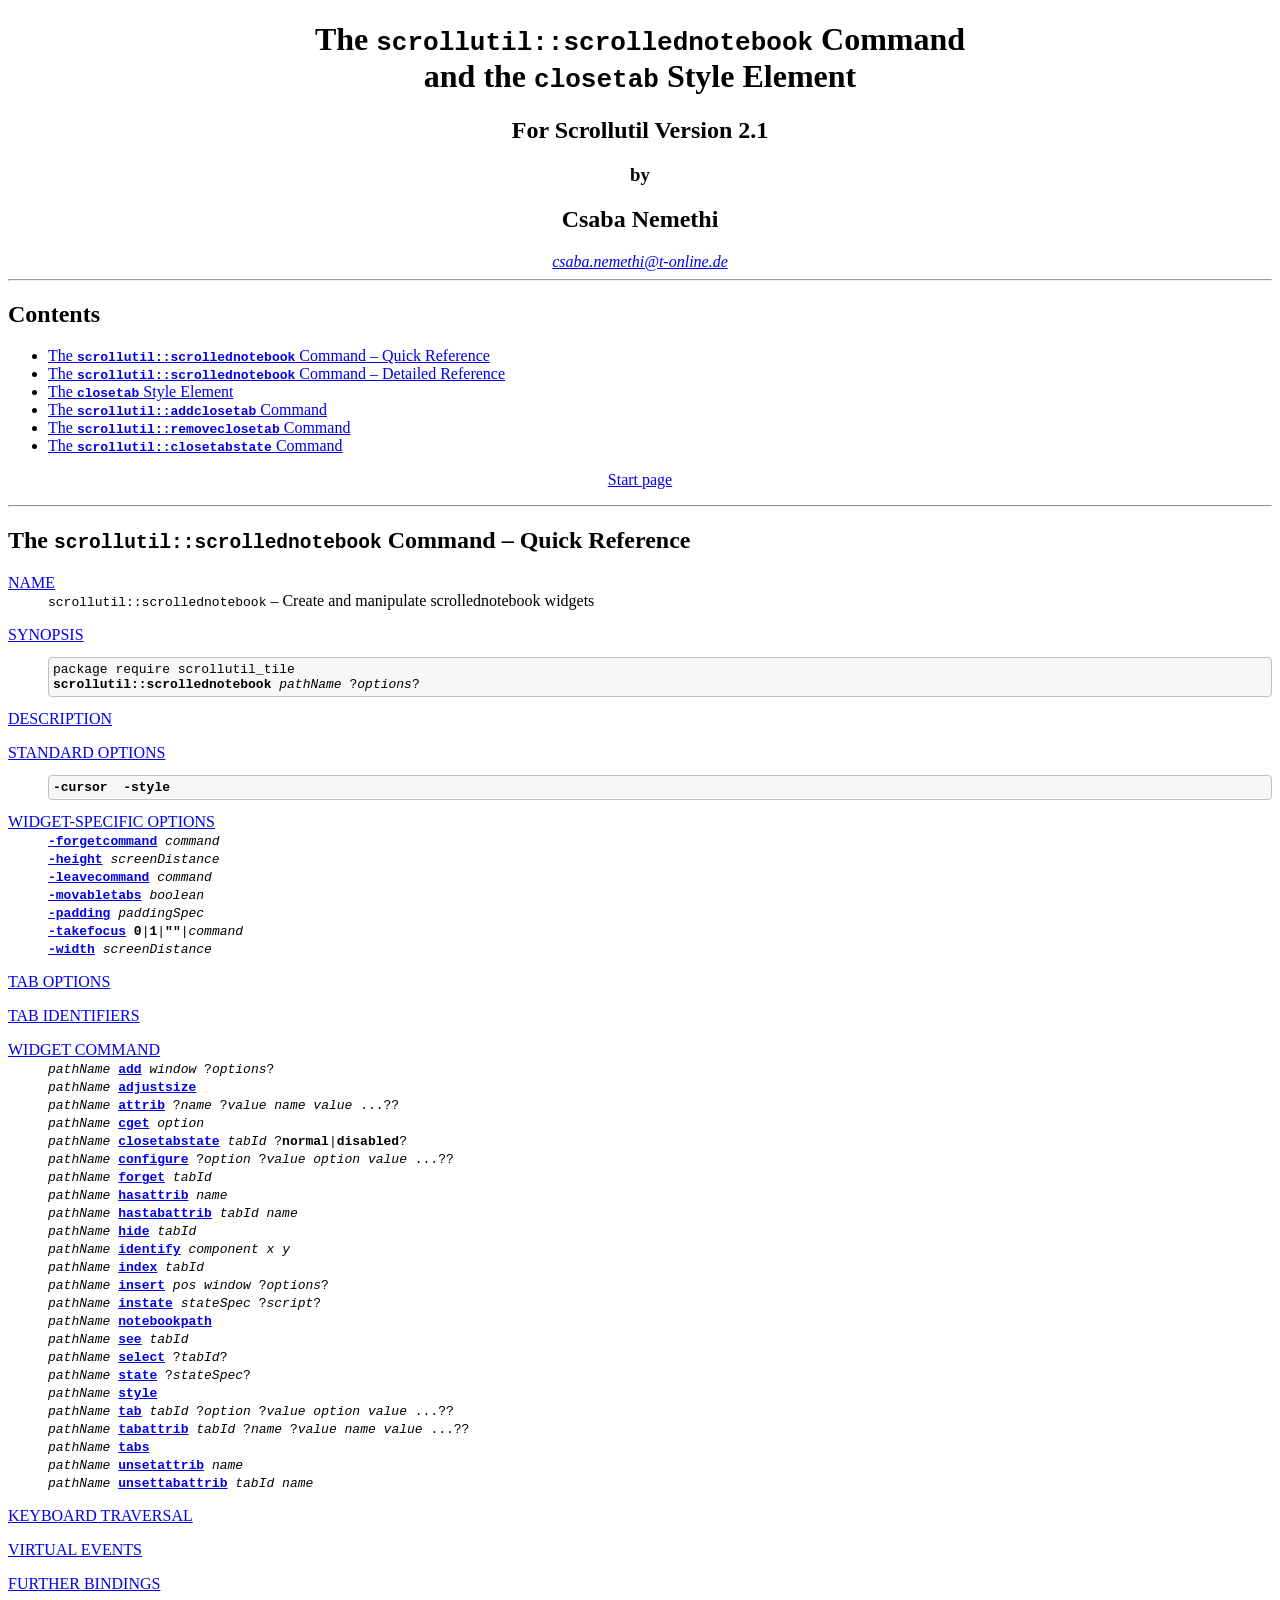
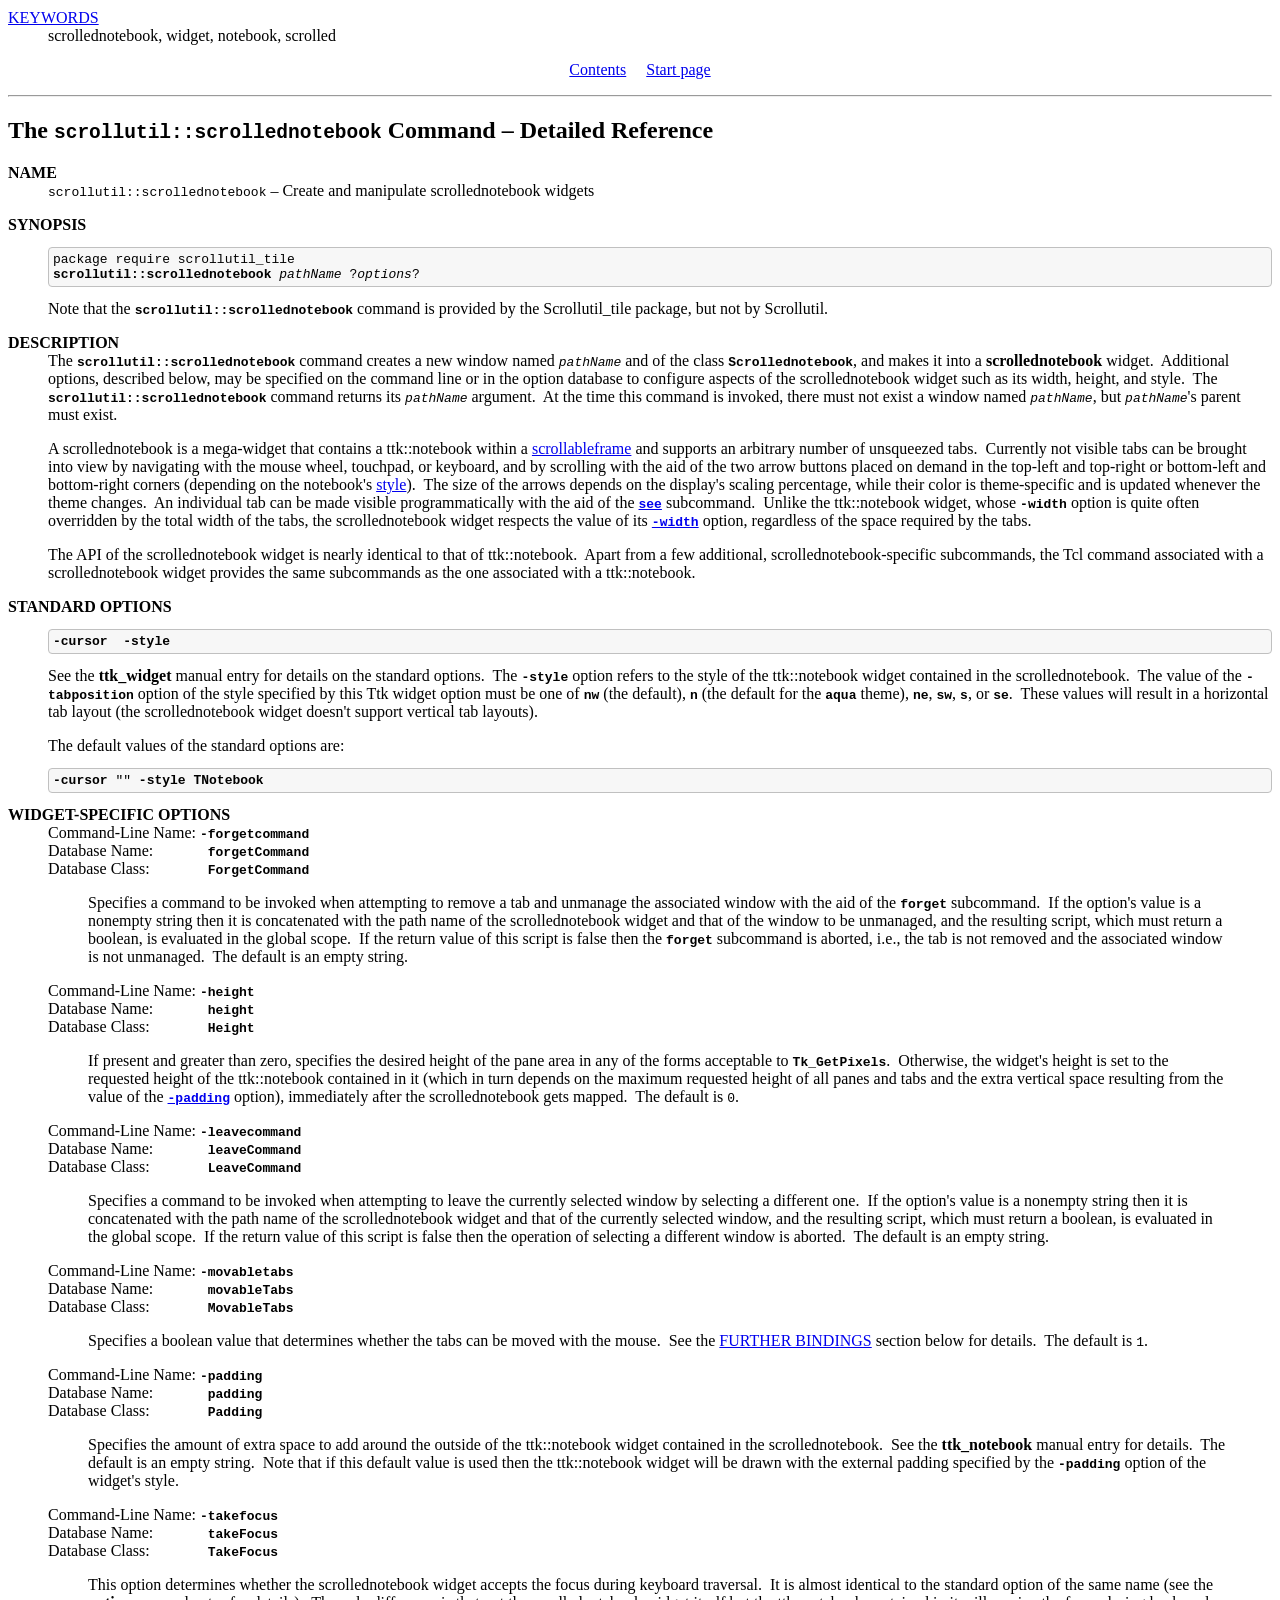
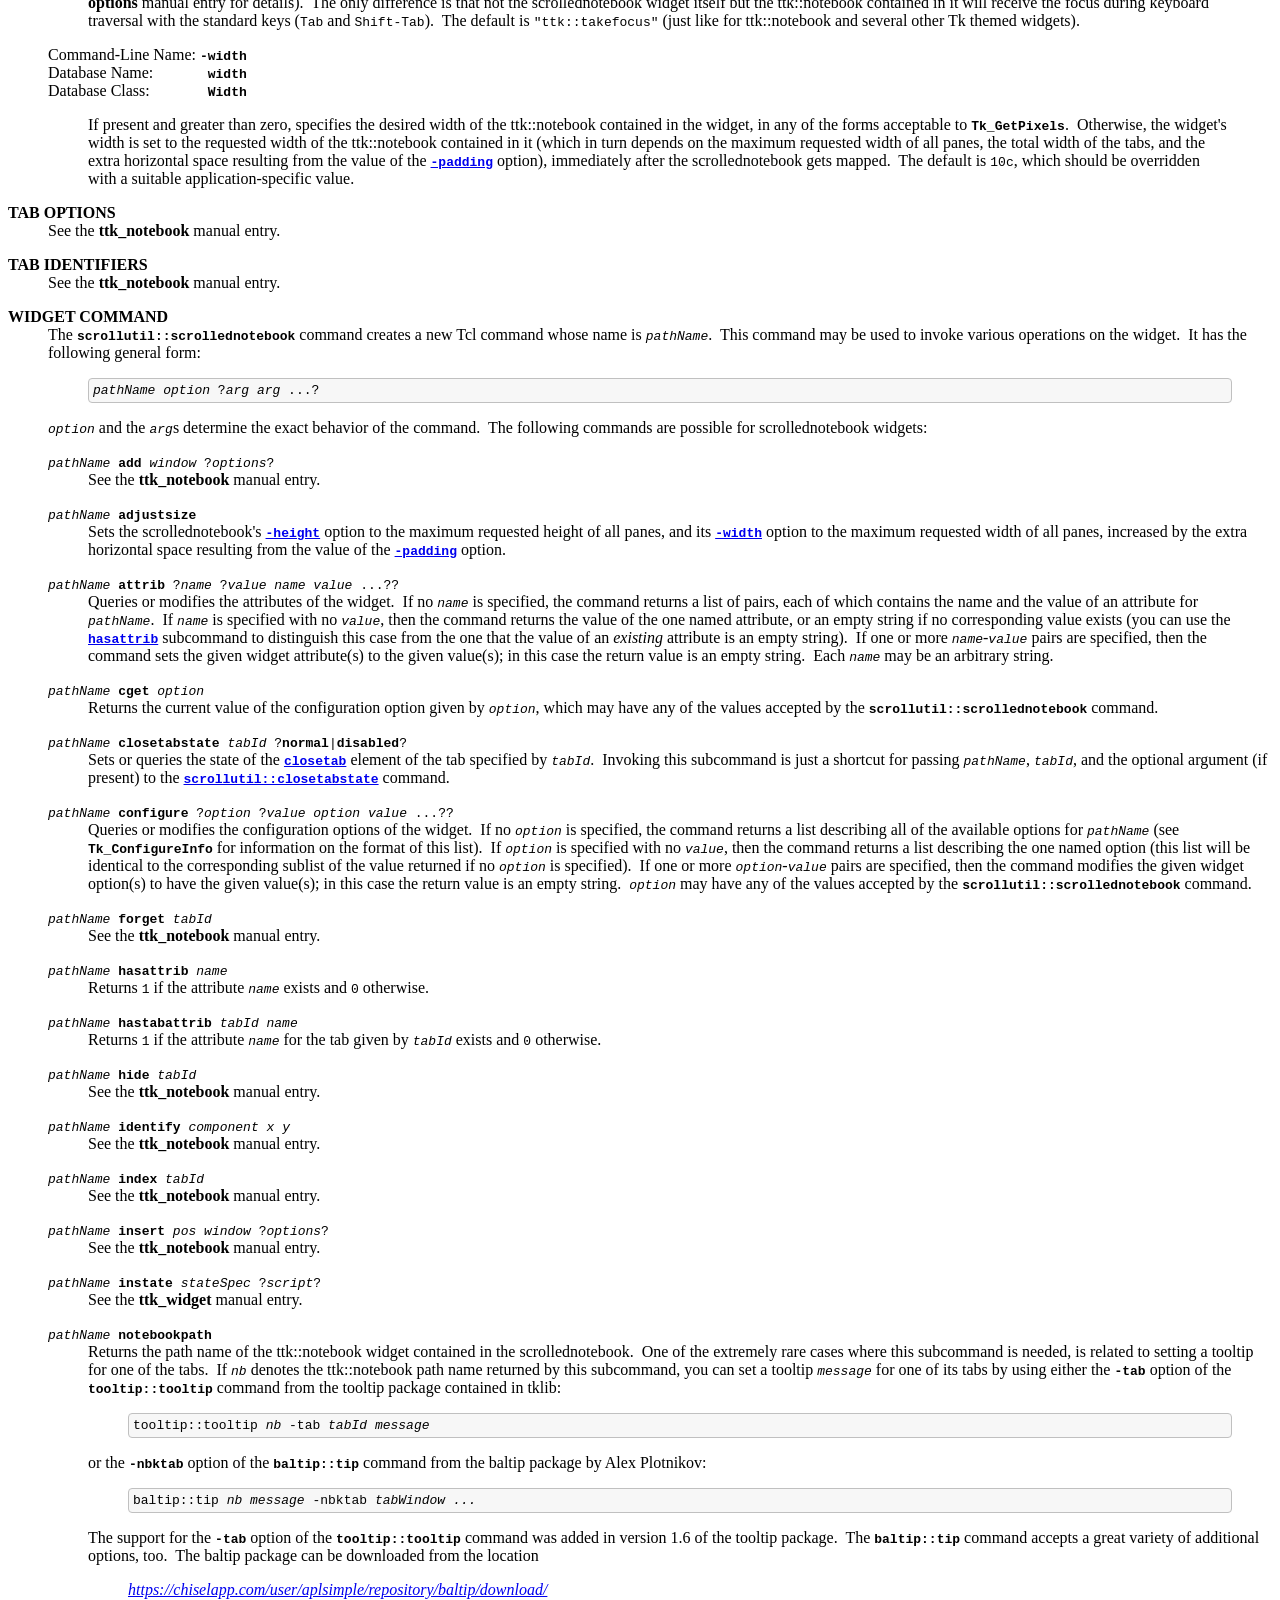
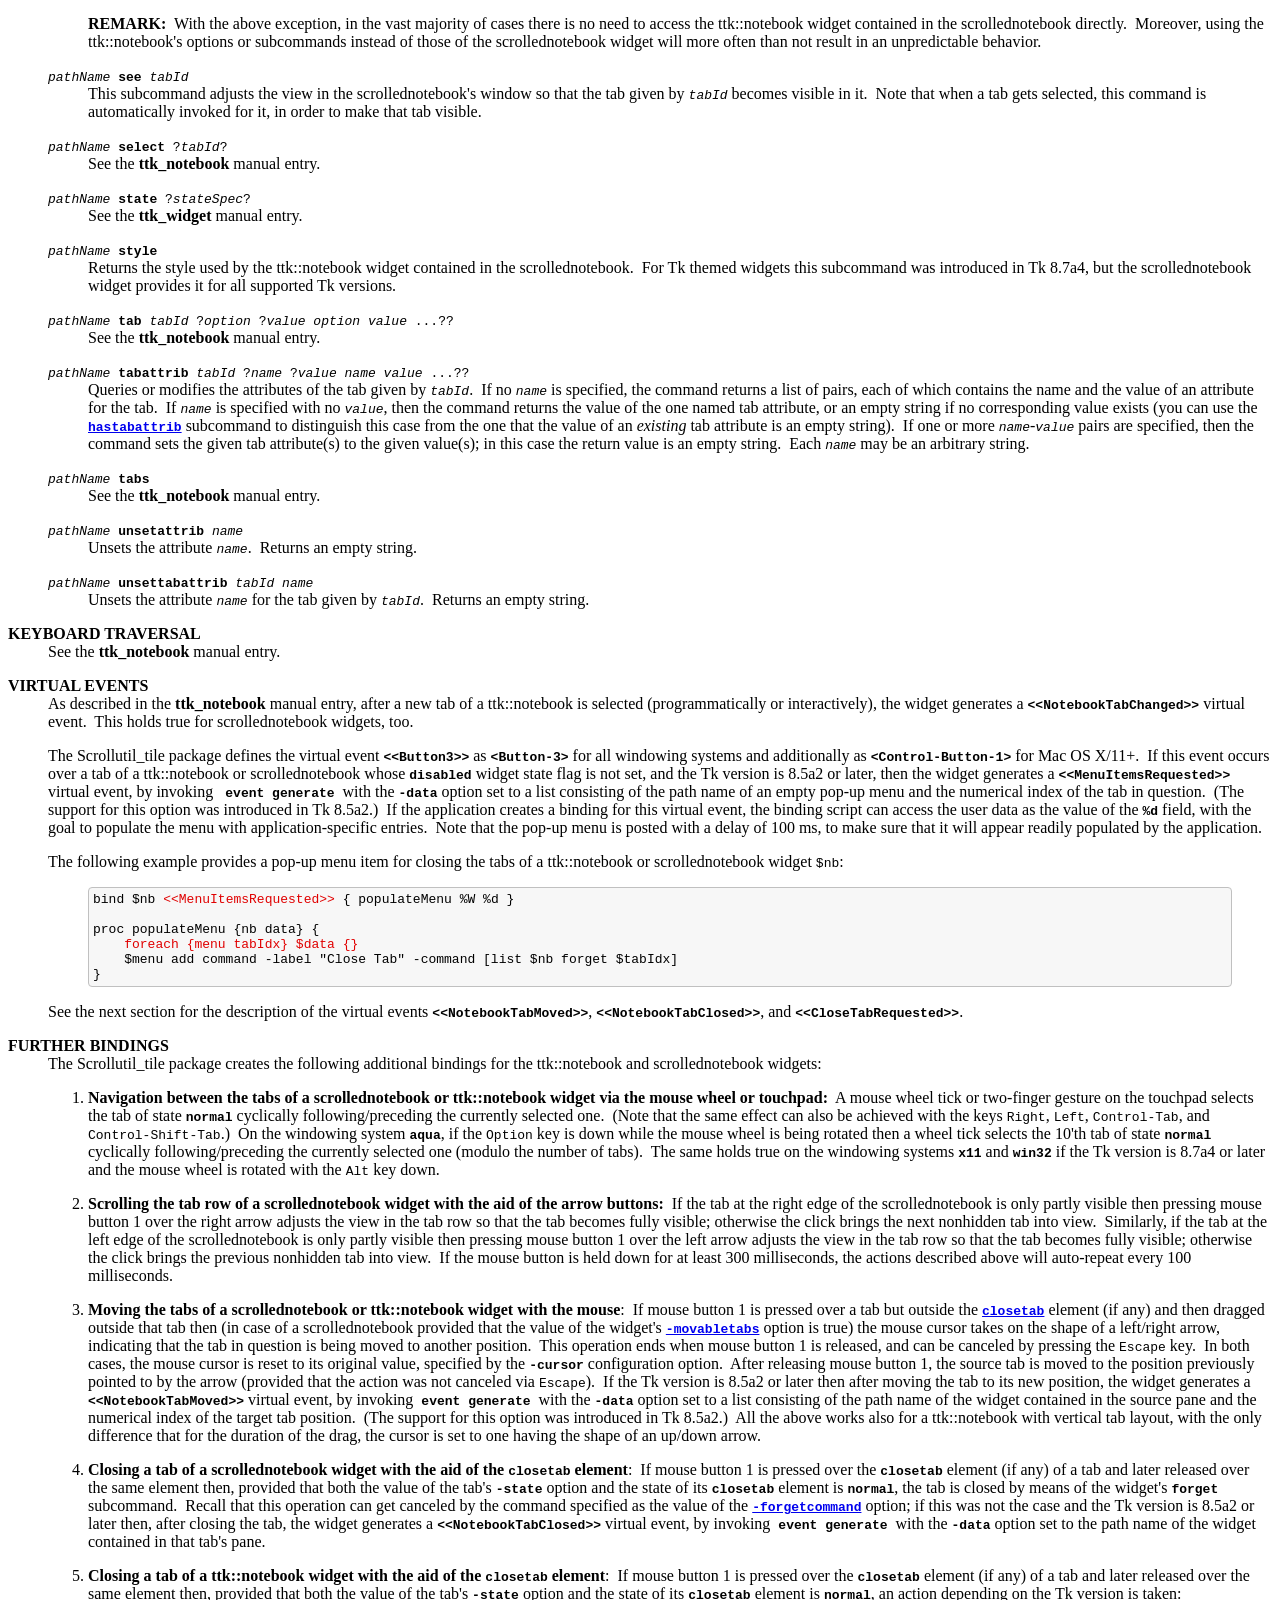
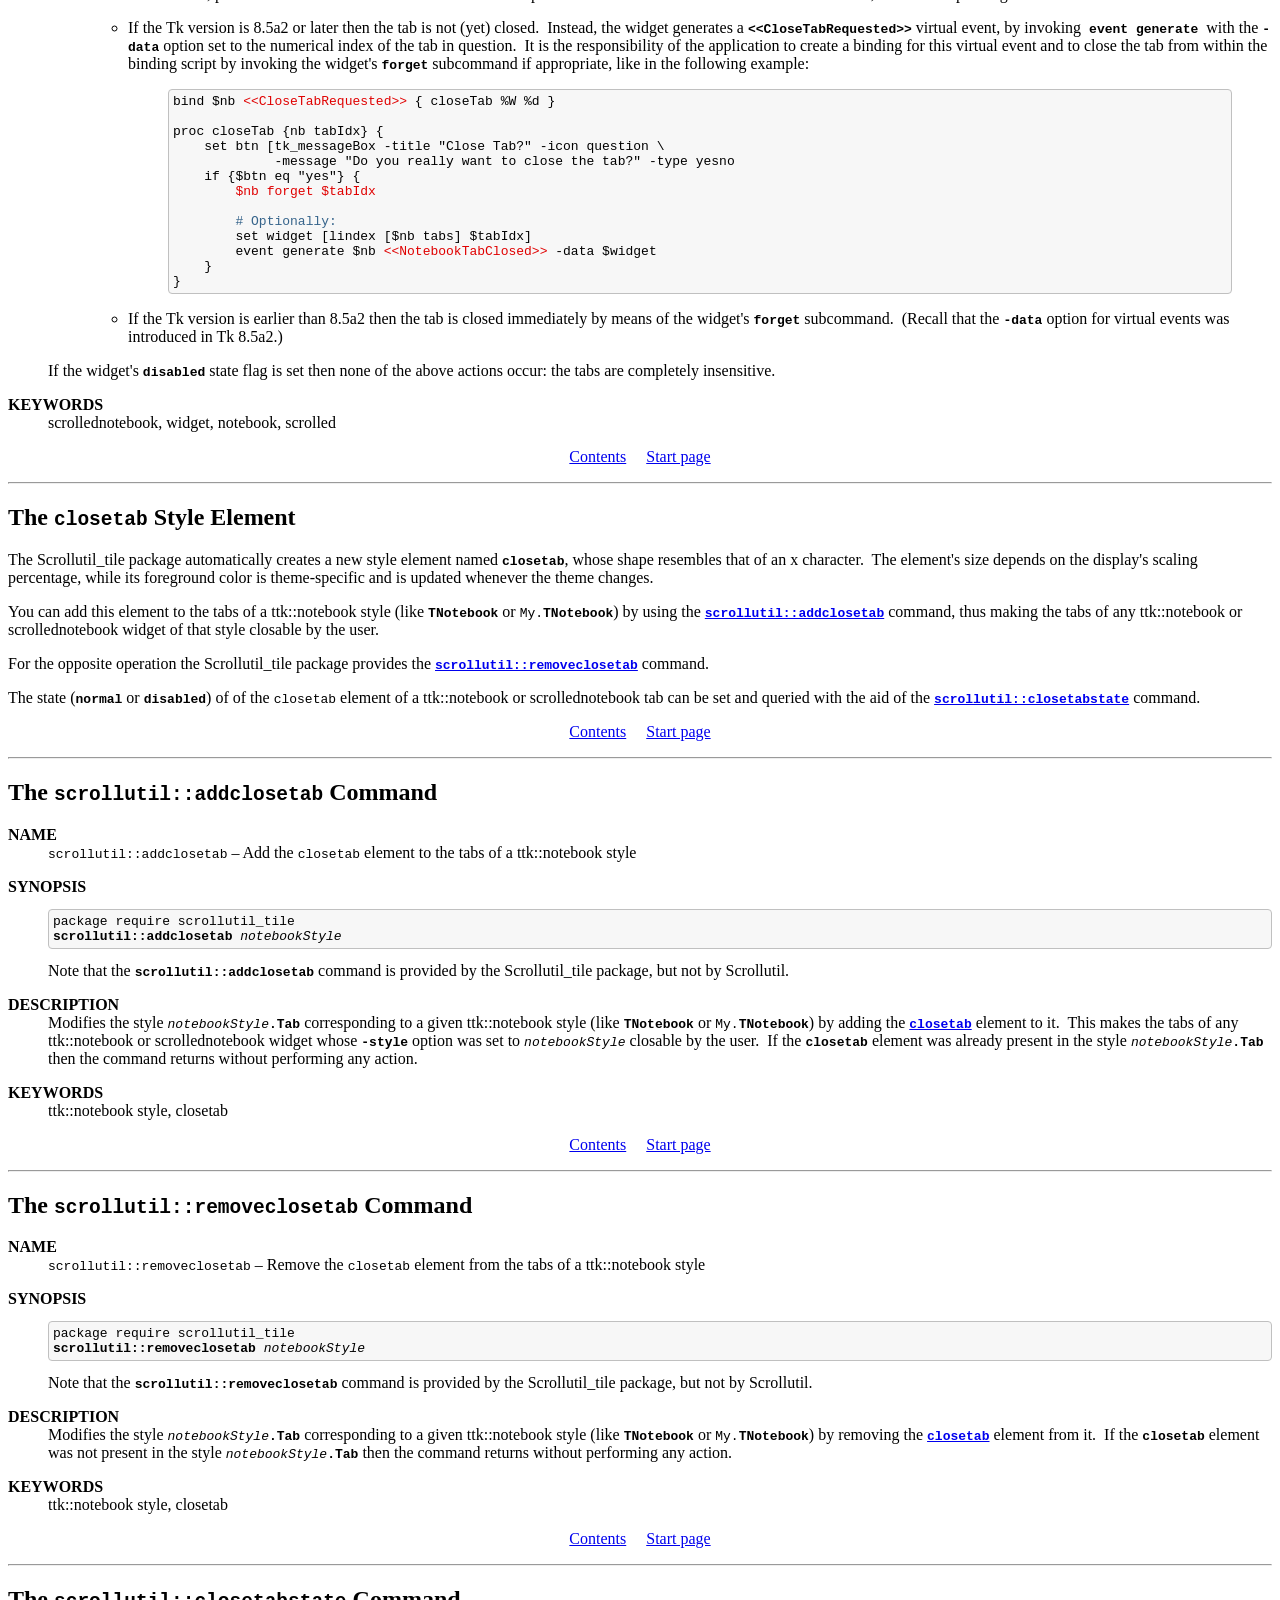
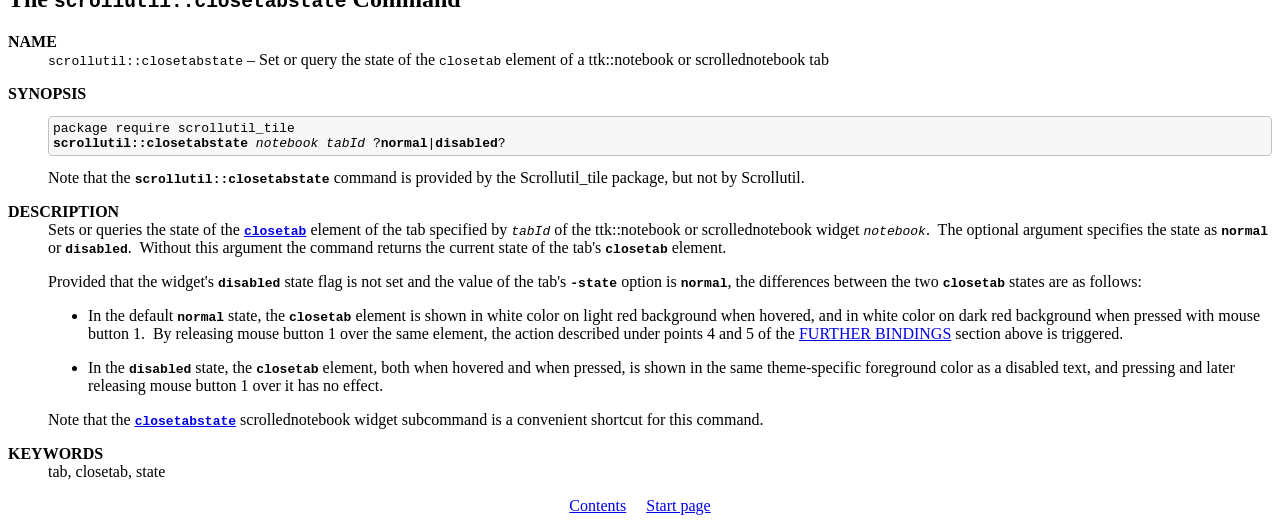
<file: Externals/scrollutil/doc/scrollednotebook.html>
<!DOCTYPE html>
<html>
<head>
  <title>The scrollutil::scrollednotebook Command and the closetab Style
  Element</title>

  <meta name="Author" content="Csaba Nemethi">
  <meta name="Keywords" content=
  "scrollednotebook, widget, notebook, scrolled, ttk::notebook style, tab, closetab, state">

  <link rel="stylesheet" type="text/css" href="stylesheet.css">
</head>

<body>
  <div>
    <h1>The <code><b>scrollutil::scrollednotebook</b></code> Command<br>
    and the <code><b>closetab</b></code> Style Element</h1>

    <h2>For Scrollutil Version 2.1</h2>

    <h3>by</h3>

    <h2>Csaba Nemethi</h2>

    <address>
      <a href="mailto:csaba.nemethi@t-online.de">csaba.nemethi@t-online.de</a>
    </address>
  </div>

  <hr>

  <h2 id="contents">Contents</h2>

  <ul>
    <li><a href="#quick_ref">The
    <code><b>scrollutil::scrollednotebook</b></code> Command &ndash; Quick
    Reference</a></li>

    <li><a href="#detailed_ref">The
    <code><b>scrollutil::scrollednotebook</b></code> Command &ndash; Detailed
    Reference</a></li>

    <li><a href="#closetab">The <code><b>closetab</b></code> Style
    Element</a></li>

    <li><a href="#addclosetab">The <code><b>scrollutil::addclosetab</b></code>
    Command</a></li>

    <li><a href="#removeclosetab">The
    <code><b>scrollutil::removeclosetab</b></code> Command</a></li>

    <li><a href="#closetabstate">The
    <code><b>scrollutil::closetabstate</b></code> Command</a></li>
  </ul>

  <div>
    <p><a href="index.html">Start page</a></p>
  </div>

  <hr>

  <h2 id="quick_ref">The <code><b>scrollutil::scrollednotebook</b></code>
  Command &ndash; Quick Reference</h2>

  <dl>
    <dt><a href="#name">NAME</a></dt>

    <dd><code>scrollutil::scrollednotebook</code> &ndash; Create and manipulate
    scrollednotebook widgets</dd>

    <dt class="tm"><a href="#synopsis">SYNOPSIS</a></dt>

    <dd>
      <pre>
package require scrollutil_tile
<b>scrollutil::scrollednotebook</b> <i>pathName</i> ?<i>options</i>?
</pre>
    </dd>

    <dt><a href="#description">DESCRIPTION</a></dt>

    <dt class="tm"><a href="#std_options">STANDARD OPTIONS</a></dt>

    <dd>
      <pre>
<b>-cursor  -style</b>
</pre>
    </dd>

    <dt><a href="#widget_options">WIDGET-SPECIFIC OPTIONS</a></dt>

    <dd><code><b><a href="#forgetcommand">-forgetcommand</a></b>
    <i>command</i></code></dd>

    <dd><code><b><a href="#height">-height</a></b>
    <i>screenDistance</i></code></dd>

    <dd><code><b><a href="#leavecommand">-leavecommand</a></b>
    <i>command</i></code></dd>

    <dd><code><b><a href="#movabletabs">-movabletabs</a></b>
    <i>boolean</i></code></dd>

    <dd><code><b><a href="#padding">-padding</a></b>
    <i>paddingSpec</i></code></dd>

    <dd><code><b><a href="#takefocus">-takefocus</a></b>
    <b>0</b>|<b>1</b>|<b>""</b>|<i>command</i></code></dd>

    <dd><code><b><a href="#width">-width</a></b>
    <i>screenDistance</i></code></dd>

    <dt class="tm"><a href="#tab_options">TAB OPTIONS</a></dt>

    <dt class="tm"><a href="#tab_ids">TAB IDENTIFIERS</a></dt>

    <dt class="tm"><a href="#widget_command">WIDGET COMMAND</a></dt>

    <dd><code><i>pathName</i> <b><a href="#add">add</a></b>
    <i>window</i> ?<i>options</i>?</code></dd>

    <dd><code><i>pathName</i> <b><a href=
    "#adjustsize">adjustsize</a></b></code></dd>

    <dd><code><i>pathName</i> <b><a href="#attrib">attrib</a></b> ?<i>name</i>
    ?<i>value</i> <i>name</i> <i>value</i> ...??</code></dd>

    <dd><code><i>pathName</i> <b><a href="#cget">cget</a></b>
    <i>option</i></code></dd>

    <dd><code><i>pathName</i> <b><a href=
    "#snb_closetabstate">closetabstate</a></b> <i>tabId</i>
    ?<b>normal</b>|<b>disabled</b>?</code></dd>

    <dd><code><i>pathName</i> <b><a href="#configure">configure</a></b>
    ?<i>option</i> ?<i>value</i> <i>option</i> <i>value</i> ...??</code></dd>

    <dd><code><i>pathName</i> <b><a href="#forget">forget</a></b>
    <i>tabId</i></code></dd>

    <dd><code><i>pathName</i> <b><a href="#hasattrib">hasattrib</a></b>
    <i>name</i></code></dd>

    <dd><code><i>pathName</i> <b><a href="#hastabattrib">hastabattrib</a></b>
    <i>tabId</i> <i>name</i></code></dd>

    <dd><code><i>pathName</i> <b><a href="#hide">hide</a></b>
    <i>tabId</i></code></dd>

    <dd><code><i>pathName</i> <b><a href="#identify">identify</a></b>
    <i>component</i> <i>x</i> <i>y</i></code></dd>

    <dd><code><i>pathName</i> <b><a href="#index">index</a></b>
    <i>tabId</i></code></dd>

    <dd><code><i>pathName</i> <b><a href="#insert">insert</a></b>
    <i>pos</i> <i>window</i> ?<i>options</i>?</code></dd>

    <dd><code><i>pathName</i> <b><a href="#instate">instate</a></b>
    <i>stateSpec</i> ?<i>script</i>?</code></dd>

    <dd><code><i>pathName</i> <b><a href=
    "#notebookpath">notebookpath</a></b></code></dd>

    <dd><code><i>pathName</i> <b><a href="#see">see</a></b>
    <i>tabId</i></code></dd>

    <dd><code><i>pathName</i> <b><a href="#select">select</a></b>
    ?<i>tabId</i>?</code></dd>

    <dd><code><i>pathName</i> <b><a href="#state">state</a></b>
    ?<i>stateSpec</i>?</code></dd>

    <dd><code><i>pathName</i> <b><a href="#style">style</a></b></code></dd>

    <dd><code><i>pathName</i> <b><a href="#tab">tab</a></b>
    <i>tabId</i> ?<i>option</i> ?<i>value</i> <i>option</i> <i>value</i>
    ...??</code></dd>

    <dd><code><i>pathName</i> <b><a href="#tabattrib">tabattrib</a></b>
    <i>tabId</i> ?<i>name</i> ?<i>value</i> <i>name</i> <i>value</i>
    ...??</code></dd>

    <dd><code><i>pathName</i> <b><a href="#tabs">tabs</a></b></code></dd>

    <dd><code><i>pathName</i> <b><a href="#unsetattrib">unsetattrib</a></b>
    <i>name</i></code></dd>

    <dd><code><i>pathName</i> <b><a href=
    "#unsettabattrib">unsettabattrib</a></b> <i>tabId</i>
    <i>name</i></code></dd>

    <dt class="tm"><a href="#kbd_traversal">KEYBOARD TRAVERSAL</a></dt>

    <dt class="tm"><a href="#virtual_events">VIRTUAL EVENTS</a></dt>

    <dt class="tm"><a href="#bindings">FURTHER BINDINGS</a></dt>

    <dt class="tm"><a href="#keywords">KEYWORDS</a></dt>

    <dd>scrollednotebook, widget, notebook, scrolled</dd>
  </dl>

  <div>
    <p><a href="#contents">Contents</a>&nbsp;&nbsp;&nbsp;&nbsp; <a href=
    "index.html">Start page</a></p>
  </div>

  <hr>

  <h2 id="detailed_ref">The <code><b>scrollutil::scrollednotebook</b></code>
  Command &ndash; Detailed Reference</h2>

  <dl>
    <dt id="name"><b>NAME</b></dt>

    <dd><code>scrollutil::scrollednotebook</code> &ndash; Create and manipulate
    scrollednotebook widgets</dd>

    <dt class="tm" id="synopsis"><b>SYNOPSIS</b></dt>

    <dd>
      <pre>
package require scrollutil_tile
<b>scrollutil::scrollednotebook</b> <i>pathName</i> ?<i>options</i>?
</pre>
    </dd>

    <dd>Note that the <code><b>scrollutil::scrollednotebook</b></code> command
    is provided by the Scrollutil_tile package, but not by Scrollutil.</dd>

    <dt class="tm" id="description"><b>DESCRIPTION</b></dt>

    <dd>The <code><b>scrollutil::scrollednotebook</b></code> command creates a
    new window named <code><i>pathName</i></code> and of the class
    <code><b>Scrollednotebook</b></code>, and makes it into a
    <b>scrollednotebook</b> widget.&nbsp; Additional options, described below,
    may be specified on the command line or in the option database to configure
    aspects of the scrollednotebook widget such as its width, height, and
    style.&nbsp; The <code><b>scrollutil::scrollednotebook</b></code> command
    returns its <code><i>pathName</i></code> argument.&nbsp; At the time this
    command is invoked, there must not exist a window named
    <code><i>pathName</i></code>, but <code><i>pathName</i></code>'s parent
    must exist.</dd>

    <dd class="tm">A scrollednotebook is a mega-widget that contains a
    ttk::notebook within a <a href="scrollableframe.html">scrollableframe</a>
    and supports an arbitrary number of unsqueezed tabs.&nbsp; Currently not
    visible tabs can be brought into view by navigating with the mouse wheel,
    touchpad, or keyboard, and by scrolling with the aid of the two arrow
    buttons placed on demand in the top-left and top-right or bottom-left and
    bottom-right corners (depending on the notebook's <a href=
    "#std_options">style</a>).&nbsp; The size of the arrows depends on the
    display's scaling percentage, while their color is theme-specific and is
    updated whenever the theme changes.&nbsp; An individual tab can be made
    visible programmatically with the aid of the <code><b><a href=
    "#see">see</a></b></code> subcommand.&nbsp; Unlike the ttk::notebook
    widget, whose <code><b>-width</b></code> option is quite often overridden
    by the total width of the tabs, the scrollednotebook widget respects the
    value of its <code><b><a href="#width">-width</a></b></code> option,
    regardless of the space required by the tabs.</dd>

    <dd class="tm">The API of the scrollednotebook widget is nearly identical
    to that of ttk::notebook.&nbsp; Apart from a few additional,
    scrollednotebook-specific subcommands, the Tcl command associated with a
    scrollednotebook widget provides the same subcommands as the one associated
    with a ttk::notebook.</dd>

    <dt class="tm" id="std_options"><b>STANDARD OPTIONS</b></dt>

    <dd>
      <pre>
<b>-cursor  -style</b>
</pre>
    </dd>

    <dd>See the <b>ttk_widget</b> manual entry for details on the standard
    options.&nbsp; The <code><b>-style</b></code> option refers to the style of
    the ttk::notebook widget contained in the scrollednotebook.&nbsp; The value
    of the <code><b>-tabposition</b></code> option of the style specified by
    this Ttk widget option must be one of <code><b>nw</b></code> (the default),
    <code><b>n</b></code> (the default for the <code><b>aqua</b></code> theme),
    <code><b>ne</b></code>, <code><b>sw</b></code>, <code><b>s</b></code>, or
    <code><b>se</b></code>.&nbsp; These values will result in a horizontal tab
    layout (the scrollednotebook widget doesn't support vertical tab
    layouts).</dd>

    <dd class="tm">The default values of the standard options are:</dd>

    <dd>
      <pre>
<b>-cursor</b> "" <b>-style TNotebook</b>
</pre>
    </dd>

    <dt id="widget_options"><b>WIDGET-SPECIFIC OPTIONS</b></dt>

    <dd id="forgetcommand">
      <table border="0" cellpadding="0" cellspacing="0">
        <tr>
          <td>Command-Line Name:&nbsp;</td>
          <td><code><b>-forgetcommand</b></code></td>
        </tr>

        <tr>
          <td>Database Name:</td>
          <td><code><b>&nbsp;forgetCommand</b></code></td>
        </tr>

        <tr>
          <td>Database Class:</td>
          <td><code><b>&nbsp;ForgetCommand</b></code></td>
        </tr>
      </table>

      <blockquote>
        <p>Specifies a command to be invoked when attempting to remove a tab
        and unmanage the associated window with the aid of the
        <code><b>forget</b></code> subcommand.&nbsp; If the option's value is a
        nonempty string then it is concatenated with the path name of the
        scrollednotebook widget and that of the window to be unmanaged, and the
        resulting script, which must return a boolean, is evaluated in the
        global scope.&nbsp; If the return value of this script is false then
        the <code><b>forget</b></code> subcommand is aborted, i.e., the tab is
        not removed and the associated window is not unmanaged.&nbsp; The
        default is an empty string.</p>
      </blockquote>
    </dd>

    <dd id="height">
      <table border="0" cellpadding="0" cellspacing="0">
        <tr>
          <td>Command-Line Name:&nbsp;</td>
          <td><code><b>-height</b></code></td>
        </tr>

        <tr>
          <td>Database Name:</td>
          <td><code><b>&nbsp;height</b></code></td>
        </tr>

        <tr>
          <td>Database Class:</td>
          <td><code><b>&nbsp;Height</b></code></td>
        </tr>
      </table>

      <blockquote>
        <p>If present and greater than zero, specifies the desired height of
        the pane area in any of the forms acceptable to
        <code><b>Tk_GetPixels</b></code>.&nbsp; Otherwise, the widget's height
        is set to the requested height of the ttk::notebook contained in it
        (which in turn depends on the maximum requested height of all panes and
        tabs and the extra vertical space resulting from the value of the
        <code><b><a href="#padding">-padding</a></b></code> option),
        immediately after the scrollednotebook gets mapped.&nbsp; The default
        is <code>0</code>.</p>
      </blockquote>
    </dd>

    <dd id="leavecommand">
      <table border="0" cellpadding="0" cellspacing="0">
        <tr>
          <td>Command-Line Name:&nbsp;</td>
          <td><code><b>-leavecommand</b></code></td>
        </tr>

        <tr>
          <td>Database Name:</td>
          <td><code><b>&nbsp;leaveCommand</b></code></td>
        </tr>

        <tr>
          <td>Database Class:</td>
          <td><code><b>&nbsp;LeaveCommand</b></code></td>
        </tr>
      </table>

      <blockquote>
        <p>Specifies a command to be invoked when attempting to leave the
        currently selected window by selecting a different one.&nbsp; If the
        option's value is a nonempty string then it is concatenated with the
        path name of the scrollednotebook widget and that of the currently
        selected window, and the resulting script, which must return a boolean,
        is evaluated in the global scope.&nbsp; If the return value of this
        script is false then the operation of selecting a different window is
        aborted.&nbsp; The default is an empty string.</p>
      </blockquote>
    </dd>

    <dd id="movabletabs">
      <table border="0" cellpadding="0" cellspacing="0">
        <tr>
          <td>Command-Line Name:&nbsp;</td>
          <td><code><b>-movabletabs</b></code></td>
        </tr>

        <tr>
          <td>Database Name:</td>
          <td><code><b>&nbsp;movableTabs</b></code></td>
        </tr>

        <tr>
          <td>Database Class:</td>
          <td><code><b>&nbsp;MovableTabs</b></code></td>
        </tr>
      </table>

      <blockquote>
        <p>Specifies a boolean value that determines whether the tabs can be
        moved with the mouse.&nbsp; See the <a href="#bindings">FURTHER
        BINDINGS</a> section below for details.&nbsp; The default is
        <code>1</code>.</p>
      </blockquote>
    </dd>

    <dd id="padding">
      <table border="0" cellpadding="0" cellspacing="0">
        <tr>
          <td>Command-Line Name:&nbsp;</td>
          <td><code><b>-padding</b></code></td>
        </tr>

        <tr>
          <td>Database Name:</td>
          <td><code><b>&nbsp;padding</b></code></td>
        </tr>

        <tr>
          <td>Database Class:</td>
          <td><code><b>&nbsp;Padding</b></code></td>
        </tr>
      </table>

      <blockquote>
        <p>Specifies the amount of extra space to add around the outside of the
        ttk::notebook widget contained in the scrollednotebook.&nbsp; See the
        <b>ttk_notebook</b> manual entry for details.&nbsp; The default is an
        empty string.&nbsp; Note that if this default value is used then the
        ttk::notebook widget will be drawn with the external padding specified
        by the <code><b>-padding</b></code> option of the widget's style.</p>
      </blockquote>
    </dd>

    <dd id="takefocus">
      <table border="0" cellpadding="0" cellspacing="0">
        <tr>
          <td>Command-Line Name:&nbsp;</td>
          <td><code><b>-takefocus</b></code></td>
        </tr>

        <tr>
          <td>Database Name:</td>
          <td><code><b>&nbsp;takeFocus</b></code></td>
        </tr>

        <tr>
          <td>Database Class:</td>
          <td><code><b>&nbsp;TakeFocus</b></code></td>
        </tr>
      </table>

      <blockquote>
        <p>This option determines whether the scrollednotebook widget accepts
        the focus during keyboard traversal.&nbsp; It is almost identical to
        the standard option of the same name (see the <b>options</b> manual
        entry for details).&nbsp; The only difference is that not the
        scrollednotebook widget itself but the ttk::notebook contained in it
        will receive the focus during keyboard traversal with the standard keys
        (<code>Tab</code> and <code>Shift-Tab</code>).&nbsp; The default is
        <code>"ttk::takefocus"</code> (just like for ttk::notebook and several
        other Tk themed widgets).</p>
      </blockquote>
    </dd>

    <dd id="width">
      <table border="0" cellpadding="0" cellspacing="0">
        <tr>
          <td>Command-Line Name:&nbsp;</td>
          <td><code><b>-width</b></code></td>
        </tr>

        <tr>
          <td>Database Name:</td>
          <td><code><b>&nbsp;width</b></code></td>
        </tr>

        <tr>
          <td>Database Class:</td>
          <td><code><b>&nbsp;Width</b></code></td>
        </tr>
      </table>

      <blockquote>
        <p>If present and greater than zero, specifies the desired width of
        the ttk::notebook contained in the widget, in any of the forms
        acceptable to <code><b>Tk_GetPixels</b></code>.&nbsp; Otherwise, the
        widget's width is set to the requested width of the ttk::notebook
        contained in it (which in turn depends on the maximum requested width
        of all panes, the total width of the tabs, and the extra horizontal
        space resulting from the value of the <code><b><a href=
        "#padding">-padding</a></b></code> option), immediately after the
        scrollednotebook gets mapped.&nbsp; The default is <code>10c</code>,
        which should be overridden with a suitable application-specific
        value.</p>
      </blockquote>
    </dd>

    <dt id="tab_options"><b>TAB OPTIONS</b></dt>

    <dd>See the <b>ttk_notebook</b> manual entry.</dd>

    <dt class="tm" id="tab_ids"><b>TAB IDENTIFIERS</b></dt>

    <dd>See the <b>ttk_notebook</b> manual entry.</dd>

    <dt class="tm" id="widget_command"><b>WIDGET COMMAND</b></dt>

    <dd>
      The <code><b>scrollutil::scrollednotebook</b></code> command creates a
      new Tcl command whose name is <code><i>pathName</i></code>.&nbsp; This
      command may be used to invoke various operations on the widget.&nbsp; It
      has the following general form:

      <blockquote>
        <pre>
<i>pathName</i> <i>option</i> ?<i>arg</i> <i>arg</i> ...?
</pre>
      </blockquote>
    </dd>

    <dd><code><i>option</i></code> and the <code><i>arg</i></code>s determine
    the exact behavior of the command.&nbsp; The following commands are
    possible for scrollednotebook widgets:</dd>

    <dd>
      <dl>
        <dt class="tm" id="add"><code><i>pathName</i> <b>add</b> <i>window</i>
        ?<i>options</i>?</code></dt>

        <dd>See the <b>ttk_notebook</b> manual entry.</dd>

        <dt class="tm" id="adjustsize"><code><i>pathName</i>
        <b>adjustsize</b></code></dt>

        <dd>Sets the scrollednotebook's <code><b><a href=
        "#height">-height</a></b></code> option to the maximum requested height
        of all panes, and its <code><b><a href="#width">-width</a></b></code>
        option to the maximum requested width of all panes, increased by the
        extra horizontal space resulting from the value of the
        <code><b><a href="#padding">-padding</a></b></code> option.</dd>

        <dt class="tm" id="attrib"><code><i>pathName</i> <b>attrib</b>
        ?<i>name</i> ?<i>value</i> <i>name</i> <i>value</i> ...??</code></dt>

        <dd>Queries or modifies the attributes of the widget.&nbsp; If no
        <code><i>name</i></code> is specified, the command returns a list of
        pairs, each of which contains the name and the value of an attribute
        for <code><i>pathName</i></code>.&nbsp; If <code><i>name</i></code> is
        specified with no <code><i>value</i></code>, then the command returns
        the value of the one named attribute, or an empty string if no
        corresponding value exists (you can use the <code><b><a href=
        "#hasattrib">hasattrib</a></b></code> subcommand to distinguish this
        case from the one that the value of an <i>existing</i> attribute is an
        empty string).&nbsp; If one or more
        <code><i>name</i></code>-<code><i>value</i></code> pairs are specified,
        then the command sets the given widget attribute(s) to the given
        value(s); in this case the return value is an empty string.&nbsp; Each
        <code><i>name</i></code> may be an arbitrary string.</dd>

        <dt class="tm" id="cget"><code><i>pathName</i> <b>cget</b>
        <i>option</i></code></dt>

        <dd>Returns the current value of the configuration option given by
        <code><i>option</i></code>, which may have any of the values accepted
        by the <code><b>scrollutil::scrollednotebook</b></code> command.</dd>

        <dt class="tm" id="snb_closetabstate"><code><i>pathName</i>
        <b>closetabstate</b> <i>tabId</i>
        ?<b>normal</b>|<b>disabled</b>?</code></dt>

        <dd>Sets or queries the state of the <code><b><a href=
        "#closetab">closetab</a></b></code> element of the tab specified by
        <code><i>tabId</i></code>.&nbsp; Invoking this subcommand is just a
        shortcut for passing <code><i>pathName</i></code>,
        <code><i>tabId</i></code>, and the optional argument (if present) to
        the <code><b><a href=
        "#closetabstate">scrollutil::closetabstate</a></b></code> command.</dd>

        <dt class="tm" id="configure"><code><i>pathName</i> <b>configure</b>
        ?<i>option</i> ?<i>value</i> <i>option</i> <i>value</i>
        ...??</code></dt>

        <dd>Queries or modifies the configuration options of the widget.&nbsp;
        If no <code><i>option</i></code> is specified, the command returns a
        list describing all of the available options for
        <code><i>pathName</i></code> (see <code><b>Tk_ConfigureInfo</b></code>
        for information on the format of this list).&nbsp; If
        <code><i>option</i></code> is specified with no
        <code><i>value</i></code>, then the command returns a list describing
        the one named option (this list will be identical to the corresponding
        sublist of the value returned if no <code><i>option</i></code> is
        specified).&nbsp; If one or more
        <code><i>option</i></code>-<code><i>value</i></code> pairs are
        specified, then the command modifies the given widget option(s) to have
        the given value(s); in this case the return value is an empty
        string.&nbsp; <code><i>option</i></code> may have any of the values
        accepted by the <code><b>scrollutil::scrollednotebook</b></code>
        command.</dd>

        <dt class="tm" id="forget"><code><i>pathName</i> <b>forget</b>
        <i>tabId</i></code></dt>

        <dd>See the <b>ttk_notebook</b> manual entry.</dd>

        <dt class="tm" id="hasattrib"><code><i>pathName</i> <b>hasattrib</b>
        <i>name</i></code></dt>

        <dd>Returns <code>1</code> if the attribute <code><i>name</i></code>
        exists and <code>0</code> otherwise.</dd>

        <dt class="tm" id="hastabattrib"><code><i>pathName</i>
        <b>hastabattrib</b> <i>tabId</i> <i>name</i></code></dt>

        <dd>Returns <code>1</code> if the attribute <code><i>name</i></code>
        for the tab given by <code><i>tabId</i></code> exists and
        <code>0</code> otherwise.</dd>

        <dt class="tm" id="hide"><code><i>pathName</i> <b>hide</b>
        <i>tabId</i></code></dt>

        <dd>See the <b>ttk_notebook</b> manual entry.</dd>

        <dt class="tm" id="identify"><code><i>pathName</i> <b>identify</b>
        <i>component</i> <i>x</i> <i>y</i></code></dt>

        <dd>See the <b>ttk_notebook</b> manual entry.</dd>

        <dt class="tm" id="index"><code><i>pathName</i> <b>index</b>
        <i>tabId</i></code></dt>

        <dd>See the <b>ttk_notebook</b> manual entry.</dd>

        <dt class="tm" id="insert"><code><i>pathName</i> <b>insert</b>
        <i>pos</i> <i>window</i> ?<i>options</i>?</code></dt>

        <dd>See the <b>ttk_notebook</b> manual entry.</dd>

        <dt class="tm" id="instate"><code><i>pathName</i> <b>instate</b>
        <i>stateSpec</i> ?<i>script</i>?</code></dt>

        <dd>See the <b>ttk_widget</b> manual entry.</dd>

        <dt class="tm" id="notebookpath"><code><i>pathName</i>
        <b>notebookpath</b></code></dt>

        <dd>
          Returns the path name of the ttk::notebook widget contained in the
          scrollednotebook.&nbsp; One of the extremely rare cases where this
          subcommand is needed, is related to setting a tooltip for one of the
          tabs.&nbsp; If <code><i>nb</i></code> denotes the ttk::notebook
          path name returned by this subcommand, you can set a tooltip
          <code><i>message</i></code> for one of its tabs by using either the
          <code><b>-tab</b></code> option of the
          <code><b>tooltip::tooltip</b></code> command from the tooltip package
          contained in tklib:

          <blockquote>
            <pre>
tooltip::tooltip <i>nb</i> -tab <i>tabId</i> <i>message</i>
</pre>
          </blockquote>
        </dd>

        <dd>
          or the <code><b>-nbktab</b></code> option of the
          <code><b>baltip::tip</b></code> command from the baltip package by
          Alex Plotnikov:

          <blockquote>
            <pre>
baltip::tip <i>nb</i> <i>message</i> -nbktab <i>tabWindow ...</i>
</pre>
          </blockquote>
        </dd>

        <dd>
          The support for the <code><b>-tab</b></code> option of the
          <code><b>tooltip::tooltip</b></code> command was added in version 1.6
          of the tooltip package.&nbsp; The <code><b>baltip::tip</b></code>
          command accepts a great variety of additional options, too.&nbsp; The
          baltip package can be downloaded from the location

          <blockquote>
            <address>
              <a href=
              "https://chiselapp.com/user/aplsimple/repository/baltip/download/">https://chiselapp.com/user/aplsimple/repository/baltip/download/</a>
            </address>
          </blockquote>
        </dd>

        <dd><b>REMARK:</b>&nbsp; With the above exception, in the vast majority
        of cases there is no need to access the ttk::notebook widget contained
        in the scrollednotebook directly.&nbsp; Moreover, using the
        ttk::notebook's options or subcommands instead of those of the
        scrollednotebook widget will more often than not result in an
        unpredictable behavior.</dd>

        <dt class="tm" id="see"><code><i>pathName</i> <b>see</b>
        <i>tabId</i></code></dt>

        <dd>This subcommand adjusts the view in the scrollednotebook's window
        so that the tab given by <code><i>tabId</i></code> becomes visible in
        it.&nbsp; Note that when a tab gets selected, this command is
        automatically invoked for it, in order to make that tab visible.</dd>

        <dt class="tm" id="select"><code><i>pathName</i> <b>select</b>
        ?<i>tabId</i>?</code></dt>

        <dd>See the <b>ttk_notebook</b> manual entry.</dd>

        <dt class="tm" id="state"><code><i>pathName</i> <b>state</b>
        ?<i>stateSpec</i>?</code></dt>

        <dd>See the <b>ttk_widget</b> manual entry.</dd>

        <dt class="tm" id="style"><code><i>pathName</i>
        <b>style</b></code></dt>

        <dd>Returns the style used by the ttk::notebook widget contained in the
        scrollednotebook.&nbsp; For Tk themed widgets this subcommand was
        introduced in Tk 8.7a4, but the scrollednotebook widget provides it for
        all supported Tk versions.</dd>

        <dt class="tm" id="tab"><code><i>pathName</i> <b>tab</b> <i>tabId</i>
        ?<i>option</i> ?<i>value</i> <i>option</i> <i>value</i>
        ...??</code></dt>

        <dd>See the <b>ttk_notebook</b> manual entry.</dd>

        <dt class="tm" id="tabattrib"><code><i>pathName</i> <b>tabattrib</b>
        <i>tabId</i> ?<i>name</i> ?<i>value</i> <i>name</i> <i>value</i>
        ...??</code></dt>

        <dd>Queries or modifies the attributes of the tab given by
        <code><i>tabId</i></code>.&nbsp; If no <code><i>name</i></code> is
        specified, the command returns a list of pairs, each of which contains
        the name and the value of an attribute for the tab.&nbsp; If
        <code><i>name</i></code> is specified with no
        <code><i>value</i></code>, then the command returns the value of the
        one named tab attribute, or an empty string if no corresponding value
        exists (you can use the <code><b><a href=
        "#hastabattrib">hastabattrib</a></b></code> subcommand to distinguish
        this case from the one that the value of an <i>existing</i> tab
        attribute is an empty string).&nbsp; If one or more
        <code><i>name</i></code>-<code><i>value</i></code> pairs are specified,
        then the command sets the given tab attribute(s) to the given
        value(s); in this case the return value is an empty string.&nbsp; Each
        <code><i>name</i></code> may be an arbitrary string.</dd>

        <dt class="tm" id="tabs"><code><i>pathName</i> <b>tabs</b></code></dt>

        <dd>See the <b>ttk_notebook</b> manual entry.</dd>

        <dt class="tm" id="unsetattrib"><code><i>pathName</i>
        <b>unsetattrib</b> <i>name</i></code></dt>

        <dd>Unsets the attribute <code><i>name</i></code>.&nbsp; Returns an
        empty string.</dd>

        <dt class="tm" id="unsettabattrib"><code><i>pathName</i>
        <b>unsettabattrib</b> <i>tabId</i> <i>name</i></code></dt>

        <dd>Unsets the attribute <code><i>name</i></code> for the tab given by
        <code><i>tabId</i></code>.&nbsp; Returns an empty string.</dd>
      </dl>
    </dd>

    <dt class="tm" id="kbd_traversal"><b>KEYBOARD TRAVERSAL</b></dt>

    <dd>See the <b>ttk_notebook</b> manual entry.</dd>

    <dt class="tm" id="virtual_events"><b>VIRTUAL EVENTS</b></dt>

    <dd>As described in the <b>ttk_notebook</b> manual entry, after a new tab
    of a ttk::notebook is selected (programmatically or interactively), the
    widget generates a <code><b>&lt;&lt;NotebookTabChanged&gt;&gt;</b></code>
    virtual event.&nbsp; This holds true for scrollednotebook widgets,
    too.</dd>

    <dd class="tm">
      The Scrollutil_tile package defines the virtual event
      <code><b>&lt;&lt;Button3&gt;&gt;</b></code> as
      <code><b>&lt;Button-3&gt;</b></code> for all windowing systems and
      additionally as <code><b>&lt;Control-Button-1&gt;</b></code> for Mac OS
      X/11+.&nbsp; If this event occurs over a tab of a ttk::notebook or
      scrollednotebook whose <code><b>disabled</b></code> widget state flag is
      not set, and the Tk version is 8.5a2 or later, then the widget generates
      a <code><b>&lt;&lt;MenuItemsRequested&gt;&gt;</b></code> virtual event,
      by invoking &nbsp; <code><b> event generate</b></code>&nbsp; with the
      <code><b>-data</b></code> option set to a list consisting of the path
      name of an empty pop-up menu and the numerical index of the tab in
      question.&nbsp; (The support for this option was introduced in Tk
      8.5a2.)&nbsp; If the application creates a binding for this virtual
      event, the binding script can access the user data as the value of the
      <code><b>%d</b></code> field, with the goal to populate the menu with
      application-specific entries.&nbsp; Note that the pop-up menu is posted
      with a delay of 100 ms, to make sure that it will appear readily
      populated by the application.

      <p>The following example provides a pop-up menu item for closing the tabs
      of a ttk::notebook or scrollednotebook widget <code>$nb</code>:</p>

      <blockquote>
        <pre>
bind $nb <span class="red">&lt;&lt;MenuItemsRequested&gt;&gt;</span> { populateMenu %W %d }

proc populateMenu {nb data} {
    <span class="red">foreach {menu tabIdx} $data {}</span>
    $menu add command -label "Close Tab" -command [list $nb forget $tabIdx]
}
</pre>
      </blockquote>
    </dd>

    <dd>See the next section for the description of the virtual events
    <code><b>&lt;&lt;NotebookTabMoved&gt;&gt;</b></code>,
    <code><b>&lt;&lt;NotebookTabClosed&gt;&gt;</b></code>, and
    <code><b>&lt;&lt;CloseTabRequested&gt;&gt;</b></code>.</dd>

    <dt class="tm" id="bindings"><b>FURTHER BINDINGS</b></dt>

    <dd>The Scrollutil_tile package creates the following additional bindings
    for the ttk::notebook and scrollednotebook widgets:</dd>

    <dd>
      <ol>
        <li class="tm"><b>Navigation between the tabs of a scrollednotebook or
        ttk::notebook widget via the mouse wheel or touchpad:</b>&nbsp; A mouse
        wheel tick or two-finger gesture on the touchpad selects the tab of
        state <code><b>normal</b></code> cyclically following/preceding the
        currently selected one.&nbsp; (Note that the same effect can also be
        achieved with the keys <code>Right</code>, <code>Left</code>,
        <code>Control-Tab</code>, and <code>Control-Shift-Tab</code>.)&nbsp; On
        the windowing system <code><b>aqua</b></code>, if the
        <code>Option</code> key is down while the mouse wheel is being rotated
        then a wheel tick selects the 10'th tab of state
        <code><b>normal</b></code> cyclically following/preceding the currently
        selected one (modulo the number of tabs).&nbsp; The same holds true on
        the windowing systems <code><b>x11</b></code> and
        <code><b>win32</b></code> if the Tk version is 8.7a4 or later and the
        mouse wheel is rotated with the <code>Alt</code> key down.</li>

        <li class="tm"><b>Scrolling the tab row of a scrollednotebook widget
        with the aid of the arrow buttons:</b>&nbsp; If the tab at the right
        edge of the scrollednotebook is only partly visible then pressing mouse
        button 1 over the right arrow adjusts the view in the tab row so that
        the tab becomes fully visible; otherwise the click brings the next
        nonhidden tab into view.&nbsp; Similarly, if the tab at the left edge
        of the scrollednotebook is only partly visible then pressing mouse
        button 1 over the left arrow adjusts the view in the tab row so that
        the tab becomes fully visible; otherwise the click brings the previous
        nonhidden tab into view.&nbsp; If the mouse button is held down for at
        least 300 milliseconds, the actions described above will auto-repeat
        every 100 milliseconds.</li>

        <li class="tm"><b>Moving the tabs of a scrollednotebook or
        ttk::notebook widget with the mouse</b>:&nbsp; If mouse button 1 is
        pressed over a tab but outside the <code><b><a href=
        "#closetab">closetab</a></b></code> element (if any) and then dragged
        outside that tab then (in case of a scrollednotebook provided that the
        value of the widget's <code><b><a href=
        "#movabletabs">-movabletabs</a></b></code> option is true) the mouse
        cursor takes on the shape of a left/right arrow, indicating that the
        tab in question is being moved to another position.&nbsp; This
        operation ends when mouse button 1 is released, and can be canceled by
        pressing the <code>Escape</code> key.&nbsp; In both cases, the mouse
        cursor is reset to its original value, specified by the
        <code><b>-cursor</b></code> configuration option.&nbsp; After releasing
        mouse button 1, the source tab is moved to the position previously
        pointed to by the arrow (provided that the action was not canceled via
        <code>Escape</code>).&nbsp; If the Tk version is 8.5a2 or later then
        after moving the tab to its new position, the widget generates a
        <code><b>&lt;&lt;NotebookTabMoved&gt;&gt;</b></code> virtual event, by
        invoking&nbsp; <code><b>event generate</b></code>&nbsp; with the
        <code><b>-data</b></code> option set to a list consisting of the path
        name of the widget contained in the source pane and the numerical index
        of the target tab position.&nbsp; (The support for this option was
        introduced in Tk 8.5a2.)&nbsp; All the above works also for a
        ttk::notebook with vertical tab layout, with the only difference that
        for the duration of the drag, the cursor is set to one having the shape
        of an up/down arrow.</li>

        <li class="tm"><b>Closing a tab of a scrollednotebook widget with the
        aid of the <code>closetab</code> element</b>:&nbsp; If mouse button 1
        is pressed over the <code><b>closetab</b></code> element (if any) of a
        tab and later released over the same element then, provided that both
        the value of the tab's <code><b>-state</b></code> option and the state
        of its <code><b>closetab</b></code> element is
        <code><b>normal</b></code>, the tab is closed by means of the widget's
        <code><b>forget</b></code> subcommand.&nbsp; Recall that this operation
        can get canceled by the command specified as the value of the
        <code><b><a href="#forgetcommand">-forgetcommand</a></b></code> option;
        if this was not the case and the Tk version is 8.5a2 or later then,
        after closing the tab, the widget generates a
        <code><b>&lt;&lt;NotebookTabClosed&gt;&gt;</b></code> virtual event, by
        invoking&nbsp; <code><b>event generate</b></code>&nbsp; with the
        <code><b>-data</b></code> option set to the path name of the widget
        contained in that tab's pane.</li>

        <li class="tm">
          <b>Closing a tab of a ttk::notebook widget with the aid of the
          <code>closetab</code> element</b>:&nbsp; If mouse button 1 is pressed
          over the <code><b>closetab</b></code> element (if any) of a tab and
          later released over the same element then, provided that both the
          value of the tab's <code><b>-state</b></code> option and the state of
          its <code><b>closetab</b></code> element is
          <code><b>normal</b></code>, an action depending on the Tk version is
          taken:

          <ul>
            <li class="tm">
              If the Tk version is 8.5a2 or later then the tab is not (yet)
              closed.&nbsp; Instead, the widget generates a
              <code><b>&lt;&lt;CloseTabRequested&gt;&gt;</b></code> virtual
              event, by invoking&nbsp; <code><b>event generate</b></code>&nbsp;
              with the <code><b>-data</b></code> option set to the numerical
              index of the tab in question.&nbsp; It is the responsibility of
              the application to create a binding for this virtual event and to
              close the tab from within the binding script by invoking the
              widget's <code><b>forget</b></code> subcommand if appropriate,
              like in the following example:

              <blockquote>
                <pre>
bind $nb <span class="red">&lt;&lt;CloseTabRequested&gt;&gt;</span> { closeTab %W %d }

proc closeTab {nb tabIdx} {
    set btn [tk_messageBox -title "Close Tab?" -icon question \
             -message "Do you really want to close the tab?" -type yesno
    if {$btn eq "yes"} {
        <span class="red">$nb forget $tabIdx</span>

        <span class="cmt"># Optionally:</span>
        set widget [lindex [$nb tabs] $tabIdx]
        event generate $nb <span class="red">&lt;&lt;NotebookTabClosed&gt;&gt;</span> -data $widget
    }
}
</pre>
              </blockquote>
            </li>

            <li class="tm">If the Tk version is earlier than 8.5a2 then the tab
            is closed immediately by means of the widget's
            <code><b>forget</b></code> subcommand.&nbsp; (Recall that the
            <code><b>-data</b></code> option for virtual events was introduced
            in Tk 8.5a2.)</li>
          </ul>
        </li>
      </ol>
    </dd>

    <dd class="tm">If the widget's <code><b>disabled</b></code> state flag is
    set then none of the above actions occur: the tabs are completely
    insensitive.</dd>

    <dt class="tm" id="keywords"><b>KEYWORDS</b></dt>

    <dd>scrollednotebook, widget, notebook, scrolled</dd>
  </dl>

  <div>
    <p><a href="#contents">Contents</a>&nbsp;&nbsp;&nbsp;&nbsp; <a href=
    "index.html">Start page</a></p>
  </div>

  <hr>

  <h2 id="closetab">The <code><b>closetab</b></code> Style Element</h2>

  <p>The Scrollutil_tile package automatically creates a new style element
  named <code><b>closetab</b></code>, whose shape resembles that of an x
  character.&nbsp; The element's size depends on the display's scaling
  percentage, while its foreground color is theme-specific and is updated
  whenever the theme changes.</p>

  <p>You can add this element to the tabs of a ttk::notebook style (like
  <code><b>TNotebook</b></code> or <code>My.<b>TNotebook</b></code>) by using
  the <code><b><a href="#addclosetab">scrollutil::addclosetab</a></b></code>
  command, thus making the tabs of any ttk::notebook or scrollednotebook widget
  of that style closable by the user.</p>

  <p>For the opposite operation the Scrollutil_tile package provides the
  <code><b><a href="#removeclosetab">scrollutil::removeclosetab</a></b></code>
  command.</p>

  <p>The state (<code><b>normal</b></code> or <code><b>disabled</b></code>) of
  of the <code>closetab</code> element of a ttk::notebook or scrollednotebook
  tab can be set and queried with the aid of the <code><b><a href=
  "#closetabstate">scrollutil::closetabstate</a></b></code> command.</p>

  <div>
    <p><a href="#contents">Contents</a>&nbsp;&nbsp;&nbsp;&nbsp; <a href=
    "index.html">Start page</a></p>
  </div>

  <hr>

  <h2 id="addclosetab">The <code><b>scrollutil::addclosetab</b></code>
  Command</h2>

  <dl>
    <dt><b>NAME</b></dt>

    <dd><code>scrollutil::addclosetab</code> &ndash; Add the
    <code>closetab</code> element to the tabs of a ttk::notebook style</dd>

    <dt class="tm"><b>SYNOPSIS</b></dt>

    <dd>
      <pre>
package require scrollutil_tile
<b>scrollutil::addclosetab</b> <i>notebookStyle</i>
</pre>
    </dd>

    <dd>Note that the <code><b>scrollutil::addclosetab</b></code> command is
    provided by the Scrollutil_tile package, but not by Scrollutil.</dd>

    <dt class="tm"><b>DESCRIPTION</b></dt>

    <dd>Modifies the style <code><i>notebookStyle</i><b>.Tab</b></code>
    corresponding to a given ttk::notebook style (like
    <code><b>TNotebook</b></code> or <code>My.<b>TNotebook</b></code>) by
    adding the <code><b><a href="#closetab">closetab</a></b></code> element to
    it.&nbsp; This makes the tabs of any ttk::notebook or scrollednotebook
    widget whose <code><b>-style</b></code> option was set to
    <code><i>notebookStyle</i></code> closable by the user.&nbsp; If the
    <code><b>closetab</b></code> element was already present in the style
    <code><i>notebookStyle</i><b>.Tab</b></code> then the command returns
    without performing any action.</dd>

    <dt class="tm"><b>KEYWORDS</b></dt>

    <dd>ttk::notebook style, closetab</dd>
  </dl>

  <div>
    <p><a href="#contents">Contents</a>&nbsp;&nbsp;&nbsp;&nbsp; <a href=
    "index.html">Start page</a></p>
  </div>

  <hr>

  <h2 id="removeclosetab">The <code><b>scrollutil::removeclosetab</b></code>
  Command</h2>

  <dl>
    <dt><b>NAME</b></dt>

    <dd><code>scrollutil::removeclosetab</code> &ndash; Remove the
    <code>closetab</code> element from the tabs of a ttk::notebook style</dd>

    <dt class="tm"><b>SYNOPSIS</b></dt>

    <dd>
      <pre>
package require scrollutil_tile
<b>scrollutil::removeclosetab</b> <i>notebookStyle</i>
</pre>
    </dd>

    <dd>Note that the <code><b>scrollutil::removeclosetab</b></code> command is
    provided by the Scrollutil_tile package, but not by Scrollutil.</dd>

    <dt class="tm"><b>DESCRIPTION</b></dt>

    <dd>Modifies the style <code><i>notebookStyle</i><b>.Tab</b></code>
    corresponding to a given ttk::notebook style (like
    <code><b>TNotebook</b></code> or <code>My.<b>TNotebook</b></code>) by
    removing the <code><b><a href="#closetab">closetab</a></b></code> element
    from it.&nbsp; If the <code><b>closetab</b></code> element was not present
    in the style <code><i>notebookStyle</i><b>.Tab</b></code> then the command
    returns without performing any action.</dd>

    <dt class="tm"><b>KEYWORDS</b></dt>

    <dd>ttk::notebook style, closetab</dd>
  </dl>

  <div>
    <p><a href="#contents">Contents</a>&nbsp;&nbsp;&nbsp;&nbsp; <a href=
    "index.html">Start page</a></p>
  </div>

  <hr>

  <h2 id="closetabstate">The <code><b>scrollutil::closetabstate</b></code>
  Command</h2>

  <dl>
    <dt><b>NAME</b></dt>

    <dd><code>scrollutil::closetabstate</code> &ndash; Set or query the state
    of the <code>closetab</code> element of a ttk::notebook or scrollednotebook
    tab</dd>

    <dt class="tm"><b>SYNOPSIS</b></dt>

    <dd>
      <pre>
package require scrollutil_tile
<b>scrollutil::closetabstate</b> <i>notebook</i> <i>tabId</i> ?<b>normal</b>|<b>disabled</b>?
</pre>
    </dd>

    <dd>Note that the <code><b>scrollutil::closetabstate</b></code> command is
    provided by the Scrollutil_tile package, but not by Scrollutil.</dd>

    <dt class="tm"><b>DESCRIPTION</b></dt>

    <dd>Sets or queries the state of the <code><b><a href=
    "#closetab">closetab</a></b></code> element of the tab specified by
    <code><i>tabId</i></code> of the ttk::notebook or scrollednotebook widget
    <code><i>notebook</i></code>.&nbsp; The optional argument specifies the
    state as <code><b>normal</b></code> or <code><b>disabled</b></code>.&nbsp;
    Without this argument the command returns the current state of the tab's
    <code><b>closetab</b></code> element.</dd>

    <dd class="tm">
      Provided that the widget's <code><b>disabled</b></code> state flag is not
      set and the value of the tab's <code><b>-state</b></code> option is
      <code><b>normal</b></code>, the differences between the two
      <code><b>closetab</b></code> states are as follows:

      <ul>
        <li class="tm">In the default <code><b>normal</b></code> state, the
        <code><b>closetab</b></code> element is shown in white color on light
        red background when hovered, and in white color on dark red background
        when pressed with mouse button 1.&nbsp; By releasing mouse button 1
        over the same element, the action described under points 4 and 5 of the
        <a href="#bindings">FURTHER BINDINGS</a> section above is
        triggered.</li>

        <li class="tm">In the <code><b>disabled</b></code> state, the
        <code><b>closetab</b></code> element, both when hovered and when
        pressed, is shown in the same theme-specific foreground color as a
        disabled text, and pressing and later releasing mouse button 1 over it
        has no effect.</li>
      </ul>
    </dd>

    <dd class="tm">Note that the <code><b><a href=
    "#snb_closetabstate">closetabstate</a></b></code> scrollednotebook widget
    subcommand is a convenient shortcut for this command.</dd>

    <dt class="tm"><b>KEYWORDS</b></dt>

    <dd>tab, closetab, state</dd>
  </dl>

  <div>
    <p><a href="#contents">Contents</a>&nbsp;&nbsp;&nbsp;&nbsp; <a href=
    "index.html">Start page</a></p>
  </div>
</body>
</html>
</file>
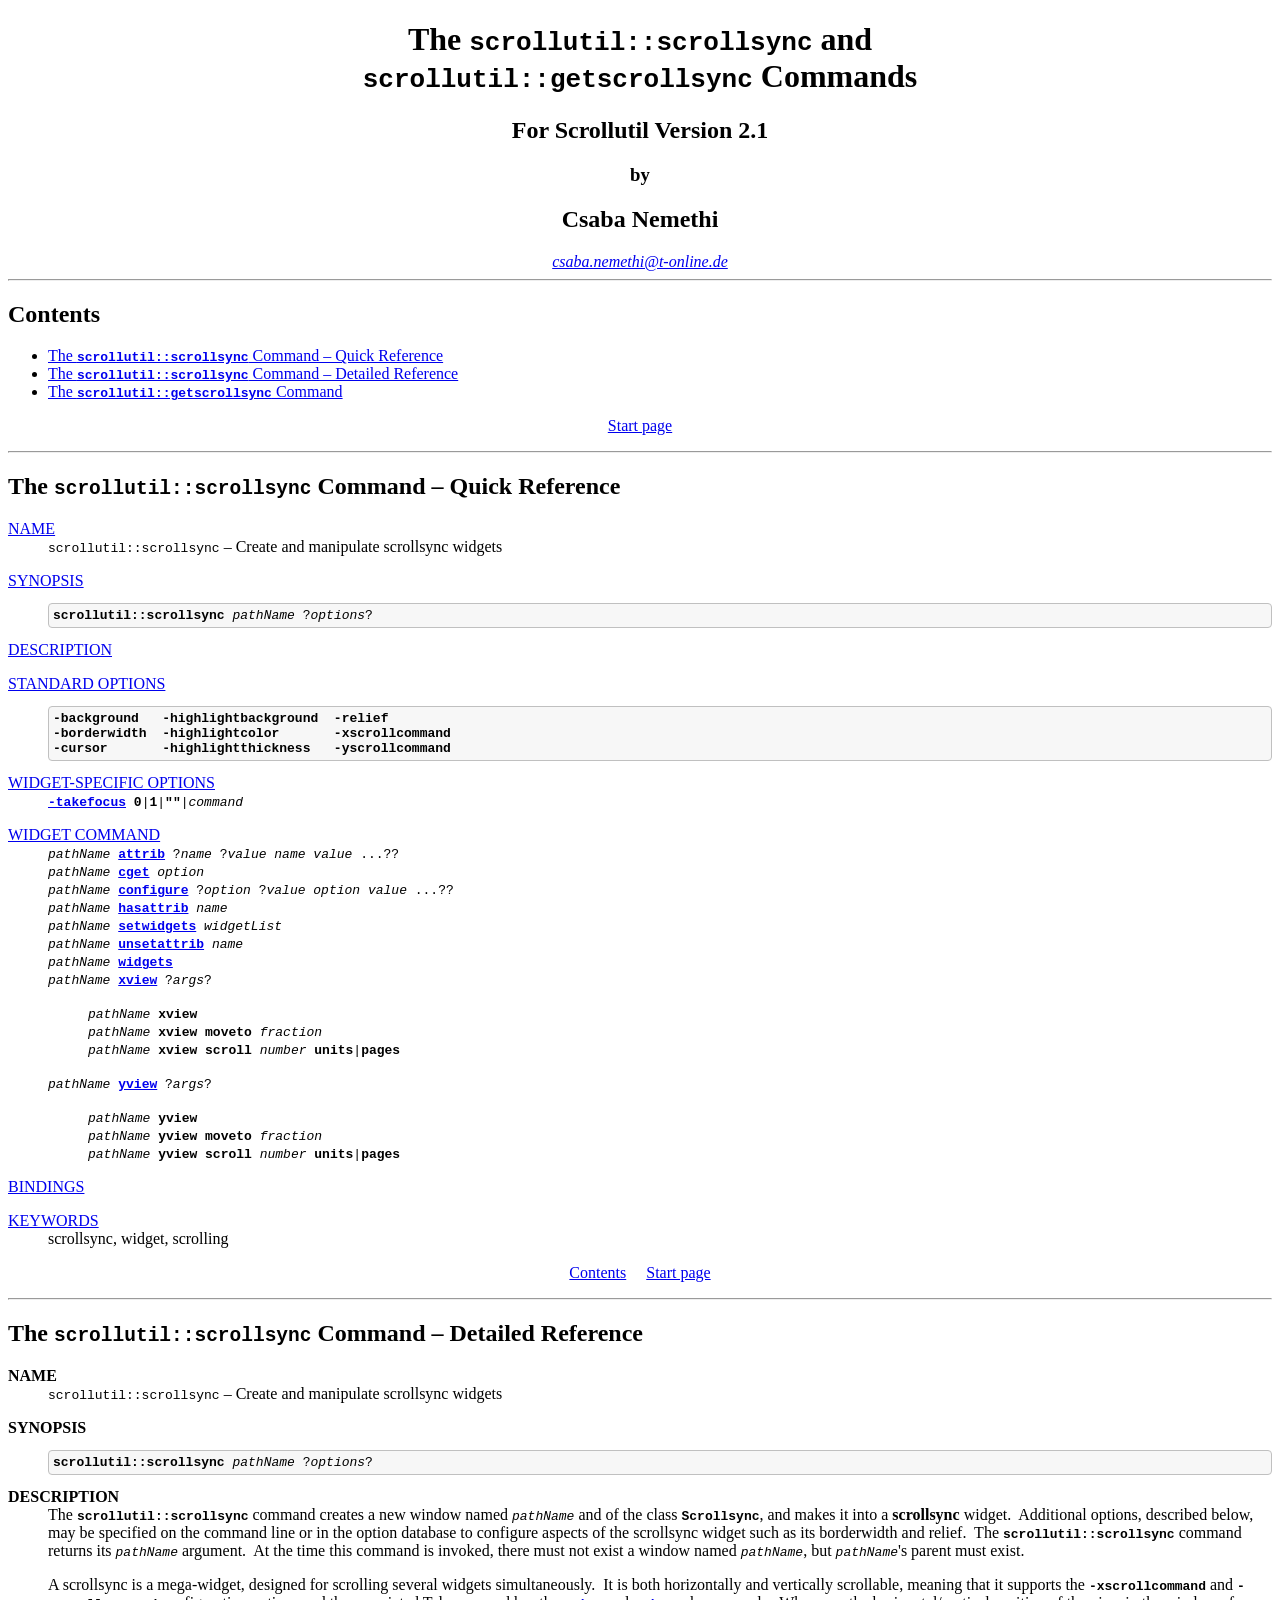
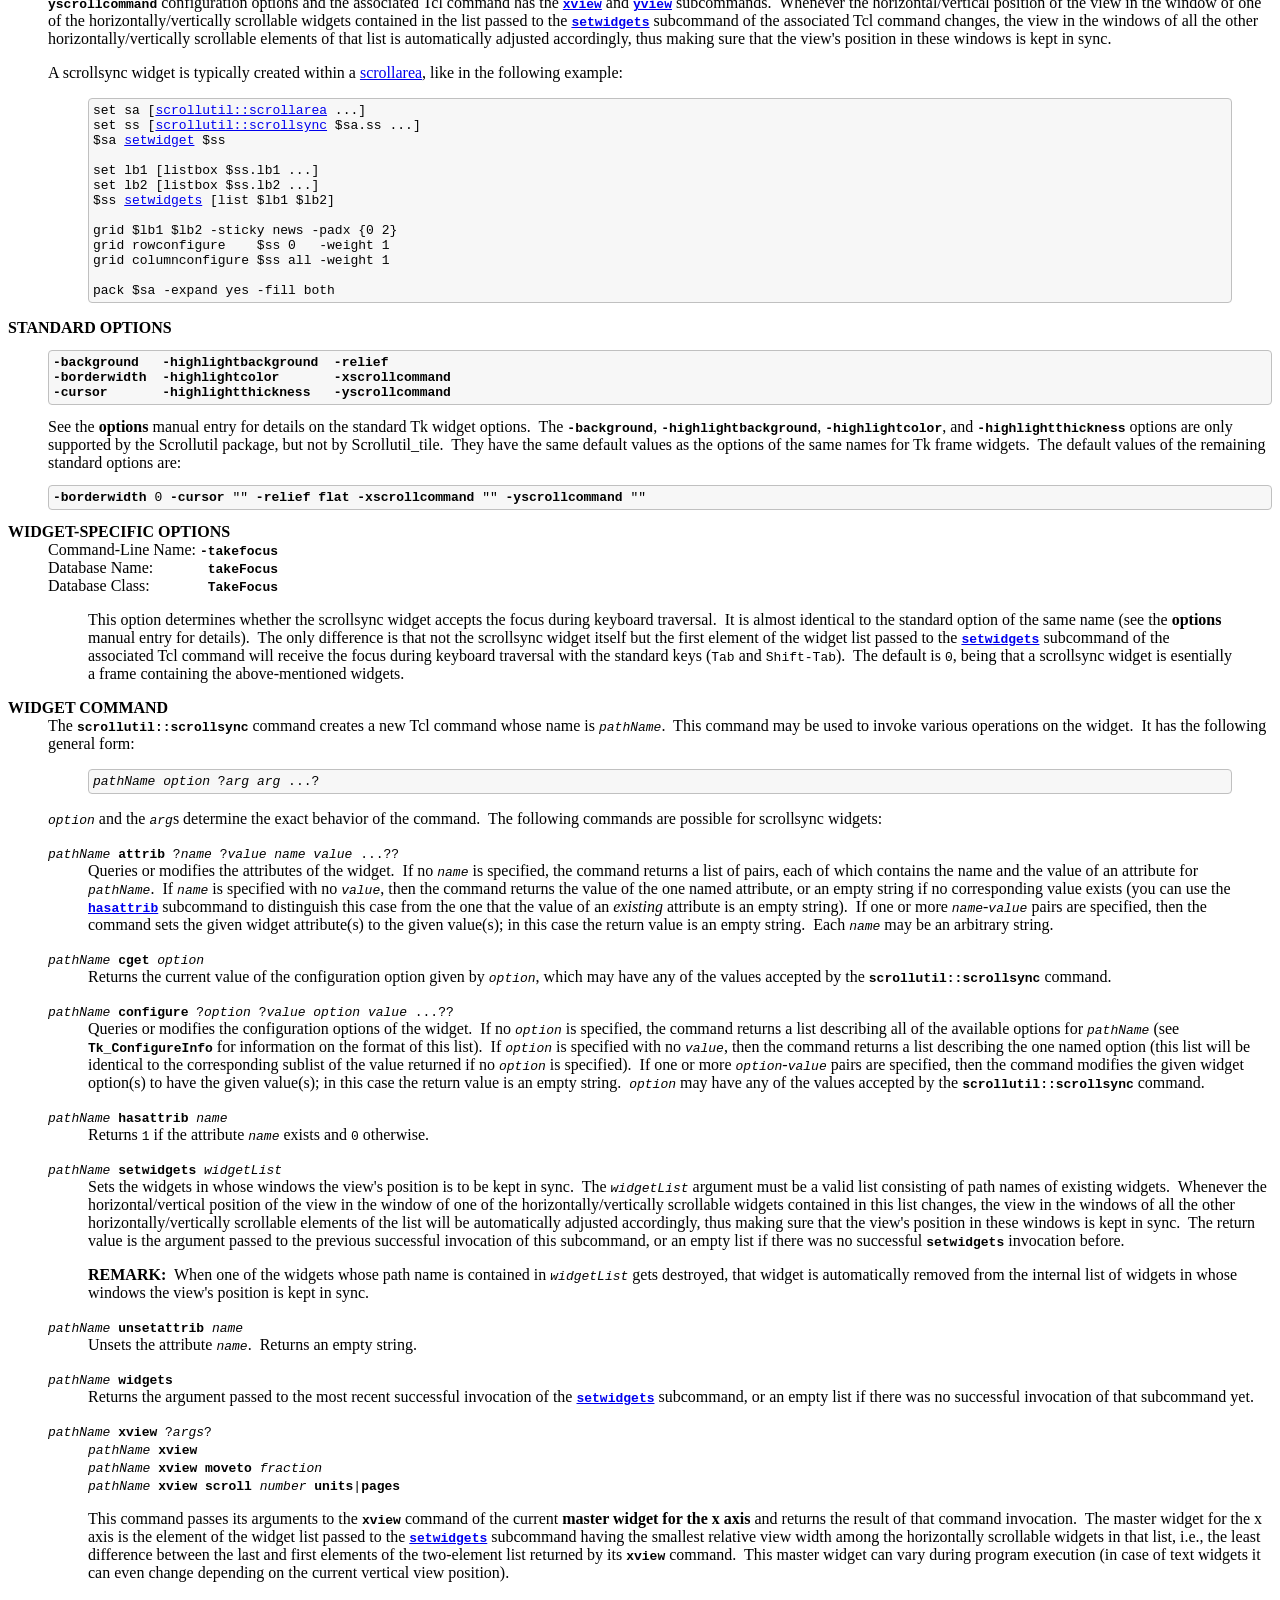
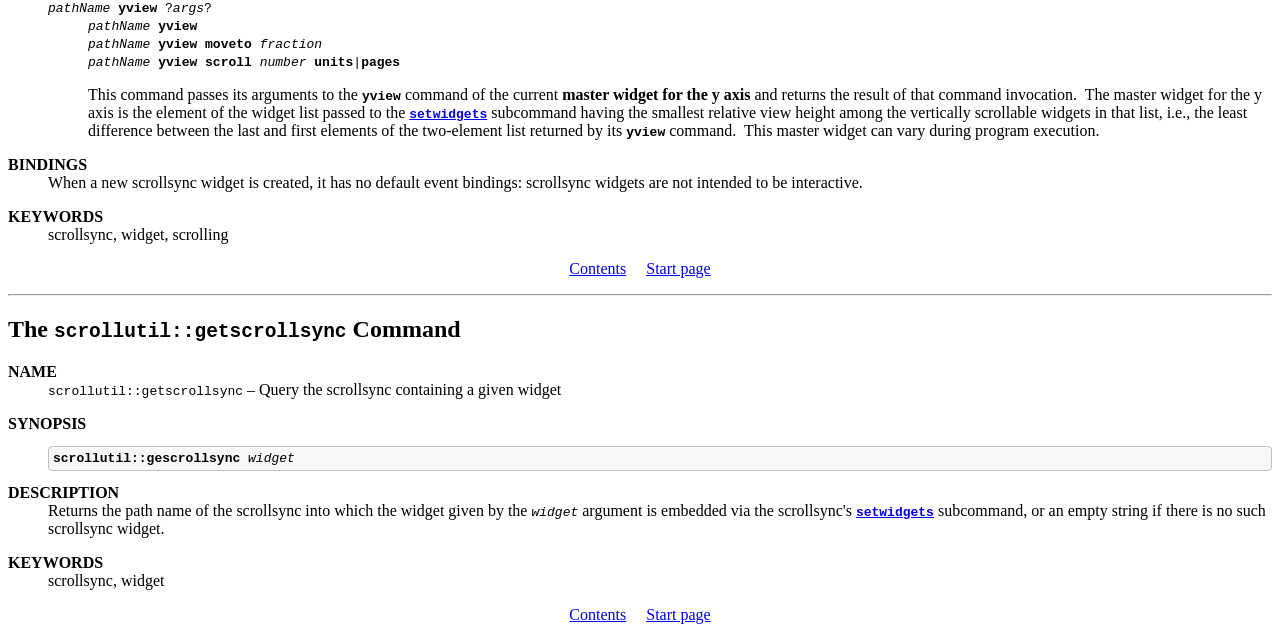
<file: Externals/scrollutil/doc/scrollsync.html>
<!DOCTYPE html>
<html>
<head>
  <title>The scrollutil::scrollsync and scrollutil::getscrollsync
  Commands</title>

  <meta name="Author" content="Csaba Nemethi">
  <meta name="Keywords" content="scrollsync, widget, scrolling">

  <link rel="stylesheet" type="text/css" href="stylesheet.css">
</head>

<body>
  <div>
    <h1>The <code><b>scrollutil::scrollsync</b></code> and<br>
    <code><b>scrollutil::getscrollsync</b></code> Commands</h1>

    <h2>For Scrollutil Version 2.1</h2>

    <h3>by</h3>

    <h2>Csaba Nemethi</h2>

    <address>
      <a href="mailto:csaba.nemethi@t-online.de">csaba.nemethi@t-online.de</a>
    </address>
  </div>

  <hr>

  <h2 id="contents">Contents</h2>

  <ul>
    <li><a href="#quick_ref">The <code><b>scrollutil::scrollsync</b></code>
    Command &ndash; Quick Reference</a></li>

    <li><a href="#detailed_ref">The <code><b>scrollutil::scrollsync</b></code>
    Command &ndash; Detailed Reference</a></li>

    <li><a href="#getscrollsync">The
    <code><b>scrollutil::getscrollsync</b></code> Command</a></li>
  </ul>

  <div>
    <p><a href="index.html">Start page</a></p>
  </div>

  <hr>

  <h2 id="quick_ref">The <code><b>scrollutil::scrollsync</b></code> Command
  &ndash; Quick Reference</h2>

  <dl>
    <dt><a href="#name">NAME</a></dt>

    <dd><code>scrollutil::scrollsync</code> &ndash; Create and manipulate
    scrollsync widgets</dd>

    <dt class="tm"><a href="#synopsis">SYNOPSIS</a></dt>

    <dd>
      <pre>
<b>scrollutil::scrollsync</b> <i>pathName</i> ?<i>options</i>?
</pre>
    </dd>

    <dt><a href="#description">DESCRIPTION</a></dt>

    <dt class="tm"><a href="#std_options">STANDARD OPTIONS</a></dt>

    <dd>
      <pre>
<b>-background   -highlightbackground  -relief
-borderwidth  -highlightcolor       -xscrollcommand
-cursor       -highlightthickness   -yscrollcommand</b>
</pre>
    </dd>

    <dt><a href="#widget_options">WIDGET-SPECIFIC OPTIONS</a></dt>

    <dd><code><b><a href="#takefocus">-takefocus</a></b>
    <b>0</b>|<b>1</b>|<b>""</b>|<i>command</i></code></dd>

    <dt class="tm"><a href="#widget_command">WIDGET COMMAND</a></dt>

    <dd><code><i>pathName</i> <b><a href="#attrib">attrib</a></b> ?<i>name</i>
    ?<i>value</i> <i>name</i> <i>value</i> ...??</code></dd>

    <dd><code><i>pathName</i> <b><a href="#cget">cget</a></b>
    <i>option</i></code></dd>

    <dd><code><i>pathName</i> <b><a href="#configure">configure</a></b>
    ?<i>option</i> ?<i>value</i> <i>option</i> <i>value</i> ...??</code></dd>

    <dd><code><i>pathName</i> <b><a href="#hasattrib">hasattrib</a></b>
    <i>name</i></code></dd>

    <dd><code><i>pathName</i> <b><a href="#setwidgets">setwidgets</a></b>
    <i>widgetList</i></code></dd>

    <dd><code><i>pathName</i> <b><a href="#unsetattrib">unsetattrib</a></b>
    <i>name</i></code></dd>

    <dd><code><i>pathName</i> <b><a href="#widgets">widgets</a></b></code></dd>

    <dd>
      <code><i>pathName</i> <b><a href="#xview">xview</a></b>
      ?<i>args</i>?</code>

      <dl>
        <dd><code><i>pathName</i> <b>xview</b></code></dd>

        <dd><code><i>pathName</i> <b>xview moveto</b>
        <i>fraction</i></code></dd>

        <dd><code><i>pathName</i> <b>xview scroll</b> <i>number</i>
        <b>units</b>|<b>pages</b></code></dd>
      </dl>
    </dd>

    <dd>
      <code><i>pathName</i> <b><a href="#yview">yview</a></b>
      ?<i>args</i>?</code>

      <dl>
        <dd><code><i>pathName</i> <b>yview</b></code></dd>

        <dd><code><i>pathName</i> <b>yview moveto</b>
        <i>fraction</i></code></dd>

        <dd><code><i>pathName</i> <b>yview scroll</b> <i>number</i>
        <b>units</b>|<b>pages</b></code></dd>
      </dl>
    </dd>

    <dt class="tm"><a href="#bindings">BINDINGS</a></dt>

    <dt class="tm"><a href="#keywords">KEYWORDS</a></dt>

    <dd>scrollsync, widget, scrolling</dd>
  </dl>

  <div>
    <p><a href="#contents">Contents</a>&nbsp;&nbsp;&nbsp;&nbsp; <a href=
    "index.html">Start page</a></p>
  </div>

  <hr>

  <h2 id="detailed_ref">The <code><b>scrollutil::scrollsync</b></code>
  Command &ndash; Detailed Reference</h2>

  <dl>
    <dt id="name"><b>NAME</b></dt>

    <dd><code>scrollutil::scrollsync</code> &ndash; Create and manipulate
    scrollsync widgets</dd>

    <dt class="tm" id="synopsis"><b>SYNOPSIS</b></dt>

    <dd>
      <pre>
<b>scrollutil::scrollsync</b> <i>pathName</i> ?<i>options</i>?
</pre>
    </dd>

    <dt id="description"><b>DESCRIPTION</b></dt>

    <dd>The <code><b>scrollutil::scrollsync</b></code> command creates a new
    window named <code><i>pathName</i></code> and of the class
    <code><b>Scrollsync</b></code>, and makes it into a <b>scrollsync</b>
    widget.&nbsp; Additional options, described below, may be specified on the
    command line or in the option database to configure aspects of the
    scrollsync widget such as its borderwidth and relief.&nbsp; The
    <code><b>scrollutil::scrollsync</b></code> command returns its
    <code><i>pathName</i></code> argument.&nbsp; At the time this command is
    invoked, there must not exist a window named <code><i>pathName</i></code>,
    but <code><i>pathName</i></code>'s parent must exist.</dd>

    <dd class="tm">A scrollsync is a mega-widget, designed for scrolling
    several widgets simultaneously.&nbsp; It is both horizontally and
    vertically scrollable, meaning that it supports the
    <code><b>-xscrollcommand</b></code> and <code><b>-yscrollcommand</b></code>
    configuration options and the associated Tcl command has the
    <code><b><a href="#xview">xview</a></b></code> and <code><b><a href=
    "#yview">yview</a></b></code> subcommands.&nbsp; Whenever the
    horizontal/vertical position of the view in the window of one of the
    horizontally/vertically scrollable widgets contained in the list passed to
    the <code><b><a href="#setwidgets">setwidgets</a></b></code> subcommand of
    the associated Tcl command changes, the view in the windows of all the
    other horizontally/vertically scrollable elements of that list is
    automatically adjusted accordingly, thus making sure that the view's
    position in these windows is kept in sync.</dd>

    <dd class="tm">
      A scrollsync widget is typically created within a <a href=
      "scrollarea.html">scrollarea</a>, like in the following example:

      <blockquote>
        <pre>
set sa [<a href="scrollarea.html#synopsis">scrollutil::scrollarea</a> ...]
set ss [<a href="#synopsis">scrollutil::scrollsync</a> $sa.ss ...]
$sa <a href="scrollarea.html#setwidget">setwidget</a> $ss

set lb1 [listbox $ss.lb1 ...]
set lb2 [listbox $ss.lb2 ...]
$ss <a href="#setwidgets">setwidgets</a> [list $lb1 $lb2]

grid $lb1 $lb2 -sticky news -padx {0 2}
grid rowconfigure    $ss 0   -weight 1
grid columnconfigure $ss all -weight 1

pack $sa -expand yes -fill both
</pre>
      </blockquote>
    </dd>

    <dt id="std_options"><b>STANDARD OPTIONS</b></dt>

    <dd>
      <pre>
<b>-background   -highlightbackground  -relief
-borderwidth  -highlightcolor       -xscrollcommand
-cursor       -highlightthickness   -yscrollcommand</b>
</pre>
    </dd>

    <dd>See the <b>options</b> manual entry for details on the standard Tk
    widget options.&nbsp; The <code><b>-background</b></code>,
    <code><b>-highlightbackground</b></code>,
    <code><b>-highlightcolor</b></code>, and
    <code><b>-highlightthickness</b></code> options are only supported by the
    Scrollutil package, but not by Scrollutil_tile.&nbsp; They have the same
    default values as the options of the same names for Tk frame widgets.&nbsp;
    The default values of the remaining standard options are:</dd>

    <dd>
      <pre>
<b>-borderwidth</b> 0 <b>-cursor</b> "" <b>-relief flat</b> <b>-xscrollcommand</b> "" <b>-yscrollcommand</b> ""
</pre>
    </dd>

    <dt id="widget_options"><b>WIDGET-SPECIFIC OPTIONS</b></dt>

    <dd id="takefocus">
      <table border="0" cellpadding="0" cellspacing="0">
        <tr>
          <td>Command-Line Name:&nbsp;</td>
          <td><code><b>-takefocus</b></code></td>
        </tr>

        <tr>
          <td>Database Name:</td>
          <td><code><b>&nbsp;takeFocus</b></code></td>
        </tr>

        <tr>
          <td>Database Class:</td>
          <td><code><b>&nbsp;TakeFocus</b></code></td>
        </tr>
      </table>

      <blockquote>
        <p>This option determines whether the scrollsync widget accepts the
        focus during keyboard traversal.&nbsp; It is almost identical to the
        standard option of the same name (see the <b>options</b> manual entry
        for details).&nbsp; The only difference is that not the scrollsync
        widget itself but the first element of the widget list passed to the
        <code><b><a href="#setwidgets">setwidgets</a></b></code> subcommand of
        the associated Tcl command will receive the focus during keyboard
        traversal with the standard keys (<code>Tab</code> and
        <code>Shift-Tab</code>).&nbsp; The default is <code>0</code>, being
        that a scrollsync widget is esentially a frame containing the
        above-mentioned widgets.</p>
      </blockquote>
    </dd>

    <dt id="widget_command"><b>WIDGET COMMAND</b></dt>

    <dd>
      The <code><b>scrollutil::scrollsync</b></code> command creates a new Tcl
      command whose name is <code><i>pathName</i></code>.&nbsp; This command
      may be used to invoke various operations on the widget.&nbsp; It has the
      following general form:

      <blockquote>
        <pre>
<i>pathName</i> <i>option</i> ?<i>arg</i> <i>arg</i> ...?
</pre>
      </blockquote>
    </dd>

    <dd><code><i>option</i></code> and the <code><i>arg</i></code>s determine
    the exact behavior of the command.&nbsp; The following commands are
    possible for scrollsync widgets:</dd>

    <dd>
      <dl>
        <dt class="tm" id="attrib"><code><i>pathName</i> <b>attrib</b>
        ?<i>name</i> ?<i>value</i> <i>name</i> <i>value</i> ...??</code></dt>

        <dd>Queries or modifies the attributes of the widget.&nbsp; If no
        <code><i>name</i></code> is specified, the command returns a list of
        pairs, each of which contains the name and the value of an attribute
        for <code><i>pathName</i></code>.&nbsp; If <code><i>name</i></code> is
        specified with no <code><i>value</i></code>, then the command returns
        the value of the one named attribute, or an empty string if no
        corresponding value exists (you can use the <code><b><a href=
        "#hasattrib">hasattrib</a></b></code> subcommand to distinguish this
        case from the one that the value of an <i>existing</i> attribute is an
        empty string).&nbsp; If one or more
        <code><i>name</i></code>-<code><i>value</i></code> pairs are specified,
        then the command sets the given widget attribute(s) to the given
        value(s); in this case the return value is an empty string.&nbsp; Each
        <code><i>name</i></code> may be an arbitrary string.</dd>

        <dt class="tm" id="cget"><code><i>pathName</i> <b>cget</b>
        <i>option</i></code></dt>

        <dd>Returns the current value of the configuration option given by
        <code><i>option</i></code>, which may have any of the values accepted
        by the <code><b>scrollutil::scrollsync</b></code> command.</dd>

        <dt class="tm" id="configure"><code><i>pathName</i> <b>configure</b>
        ?<i>option</i> ?<i>value</i> <i>option</i> <i>value</i>
        ...??</code></dt>

        <dd>Queries or modifies the configuration options of the widget.&nbsp;
        If no <code><i>option</i></code> is specified, the command returns a
        list describing all of the available options for
        <code><i>pathName</i></code> (see <code><b>Tk_ConfigureInfo</b></code>
        for information on the format of this list).&nbsp; If
        <code><i>option</i></code> is specified with no
        <code><i>value</i></code>, then the command returns a list describing
        the one named option (this list will be identical to the corresponding
        sublist of the value returned if no <code><i>option</i></code> is
        specified).&nbsp; If one or more
        <code><i>option</i></code>-<code><i>value</i></code> pairs are
        specified, then the command modifies the given widget option(s) to have
        the given value(s); in this case the return value is an empty
        string.&nbsp; <code><i>option</i></code> may have any of the values
        accepted by the <code><b>scrollutil::scrollsync</b></code>
        command.</dd>

        <dt class="tm" id="hasattrib"><code><i>pathName</i> <b>hasattrib</b>
        <i>name</i></code></dt>

        <dd>Returns <code>1</code> if the attribute <code><i>name</i></code>
        exists and <code>0</code> otherwise.</dd>

        <dt class="tm" id="setwidgets"><code><i>pathName</i> <b>setwidgets</b>
        <i>widgetList</i></code></dt>

        <dd>Sets the widgets in whose windows the view's position is to be kept
        in sync.&nbsp; The <code><i>widgetList</i></code> argument must be a
        valid list consisting of path names of existing widgets.&nbsp; Whenever
        the horizontal/vertical position of the view in the window of one of
        the horizontally/vertically scrollable widgets contained in this list
        changes, the view in the windows of all the other
        horizontally/vertically scrollable elements of the list will be
        automatically adjusted accordingly, thus making sure that the view's
        position in these windows is kept in sync.&nbsp; The return value is
        the argument passed to the previous successful invocation of this
        subcommand, or an empty list if there was no successful
        <code><b>setwidgets</b></code> invocation before.</dd>

        <dd class="tm"><b>REMARK:</b>&nbsp; When one of the widgets whose path
        name is contained in <code><i>widgetList</i></code> gets destroyed,
        that widget is automatically removed from the internal list of widgets
        in whose windows the view's position is kept in sync.</dd>

        <dt class="tm" id="unsetattrib"><code><i>pathName</i>
        <b>unsetattrib</b> <i>name</i></code></dt>

        <dd>Unsets the attribute <code><i>name</i></code>.&nbsp; Returns an
        empty string.</dd>

        <dt class="tm" id="widgets"><code><i>pathName</i>
        <b>widgets</b></code></dt>

        <dd>Returns the argument passed to the most recent successful
        invocation of the <code><b><a href=
        "#setwidgets">setwidgets</a></b></code> subcommand, or an empty list if
        there was no successful invocation of that subcommand yet.</dd>

        <dt class="tm" id="xview"><code><i>pathName</i> <b>xview</b>
        ?<i>args</i>?</code></dt>

        <dd><code><i>pathName</i> <b>xview</b></code></dd>

        <dd><code><i>pathName</i> <b>xview moveto</b>
        <i>fraction</i></code></dd>

        <dd><code><i>pathName</i> <b>xview scroll</b> <i>number</i>
        <b>units</b>|<b>pages</b></code></dd>

        <dd class="tm">This command passes its arguments to the
        <code><b>xview</b></code> command of the current <b>master widget for
        the x axis</b> and returns the result of that command invocation.&nbsp;
        The master widget for the x axis is the element of the widget list
        passed to the <code><b><a href="#setwidgets">setwidgets</a></b></code>
        subcommand having the smallest relative view width among the
        horizontally scrollable widgets in that list, i.e., the least
        difference between the last and first elements of the two-element list
        returned by its <code><b>xview</b></code> command.&nbsp; This master
        widget can vary during program execution (in case of text widgets it
        can even change depending on the current vertical view position).</dd>

        <dt class="tm" id="yview"><code><i>pathName</i> <b>yview</b>
        ?<i>args</i>?</code></dt>

        <dd><code><i>pathName</i> <b>yview</b></code></dd>

        <dd><code><i>pathName</i> <b>yview moveto</b>
        <i>fraction</i></code></dd>

        <dd><code><i>pathName</i> <b>yview scroll</b> <i>number</i>
        <b>units</b>|<b>pages</b></code></dd>

        <dd class="tm">This command passes its arguments to the
        <code><b>yview</b></code> command of the current <b>master widget for
        the y axis</b> and returns the result of that command invocation.&nbsp;
        The master widget for the y axis is the element of the widget list
        passed to the <code><b><a href="#setwidgets">setwidgets</a></b></code>
        subcommand having the smallest relative view height among the
        vertically scrollable widgets in that list, i.e., the least difference
        between the last and first elements of the two-element list returned by
        its <code><b>yview</b></code> command.&nbsp; This master widget can
        vary during program execution.</dd>
      </dl>
    </dd>

    <dt class="tm" id="bindings"><b>BINDINGS</b></dt>

    <dd>When a new scrollsync widget is created, it has no default event
    bindings: scrollsync widgets are not intended to be interactive.</dd>

    <dt class="tm" id="keywords"><b>KEYWORDS</b></dt>

    <dd>scrollsync, widget, scrolling</dd>
  </dl>

  <div>
    <p><a href="#contents">Contents</a>&nbsp;&nbsp;&nbsp;&nbsp; <a href=
    "index.html">Start page</a></p>
  </div>

  <hr>

  <h2 id="getscrollsync">The <code><b>scrollutil::getscrollsync</b></code>
  Command</h2>

  <dl>
    <dt><b>NAME</b></dt>

    <dd><code>scrollutil::getscrollsync</code> &ndash; Query the scrollsync
    containing a given widget</dd>

    <dt class="tm"><b>SYNOPSIS</b></dt>

    <dd>
      <pre>
<b>scrollutil::gescrollsync</b> <i>widget</i>
</pre>
    </dd>

    <dt><b>DESCRIPTION</b></dt>

    <dd>Returns the path name of the scrollsync into which the widget given by
    the <code><i>widget</i></code> argument is embedded via the scrollsync's
    <code><b><a href="#setwidgets">setwidgets</a></b></code> subcommand, or an
    empty string if there is no such scrollsync widget.</dd>

    <dt class="tm"><b>KEYWORDS</b></dt>

    <dd>scrollsync, widget</dd>
  </dl>

  <div>
    <p><a href="#contents">Contents</a>&nbsp;&nbsp;&nbsp;&nbsp; <a href=
    "index.html">Start page</a></p>
  </div>
</body>
</html>
</file>
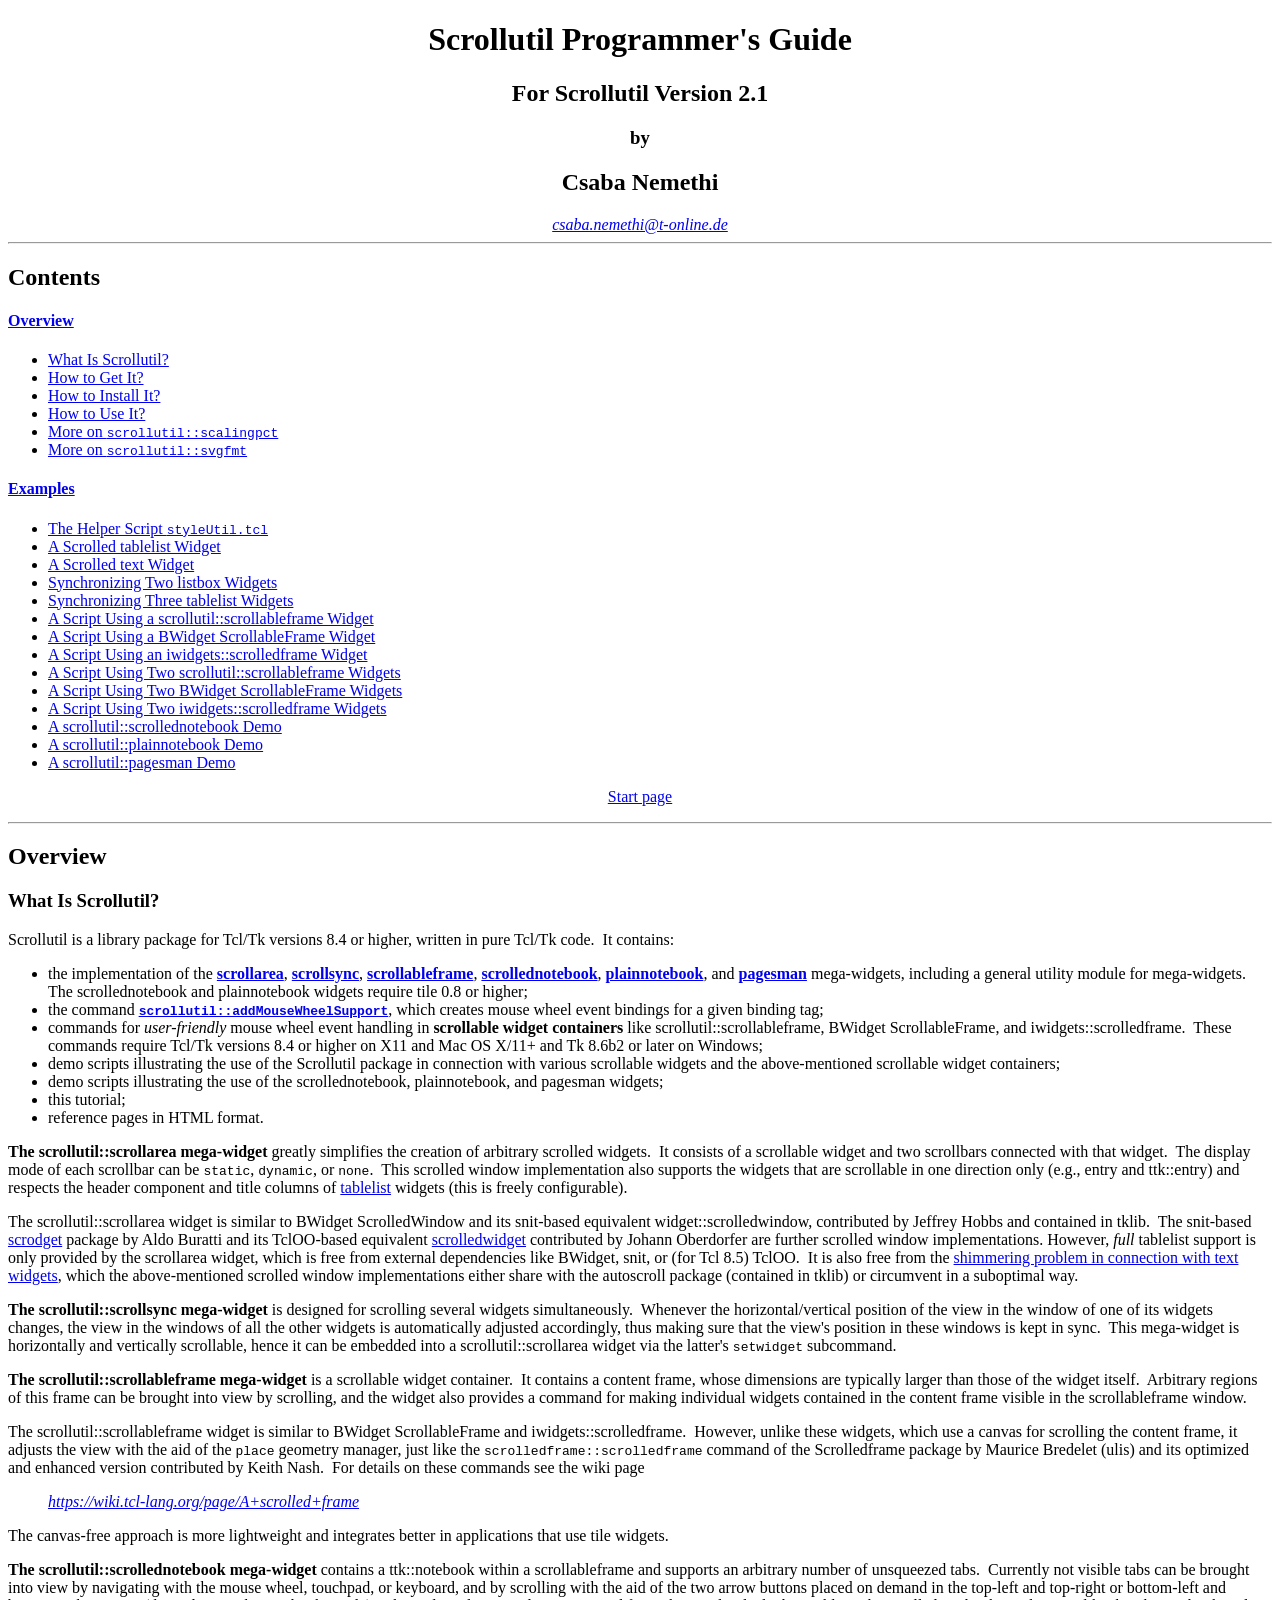
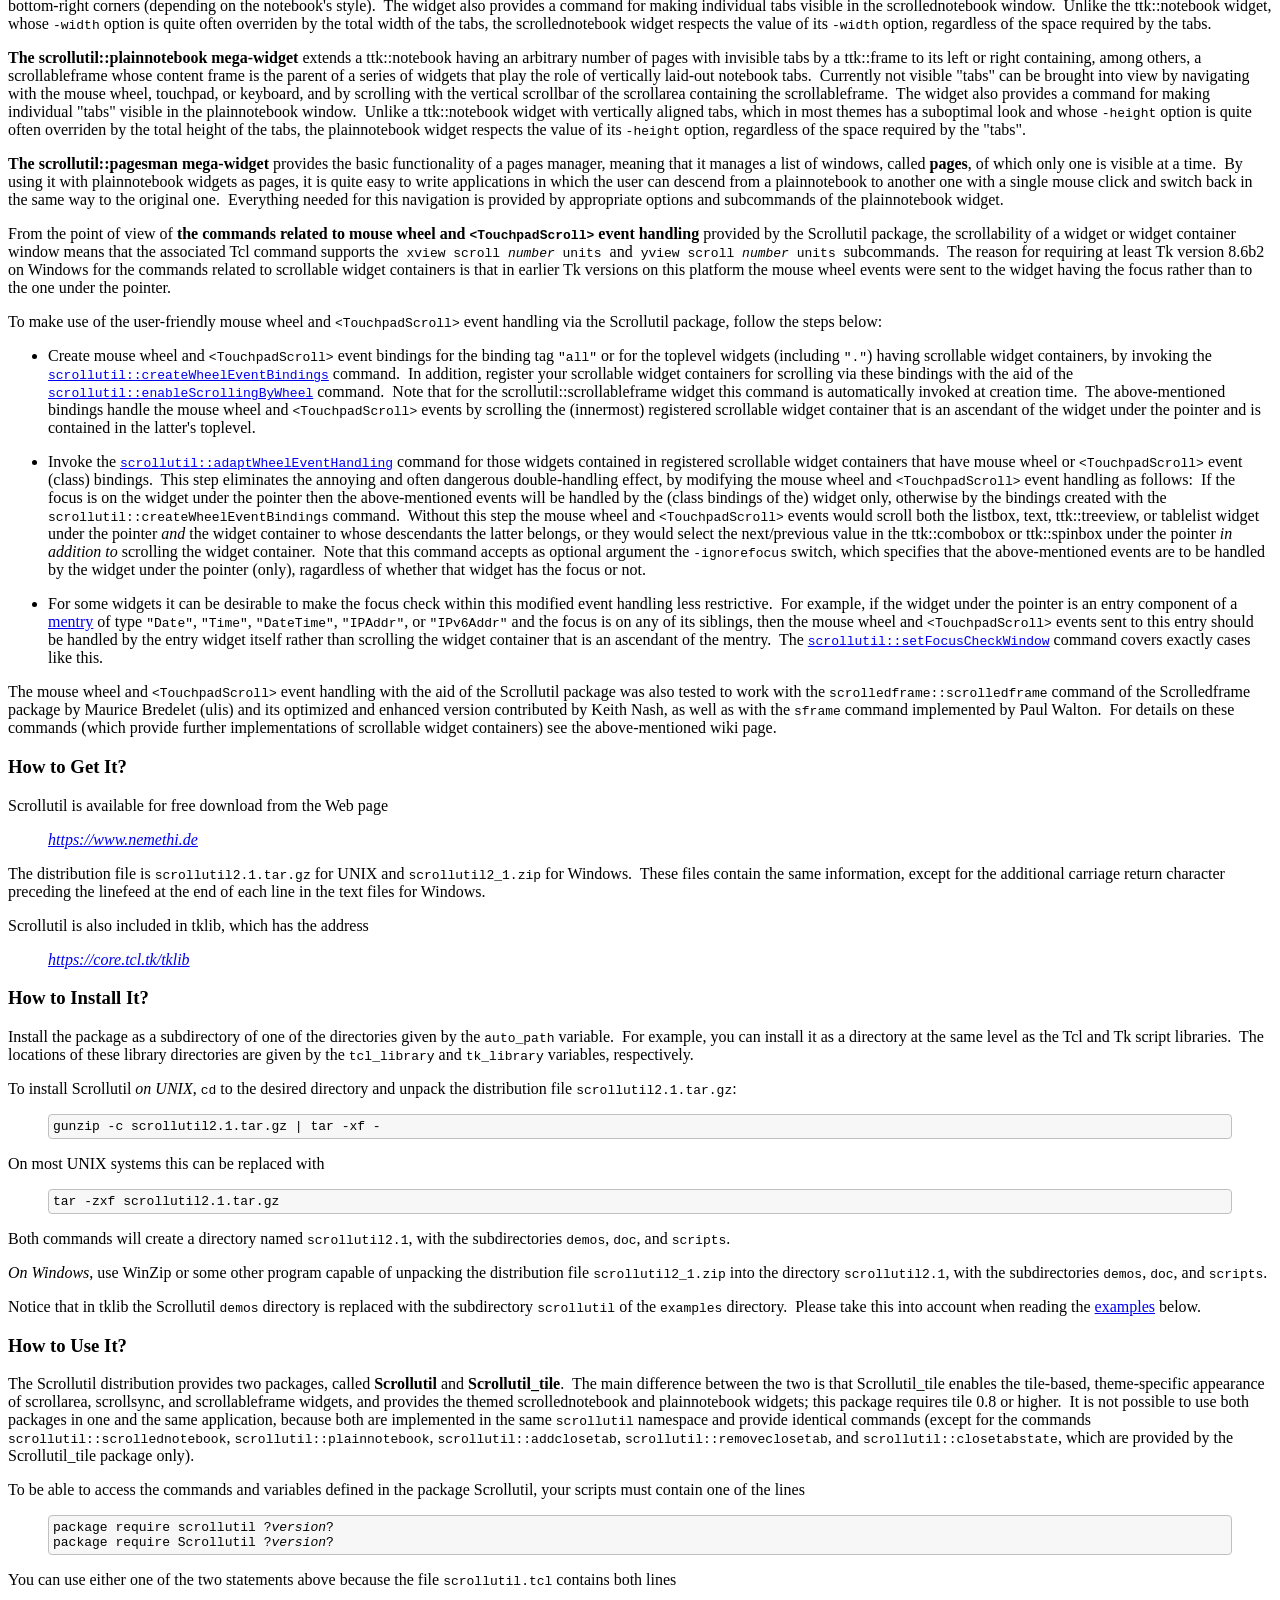
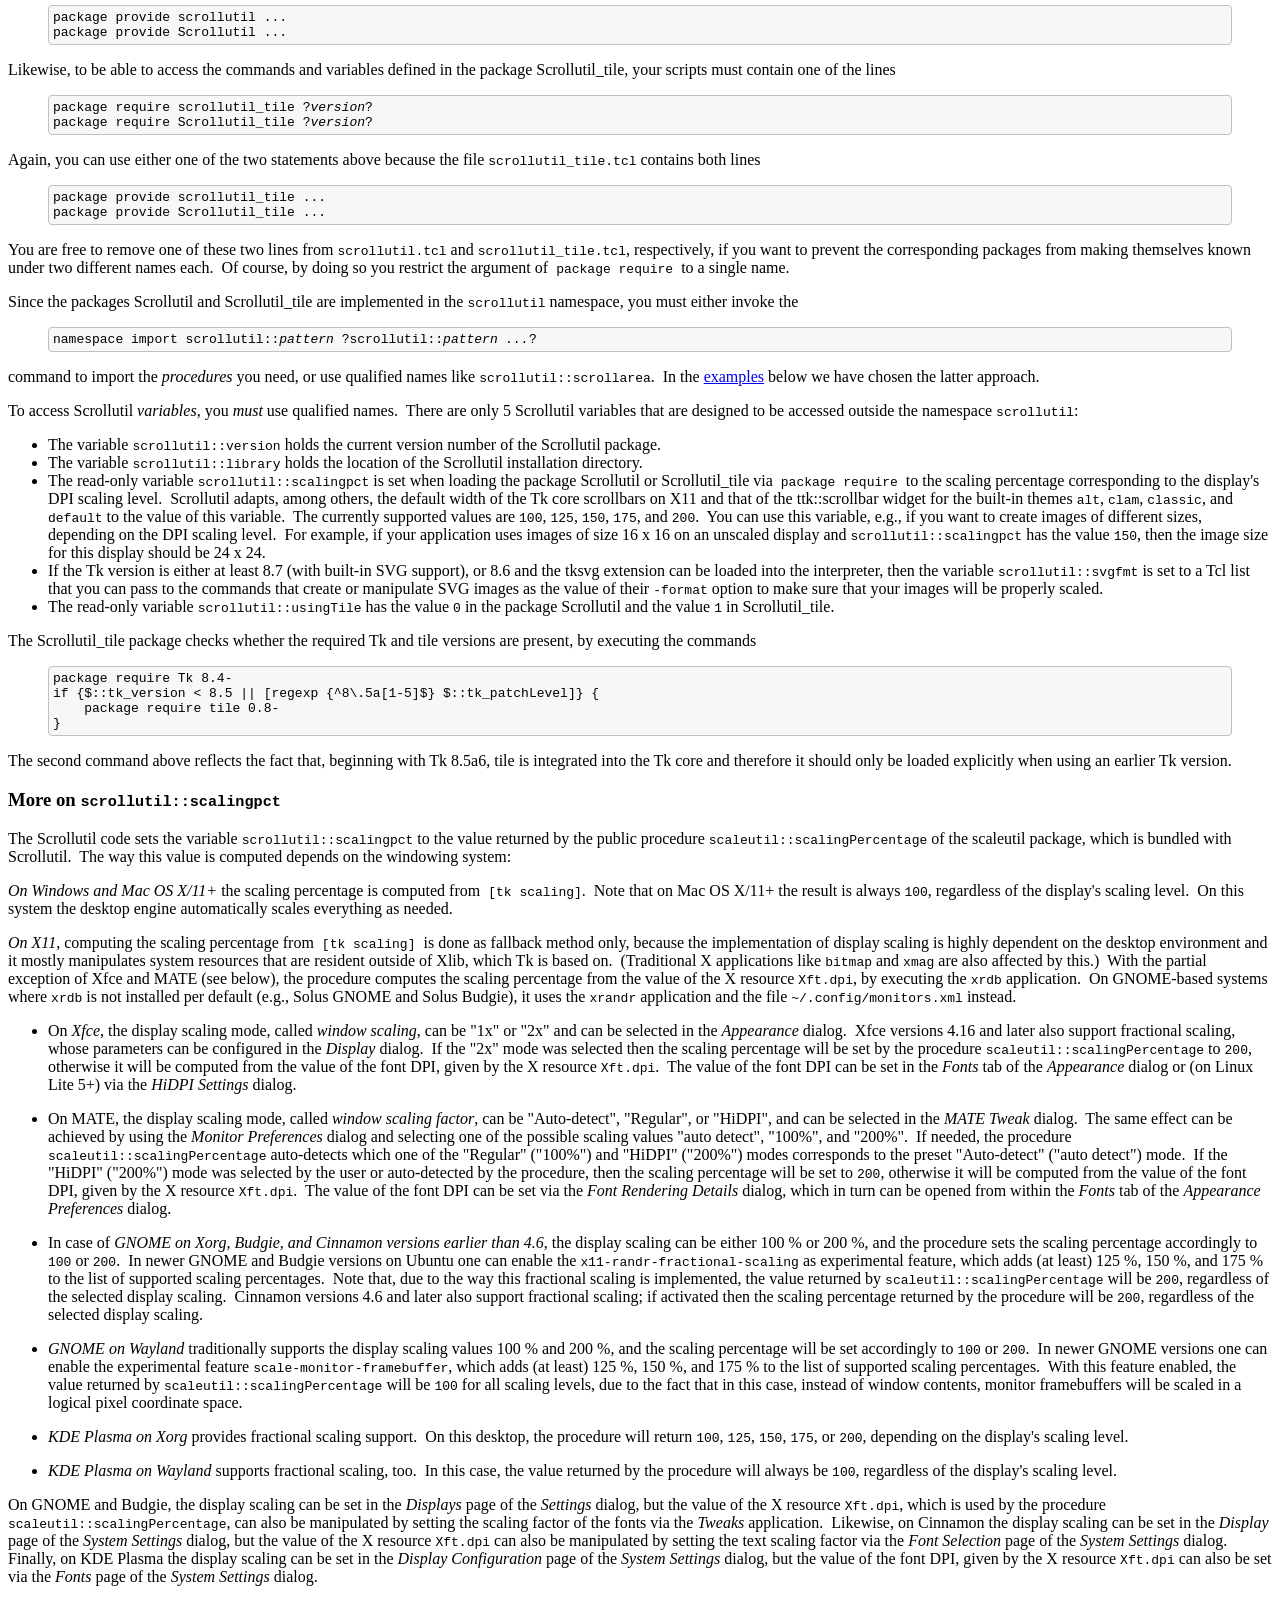
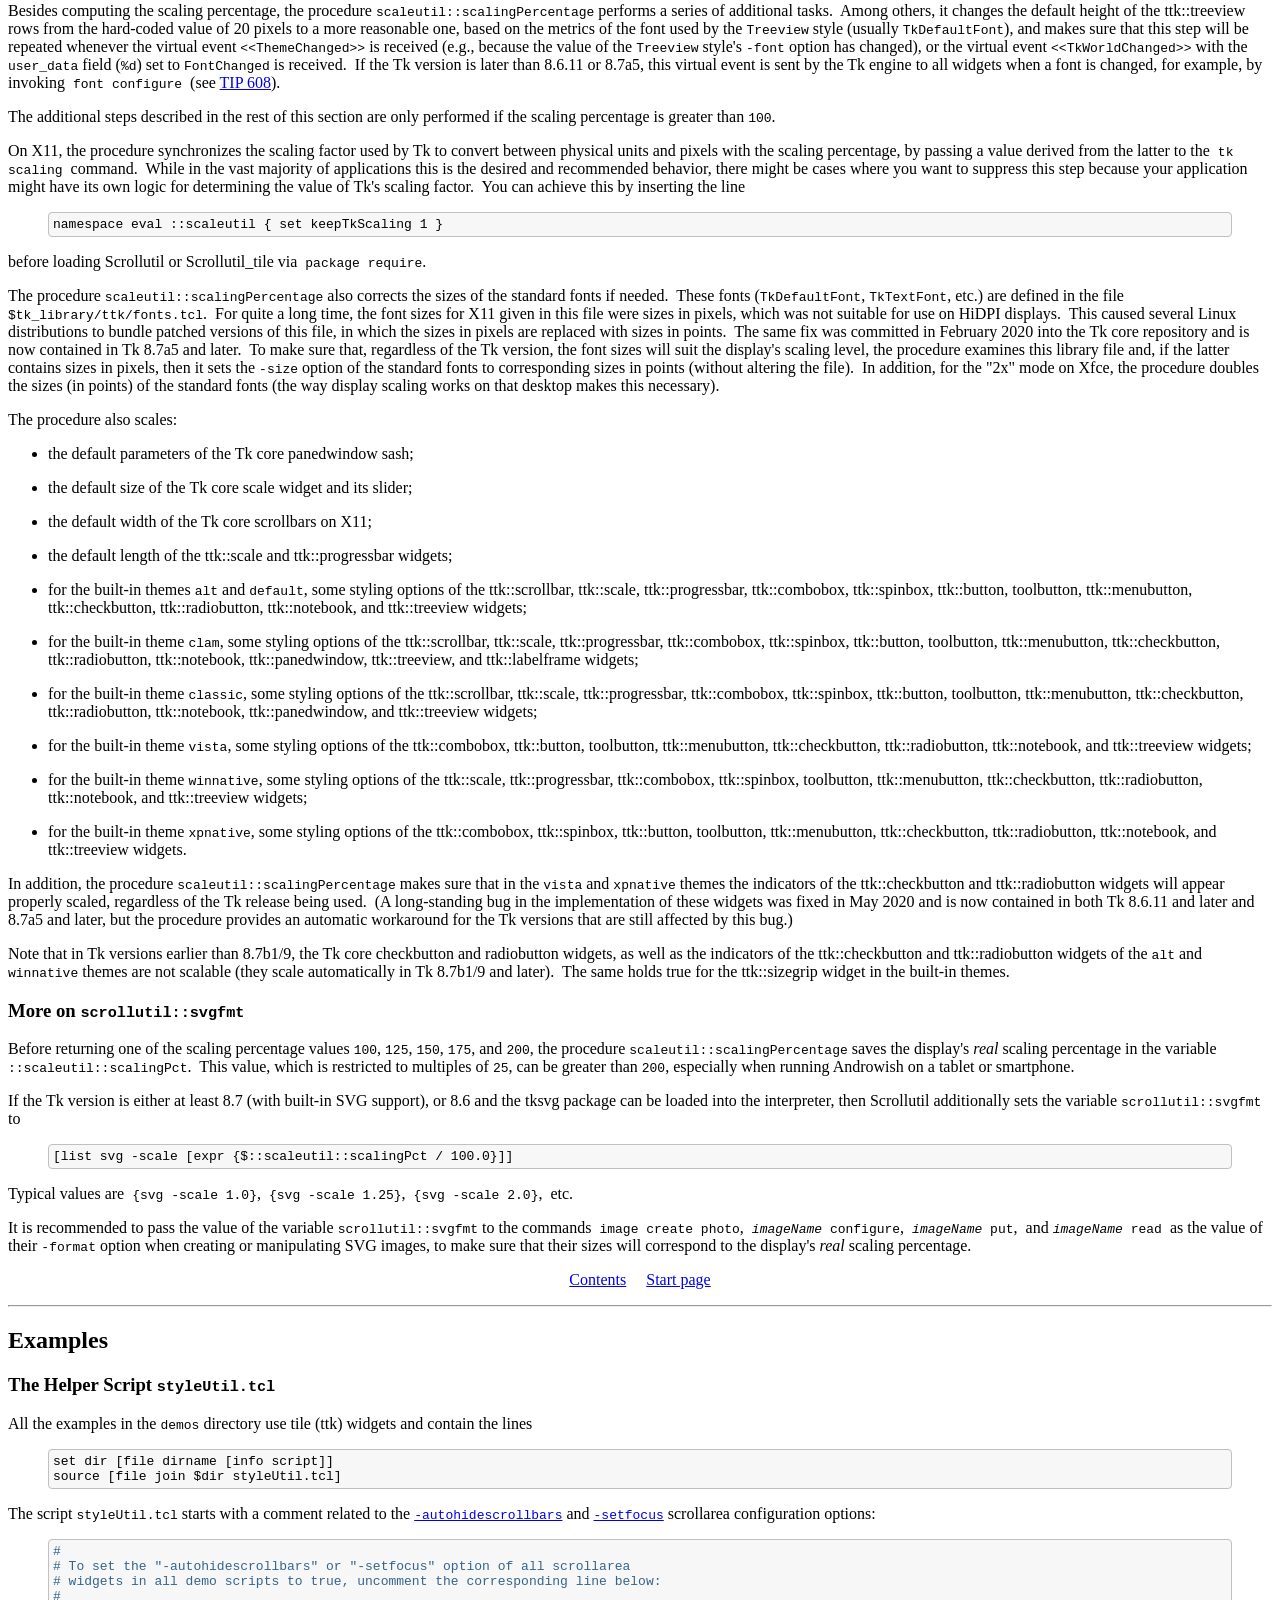
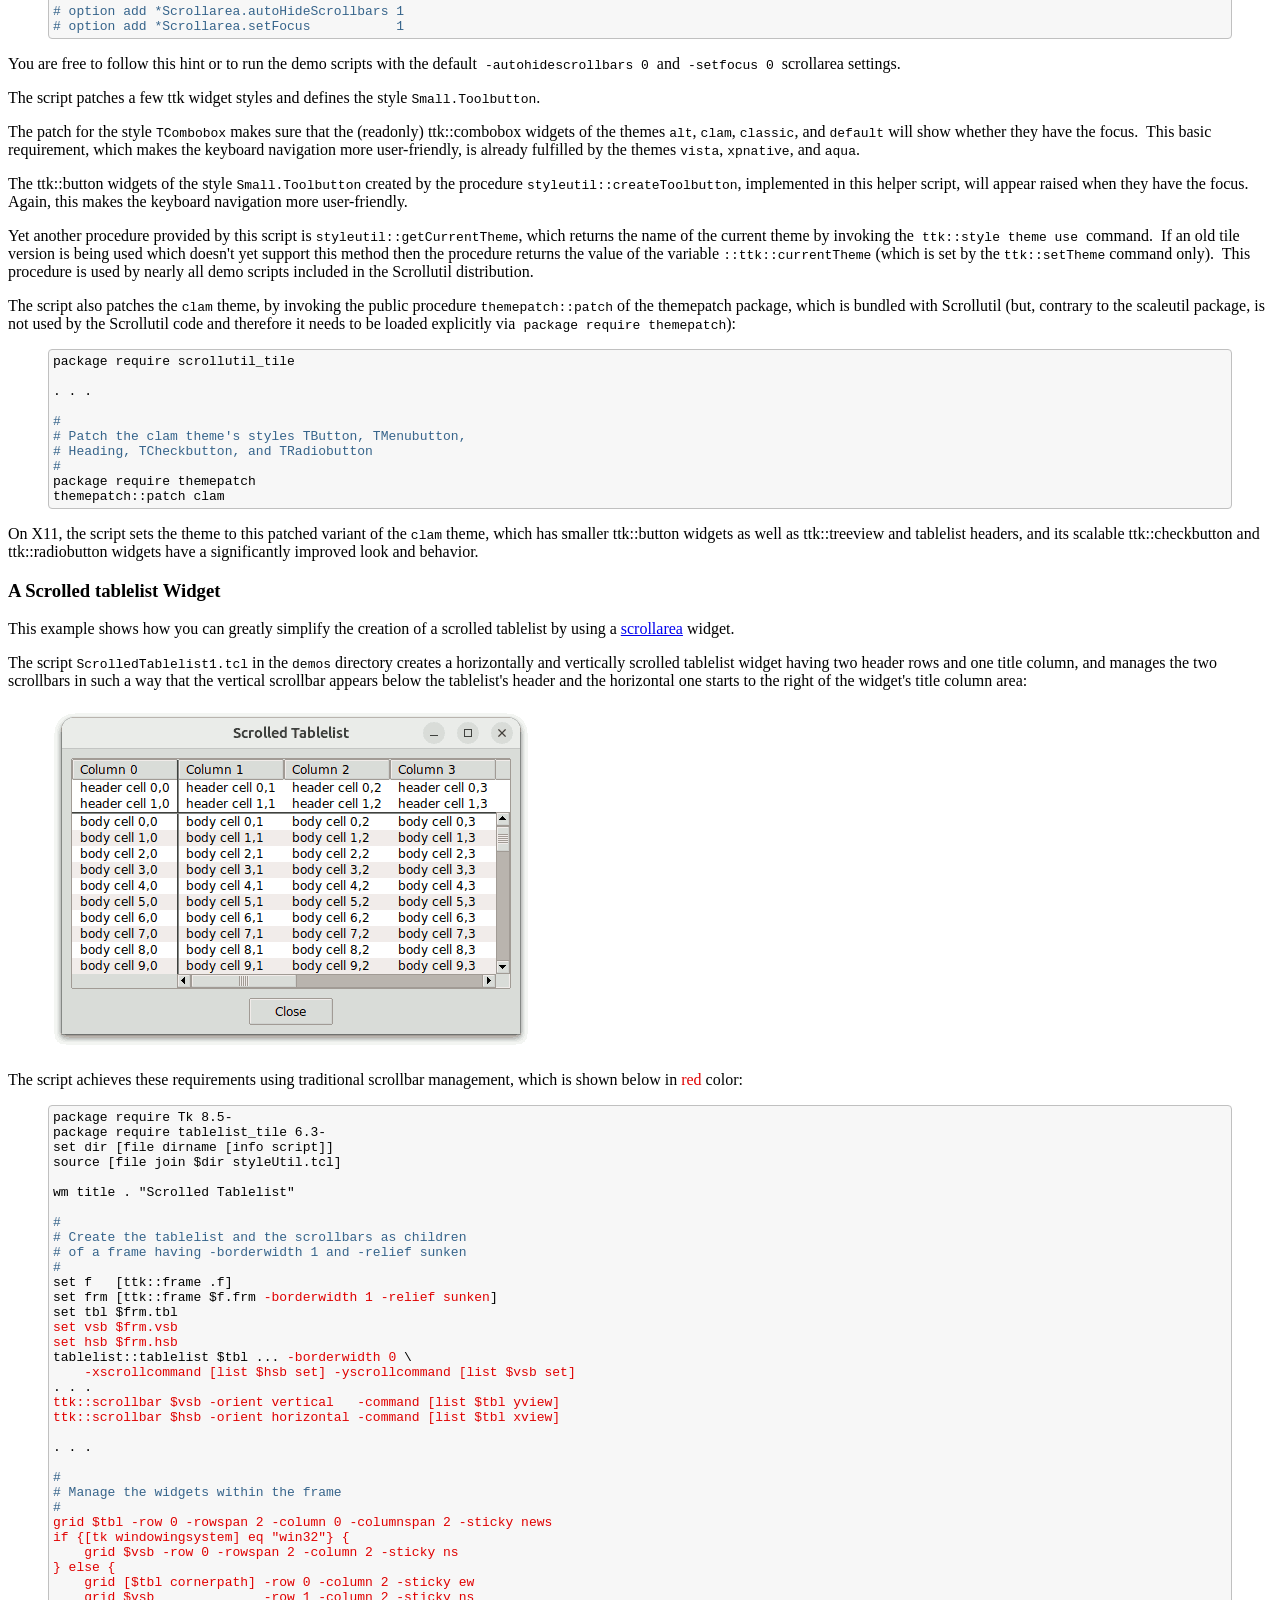
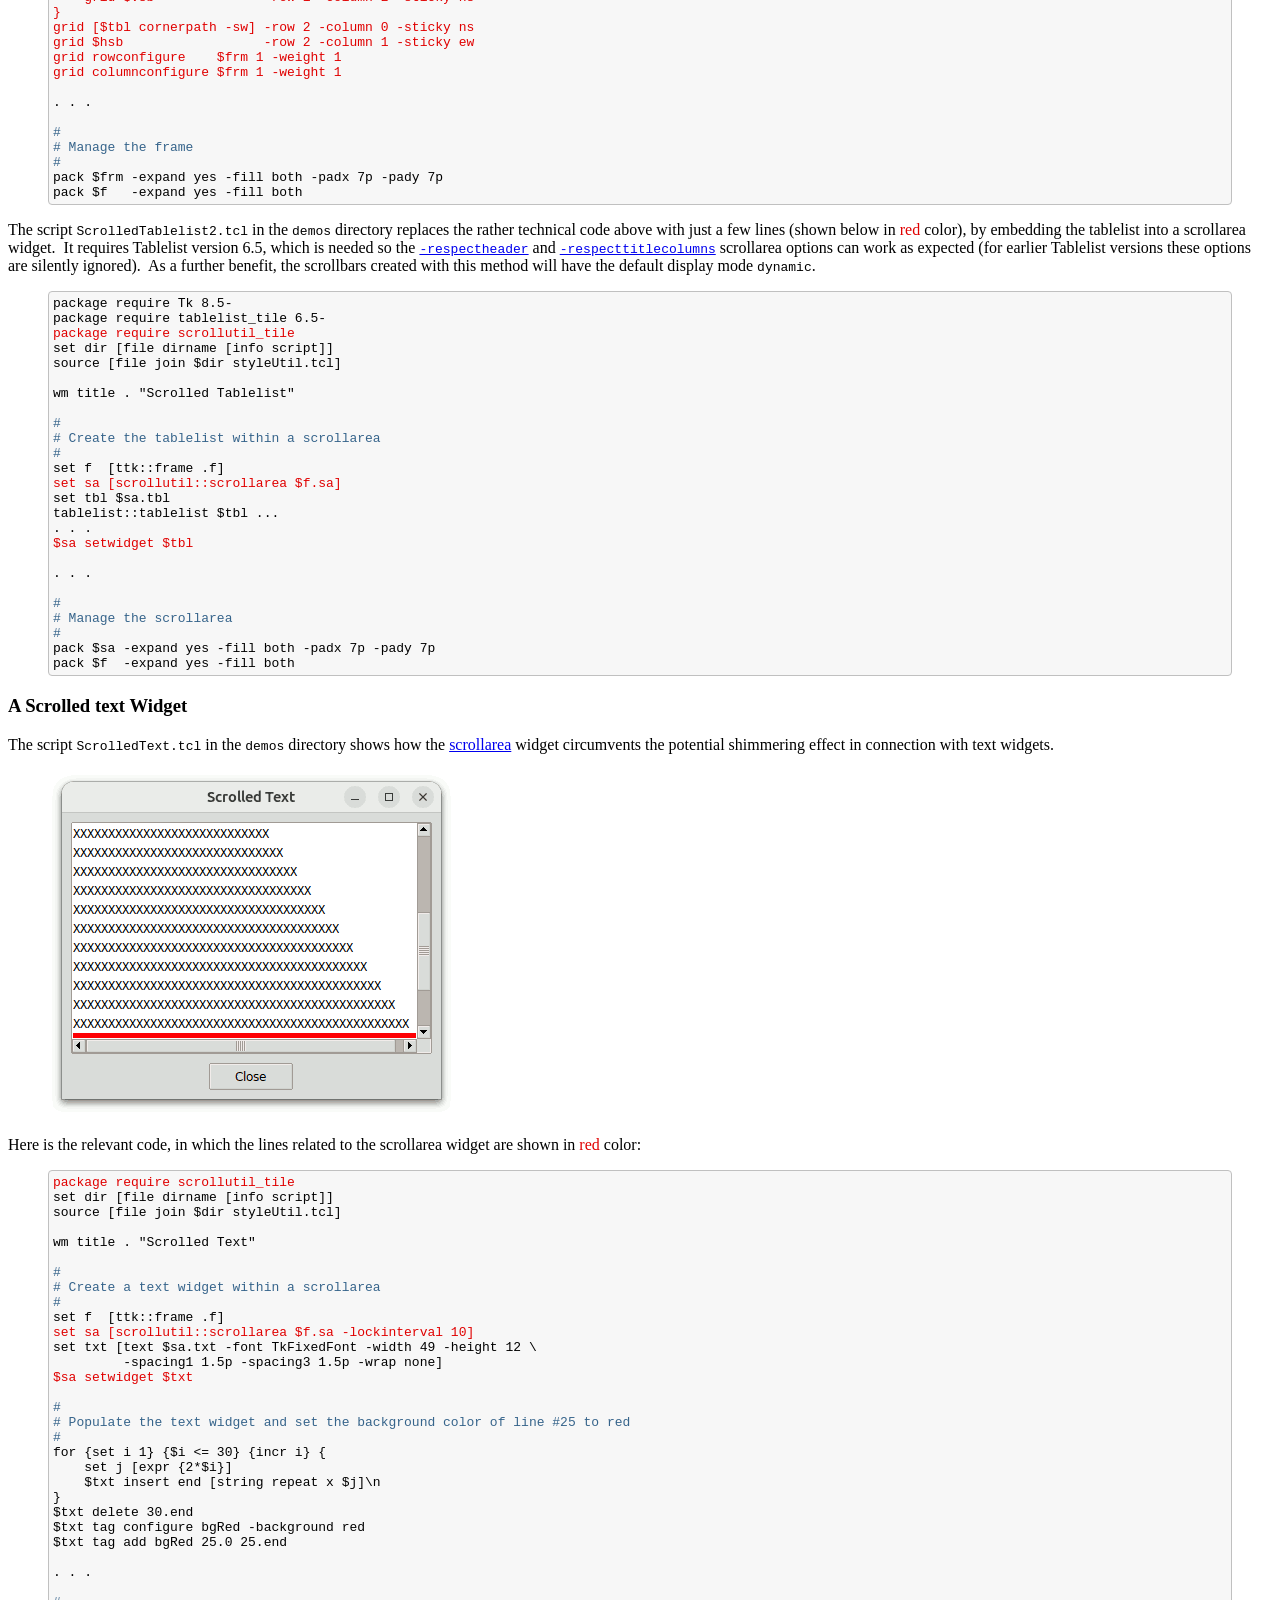
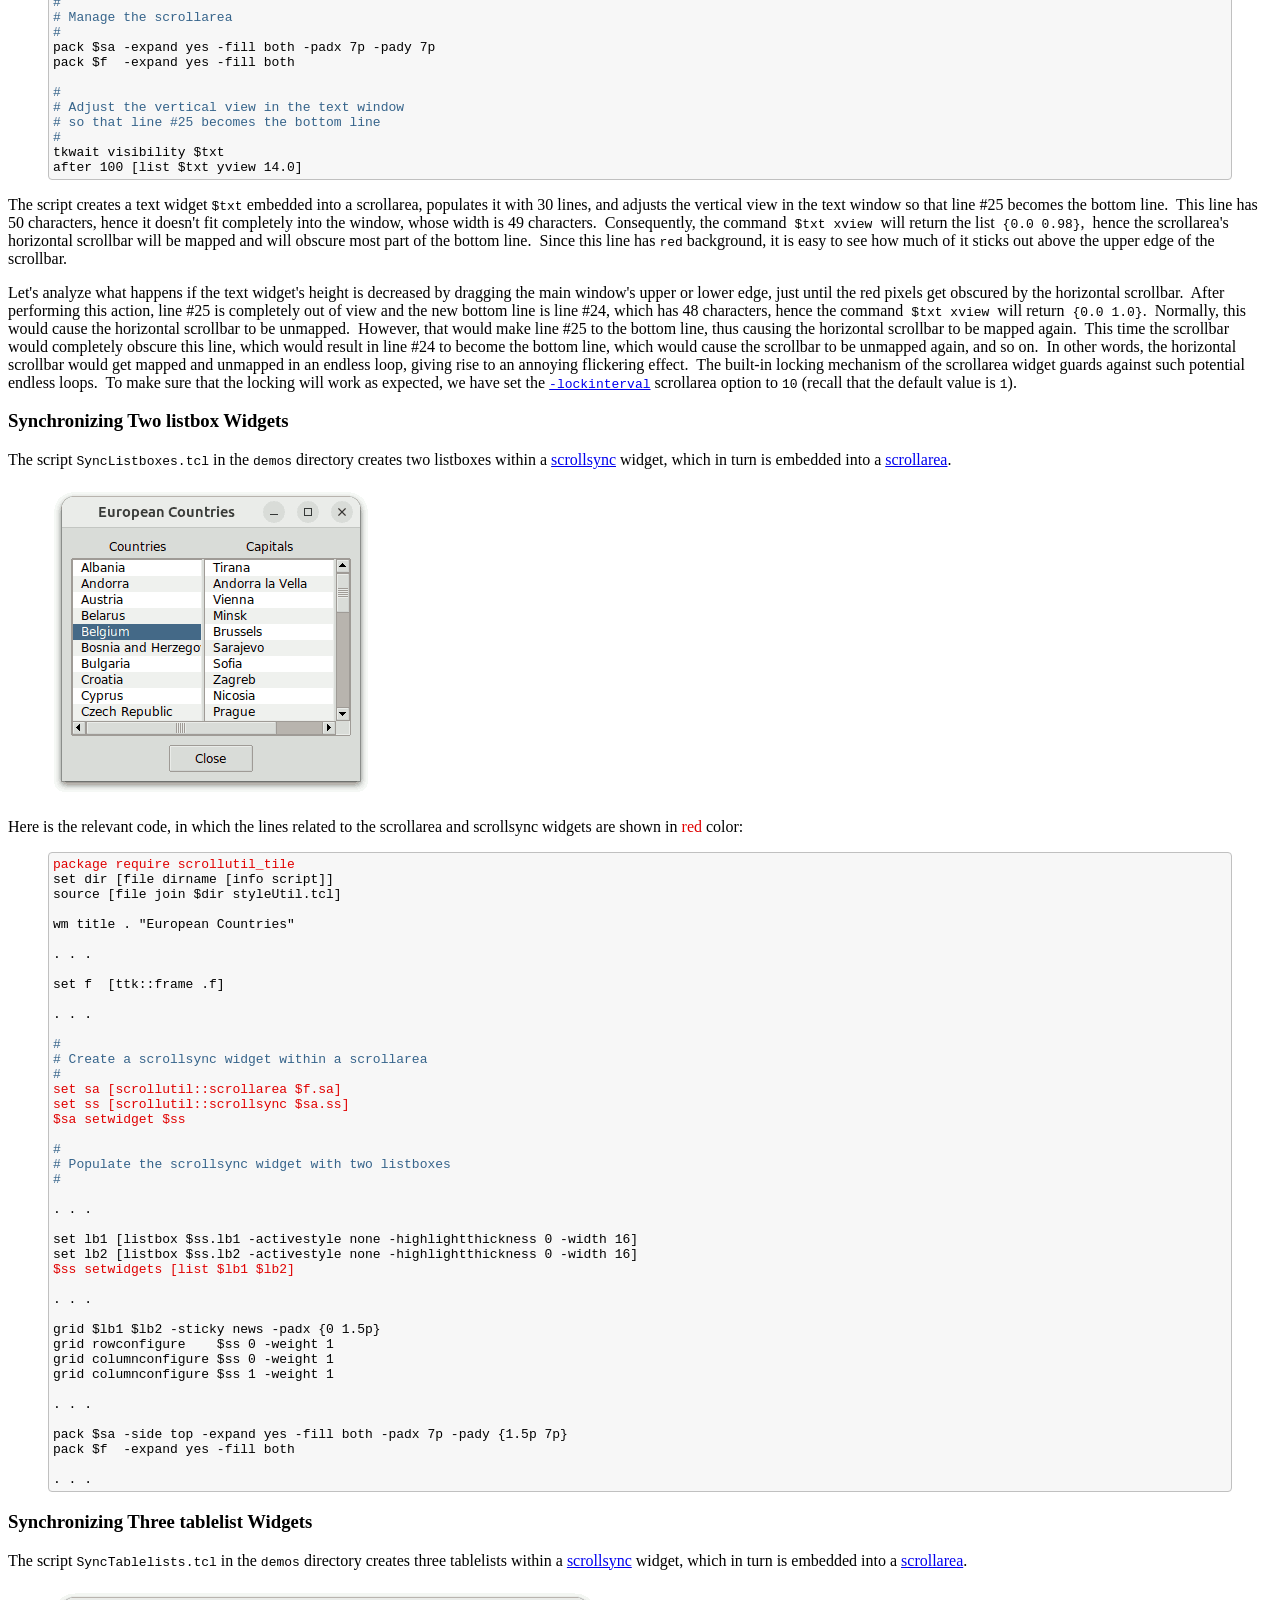
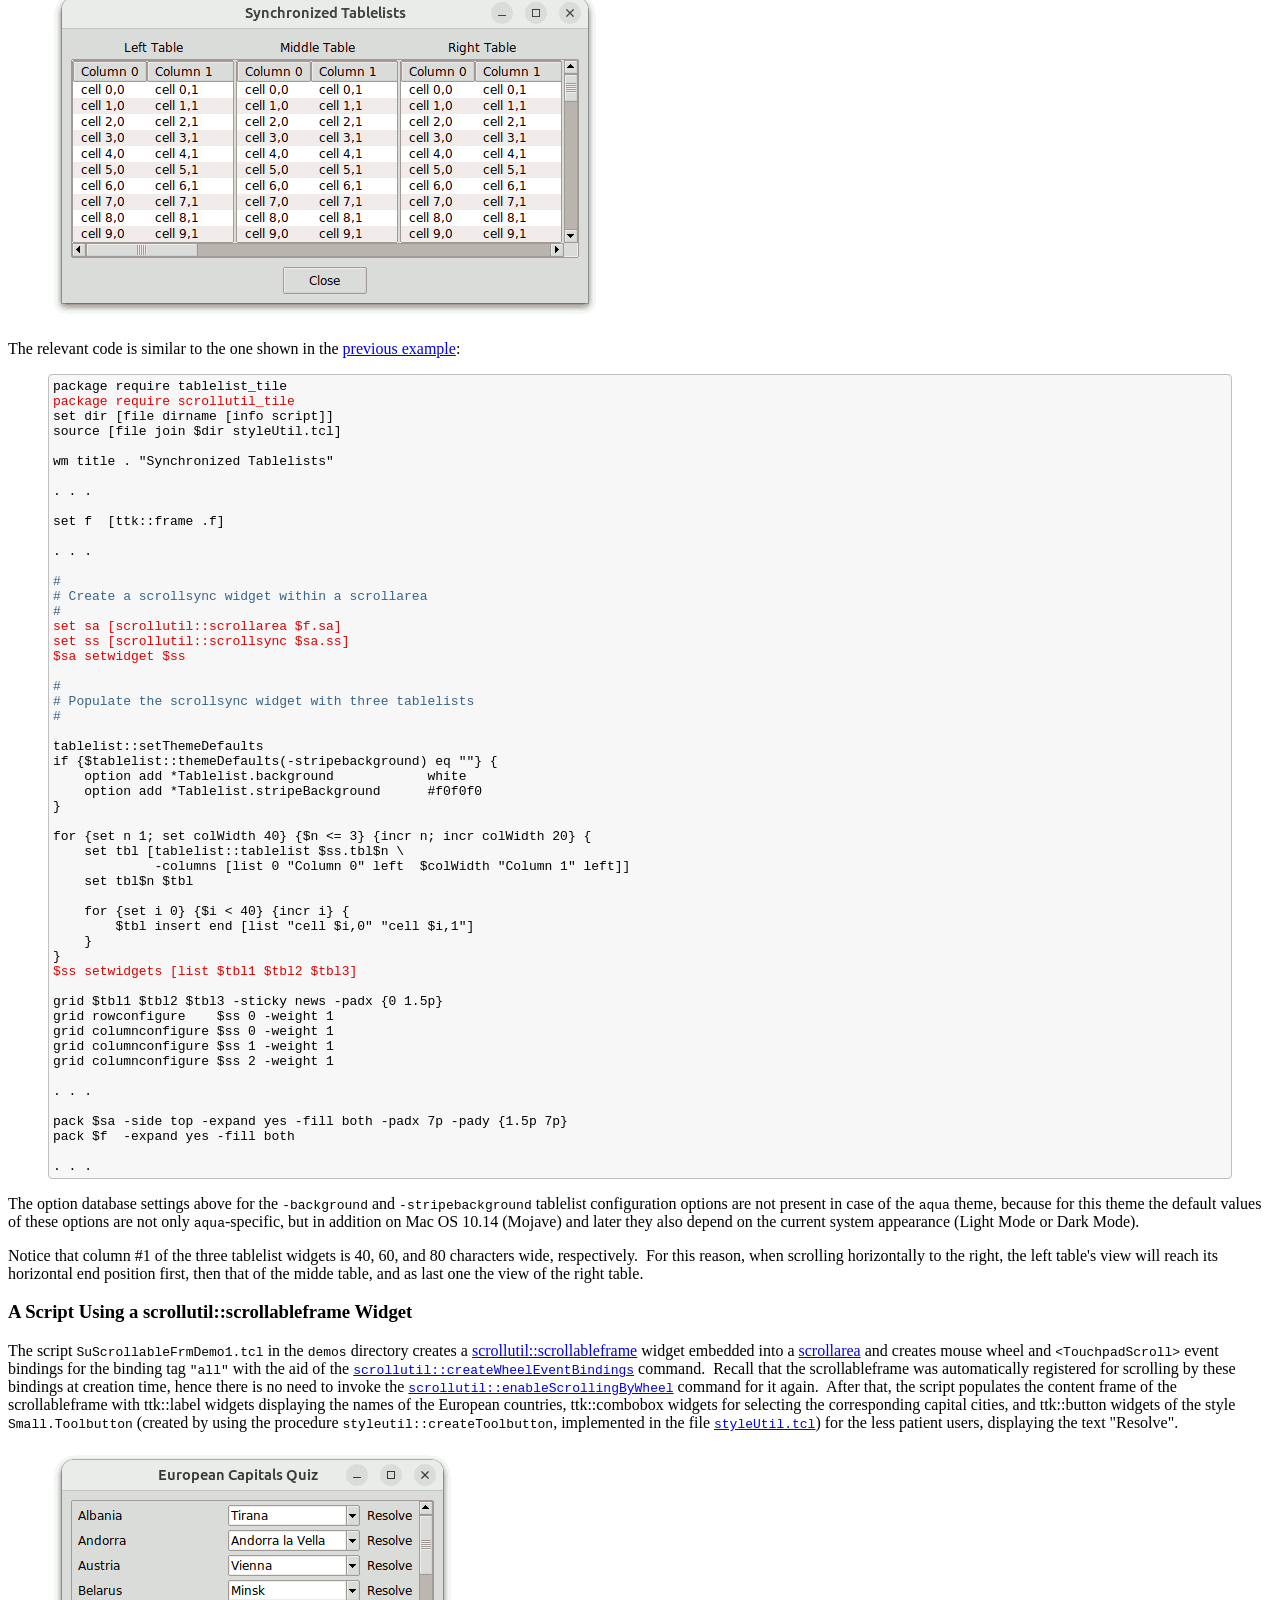
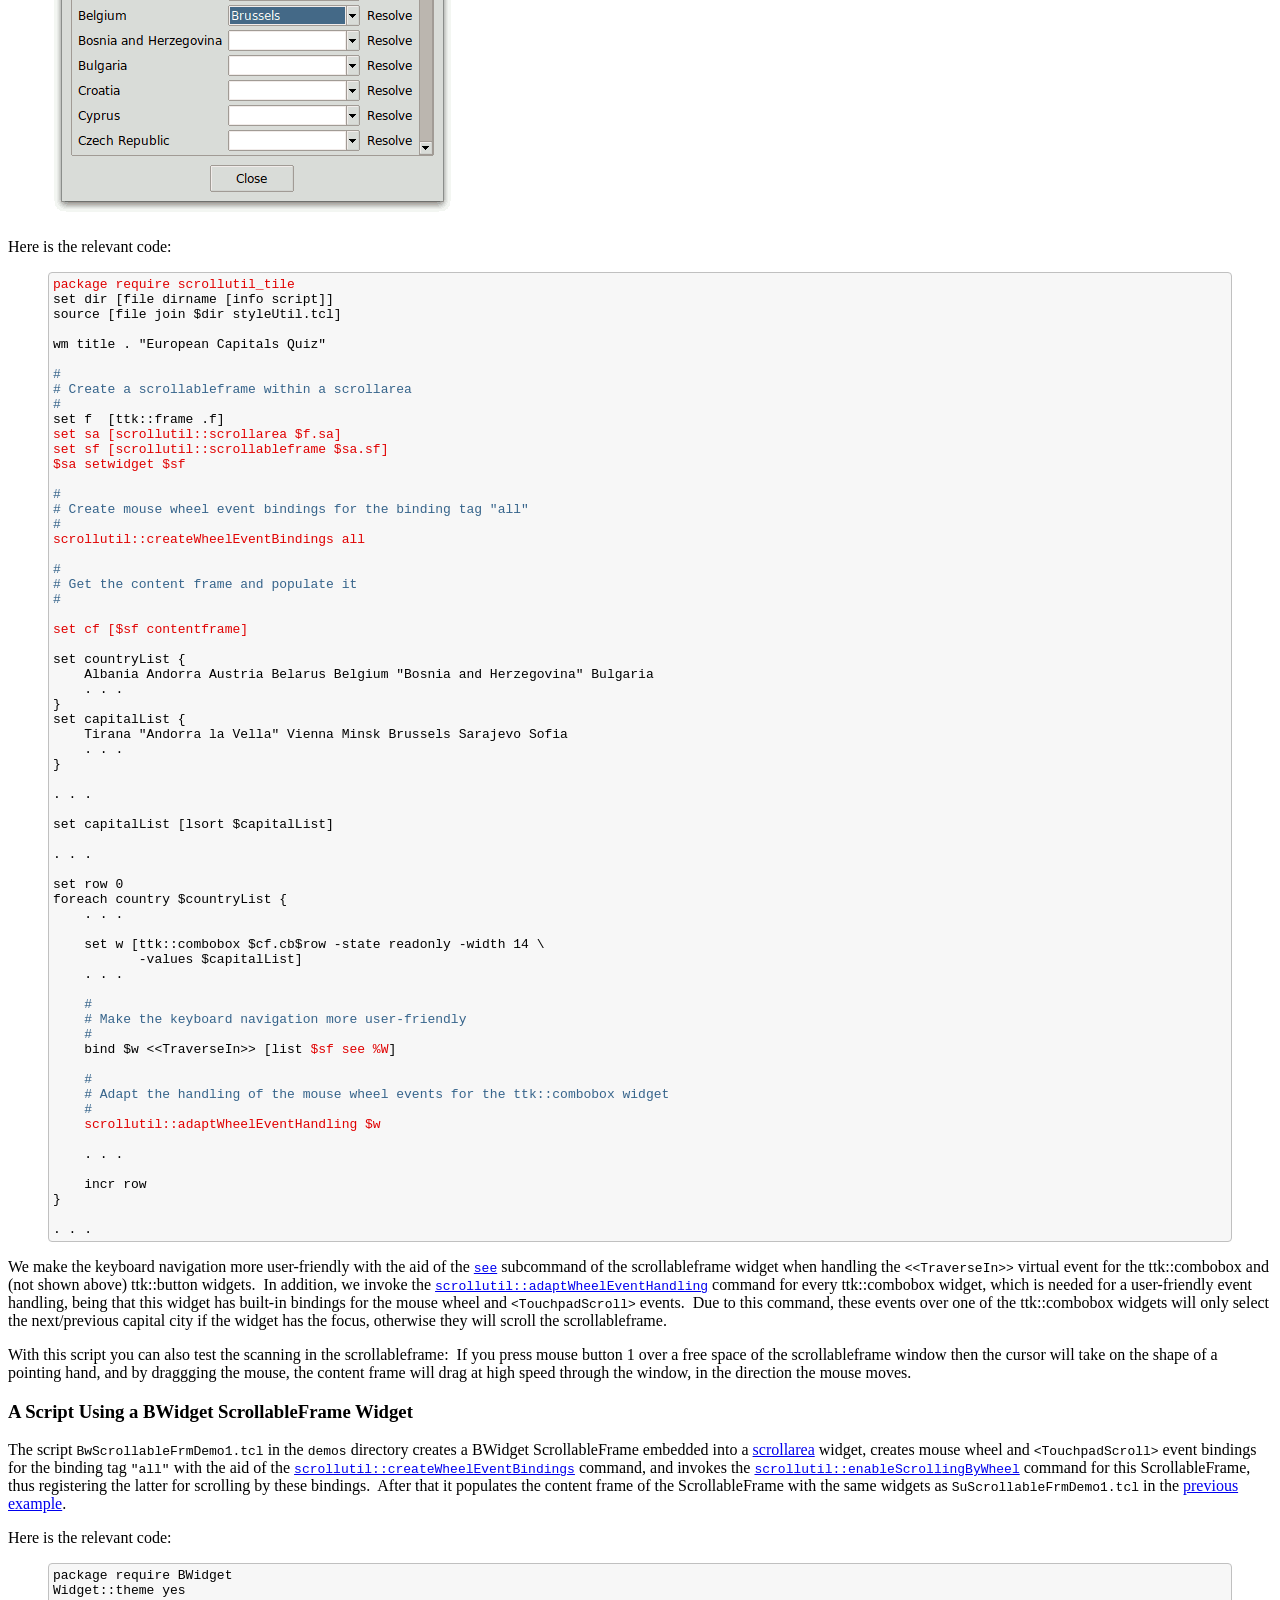
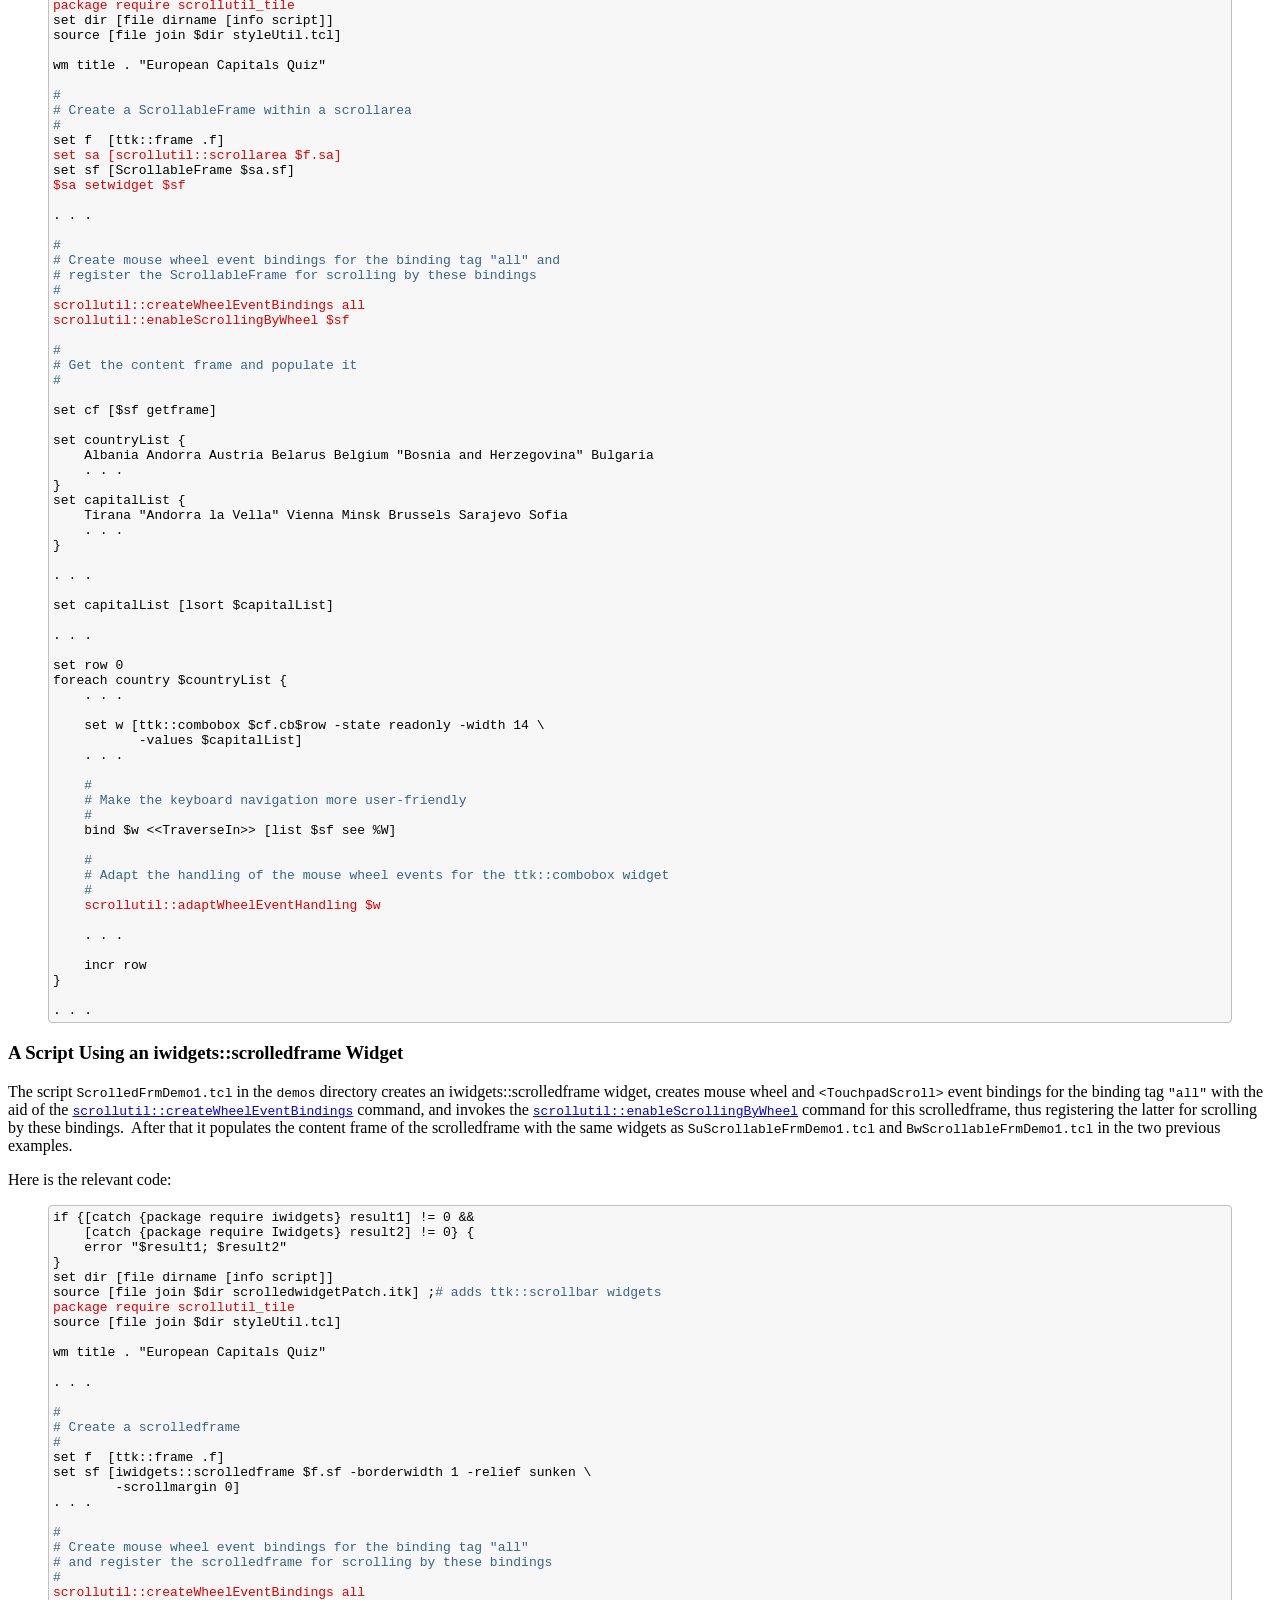
<file: Externals/scrollutil/doc/scrollutil.html>
<!DOCTYPE html>
<html>
<head>
  <title>Scrollutil Programmer's Guide</title>

  <meta name="Author" content="Csaba Nemethi">
  <meta name="Keywords" content=
  "scrollarea, scrollsync, mouse wheel event, binding, event handling, scrolling, scrollable widget container, focus">

  <link rel="stylesheet" type="text/css" href="stylesheet.css">
</head>

<body>
  <div>
    <h1>Scrollutil Programmer's Guide</h1>

    <h2>For Scrollutil Version 2.1</h2>

    <h3>by</h3>

    <h2>Csaba Nemethi</h2>

    <address>
      <a href="mailto:csaba.nemethi@t-online.de">csaba.nemethi@t-online.de</a>
    </address>
  </div>

  <hr>

  <h2 id="contents">Contents</h2>

  <h4><a href="#overview">Overview</a></h4>

  <ul>
    <li><a href="#ov_what">What Is Scrollutil?</a></li>

    <li><a href="#ov_get">How to Get It?</a></li>

    <li><a href="#ov_install">How to Install It?</a></li>

    <li><a href="#ov_use">How to Use It?</a></li>

    <li><a href="#ov_scalingpct">More on
    <code>scrollutil::scalingpct</code></a></li>

    <li><a href="#ov_svgfmt">More on <code>scrollutil::svgfmt</code></a></li>
  </ul>

  <h4><a href="#examples">Examples</a></h4>

  <ul>
    <li><a href="#ex_styleUtil">The Helper Script
    <code>styleUtil.tcl</code></a></li>

    <li><a href="#ex_ScrolledTablelist">A Scrolled tablelist Widget</a></li>

    <li><a href="#ex_ScrolledText">A Scrolled text Widget</a></li>

    <li><a href="#ex_SyncListboxes">Synchronizing Two listbox Widgets</a></li>

    <li><a href="#ex_SyncTablelists">Synchronizing Three tablelist
    Widgets</a></li>

    <li><a href="#ex_SuScrollableFrameDemo1">A Script Using a
    scrollutil::scrollableframe Widget</a></li>

    <li><a href="#ex_BwScrollableFrameDemo1">A Script Using a BWidget
    ScrollableFrame Widget</a></li>

    <li><a href="#ex_ScrolledFrameDemo1">A Script Using an
    iwidgets::scrolledframe Widget</a></li>

    <li><a href="#ex_SuScrollableFrameDemo2">A Script Using Two
    scrollutil::scrollableframe Widgets</a></li>

    <li><a href="#ex_BwScrollableFrameDemo2">A Script Using Two BWidget
    ScrollableFrame Widgets</a></li>

    <li><a href="#ex_ScrolledFrameDemo2">A Script Using Two
    iwidgets::scrolledframe Widgets</a></li>

    <li><a href="#ex_ScrolledNotebookDemo">A scrollutil::scrollednotebook
    Demo</a></li>

    <li><a href="#ex_PlainNotebookDemo">A scrollutil::plainnotebook
    Demo</a></li>

    <li><a href="#ex_PagesManDemo">A scrollutil::pagesman Demo</a></li>
  </ul>

  <div>
    <p><a href="index.html">Start page</a></p>
  </div>

  <hr>

  <h2 id="overview">Overview</h2>

  <h3 id="ov_what">What Is Scrollutil?</h3>

  <p>Scrollutil is a library package for Tcl/Tk versions 8.4 or higher, written
  in pure Tcl/Tk code.&nbsp; It contains:</p>

  <ul>
    <li>the implementation of the <b><a href=
    "scrollarea.html">scrollarea</a></b>, <b><a href=
    "scrollsync.html">scrollsync</a></b>, <b><a href=
    "scrollableframe.html">scrollableframe</a></b>, <b><a href=
    "scrollednotebook.html">scrollednotebook</a></b>, <b><a href=
    "plainnotebook.html">plainnotebook</a></b>, and <b><a href=
    "pagesman.html">pagesman</a></b> mega-widgets, including a
    general utility module for mega-widgets.&nbsp; The scrollednotebook and
    plainnotebook widgets require tile 0.8 or higher;</li>

    <li>the command <code><b><a href=
    "wheelEvent.html#add">scrollutil::addMouseWheelSupport</a></b></code>,
    which creates mouse wheel event bindings for a given binding tag;</li>

    <li>commands for <i>user-friendly</i> mouse wheel event handling in
    <b>scrollable widget containers</b> like scrollutil::scrollableframe,
    BWidget ScrollableFrame, and iwidgets::scrolledframe.&nbsp; These commands
    require Tcl/Tk versions 8.4 or higher on X11 and Mac OS X/11+ and Tk 8.6b2
    or later on Windows;</li>

    <li>demo scripts illustrating the use of the Scrollutil package in
    connection with various scrollable widgets and the above-mentioned
    scrollable widget containers;</li>

    <li>demo scripts illustrating the use of the scrollednotebook,
    plainnotebook, and pagesman widgets;</li>

    <li>this tutorial;</li>

    <li>reference pages in HTML format.</li>
  </ul>

  <p><b>The scrollutil::scrollarea mega-widget</b> greatly simplifies the
  creation of arbitrary scrolled widgets.&nbsp; It consists of a scrollable
  widget and two scrollbars connected with that widget.&nbsp; The display mode
  of each scrollbar can be <code>static</code>, <code>dynamic</code>, or
  <code>none</code>.&nbsp; This scrolled window implementation also supports
  the widgets that are scrollable in one direction only (e.g., entry and
  ttk::entry) and respects the header component and title columns of <a href=
  "https://www.nemethi.de/tablelist/">tablelist</a> widgets (this is freely
  configurable).</p>

  <p>The scrollutil::scrollarea widget is similar to BWidget ScrolledWindow and
  its snit-based equivalent widget::scrolledwindow, contributed by Jeffrey
  Hobbs and contained in tklib.&nbsp; The snit-based <a href=
  "http://web.tiscali.it/irrational/tcl/scrodget-2.1/">scrodget</a> package by
  Aldo Buratti and its TclOO-based equivalent <a href=
  "https://wiki.tcl-lang.org/page/A+Scrolled+Widget+implemented+with+TclOO">scrolledwidget</a>
  contributed by Johann Oberdorfer are further scrolled window implementations.
  However, <i>full</i> tablelist support is only provided by the scrollarea
  widget, which is free from external dependencies like BWidget, snit, or (for
  Tcl 8.5) TclOO.&nbsp; It is also free from the <a href=
  "https://wiki.tcl-lang.org/page/Scroll+bars+that+appear+only+when+needed">shimmering
  problem in connection with text widgets</a>, which the above-mentioned
  scrolled window implementations either share with the autoscroll package
  (contained in tklib) or circumvent in a suboptimal way.</p>

  <p><b>The scrollutil::scrollsync mega-widget</b> is designed for scrolling
  several widgets simultaneously.&nbsp; Whenever the horizontal/vertical
  position of the view in the window of one of its widgets changes, the view in
  the windows of all the other widgets is automatically adjusted accordingly,
  thus making sure that the view's position in these windows is kept in
  sync.&nbsp; This mega-widget is horizontally and vertically scrollable, hence
  it can be embedded into a scrollutil::scrollarea widget via the latter's
  <code>setwidget</code> subcommand.</p>

  <p><b>The scrollutil::scrollableframe mega-widget</b> is a scrollable widget
  container.&nbsp; It contains a content frame, whose dimensions are typically
  larger than those of the widget itself.&nbsp; Arbitrary regions of this frame
  can be brought into view by scrolling, and the widget also provides a command
  for making individual widgets contained in the content frame visible in the
  scrollableframe window.</p>

  <p>The scrollutil::scrollableframe widget is similar to BWidget
  ScrollableFrame and iwidgets::scrolledframe.&nbsp; However, unlike these
  widgets, which use a canvas for scrolling the content frame, it adjusts the
  view with the aid of the <code>place</code> geometry manager, just like the
  <code>scrolledframe::scrolledframe</code> command of the Scrolledframe
  package by Maurice Bredelet (ulis) and its optimized and enhanced version
  contributed by Keith Nash.&nbsp; For details on these commands see the wiki
  page</p>

  <blockquote>
    <address>
      <a href=
      "https://wiki.tcl-lang.org/page/A+scrolled+frame">https://wiki.tcl-lang.org/page/A+scrolled+frame</a>
    </address>
  </blockquote>

  <p>The canvas-free approach is more lightweight and integrates better in
  applications that use tile widgets.</p>

  <p><b>The scrollutil::scrollednotebook mega-widget</b> contains a
  ttk::notebook within a scrollableframe and supports an arbitrary number of
  unsqueezed tabs.&nbsp; Currently not visible tabs can be brought into view by
  navigating with the mouse wheel, touchpad, or keyboard, and by scrolling with
  the aid of the two arrow buttons placed on demand in the top-left and
  top-right or bottom-left and bottom-right corners (depending on the
  notebook's style).&nbsp; The widget also provides a command for making
  individual tabs visible in the scrollednotebook window.&nbsp; Unlike the
  ttk::notebook widget, whose <code>-width</code> option is quite often
  overriden by the total width of the tabs, the scrollednotebook widget
  respects the value of its <code>-width</code> option, regardless of the space
  required by the tabs.</p>

  <p><b>The scrollutil::plainnotebook mega-widget</b> extends a ttk::notebook
  having an arbitrary number of pages with invisible tabs by a ttk::frame to
  its left or right containing, among others, a scrollableframe whose content
  frame is the parent of a series of widgets that play the role of vertically
  laid-out notebook tabs.&nbsp; Currently not visible "tabs" can be brought
  into view by navigating with the mouse wheel, touchpad, or keyboard, and by
  scrolling with the vertical scrollbar of the scrollarea containing the
  scrollableframe.&nbsp; The widget also provides a command for making
  individual "tabs" visible in the plainnotebook window.&nbsp; Unlike a
  ttk::notebook widget with vertically aligned tabs, which in most themes has a
  suboptimal look and whose <code>-height</code> option is quite often
  overriden by the total height of the tabs, the plainnotebook widget respects
  the value of its <code>-height</code> option, regardless of the space
  required by the "tabs".</p>

  <p><b>The scrollutil::pagesman mega-widget</b> provides the basic
  functionality of a pages manager, meaning that it manages a list of windows,
  called <b>pages</b>, of which only one is visible at a time.&nbsp; By using
  it with plainnotebook widgets as pages, it is quite easy to write
  applications in which the user can descend from a plainnotebook to another
  one with a single mouse click and switch back in the same way to the original
  one.&nbsp; Everything needed for this navigation is provided by appropriate
  options and subcommands of the plainnotebook widget.</p>

  <p>From the point of view of <b>the commands related to mouse wheel and
  <code>&lt;TouchpadScroll&gt;</code> event handling</b> provided by the
  Scrollutil package, the scrollability of a widget or widget container window
  means that the associated Tcl command supports the&nbsp; <code>xview scroll
  <i>number</i> units</code>&nbsp; and&nbsp; <code>yview scroll <i>number</i>
  units</code>&nbsp; subcommands.&nbsp; The reason for requiring at least Tk
  version 8.6b2 on Windows for the commands related to scrollable widget
  containers is that in earlier Tk versions on this platform the mouse wheel
  events were sent to the widget having the focus rather than to the one under
  the pointer.</p>

  <p>To make use of the user-friendly mouse wheel and
  <code>&lt;TouchpadScroll&gt;</code> event handling via the Scrollutil
  package, follow the steps below:</p>

  <ul>
    <li>Create mouse wheel and <code>&lt;TouchpadScroll&gt;</code> event
    bindings for the binding tag <code>"all"</code> or for the toplevel widgets
    (including <code>"."</code>) having scrollable widget containers, by
    invoking the <code><a href=
    "wheelEvent.html#create">scrollutil::createWheelEventBindings</a></code>
    command.&nbsp; In addition, register your scrollable widget containers for
    scrolling via these bindings with the aid of the <code><a href=
    "wheelEvent.html#enable">scrollutil::enableScrollingByWheel</a></code>
    command.&nbsp; Note that for the scrollutil::scrollableframe widget this
    command is automatically invoked at creation time.&nbsp; The
    above-mentioned bindings handle the mouse wheel and
    <code>&lt;TouchpadScroll&gt;</code> events by scrolling the (innermost)
    registered scrollable widget container that is an ascendant of the widget
    under the pointer and is contained in the latter's toplevel.</li>

    <li class="tm">Invoke the <code><a href=
    "wheelEvent.html#adapt">scrollutil::adaptWheelEventHandling</a></code>
    command for those widgets contained in registered scrollable widget
    containers that have mouse wheel or <code>&lt;TouchpadScroll&gt;</code>
    event (class) bindings.&nbsp; This step eliminates the annoying and often
    dangerous double-handling effect, by modifying the mouse wheel and
    <code>&lt;TouchpadScroll&gt;</code> event handling as follows:&nbsp; If the
    focus is on the widget under the pointer then the above-mentioned events
    will be handled by the (class bindings of the) widget only, otherwise by
    the bindings created with the
    <code>scrollutil::createWheelEventBindings</code> command.&nbsp; Without
    this step the mouse wheel and <code>&lt;TouchpadScroll&gt;</code> events
    would scroll both the listbox, text, ttk::treeview, or tablelist widget
    under the pointer <i>and</i> the widget container to whose descendants the
    latter belongs, or they would select the next/previous value in the
    ttk::combobox or ttk::spinbox under the pointer <i>in addition to</i>
    scrolling the widget container.&nbsp; Note that this command accepts as
    optional argument the <code>-ignorefocus</code> switch, which specifies
    that the above-mentioned events are to be handled by the widget under the
    pointer (only), ragardless of whether that widget has the focus or
    not.</li>

    <li class="tm">For some widgets it can be desirable to make the focus check
    within this modified event handling less restrictive.&nbsp; For example, if
    the widget under the pointer is an entry component of a <a href=
    "https://www.nemethi.de/mentry/">mentry</a> of type <code>"Date"</code>,
    <code>"Time"</code>, <code>"DateTime"</code>, <code>"IPAddr"</code>, or
    <code>"IPv6Addr"</code> and the focus is on any of its siblings, then the
    mouse wheel and <code>&lt;TouchpadScroll&gt;</code> events sent to this
    entry should be handled by the entry widget itself rather than scrolling
    the widget container that is an ascendant of the mentry.&nbsp; The
    <code><a href=
    "wheelEvent.html#setFocusCkWin">scrollutil::setFocusCheckWindow</a></code>
    command covers exactly cases like this.</li>
  </ul>

  <p>The mouse wheel and <code>&lt;TouchpadScroll&gt;</code> event handling
  with the aid of the Scrollutil package was also tested to work with the
  <code>scrolledframe::scrolledframe</code> command of the Scrolledframe
  package by Maurice Bredelet (ulis) and its optimized and enhanced version
  contributed by Keith Nash, as well as with the <code>sframe</code> command
  implemented by Paul Walton.&nbsp; For details on these commands (which
  provide further implementations of scrollable widget containers) see the
  above-mentioned wiki page.</p>

  <h3 id="ov_get">How to Get It?</h3>

  <p>Scrollutil is available for free download from the Web page</p>

  <blockquote>
    <address>
      <a href="https://www.nemethi.de">https://www.nemethi.de</a>
    </address>
  </blockquote>

  <p>The distribution file is <code>scrollutil2.1.tar.gz</code> for UNIX and
  <code>scrollutil2_1.zip</code> for Windows.&nbsp; These files contain the
  same information, except for the additional carriage return character
  preceding the linefeed at the end of each line in the text files for
  Windows.</p>

  <p>Scrollutil is also included in tklib, which has the address</p>

  <blockquote>
    <address>
      <a href="https://core.tcl.tk/tklib">https://core.tcl.tk/tklib</a>
    </address>
  </blockquote>

  <h3 id="ov_install">How to Install It?</h3>

  <p>Install the package as a subdirectory of one of the directories given by
  the <code>auto_path</code> variable.&nbsp; For example, you can install it as
  a directory at the same level as the Tcl and Tk script libraries.&nbsp; The
  locations of these library directories are given by the
  <code>tcl_library</code> and <code>tk_library</code> variables,
  respectively.</p>

  <p>To install Scrollutil <i>on UNIX</i>, <code>cd</code> to the desired
  directory and unpack the distribution file
  <code>scrollutil2.1.tar.gz</code>:</p>

  <blockquote>
    <pre>
gunzip -c scrollutil2.1.tar.gz | tar -xf -
</pre>
  </blockquote>

  <p>On most UNIX systems this can be replaced with</p>

  <blockquote>
    <pre>
tar -zxf scrollutil2.1.tar.gz
</pre>
  </blockquote>

  <p>Both commands will create a directory named <code>scrollutil2.1</code>,
  with the subdirectories <code>demos</code>, <code>doc</code>, and
  <code>scripts</code>.</p>

  <p><i>On Windows</i>, use WinZip or some other program capable of unpacking
  the distribution file <code>scrollutil2_1.zip</code> into the directory
  <code>scrollutil2.1</code>, with the subdirectories <code>demos</code>,
  <code>doc</code>, and <code>scripts</code>.</p>

  <p>Notice that in tklib the Scrollutil <code>demos</code> directory is
  replaced with the subdirectory <code>scrollutil</code> of the
  <code>examples</code> directory.&nbsp; Please take this into account when
  reading the <a href="#examples">examples</a> below.</p>

  <h3 id="ov_use">How to Use It?</h3>

  <p>The Scrollutil distribution provides two packages, called
  <b>Scrollutil</b> and <b>Scrollutil_tile</b>.&nbsp; The main difference
  between the two is that Scrollutil_tile enables the tile-based,
  theme-specific appearance of scrollarea, scrollsync, and scrollableframe
  widgets, and provides the themed scrollednotebook and plainnotebook widgets;
  this package requires tile 0.8 or higher.&nbsp; It is not possible to use
  both packages in one and the same application, because both are implemented
  in the same <code>scrollutil</code> namespace and provide identical commands
  (except for the commands <code>scrollutil::scrollednotebook</code>,
  <code>scrollutil::plainnotebook</code>, <code>scrollutil::addclosetab</code>,
  <code>scrollutil::removeclosetab</code>, and
  <code>scrollutil::closetabstate</code>, which are provided by the
  Scrollutil_tile package only).</p>

  <p>To be able to access the commands and variables defined in the package
  Scrollutil, your scripts must contain one of the lines</p>

  <blockquote>
    <pre>
package require scrollutil ?<i>version</i>?
package require Scrollutil ?<i>version</i>?
</pre>
  </blockquote>

  <p>You can use either one of the two statements above because the file
  <code>scrollutil.tcl</code> contains both lines</p>

  <blockquote>
    <pre>
package provide scrollutil ...
package provide Scrollutil ...
</pre>
  </blockquote>

  <p>Likewise, to be able to access the commands and variables defined in the
  package Scrollutil_tile, your scripts must contain one of the lines</p>

  <blockquote>
    <pre>
package require scrollutil_tile ?<i>version</i>?
package require Scrollutil_tile ?<i>version</i>?
</pre>
  </blockquote>

  <p>Again, you can use either one of the two statements above because the file
  <code>scrollutil_tile.tcl</code> contains both lines</p>

  <blockquote>
    <pre>
package provide scrollutil_tile ...
package provide Scrollutil_tile ...
</pre>
  </blockquote>

  <p>You are free to remove one of these two lines from
  <code>scrollutil.tcl</code> and <code>scrollutil_tile.tcl</code>,
  respectively, if you want to prevent the corresponding packages from making
  themselves known under two different names each.&nbsp; Of course, by doing so
  you restrict the argument of&nbsp; <code>package require</code>&nbsp; to a
  single name.</p>

  <p>Since the packages Scrollutil and Scrollutil_tile are implemented in the
  <code>scrollutil</code> namespace, you must either invoke the</p>

  <blockquote>
    <pre>
namespace import scrollutil::<i>pattern</i> ?scrollutil::<i>pattern ...</i>?
</pre>
  </blockquote>

  <p>command to import the <i>procedures</i> you need, or use qualified names
  like <code>scrollutil::scrollarea</code>.&nbsp; In the <a href=
  "#examples">examples</a> below we have chosen the latter approach.</p>

  <p>To access Scrollutil <i>variables</i>, you <i>must</i> use qualified
  names.&nbsp; There are only 5 Scrollutil variables that are designed to be
  accessed outside the namespace <code>scrollutil</code>:</p>

  <ul>
    <li>The variable <code>scrollutil::version</code> holds the current version
    number of the Scrollutil package.</li>

    <li>The variable <code>scrollutil::library</code> holds the location of the
    Scrollutil installation directory.</li>

    <li>The read-only variable <code>scrollutil::scalingpct</code> is set when
    loading the package Scrollutil or Scrollutil_tile via&nbsp; <code>package
    require</code>&nbsp; to the scaling percentage corresponding to the
    display's DPI scaling level.&nbsp; Scrollutil adapts, among others, the
    default width of the Tk core scrollbars on X11 and that of the
    ttk::scrollbar widget for the built-in themes <code>alt</code>,
    <code>clam</code>, <code>classic</code>, and <code>default</code> to the
    value of this variable.&nbsp; The currently supported values are
    <code>100</code>, <code>125</code>, <code>150</code>, <code>175</code>, and
    <code>200</code>.&nbsp; You can use this variable, e.g., if you want to
    create images of different sizes, depending on the DPI scaling level.&nbsp;
    For example, if your application uses images of size 16 x 16 on an unscaled
    display and <code>scrollutil::scalingpct</code> has the value
    <code>150</code>, then the image size for this display should be
    24 x 24.</li>

    <li>If the Tk version is either at least 8.7 (with built-in SVG support),
    or 8.6 and the tksvg extension can be loaded into the interpreter, then the
    variable <code>scrollutil::svgfmt</code> is set to a Tcl list that you can
    pass to the commands that create or manipulate SVG images as the value of
    their <code>-format</code> option to make sure that your images will be
    properly scaled.</li>

    <li>The read-only variable <code>scrollutil::usingTile</code> has the value
    <code>0</code> in the package Scrollutil and the value <code>1</code> in
    Scrollutil_tile.</li>
  </ul>

  <p>The Scrollutil_tile package checks whether the required Tk and tile
  versions are present, by executing the commands</p>

  <blockquote>
    <pre>
package require Tk 8.4-
if {$::tk_version &lt; 8.5 || [regexp {^8\.5a[1-5]$} $::tk_patchLevel]} {
    package require tile 0.8-
}
</pre>
  </blockquote>

  <p>The second command above reflects the fact that, beginning with Tk 8.5a6,
  tile is integrated into the Tk core and therefore it should only be loaded
  explicitly when using an earlier Tk version.</p>

  <h3 id="ov_scalingpct">More on <code>scrollutil::scalingpct</code></h3>

  <p>The Scrollutil code sets the variable <code>scrollutil::scalingpct</code>
  to the value returned by the public procedure
  <code>scaleutil::scalingPercentage</code> of the scaleutil package, which is
  bundled with Scrollutil.&nbsp; The way this value is computed depends on the
  windowing system:</p>

  <p><i>On Windows and Mac OS X/11+</i> the scaling percentage is computed
  from&nbsp; <code>[tk scaling]</code>.&nbsp; Note that on Mac OS X/11+ the
  result is always <code>100</code>, regardless of the display's scaling
  level.&nbsp; On this system the desktop engine automatically scales
  everything as needed.</p>

  <p><i>On X11</i>, computing the scaling percentage from&nbsp; <code>[tk
  scaling]</code>&nbsp; is done as fallback method only, because the
  implementation of display scaling is highly dependent on the desktop
  environment and it mostly manipulates system resources that are resident
  outside of Xlib, which Tk is based on.&nbsp; (Traditional X applications like
  <code>bitmap</code> and <code>xmag</code> are also affected by this.)&nbsp;
  With the partial exception of Xfce and MATE (see below), the procedure
  computes the scaling percentage from the value of the X resource
  <code>Xft.dpi</code>, by executing the <code>xrdb</code> application.&nbsp;
  On GNOME-based systems where <code>xrdb</code> is not installed per default
  (e.g., Solus GNOME and Solus Budgie), it uses the <code>xrandr</code>
  application and the file <code>~/.config/monitors.xml</code> instead.</p>

  <ul>
    <li class="tm">On <i>Xfce</i>, the display scaling mode, called
    <i>window scaling</i>, can be "1x" or "2x" and can be selected in the
    <i>Appearance</i> dialog.&nbsp; Xfce versions 4.16 and later also support
    fractional scaling, whose parameters can be configured in the
    <i>Display</i> dialog.&nbsp; If the "2x" mode was selected then the scaling
    percentage will be set by the procedure
    <code>scaleutil::scalingPercentage</code> to <code>200</code>, otherwise it
    will be computed from the value of the font DPI, given by the X resource
    <code>Xft.dpi</code>.&nbsp; The value of the font DPI can be set in the
    <i>Fonts</i> tab of the <i>Appearance</i> dialog or (on Linux Lite 5+) via
    the <i>HiDPI Settings</i> dialog.</li>

    <li class="tm">On MATE</i>, the display scaling mode, called <i>window
    scaling factor</i>, can be "Auto-detect", "Regular", or "HiDPI", and can be
    selected in the <i>MATE Tweak</i> dialog.&nbsp; The same effect can be
    achieved by using the <i>Monitor Preferences</i> dialog and selecting one
    of the possible scaling values "auto detect", "100%", and "200%".&nbsp; If
    needed, the procedure <code>scaleutil::scalingPercentage</code>
    auto-detects which one of the "Regular" ("100%") and "HiDPI" ("200%") modes
    corresponds to the preset "Auto-detect" ("auto detect") mode.&nbsp; If the
    "HiDPI" ("200%") mode was selected by the user or auto-detected by the
    procedure, then the scaling percentage will be set to <code>200</code>,
    otherwise it will be computed from the value of the font DPI, given by the
    X resource <code>Xft.dpi</code>.&nbsp; The value of the font DPI can be set
    via the <i>Font Rendering Details</i> dialog, which in turn can be opened
    from within the <i>Fonts</i> tab of the <i>Appearance Preferences</i>
    dialog.</li>

    <li class="tm">In case of <i>GNOME on Xorg, Budgie, and Cinnamon versions
    earlier than 4.6</i>, the display scaling can be either 100 % or 200 %, and
    the procedure sets the scaling percentage accordingly to <code>100</code>
    or <code>200</code>.&nbsp; In newer GNOME and Budgie versions on Ubuntu one
    can enable the <code>x11-randr-fractional-scaling</code> as experimental
    feature, which adds (at least) 125 %, 150 %, and 175 % to the list of
    supported scaling percentages.&nbsp; Note that, due to the way this
    fractional scaling is implemented, the value returned by
    <code>scaleutil::scalingPercentage</code> will be <code>200</code>,
    regardless of the selected display scaling.&nbsp; Cinnamon versions 4.6 and
    later also support fractional scaling; if activated then the scaling
    percentage returned by the procedure will be <code>200</code>, regardless
    of the selected display scaling.</li>

    <li class="tm"><i>GNOME on Wayland</i> traditionally supports the display
    scaling values 100 % and 200 %, and the scaling percentage will be set
    accordingly to <code>100</code> or <code>200</code>.&nbsp; In newer GNOME
    versions one can enable the experimental feature
    <code>scale-monitor-framebuffer</code>, which adds (at least) 125 %, 150 %,
    and 175 % to the list of supported scaling percentages.&nbsp; With this
    feature enabled, the value returned by
    <code>scaleutil::scalingPercentage</code> will be <code>100</code> for all
    scaling levels, due to the fact that in this case, instead of window
    contents, monitor framebuffers will be scaled in a logical pixel coordinate
    space.</li>

    <li class="tm"><i>KDE Plasma on Xorg</i> provides fractional scaling
    support.&nbsp; On this desktop, the procedure will return <code>100</code>,
    <code>125</code>, <code>150</code>, <code>175</code>, or <code>200</code>,
    depending on the display's scaling level.</li>

    <li class="tm"><i>KDE Plasma on Wayland</i> supports fractional scaling,
    too.&nbsp; In this case, the value returned by the procedure will always be
    <code>100</code>, regardless of the display's scaling level.</li>
  </ul>

  <p>On GNOME and Budgie, the display scaling can be set in the <i>Displays</i>
  page of the <i>Settings</i> dialog, but the value of the X resource
  <code>Xft.dpi</code>, which is used by the procedure
  <code>scaleutil::scalingPercentage</code>, can also be manipulated by setting
  the scaling factor of the fonts via the <i>Tweaks</i> application.&nbsp;
  Likewise, on Cinnamon the display scaling can be set in the <i>Display</i>
  page of the <i>System Settings</i> dialog, but the value of the X resource
  <code>Xft.dpi</code> can also be manipulated by setting the text scaling
  factor via the <i>Font Selection</i> page of the <i>System Settings</i>
  dialog.&nbsp; Finally, on KDE Plasma the display scaling can be set in the
  <i>Display Configuration</i> page of the <i>System Settings</i> dialog, but
  the value of the font DPI, given by the X resource <code>Xft.dpi</code> can
  also be set via the <i>Fonts</i> page of the <i>System Settings</i>
  dialog.</p>

  <p>Besides computing the scaling percentage, the procedure
  <code>scaleutil::scalingPercentage</code> performs a series of additional
  tasks.&nbsp; Among others, it changes the default height of the ttk::treeview
  rows from the hard-coded value of 20 pixels to a more reasonable one, based
  on the metrics of the font used by the <code>Treeview</code> style (usually
  <code>TkDefaultFont</code>), and makes sure that this step will be repeated
  whenever the virtual event <code>&lt;&lt;ThemeChanged&gt;&gt;</code> is
  received (e.g., because the value of the <code>Treeview</code> style's
  <code>-font</code> option has changed), or the virtual event
  <code>&lt;&lt;TkWorldChanged&gt;&gt;</code> with the <code>user_data</code>
  field (<code>%d</code>) set to <code>FontChanged</code> is received.&nbsp; If
  the Tk version is later than 8.6.11 or 8.7a5, this virtual event is sent by
  the Tk engine to all widgets when a font is changed, for example, by
  invoking&nbsp; <code>font configure</code>&nbsp; (see <a href=
  "https://core.tcl-lang.org/tips/doc/trunk/tip/608.md">TIP 608</a>).</p>

  <p>The additional steps described in the rest of this section are only
  performed if the scaling percentage is greater than <code>100</code>.</p>

  <p>On X11, the procedure synchronizes the scaling factor used by Tk to
  convert between physical units and pixels with the scaling percentage, by
  passing a value derived from the latter to the&nbsp; <code>tk
  scaling</code>&nbsp; command.&nbsp; While in the vast majority of
  applications this is the desired and recommended behavior, there might be
  cases where you want to suppress this step because your application might
  have its own logic for determining the value of Tk's scaling factor.&nbsp;
  You can achieve this by inserting the line</p>

  <blockquote>
    <pre>
namespace eval ::scaleutil { set keepTkScaling 1 }
</pre>
  </blockquote>

  <p>before loading Scrollutil or Scrollutil_tile via&nbsp; <code>package
  require</code>.</p>

  <p>The procedure <code>scaleutil::scalingPercentage</code> also corrects the
  sizes of the standard fonts if needed.&nbsp; These fonts
  (<code>TkDefaultFont</code>, <code>TkTextFont</code>, etc.) are defined in
  the file <code>$tk_library/ttk/fonts.tcl</code>.&nbsp; For quite a long time,
  the font sizes for X11 given in this file were sizes in pixels, which was not
  suitable for use on HiDPI displays.&nbsp; This caused several Linux
  distributions to bundle patched versions of this file, in which the sizes in
  pixels are replaced with sizes in points.&nbsp; The same fix was committed in
  February 2020 into the Tk core repository and is now contained in Tk 8.7a5
  and later.&nbsp; To make sure that, regardless of the Tk version, the font
  sizes will suit the display's scaling level, the procedure examines this
  library file and, if the latter contains sizes in pixels, then it sets the
  <code>-size</code> option of the standard fonts to corresponding sizes in
  points (without altering the file).&nbsp; In addition, for the "2x" mode on
  Xfce, the procedure doubles the sizes (in points) of the standard fonts (the
  way display scaling works on that desktop makes this necessary).</p>

  <p>The procedure also scales:</p>

  <ul>
    <li class="tm">the default parameters of the Tk core panedwindow sash;</li>

    <li class="tm">the default size of the Tk core scale widget and its
    slider;</li>

    <li class="tm">the default width of the Tk core scrollbars on X11;</li>

    <li class="tm">the default length of the ttk::scale and ttk::progressbar
    widgets;</li>

    <li class="tm">for the built-in themes <code>alt</code> and
    <code>default</code>, some styling options of the ttk::scrollbar,
    ttk::scale, ttk::progressbar, ttk::combobox, ttk::spinbox, ttk::button,
    toolbutton, ttk::menubutton, ttk::checkbutton, ttk::radiobutton,
    ttk::notebook, and ttk::treeview widgets;</li>

    <li class="tm">for the built-in theme <code>clam</code>, some styling
    options of the ttk::scrollbar, ttk::scale, ttk::progressbar, ttk::combobox,
    ttk::spinbox, ttk::button, toolbutton, ttk::menubutton, ttk::checkbutton,
    ttk::radiobutton, ttk::notebook, ttk::panedwindow, ttk::treeview, and
    ttk::labelframe widgets;</li>

    <li class="tm">for the built-in theme <code>classic</code>, some styling
    options of the ttk::scrollbar, ttk::scale, ttk::progressbar, ttk::combobox,
    ttk::spinbox, ttk::button, toolbutton, ttk::menubutton, ttk::checkbutton,
    ttk::radiobutton, ttk::notebook, ttk::panedwindow, and ttk::treeview
    widgets;</li>

    <li class="tm">for the built-in theme <code>vista</code>, some styling
    options of the ttk::combobox, ttk::button, toolbutton, ttk::menubutton,
    ttk::checkbutton, ttk::radiobutton, ttk::notebook, and ttk::treeview
    widgets;</li>

    <li class="tm">for the built-in theme <code>winnative</code>, some styling
    options of the ttk::scale, ttk::progressbar, ttk::combobox, ttk::spinbox,
    toolbutton, ttk::menubutton, ttk::checkbutton, ttk::radiobutton, 
    ttk::notebook, and ttk::treeview widgets;</li>

    <li class="tm">for the built-in theme <code>xpnative</code>, some styling
    options of the ttk::combobox, ttk::spinbox, ttk::button, toolbutton,
    ttk::menubutton, ttk::checkbutton, ttk::radiobutton, ttk::notebook, and
    ttk::treeview widgets.</li>
  </ul>

  <p>In addition, the procedure <code>scaleutil::scalingPercentage</code> makes
  sure that in the <code>vista</code> and <code>xpnative</code> themes the
  indicators of the ttk::checkbutton and ttk::radiobutton widgets will appear
  properly scaled, regardless of the Tk release being used.&nbsp; (A
  long-standing bug in the implementation of these widgets was fixed in May
  2020 and is now contained in both Tk 8.6.11 and later and 8.7a5 and later,
  but the procedure provides an automatic workaround for the Tk versions that
  are still affected by this bug.)</p>

  <p>Note that in Tk versions earlier than 8.7b1/9, the Tk core checkbutton and
  radiobutton widgets, as well as the indicators of the ttk::checkbutton and
  ttk::radiobutton widgets of the <code>alt</code> and <code>winnative</code>
  themes are not scalable (they scale automatically in Tk 8.7b1/9 and
  later).&nbsp; The same holds true for the ttk::sizegrip widget in the
  built-in themes.</p>

  <h3 id="ov_svgfmt">More on <code>scrollutil::svgfmt</code></h3>

  <p>Before returning one of the scaling percentage values <code>100</code>,
  <code>125</code>, <code>150</code>, <code>175</code>, and <code>200</code>,
  the procedure <code>scaleutil::scalingPercentage</code> saves the display's
  <i>real</i> scaling percentage in the variable
  <code>::scaleutil::scalingPct</code>.&nbsp; This value, which is restricted
  to multiples of <code>25</code>, can be greater than <code>200</code>,
  especially when running Androwish on a tablet or smartphone.</p>

  <p>If the Tk version is either at least 8.7 (with built-in SVG support), or
  8.6 and the tksvg package can be loaded into the interpreter, then Scrollutil
  additionally sets the variable <code>scrollutil::svgfmt</code> to</p>

  <blockquote>
    <pre>
[list svg -scale [expr {$::scaleutil::scalingPct / 100.0}]]
</pre>
  </blockquote>

  <p>Typical values are&nbsp; <code>{svg -scale 1.0}</code>,&nbsp; <code>{svg
  -scale 1.25}</code>,&nbsp; <code>{svg -scale 2.0}</code>,&nbsp; etc.</p>

  <p>It is recommended to pass the value of the variable
  <code>scrollutil::svgfmt</code> to the commands&nbsp; <code>image create
  photo</code>,&nbsp; <code><i>imageName</i> configure</code>,&nbsp; 
  <code><i>imageName</i> put</code>,&nbsp; and <code><i>imageName</i> 
  read</code>&nbsp; as the value of their <code>-format</code> option when 
  creating or manipulating SVG images, to make sure that their sizes will 
  correspond to the display's <i>real</i> scaling percentage.</p>

  <div>
    <p><a href="#contents">Contents</a>&nbsp;&nbsp;&nbsp;&nbsp; <a href=
    "index.html">Start page</a></p>
  </div>

  <hr>

  <h2 id="examples">Examples</h2>

  <h3 id="ex_styleUtil">The Helper Script <code>styleUtil.tcl</code></h3>

  <p>All the examples in the <code>demos</code> directory use tile (ttk)
  widgets and contain the lines</p>

  <blockquote>
    <pre>
set dir [file dirname [info script]]
source [file join $dir styleUtil.tcl]
</pre>
  </blockquote>

  <p>The script <code>styleUtil.tcl</code> starts with a comment related to the
  <code><a href=
  "scrollarea.html#autohidescrollbars">-autohidescrollbars</a></code> and
  <code><a href="scrollarea.html#setfocus">-setfocus</a></code> scrollarea
  configuration options:</p>

  <blockquote>
    <pre>
<span class="cmt">#
# To set the "-autohidescrollbars" or "-setfocus" option of all scrollarea
# widgets in all demo scripts to true, uncomment the corresponding line below:
#
# option add *Scrollarea.autoHideScrollbars 1
# option add *Scrollarea.setFocus           1</span>
</pre>
  </blockquote>

  <p>You are free to follow this hint or to run the demo scripts with the
  default&nbsp; <code>-autohidescrollbars 0</code>&nbsp; and&nbsp;
  <code>-setfocus 0</code>&nbsp; scrollarea settings.</p>

  <p>The script patches a few ttk widget styles and defines the style
  <code>Small.Toolbutton</code>.</p>

  <p>The patch for the style <code>TCombobox</code> makes sure that the
  (readonly) ttk::combobox widgets of the themes <code>alt</code>,
  <code>clam</code>, <code>classic</code>, and <code>default</code> will show
  whether they have the focus.&nbsp; This basic requirement, which makes the
  keyboard navigation more user-friendly, is already fulfilled by the themes
  <code>vista</code>, <code>xpnative</code>, and <code>aqua</code>.</p>

  <p>The ttk::button widgets of the style <code>Small.Toolbutton</code> created
  by the procedure <code>styleutil::createToolbutton</code>, implemented in
  this helper script, will appear raised when they have the focus.&nbsp; Again,
  this makes the keyboard navigation more user-friendly.</p>

  <p>Yet another procedure provided by this script is
  <code>styleutil::getCurrentTheme</code>, which returns the name of the
  current theme by invoking the&nbsp; <code>ttk::style theme use</code>&nbsp;
  command.&nbsp; If an old tile version is being used which doesn't yet support
  this method then the procedure returns the value of the variable
  <code>::ttk::currentTheme</code> (which is set by the
  <code>ttk::setTheme</code> command only).&nbsp; This procedure is used by
  nearly all demo scripts included in the Scrollutil distribution.</p>

  <p>The script also patches the <code>clam</code> theme, by invoking the
  public procedure <code>themepatch::patch</code> of the themepatch package,
  which is bundled with Scrollutil (but, contrary to the scaleutil package, is
  not used by the Scrollutil code and therefore it needs to be loaded
  explicitly via&nbsp; <code>package require themepatch</code>):</p>

  <blockquote>
    <pre>
package require scrollutil_tile

. . .

<span class="cmt">#
# Patch the clam theme's styles TButton, TMenubutton,
# Heading, TCheckbutton, and TRadiobutton
#</span>
package require themepatch
themepatch::patch clam
</pre>
  </blockquote>

  <p>On X11, the script sets the theme to this patched variant of the
  <code>clam</code> theme, which has smaller ttk::button widgets as well as
  ttk::treeview and tablelist headers, and its scalable ttk::checkbutton and
  ttk::radiobutton widgets have a significantly improved look and behavior.</p>

  <h3 id="ex_ScrolledTablelist">A Scrolled tablelist Widget</h3>

  <p>This example shows how you can greatly simplify the creation of a scrolled
  tablelist by using a <a href="scrollarea.html">scrollarea</a> widget.</p>

  <p>The script <code>ScrolledTablelist1.tcl</code> in the <code>demos</code>
  directory creates a horizontally and vertically scrolled tablelist widget
  having two header rows and one title column, and manages the two scrollbars
  in such a way that the vertical scrollbar appears below the tablelist's
  header and the horizontal one starts to the right of the widget's title
  column area:</p>

  <blockquote>
    <img src="ScrolledTablelist.png" alt="ScrolledTablelist" width="486"
    height="345">
  </blockquote>

  <p>The script achieves these requirements using traditional scrollbar
  management, which is shown below in <span class="red">red</span> color:</p>

  <blockquote>
    <pre>
package require Tk 8.5-
package require tablelist_tile 6.3-
set dir [file dirname [info script]]
source [file join $dir styleUtil.tcl]

wm title . "Scrolled Tablelist"

<span class="cmt">#
# Create the tablelist and the scrollbars as children
# of a frame having -borderwidth 1 and -relief sunken
#</span>
set f   [ttk::frame .f]
set frm [ttk::frame $f.frm <span class="red">-borderwidth 1 -relief sunken</span>]
set tbl $frm.tbl
<span class="red">set vsb $frm.vsb
set hsb $frm.hsb</span>
tablelist::tablelist $tbl ... <span class="red">-borderwidth 0</span> \
<span class="red">    -xscrollcommand [list $hsb set] -yscrollcommand [list $vsb set]</span>
. . .
<span class="red">ttk::scrollbar $vsb -orient vertical   -command [list $tbl yview]
ttk::scrollbar $hsb -orient horizontal -command [list $tbl xview]</span>

. . .

<span class="cmt">#
# Manage the widgets within the frame
#</span>
<span class="red">grid $tbl -row 0 -rowspan 2 -column 0 -columnspan 2 -sticky news
if {[tk windowingsystem] eq "win32"} {
    grid $vsb -row 0 -rowspan 2 -column 2 -sticky ns
} else {
    grid [$tbl cornerpath] -row 0 -column 2 -sticky ew
    grid $vsb              -row 1 -column 2 -sticky ns
}
grid [$tbl cornerpath -sw] -row 2 -column 0 -sticky ns
grid $hsb                  -row 2 -column 1 -sticky ew
grid rowconfigure    $frm 1 -weight 1
grid columnconfigure $frm 1 -weight 1</span>

. . .

<span class="cmt">#
# Manage the frame
#</span>
pack $frm -expand yes -fill both -padx 7p -pady 7p
pack $f   -expand yes -fill both
</pre>
  </blockquote>

  <p>The script <code>ScrolledTablelist2.tcl</code> in the <code>demos</code>
  directory replaces the rather technical code above with just a few lines
  (shown below in <span class="red">red</span> color), by embedding the
  tablelist into a scrollarea widget.&nbsp; It requires Tablelist version 6.5,
  which is needed so the <code><a href=
  "scrollarea.html#respectheader">-respectheader</a></code> and <code><a href=
  "scrollarea.html#respecttitlecolumns">-respecttitlecolumns</a></code>
  scrollarea options can work as expected (for earlier Tablelist versions these
  options are silently ignored).&nbsp; As a further benefit, the scrollbars
  created with this method will have the default display mode
  <code>dynamic</code>.</p>

  <blockquote>
    <pre>
package require Tk 8.5-
package require tablelist_tile 6.5-
<span class="red">package require scrollutil_tile</span>
set dir [file dirname [info script]]
source [file join $dir styleUtil.tcl]

wm title . "Scrolled Tablelist"

<span class="cmt">#
# Create the tablelist within a scrollarea
#</span>
set f  [ttk::frame .f]
<span class="red">set sa [scrollutil::scrollarea $f.sa]</span>
set tbl $sa.tbl
tablelist::tablelist $tbl ...
. . .
<span class="red">$sa setwidget $tbl</span>

. . .

<span class="cmt">#
# Manage the scrollarea
#</span>
pack $sa -expand yes -fill both -padx 7p -pady 7p
pack $f  -expand yes -fill both
</pre>
  </blockquote>

  <h3 id="ex_ScrolledText">A Scrolled text Widget</h3>

  <p>The script <code>ScrolledText.tcl</code> in the <code>demos</code>
  directory shows how the <a href="scrollarea.html">scrollarea</a> widget
  circumvents the potential shimmering effect in connection with text
  widgets.</p>

  <blockquote>
    <img src="ScrolledText.png" alt="ScrolledText" width="407" height="346">
  </blockquote>

  <p>Here is the relevant code, in which the lines related to the scrollarea
  widget are shown in <span class="red">red</span> color:</p>

  <blockquote>
    <pre>
<span class="red">package require scrollutil_tile</span>
set dir [file dirname [info script]]
source [file join $dir styleUtil.tcl]

wm title . "Scrolled Text"

<span class="cmt">#
# Create a text widget within a scrollarea
#</span>
set f  [ttk::frame .f]
<span class="red">set sa [scrollutil::scrollarea $f.sa -lockinterval 10]</span>
set txt [text $sa.txt -font TkFixedFont -width 49 -height 12 \
         -spacing1 1.5p -spacing3 1.5p -wrap none]
<span class="red">$sa setwidget $txt</span>

<span class="cmt">#
# Populate the text widget and set the background color of line #25 to red
#</span>
for {set i 1} {$i &lt;= 30} {incr i} {
    set j [expr {2*$i}]
    $txt insert end [string repeat x $j]\n
}
$txt delete 30.end
$txt tag configure bgRed -background red
$txt tag add bgRed 25.0 25.end

. . .

<span class="cmt">#
# Manage the scrollarea
#</span>
pack $sa -expand yes -fill both -padx 7p -pady 7p
pack $f  -expand yes -fill both

<span class="cmt">#
# Adjust the vertical view in the text window
# so that line #25 becomes the bottom line
#</span>
tkwait visibility $txt
after 100 [list $txt yview 14.0]
</pre>
  </blockquote>

  <p>The script creates a text widget <code>$txt</code> embedded into a
  scrollarea, populates it with 30 lines, and adjusts the vertical view in the
  text window so that line #25 becomes the bottom line.&nbsp; This line has 50
  characters, hence it doesn't fit completely into the window, whose width is
  49 characters.&nbsp; Consequently, the command&nbsp; <code>$txt
  xview</code>&nbsp; will return the list&nbsp; <code>{0.0 0.98}</code>,&nbsp;
  hence the scrollarea's horizontal scrollbar will be mapped and will obscure
  most part of the bottom line.&nbsp; Since this line has <code>red</code>
  background, it is easy to see how much of it sticks out above the upper edge
  of the scrollbar.</p>

  <p>Let's analyze what happens if the text widget's height is decreased by
  dragging the main window's upper or lower edge, just until the red pixels get
  obscured by the horizontal scrollbar.&nbsp; After performing this action,
  line #25 is completely out of view and the new bottom line is line #24, which
  has 48 characters, hence the command&nbsp; <code>$txt xview</code>&nbsp; will
  return&nbsp; <code>{0.0 1.0}</code>.&nbsp; Normally, this would cause the
  horizontal scrollbar to be unmapped.&nbsp; However, that would make line #25
  to the bottom line, thus causing the horizontal scrollbar to be mapped
  again.&nbsp; This time the scrollbar would completely obscure this line,
  which would result in line #24 to become the bottom line, which would cause
  the scrollbar to be unmapped again, and so on.&nbsp; In other words, the
  horizontal scrollbar would get mapped and unmapped in an endless loop, giving
  rise to an annoying flickering effect.&nbsp; The built-in locking mechanism
  of the scrollarea widget guards against such potential endless loops.&nbsp;
  To make sure that the locking will work as expected, we have set the
  <code><a href="scrollarea.html#lockinterval">-lockinterval</a></code>
  scrollarea option to <code>10</code> (recall that the default value is
  <code>1</code>).</p>

  <h3 id="ex_SyncListboxes">Synchronizing Two listbox Widgets</h3>

  <p>The script <code>SyncListboxes.tcl</code> in the <code>demos</code>
  directory creates two listboxes within a <a href=
  "scrollsync.html">scrollsync</a> widget, which in turn is embedded into a
  <a href="scrollarea.html">scrollarea</a>.</p>

  <blockquote>
    <img src="SyncListboxes.png" alt="SyncListboxes" width="326" height="313">
  </blockquote>

  <p>Here is the relevant code, in which the lines related to the scrollarea
  and scrollsync widgets are shown in <span class="red">red</span> color:</p>

  <blockquote>
    <pre>
<span class="red">package require scrollutil_tile</span>
set dir [file dirname [info script]]
source [file join $dir styleUtil.tcl]

wm title . "European Countries"

. . .

set f  [ttk::frame .f]

. . .

<span class="cmt">#
# Create a scrollsync widget within a scrollarea
#</span>
<span class="red">set sa [scrollutil::scrollarea $f.sa]
set ss [scrollutil::scrollsync $sa.ss]
$sa setwidget $ss</span>

<span class="cmt">#
# Populate the scrollsync widget with two listboxes
#</span>

. . .

set lb1 [listbox $ss.lb1 -activestyle none -highlightthickness 0 -width 16]
set lb2 [listbox $ss.lb2 -activestyle none -highlightthickness 0 -width 16]
<span class="red">$ss setwidgets [list $lb1 $lb2]</span>

. . .

grid $lb1 $lb2 -sticky news -padx {0 1.5p}
grid rowconfigure    $ss 0 -weight 1
grid columnconfigure $ss 0 -weight 1
grid columnconfigure $ss 1 -weight 1

. . .

pack $sa -side top -expand yes -fill both -padx 7p -pady {1.5p 7p}
pack $f  -expand yes -fill both

. . .
</pre>
  </blockquote>

  <h3 id="ex_SyncTablelists">Synchronizing Three tablelist Widgets</h3>

  <p>The script <code>SyncTablelists.tcl</code> in the <code>demos</code>
  directory creates three tablelists within a <a href=
  "scrollsync.html">scrollsync</a> widget, which in turn is embedded into a
  <a href="scrollarea.html">scrollarea</a>.</p>

  <blockquote>
    <img src="SyncTablelists.png" alt="SyncTablelists" width="554" height=
    "334">
  </blockquote>

  <p>The relevant code is similar to the one shown in the <a href=
  "#ex_SyncListboxes">previous example</a>:</p>

  <blockquote>
    <pre>
package require tablelist_tile
<span class="red">package require scrollutil_tile</span>
set dir [file dirname [info script]]
source [file join $dir styleUtil.tcl]

wm title . "Synchronized Tablelists"

. . .

set f  [ttk::frame .f]

. . .

<span class="cmt">#
# Create a scrollsync widget within a scrollarea
#</span>
<span class="red">set sa [scrollutil::scrollarea $f.sa]
set ss [scrollutil::scrollsync $sa.ss]
$sa setwidget $ss</span>

<span class="cmt">#
# Populate the scrollsync widget with three tablelists
#</span>

tablelist::setThemeDefaults
if {$tablelist::themeDefaults(-stripebackground) eq ""} {
    option add *Tablelist.background            white
    option add *Tablelist.stripeBackground      #f0f0f0
}

for {set n 1; set colWidth 40} {$n &lt;= 3} {incr n; incr colWidth 20} {
    set tbl [tablelist::tablelist $ss.tbl$n \
             -columns [list 0 "Column 0" left  $colWidth "Column 1" left]]
    set tbl$n $tbl

    for {set i 0} {$i &lt; 40} {incr i} {
        $tbl insert end [list "cell $i,0" "cell $i,1"]
    }
}
<span class="red">$ss setwidgets [list $tbl1 $tbl2 $tbl3]</span>

grid $tbl1 $tbl2 $tbl3 -sticky news -padx {0 1.5p}
grid rowconfigure    $ss 0 -weight 1
grid columnconfigure $ss 0 -weight 1
grid columnconfigure $ss 1 -weight 1
grid columnconfigure $ss 2 -weight 1

. . .

pack $sa -side top -expand yes -fill both -padx 7p -pady {1.5p 7p}
pack $f  -expand yes -fill both

. . .
</pre>
  </blockquote>

  <p>The option database settings above for the <code>-background</code> and
  <code>-stripebackground</code> tablelist configuration options are not
  present in case of the <code>aqua</code> theme, because for this theme the
  default values of these options are not only <code>aqua</code>-specific, but
  in addition on Mac OS 10.14 (Mojave) and later they also depend on the
  current system appearance (Light Mode or Dark Mode).</p>

  <p>Notice that column #1 of the three tablelist widgets is 40, 60, and 80
  characters wide, respectively.&nbsp; For this reason, when scrolling
  horizontally to the right, the left table's view will reach its horizontal
  end position first, then that of the midde table, and as last one the view of
  the right table.</p>

  <h3 id="ex_SuScrollableFrameDemo1">A Script Using a
  scrollutil::scrollableframe Widget</h3>

  <p>The script <code>SuScrollableFrmDemo1.tcl</code> in the <code>demos</code>
  directory creates a <a href=
  "scrollableframe.html">scrollutil::scrollableframe</a> widget embedded into a
  <a href="scrollarea.html">scrollarea</a> and creates mouse wheel and
  <code>&lt;TouchpadScroll&gt;</code> event bindings for the binding tag
  <code>"all"</code> with the aid of the <code><a href=
  "wheelEvent.html#create">scrollutil::createWheelEventBindings</a></code>
  command.&nbsp; Recall that the scrollableframe was automatically registered
  for scrolling by these bindings at creation time, hence there is no need to
  invoke the <code><a href=
  "wheelEvent.html#enable">scrollutil::enableScrollingByWheel</a></code>
  command for it again.&nbsp; After that, the script populates the content
  frame of the scrollableframe with ttk::label widgets displaying the names of
  the European countries, ttk::combobox widgets for selecting the corresponding
  capital cities, and ttk::button widgets of the style
  <code>Small.Toolbutton</code> (created by using the procedure
  <code>styleutil::createToolbutton</code>, implemented in the file
  <code><a href="#ex_styleUtil">styleUtil.tcl</a></code>) for the less patient
  users, displaying the text "Resolve".</p>

  <blockquote>
    <img src="ScrollableFrmDemo1.png" alt="ScrollableFrmDemo1" width="409"
    height="370">
  </blockquote>

  <p>Here is the relevant code:</p>

  <blockquote>
    <pre>
<span class="red">package require scrollutil_tile</span>
set dir [file dirname [info script]]
source [file join $dir styleUtil.tcl]

wm title . "European Capitals Quiz"

<span class="cmt">#
# Create a scrollableframe within a scrollarea
#</span>
set f  [ttk::frame .f]
<span class="red">set sa [scrollutil::scrollarea $f.sa]
set sf [scrollutil::scrollableframe $sa.sf]
$sa setwidget $sf</span>

<span class="cmt">#
# Create mouse wheel event bindings for the binding tag "all"
#</span>
<span class="red">scrollutil::createWheelEventBindings all</span>

<span class="cmt">#
# Get the content frame and populate it
#</span>

<span class="red">set cf [$sf contentframe]</span>

set countryList {
    Albania Andorra Austria Belarus Belgium "Bosnia and Herzegovina" Bulgaria
    . . .
}
set capitalList {
    Tirana "Andorra la Vella" Vienna Minsk Brussels Sarajevo Sofia
    . . .
}

. . .

set capitalList [lsort $capitalList]

. . .

set row 0
foreach country $countryList {
    . . .

    set w [ttk::combobox $cf.cb$row -state readonly -width 14 \
           -values $capitalList]
    . . .

    <span class="cmt">#
    # Make the keyboard navigation more user-friendly
    #</span>
    bind $w &lt;&lt;TraverseIn&gt;&gt; [list <span class="red">$sf see %W</span>]

    <span class="cmt">#
    # Adapt the handling of the mouse wheel events for the ttk::combobox widget
    #</span>
    <span class="red">scrollutil::adaptWheelEventHandling $w</span>

    . . .

    incr row
}

. . .
</pre>
  </blockquote>

  <p>We make the keyboard navigation more user-friendly with the aid of the
  <code><a href="scrollableframe.html#see">see</a></code> subcommand of the
  scrollableframe widget when handling the
  <code>&lt;&lt;TraverseIn&gt;&gt;</code> virtual event for the ttk::combobox
  and (not shown above) ttk::button widgets.&nbsp; In addition, we invoke the
  <code><a href=
  "wheelEvent.html#adapt">scrollutil::adaptWheelEventHandling</a></code>
  command for every ttk::combobox widget, which is needed for a user-friendly
  event handling, being that this widget has built-in bindings for the mouse
  wheel and <code>&lt;TouchpadScroll&gt;</code> events.&nbsp; Due to this
  command, these events over one of the ttk::combobox widgets will only select
  the next/previous capital city if the widget has the focus, otherwise they
  will scroll the scrollableframe.</p>

  <p>With this script you can also test the scanning in the
  scrollableframe:&nbsp; If you press mouse button 1 over a free space of the
  scrollableframe window then the cursor will take on the shape of a pointing
  hand, and by draggging the mouse, the content frame will drag at high speed
  through the window, in the direction the mouse moves.</p>

  <h3 id="ex_BwScrollableFrameDemo1">A Script Using a BWidget ScrollableFrame
  Widget</h3>

  <p>The script <code>BwScrollableFrmDemo1.tcl</code> in the <code>demos</code>
  directory creates a BWidget ScrollableFrame embedded into a <a href=
  "scrollarea.html">scrollarea</a> widget, creates mouse wheel and
  <code>&lt;TouchpadScroll&gt;</code> event bindings for the binding tag
  <code>"all"</code> with the aid of the <code><a href=
  "wheelEvent.html#create">scrollutil::createWheelEventBindings</a></code>
  command, and invokes the <code><a href=
  "wheelEvent.html#enable">scrollutil::enableScrollingByWheel</a></code>
  command for this ScrollableFrame, thus registering the latter for scrolling
  by these bindings.&nbsp; After that it populates the content frame of the
  ScrollableFrame with the same widgets as
  <code>SuScrollableFrmDemo1.tcl</code> in the <a href=
  "#ex_SuScrollableFrameDemo1">previous example</a>.</p>

  <p>Here is the relevant code:</p>

  <blockquote>
    <pre>
package require BWidget
Widget::theme yes
<span class="red">package require scrollutil_tile</span>
set dir [file dirname [info script]]
source [file join $dir styleUtil.tcl]

wm title . "European Capitals Quiz"

<span class="cmt">#
# Create a ScrollableFrame within a scrollarea
#</span>
set f  [ttk::frame .f]
<span class="red">set sa [scrollutil::scrollarea $f.sa]</span>
set sf [ScrollableFrame $sa.sf]
<span class="red">$sa setwidget $sf</span>

. . .

<span class="cmt">#
# Create mouse wheel event bindings for the binding tag "all" and
# register the ScrollableFrame for scrolling by these bindings
#</span>
<span class="red">scrollutil::createWheelEventBindings all
scrollutil::enableScrollingByWheel $sf</span>

<span class="cmt">#
# Get the content frame and populate it
#</span>

set cf [$sf getframe]

set countryList {
    Albania Andorra Austria Belarus Belgium "Bosnia and Herzegovina" Bulgaria
    . . .
}
set capitalList {
    Tirana "Andorra la Vella" Vienna Minsk Brussels Sarajevo Sofia
    . . .
}

. . .

set capitalList [lsort $capitalList]

. . .

set row 0
foreach country $countryList {
    . . .

    set w [ttk::combobox $cf.cb$row -state readonly -width 14 \
           -values $capitalList]
    . . .

    <span class="cmt">#
    # Make the keyboard navigation more user-friendly
    #</span>
    bind $w &lt;&lt;TraverseIn&gt;&gt; [list $sf see %W]

    <span class="cmt">#
    # Adapt the handling of the mouse wheel events for the ttk::combobox widget
    #</span>
    <span class="red">scrollutil::adaptWheelEventHandling $w</span>

    . . .

    incr row
}

. . .
</pre>
  </blockquote>

  <h3 id="ex_ScrolledFrameDemo1">A Script Using an iwidgets::scrolledframe
  Widget</h3>

  <p>The script <code>ScrolledFrmDemo1.tcl</code> in the <code>demos</code>
  directory creates an iwidgets::scrolledframe widget, creates mouse wheel and
  <code>&lt;TouchpadScroll&gt;</code> event bindings for the binding tag
  <code>"all"</code> with the aid of the <code><a href=
  "wheelEvent.html#create">scrollutil::createWheelEventBindings</a></code>
  command, and invokes the <code><a href=
  "wheelEvent.html#enable">scrollutil::enableScrollingByWheel</a></code>
  command for this scrolledframe, thus registering the latter for scrolling by
  these bindings.&nbsp; After that it populates the content frame of the
  scrolledframe with the same widgets as <code>SuScrollableFrmDemo1.tcl</code>
  and <code>BwScrollableFrmDemo1.tcl</code> in the two previous examples.</p>

  <p>Here is the relevant code:</p>

  <blockquote>
    <pre>
if {[catch {package require iwidgets} result1] != 0 &&
    [catch {package require Iwidgets} result2] != 0} {
    error "$result1; $result2"
}
set dir [file dirname [info script]]
source [file join $dir scrolledwidgetPatch.itk] ;<span class=
"cmt"># adds ttk::scrollbar widgets</span>
<span class="red">package require scrollutil_tile</span>
source [file join $dir styleUtil.tcl]

wm title . "European Capitals Quiz"

. . .

<span class="cmt">#
# Create a scrolledframe
#</span>
set f  [ttk::frame .f]
set sf [iwidgets::scrolledframe $f.sf -borderwidth 1 -relief sunken \
        -scrollmargin 0]
. . .

<span class="cmt">#
# Create mouse wheel event bindings for the binding tag "all"
# and register the scrolledframe for scrolling by these bindings
#</span>
<span class="red">scrollutil::createWheelEventBindings all
scrollutil::enableScrollingByWheel $sf</span>

<span class="cmt">#
# Get the content frame and populate it
#</span>

set cf [$sf childsite]
. . .

<i>&lt;exactly as in the two previous examples, except the stuff related to keyboard navigation&gt;</i>

. . .
</pre>
  </blockquote>

  <p>The code related to keyboard navigation is not present in this example,
  because the iwidgets::scrolledframe widget doesn't provide a <code>see</code>
  subcommand.</p>

  <h3 id="ex_SuScrollableFrameDemo2">A Script Using Two
  scrollutil::scrollableframe Widgets</h3>

  <p>The script <code>SuScrollableFrmDemo2.tcl</code> in the <code>demos</code>
  directory creates a <a href=
  "scrollableframe.html">scrollutil::scrollableframe</a> widget embedded into a
  <a href="scrollarea.html">scrollarea</a> and then <code>source</code>s the
  script <code>SuScrollableFrmContent.tcl</code>, which populates the content
  frame of the scrollableframe with the following widgets:</p>

  <ul>
    <li>a series of ttk::label widgets;</li>

    <li>a scrolled text widget <code>$txt</code> within a scrollarea;</li>

    <li>a scrolled listbox widget <code>$lb</code> within a scrollarea;</li>

    <li>a ttk::combobox widget <code>$cb</code>;</li>

    <li>a ttk::spinbox widget <code>$sb</code>;</li>

    <li>a ttk::entry widget <code>$e</code>;</li>

    <li>a ttk::separator widget;</li>

    <li>a mentry widget <code>$me</code> of type <code>"Date"</code>;</li>

    <li>a scrolled tablelist widget <code>$tbl</code> within a scrollarea;</li>

    <li>a scrolled ttk::treeview widget <code>$tv</code> within a
    scrollarea.</li>
  </ul>

  <p>With the exception of ttk::label, ttk::entry, and ttk::separator, all
  these widgets have bult-in mouse wheel and
  <code>&lt;TouchpadScroll&gt;</code> event bindings.</p>

  <blockquote>
    <img src="ScrollableFrmDemo2.png" alt="ScrollableFrmDemo2" width="609"
    height="521">
  </blockquote>

  <p>Here is the relevant code:</p>

  <blockquote>
    <pre>
package require Tk 8.5.9-                       ;<span class=
"cmt"># for ttk::spinbox</span>
package require mentry_tile 3.2-                ;<span class=
"cmt"># for mouse wheel support</span>
package require tablelist_tile 6.5-             ;<span class=
"cmt"># for -(x|y)mousewheelwindow</span>
                                                ;<span class=
 "cmt"># and scrollutil::scrollarea</span>
<span class="red">package require scrollutil_tile</span>
set dir [file dirname [info script]]
source [file join $dir styleUtil.tcl]

wm title . "Scrollutil Demo"

<span class="cmt">#
# Create a scrollableframe within a scrollarea
#</span>
set tf [ttk::frame .tf]
<span class="red">set sa [scrollutil::scrollarea $tf.sa]
set sf [scrollutil::scrollableframe $sa.sf]
$sa setwidget $sf</span>

<span class="cmt">#
# Get the content frame and populate it
#</span>
<span class="red">set cf [$sf contentframe]</span>
source [file join $dir SuScrollableFrmContent.tcl]

<span class="cmt">#
# Make the keyboard navigation more user-friendly
#</span>
foreach w [list $cb $sb $e $me] {
    bind $w &lt;&lt;TraverseIn&gt;&gt; [list <span class="red">$sf see %W</span>]
}
foreach w [list $txt $lb $tbl $tv] {
    bind $w &lt;&lt;TraverseIn&gt;&gt; [list seeScrollarea $sf %W]
}
proc seeScrollarea {sf w} { <span class="red">$sf see [scrollutil::getscrollarea $w]</span> }
</pre>
  </blockquote>

  <p>Whenever the <code>&lt;&lt;TraverseIn&gt;&gt;</code> virtual event is sent
  to one of the four widgets created within scrollareas, we query the path name
  of the corresponding scrollarea via <code><a href=
  "scrollarea.html#getscrollarea">scrollutil::getscrollarea</a></code> and
  bring that scrollarea (including the scrollbars and the border) into view
  rather than just the widget in question.&nbsp; While <i>in this script</i> we
  could have used&nbsp; <code>[winfo parent]</code>&nbsp; instead, the command
  <code>scrollutil::getscrollarea</code> is the recommended one, being that it
  works also for widgets that are no children of the corresponding
  scrollareas.</p>

  <p>Here is the additional stuff related to the mouse wheel and
  <code>&lt;TouchpadScroll&gt;</code> events, using the Scrollutil commands
  described in the <a href="#ov_what">What Is Scrollutil?</a> section:</p>

  <blockquote>
    <pre>
<span class="cmt">#
# Create mouse wheel event bindings for the binding tag "all"
#</span>
<span class="red">scrollutil::createWheelEventBindings all</span>

<span class="cmt">#
# Adapt the handling of the mouse wheel events for the text, listbox,
# ttk::combobox, ttk::spinbox, tablelist, and ttk::treeview widgets, as
# well as for the entry components of the mentry widget of type "Date"
#</span>
set entryList [$me entries]
<span class="red">scrollutil::adaptWheelEventHandling $txt $lb $cb $sb $tbl $tv {*}$entryList</span>

<span class="cmt">#
# For the entry components of the mentry widget
# set the "focus check window" to the mentry
#</span>
<span class="red">scrollutil::setFocusCheckWindow {*}$entryList $me</span>
</pre>
  </blockquote>

  <p>Notice that we have passed, among others, the tablelist widget to the
  <code><a href=
  "wheelEvent.html#adapt">scrollutil::adaptWheelEventHandling</a></code>
  command.&nbsp; This will only work for Tablelist versions 6.4 and later,
  because the command handles tablelist widgets by setting their
  <code>-xmousewheelwindow</code> and <code>-ymousewheelwindow</code> options
  to the path name of the containing toplevel window, and these options were
  introduced in Tablelist version 6.4.&nbsp; (For earlier Tablelist versions
  the command silently ignores any tablelist widget passed to it as
  argument.)</p>

  <p>As already mentioned, in the file <code>SuScrollableFrmContent.tcl</code>
  the scrolled text, listbox, tablelist, and ttk::treeview widgets are created
  within <a href="scrollarea.html">scrollarea</a> widgets:</p>

  <blockquote>
    <pre>
<span class="red">set _sa [scrollutil::scrollarea ...]</span>
set txt [text $_sa.txt -font TkFixedFont -width 73]
<span class="red">scrollutil::addMouseWheelSupport $txt
$_sa setwidget $txt</span>
grid $_sa ...

. . .

<span class="red">set _sa [scrollutil::scrollarea ...]</span>
set lb [listbox $_sa.lb -width 0]
<span class="red">$_sa setwidget $lb</span>
grid $_sa ...

. . .

<span class="red">set _sa [scrollutil::scrollarea ...]</span>
set tbl [tablelist::tablelist $_sa.tbl ...]
. . .
<span class="red">$_sa setwidget $tbl</span>
grid $_sa ...

. . .

<span class="red">set _sa [scrollutil::scrollarea ... -borderwidth 0]</span>
set tv [ttk::treeview $_sa.tv ...]
. . .
<span class="red">$_sa setwidget $tv</span>
grid $_sa ...
</pre>
  </blockquote>

  <p>In the case of the text, listbox, and tablelist widgets we use scrollarea
  widgets with their default&nbsp; <code>-borderwidth 1 -relief
  sunken</code>&nbsp; settings, which will cause the <code><a href=
  "scrollarea.html#setwidget">setwidget</a></code> subcommand of the associated
  Tcl commands to set the <code>-borderwidth</code> option of the text,
  listbox, and tablelist widgets to <code>0</code>.&nbsp; On the other hand,
  for the ttk::treeview we use a scrollarea widget with&nbsp;
  <code>-borderwidth 0</code>,&nbsp; because the ttk::treeview has a border of
  width <code>1</code> and doesn't support the <code>-borderwidth</code>
  configuration option.</p>

  <p>For our text widget we prefer a mouse wheel and
  <code>&lt;TouchpadScroll&gt;</code> event handling that scrolls the widget by
  lines rather than pixels, as done by the <code>Text</code> class bindings in
  Tk 8.5 and later; we achieve this by passing the path name <code>$txt</code>
  to the <code><a href=
  "wheelEvent.html#add">scrollutil::addMouseWeelSupport</a></code> command.</p>

  <p>The file <code>SuScrollableFrmContent.tcl</code> implements just a minimal
  interaction between five of the already mentioned widgets within the content
  frame:&nbsp; By selecting a Tablelist release from the ttk::combobox
  <code>$cb</code>, the ttk::spinbox <code>$sb</code> is set to the
  corresponding number of changes, the comment associated with that release is
  inserted into the ttk::entry <code>$e</code>, and the corresponding items of
  the tablelist <code>$tbl</code> and ttk::treeview <code>$tv</code> are
  selected and brought into view.</p>

  <p>The file <code>SuScrollableFrmContent.tcl</code> contains also the
  implementation of the procedure <code>configTablelist</code>, associated with
  the "Configure Tablelist Widget" button as the value of its
  <code>-command</code> option.&nbsp; This procedure opens a toplevel window
  that contains a <a href=
  "scrollableframe.html">scrollutil::scrollableframe</a> widget created
  with the&nbsp; <code><a href=
  "scrollableframe.html#fitcontentwidth">-fitcontentwidth</a> yes</code>&nbsp;
  setting within a <a href="scrollarea.html">scrollarea</a>.&nbsp; After that
  it populates the content frame of the scrollableframe with ttk::label,
  ttk::combobox, ttk::spinbox, ttk::entry, and ttk::checkbutton widgets used to
  display and edit the configuration options of the tablelist widget.&nbsp; The
  procedure handles the <code>&lt;&lt;TraverseIn&gt;&gt;</code> virtual event
  sent to one of these widgets with the aid of the scrollableframe's
  <code><a href="scrollableframe.html#see">see</a></code> subcommand.&nbsp;
  Whenever a ttk::combobox or ttk::spinbox is created, the <code><a href=
  "wheelEvent.html#adapt">scrollutil::adaptWheelEventHandling</a></code>
  command is invoked for it, being that these widgets have built-in bindings
  for the mouse wheel and <code>&lt;TouchpadScroll&gt;</code> events.</p>

  <p>The widgets populating the content frame are managed using
  <code>grid</code>.&nbsp; In case of the ttk::entry widgets we invoke
  <code>grid</code> with&nbsp; <code>-sticky we</code>.&nbsp; Due to this and
  the&nbsp; <code>-fitcontentwidth yes</code>&nbsp; scrollableframe setting,
  the ttk::entry widgets will stretch or shrink whenever the width of the
  scrollableframe changes as a result of resizing the toplevel window.</p>

  <blockquote>
    <img src="TablelistConfig.png" alt="TablelistConfig" width="425"
    height="400">
  </blockquote>

  <h3 id="ex_BwScrollableFrameDemo2">A Script Using Two BWidget ScrollableFrame
  Widgets</h3>

  <p>The script <code>BwScrollableFrmDemo2.tcl</code> in the <code>demos</code>
  directory creates a BWidget ScrollableFrame embedded into a <a href=
  "scrollarea.html">scrollarea</a> widget and then <code>source</code>s the
  script <code>BwScrollableFrmContent.tcl</code>, which populates the content
  frame of the ScrollableFrame with the same widgets as
  <code>SuScrollableFrmContent.tcl</code> in the <a href=
  "#ex_SuScrollableFrameDemo2">previous example</a>.</p>

  <p>Here is the relevant code:</p>

  <blockquote>
    <pre>
package require Tk 8.5.9-                       ;<span class=
"cmt"># for ttk::spinbox</span>
package require BWidget
Widget::theme yes
package require mentry_tile 3.2-                ;<span class=
"cmt"># for mouse wheel support</span>
package require tablelist_tile 6.5-             ;<span class=
"cmt"># for -(x|y)mousewheelwindow</span>
                                                ;<span class=
 "cmt"># and scrollutil::scrollarea</span>
<span class="red">package require scrollutil_tile</span>
set dir [file dirname [info script]]
source [file join $dir styleUtil.tcl]

wm title . "Scrollutil Demo"

<span class="cmt">#
# Create a ScrollableFrame within a scrollarea
#</span>
set tf [ttk::frame .tf]
<span class="red">set sa [scrollutil::scrollarea $tf.sa]</span>
set sf [ScrollableFrame $sa.sf]
<span class="red">$sa setwidget $sf</span>

. . .

<span class="cmt">#
# Get the content frame and populate it
#</span>
set cf [$sf getframe]
source [file join $dir BwScrollableFrmContent.tcl]

<span class="cmt">#
# Make the keyboard navigation more user-friendly
#</span>
foreach w [list $cb $sb $e $me] {
    bind $w &lt;&lt;TraverseIn&gt;&gt; [list $sf see %W]
}
foreach w [list $txt $lb $tbl $tv] {
    bind $w &lt;&lt;TraverseIn&gt;&gt; [list seeScrollarea $sf %W]
}
proc seeScrollarea {sf w} { $sf see [<span class="red">scrollutil::getscrollarea $w</span>] }
</pre>
  </blockquote>

  <p>The additional stuff related to the mouse wheel and
  <code>&lt;TouchpadScroll&gt;</code> events contains the same Scrollutil
  command invocations as the one in the previous example, except that in
  addition it registers the ScrollableFrame for scrolling with the mouse wheel
  and touchpad:</p>

  <blockquote>
    <pre>
<span class="cmt">#
# Create mouse wheel event bindings for the binding tag "all" and
# register the ScrollableFrame for scrolling by these bindings
#</span>
<span class="red">scrollutil::createWheelEventBindings all
scrollutil::enableScrollingByWheel $sf</span>

. . .
</pre>
  </blockquote>

  <p>The file <code>BwScrollableFrmContent.tcl</code> contains also the
  implementation of the procedure <code>configTablelist</code>, associated with
  the "Configure Tablelist Widget" button as the value of its
  <code>-command</code> option.&nbsp; This procedure opens a toplevel window
  that contains a BWidget ScrollableFrame created with the&nbsp;
  <code>-constrainedwidth yes</code>&nbsp; setting within a <a href=
  "scrollarea.html">scrollarea</a> widget and invokes the <code><a href=
  "wheelEvent.html#enable">scrollutil::enableScrollingByWheel</a></code>
  command for this ScrollableFrame, thus registering the latter for scrolling
  by the already created mouse wheel and <code>&lt;TouchpadScroll&gt;</code>
  event bindings for the binding tag <code>"all"</code>.&nbsp; After that it
  populates the content frame of the ScrollableFrame with ttk::label,
  ttk::combobox, ttk::spinbox, ttk::entry, and ttk::checkbutton widgets used to
  display and edit the configuration options of the tablelist widget.&nbsp; The
  procedure handles the <code>&lt;&lt;TraverseIn&gt;&gt;</code> virtual event
  sent to one of these widgets with the aid of the ScrollableFrame's
  <code>see</code> subcommand.&nbsp; Whenever a ttk::combobox or ttk::spinbox
  is created, the <code><a href=
  "wheelEvent.html#adapt">scrollutil::adaptWheelEventHandling</a></code>
  command is invoked for it, being that these widgets have built-in bindings
  for the mouse wheel and <code>&lt;TouchpadScroll&gt;</code>
  events.</p>

  <p>Again, all this is nearly identical to what we did in the previous
  example.</p>

  <h3 id="ex_ScrolledFrameDemo2">A Script Using Two iwidgets::scrolledframe
  Widgets</h3>

  <p>The script <code>ScrolledFrmDemo2.tcl</code> in the <code>demos</code>
  directory creates an iwidgets::scrolledframe widget and then
  <code>source</code>s the file <code>ScrolledFrmContent.tcl</code>, which
  populates the content frame of the scrolledframe with the same widgets as
  <code>SuScrollableFrmContent.tcl</code> and
  <code>BwScrollableFrmContent.tcl</code> in the two previous examples.</p>

  <p>Here is the relevant code:</p>

  <blockquote>
    <pre>
package require Tk 8.5.9-                       ;<span class=
"cmt"># for ttk::spinbox</span>
if {[catch {package require iwidgets} result1] != 0 &&
    [catch {package require Iwidgets} result2] != 0} {
    error "$result1; $result2"
}
set dir [file dirname [info script]]
source [file join $dir scrolledwidgetPatch.itk] ;<span class=
"cmt"># adds ttk::scrollbar widgets</span>
package require mentry_tile 3.2-                ;<span class=
"cmt"># for mouse wheel support</span>
package require tablelist_tile 6.5-             ;<span class=
"cmt"># for -(x|y)mousewheelwindow</span>
                                                ;<span class=
"cmt"># and scrollutil::scrollarea</span>
<span class="red">package require scrollutil_tile</span>
source [file join $dir styleUtil.tcl]

wm title . "Scrollutil Demo"

. . .

<span class="cmt">#
# Create a scrolledframe
#</span>
set tf [ttk::frame .tf]
set sf [iwidgets::scrolledframe $tf.sf -borderwidth 1 -relief sunken \
        -scrollmargin 0]
. . .

<span class="cmt">#
# Get the content frame and populate it
#</span>
set cf [$sf childsite]
. . .
source [file join $dir ScrolledFrmContent.tcl]
</pre>
  </blockquote>

  <p>The additional stuff related to the mouse wheel and
  <code>&lt;TouchpadScroll&gt;</code> events contains the same Scrollutil
  command invocations as the one in the previous example.</p>

  <p>The file <code>ScrolledFrmContent.tcl</code> contains also the
  implementation of the procedure <code>configTablelist</code>, associated with
  the "Configure Tablelist Widget" button as the value of its
  <code>-command</code> option.&nbsp; This procedure opens a toplevel window
  that contains an iwidgets::scrolledframe widget with a manually implemented
  equivalent of the&nbsp; <code><a href=
  "scrollableframe.html#fitcontentwidth">-fitcontentwidth</a> yes</code>&nbsp;
  <a href="scrollableframe.html">scrollutil::scrollableframe</a> and&nbsp;
  <code>-constrainedwidth yes</code>&nbsp; BWidget ScrollableFrame settings and
  invokes the <code><a href=
  "wheelEvent.html#enable">scrollutil::enableScrollingByWheel</a></code>
  command for this scrolledframe, thus registering the latter for scrolling by
  the already created mouse wheel and
  <code>&lt;TouchpadScroll&gt;</code> event bindings for the binding tag
  <code>"all"</code>.&nbsp; After that it populates the content frame of the
  scrolledframe with ttk::label, ttk::combobox, ttk::spinbox, ttk::entry, and
  ttk::checkbutton widgets used to display and edit the configuration options
  of the tablelist widget.&nbsp; Whenever a ttk::combobox or ttk::spinbox is
  created, the <code><a href=
  "wheelEvent.html#adapt">scrollutil::adaptWheelEventHandling</a></code>
  command is invoked for it, being that these widgets have built-in bindings
  for the mouse wheel and <code>&lt;TouchpadScroll&gt;</code>
  events.</p>

  <p>Again, all this is nearly identical to what we did in the two previous
  examples.</p>

  <h3 id="ex_ScrolledNotebookDemo">A scrollutil::scrollednotebook Demo</h3>

  <p>The script <code>ScrolledNotebookDemo.tcl</code> in the <code>demos</code>
  directory creates a <a href=
  "scrollednotebook.html">scrollutil::scrollednotebook</a> widget and populates
  it with panes containing <a href="scrollarea.html">scrollarea</a>s that wrap
  text widgets displaying the contents of the Ttk library files.&nbsp; After
  that it sets the width of the scrollednotebook to a value computed from the
  requested width of the scrollarea widgets and the padding applied to the
  panes, and provides pop-up menu items for left/right moving and closing the
  tabs.</p>

  <blockquote>
    <img src="ScrolledNotebookDemo.png" alt="ScrolledNotebookDemo" width="654"
    height="530">
  </blockquote>

  <p>Here is the relevant code:</p>

  <blockquote>
    <pre>
<span class="red">package require scrollutil_tile</span>
set dir [file dirname [info script]]
source [file join $dir styleUtil.tcl]

wm title . "Ttk Library Scripts"

<span class="red">scrollutil::addclosetab My.TNotebook</span>

<span class="cmt">#
# Create an image corresponding to the display's DPI scaling level
#</span>
if {$tk_version >= 8.7 || [catch {package require tksvg}] == 0} {
    set fmt $scrollutil::svgfmt
    image create photo fileImg -file [file join $dir file.svg] -format $fmt
} else {
    set pct $scrollutil::scalingpct
    image create photo fileImg -file [file join $dir file$pct.gif]
}

<span class="cmt">#
# Create a scrollednotebook widget having closable (and, per default,
# movable) tabs and populate it with panes that contain scrolled
# text widgets displaying the contents of the Ttk library files
#</span>
set f  [ttk::frame .f]
<span class="red">set nb [scrollutil::scrollednotebook $f.nb -style My.TNotebook \
        -forgetcommand condCopySel -leavecommand saveSel]</span>
set currentTheme [styleutil::getCurrentTheme]
set panePadding [expr {$currentTheme eq "aqua" ? 0 : "7p"}]
cd [expr {[info exists ttk::library] ? $ttk::library : $tile::library}]
foreach fileName [lsort [glob *.tcl]] {
    set baseName [string range $fileName 0 end-4]
    <span class="red">set sa [scrollutil::scrollarea $nb.sa_$baseName -lockinterval 10]</span>
    if {$currentTheme eq "vista"} {
        <span class="red">$sa configure -relief solid</span>
    }
    set txt [text $sa.txt -font TkFixedFont -takefocus 1 -wrap none]
    catch {$txt configure -tabstyle wordprocessor}      ;<span class="cmt"># for Tk 8.5 and later</span>
    <span class="red">scrollutil::addMouseWheelSupport $txt</span>       ;<span class="cmt"># old-school wheel support</span>
    <span class="red">$sa setwidget $txt</span>

    set chan [open $fileName]
    $txt insert end [read -nonewline $chan]
    close $chan
    $txt configure -state disabled
    bind $txt &lt;Button-1&gt; { focus %W }   ;<span class="cmt"># for Tk versions &lt; 8.6.11/8.7a4</span>

    <span class="red">$nb add $sa -text $fileName -image fileImg -compound left \
                -padding $panePadding</span>
}

proc condCopySel {nb widget} {
    set txt $widget.txt
    if {[llength [$txt tag nextrange sel 1.0 end]] == 0} {
        return 1
    }

    set btn [tk_messageBox -title "Copy Selection?" -icon question \
             -message "Do you want to copy the selection to the clipboard?" \
             -type yesnocancel]
    switch $btn {
        yes     { tk_textCopy $txt; return 1 }
        no      { return 1 }
        cancel  { return 0 }
    }
}

proc saveSel {nb widget} {
    set selRange [$widget.txt tag nextrange sel 1.0 end]
    if {[llength $selRange] == 0} {
        <span class="red">$nb unsettabattrib $widget "selRange"</span>
    } else {
        <span class="red">$nb tabattrib $widget "selRange" $selRange</span>
    }

    return 1
}

<span class="cmt">#
# Create bindings for moving and closing the tabs interactively,
# as well as for the virtual event &lt;&lt;NotebookTabChanged&gt;&gt;
#</span>
<span class="red">bind $nb &lt;&lt;MenuItemsRequested&gt;&gt; { populateMenu %W %d }
bind $nb &lt;&lt;NotebookTabChanged&gt;&gt; { restoreSel %W }</span>

proc populateMenu {nb data} {
    <span class="red">foreach {menu tabIdx} $data {}
    set tabCount [$nb index end]</span>
    set prevIdx [expr {($tabIdx - 1) % $tabCount}]
    set nextIdx [expr {($tabIdx + 1) % $tabCount}]
    <span class="red">set widget [lindex [$nb tabs] $tabIdx]</span>

    $menu add command -label "Move Tab Left"  -command \
        <span class="red">[list $nb insert $prevIdx $widget]</span>
    $menu add command -label "Move Tab Right" -command \
        <span class="red">[list $nb insert $nextIdx $widget]</span>
    $menu add separator
    $menu add command -label "Close Tab" -command \
        <span class="red">[list $nb forget $tabIdx]</span>
}

proc restoreSel nb {
    <span class="red">set widget [$nb select]</span>
    if {$widget ne "" && <span class="red">[$nb hastabattrib $widget "selRange"]</span>} {
        set txt $widget.txt
        $txt tag remove sel 1.0 end
        $txt tag add sel {*}<span class="red">[$nb tabattrib $widget "selRange"]</span>
    }
}

. . .

<span class="cmt">#
# Set the scrollednotebook's -height and -width options to the
# maximum requested height and width of all panes, respectively
#</span>
after 150 [list resizeNb $nb]

proc resizeNb nb {
    update idletasks    ;<span class="cmt"># makes sure that the vertical scrollbars are mapped</span>
    $nb adjustsize
}
</pre>
  </blockquote>

  <p>We add the <code><a href=
  "scrollednotebook.html#closetab">closetab</a></code> element to the tabs of
  the <code>My.TNotebook</code> style with the aid of the <code><a href=
  "scrollednotebook.html#addclosetab">scrollutil::addclosetab</a></code>
  command, and create a scrollednotebook widget of this style.&nbsp; Note that,
  while in this example we could have used the default ttk::notebook style
  <code>TNotebook</code> instead, working with different ttk::notebook styles
  is necessary in applications having both notebooks with the
  <code>closetab</code> element in their tabs and notebooks without this
  element.</p>

  <p>If the Tk version is at least 8.7 or the tksvg package can be loaded into
  the interpreter, then the image <code>fileImg</code> is created from the file
  <code>file.svg</code>, using the public variable
  <code>scrollutil::svgfmt</code>.&nbsp; Otherwise it is created from files
  whose names contain the display's DPI scaling percentage, given by the public
  variable <code>scrollutil::scalingpct</code>.&nbsp; The file
  <code>file100.gif</code> contains an image of size 16 x 16, the file
  <code>file125.gif</code> contains an image of size 20 x 20, the file
  <code>file150.gif</code> contains an image of size 24 x 24, and so on.&nbsp;
  In the first case a single <code>file.svg</code> file is needed and the image
  will be scaled automatically, according to the display's real scaling
  percentage, which can be greater than the maximum value <code>200</code> of
  the variable <code>scrollutil::scalingpct</code>.&nbsp; This benefit comes in
  handy especially when running Androwish on a tablet or smartphone.&nbsp; In
  the second case a total number of 5 <code>file*.gif</code> (or
  <code>file*.png</code>) files are needed to make sure that the size of the
  image will correspond to the value of the variable
  <code>scrollutil::scalingpct</code>.</p>

  <p>Note that the state of the text widgets is set to <code>disabled</code>,
  but the user can select a text range and then copy the selection into the
  clipboard via <code>Control-c</code> (<code>Command-c</code> on Mac OS
  X/11+).&nbsp; When attempting to close a tab, the path name of the
  corresponding scrollarea widget is automatically passed to the
  <code>condCopySel</code> procedure, which was specified as the value of the
  <code><a href="scrollednotebook.html#forgetcommand">-forgetcommand</a></code>
  option.&nbsp; This procedure checks the text widget child of the scrollarea
  for the existence of a selection and enables the user to make sure that the
  selection will be copied to the clipboard before closing the tab, or to
  cancel the attempted operation on it.&nbsp; In a real-world application, the
  procedure specified as the value of the above-mentioned option would
  typically ask the user whether to save the changes before closing the tab, or
  to cancel the attempted operation on it.</p>

  <p>When attempting to leave the currently selected window by selecting a
  different one, the path name of the scrollarea widget is automatically passed
  to the <code>saveSel</code> procedure, which was specified as the value of
  the <code><a href=
  "scrollednotebook.html#leavecommand">-leavecommand</a></code> option.&nbsp;
  This procedure saves the two-element list of text indices delimiting the
  selection in the text widget child of the scrollarea as the value of the
  <code>"selRange"</code> tab attribute, with the aid of the <code><a href=
  "scrollednotebook.html#tabattrib">tabattrib</a></code> subcommand, or resets
  that tab attribute via <code><a href=
  "scrollednotebook.html#unsettabattrib">unsettabattrib</a></code> if the text
  widget has no selection.&nbsp; Later, when this tab is selected again, the
  <code>restoreSel</code> procedure, bound to the virtual event <code><a href=
  "scrollednotebook.html#virtual_events">&lt;&lt;NotebookTabChanged&gt;&gt;</a></code>,
  checks the existence of the <code>"selRange"</code> tab attribute with the
  aid of the <code><a href=
  "scrollednotebook.html#hastabattrib">hastabattrib</a></code> subcommand and
  restores the text widget selection specified by the value of this tab
  attribute, retrieved with the aid of the <code>tabattrib</code>
  subcommand.&nbsp; We chose this approach for saving and restoring the text
  selection instead of creating the text widgets with&nbsp;
  <code>-exportselection 0</code>&nbsp; in order to demostrate the usage of
  the subcommands related to tab attributes.</p>

  <p>We also make use of the virtual event <code><a href=
  "scrollednotebook.html#virtual_events">&lt;&lt;MenuItemsRequested&gt;&gt;</a></code>
  to populate the pop-up menu shown when the user clicks a tab with mouse
  button 3.</p>

  <p>When running the script, the scrollednotebook widget appears with the
  configured width and tabs displaying the unstripped file names.&nbsp; For
  comparison:&nbsp; The very similar script <code>TtkNotebookDemo.tcl</code> in
  the <code>demos</code> directory creates a ttk::notebook widget and populates
  it in the same way as the script <code>ScrolledNotebookDemo.tcl</code>
  discussed above.&nbsp; Although the script also sets the notebook's
  <code>-width</code> option to a value corresponding to the requested width of
  the scrollarea widgets and the padding applied to the panes, the
  ttk::notebook appears with an exorbitantly large width and (on most displays)
  with squeezed tabs.&nbsp; If you resize it to a reasonable width, its tabs
  become so small that their texts are no longer readable.</p>

  <h3 id="ex_PlainNotebookDemo">A scrollutil::plainnotebook Demo</h3>

  <p>The script <code>PlainNotebookDemo.tcl</code> in the <code>demos</code>
  directory creates a <a href=
  "plainnotebook.html">scrollutil::plainnotebook</a> widget and populates
  it with panes containing <a href="scrollarea.html">scrollarea</a>s that wrap
  text widgets displaying the contents of the Ttk library files.&nbsp; After
  that it provides pop-up menu items for moving the tabs upward/downward and
  closing them.</p>

  <blockquote>
    <img src="PlainNotebookDemo.png" alt="PlainNotebookDemo" width="819"
    height="590">
  </blockquote>

  <p>The relevant code is nearly identical to the one shown in the <a href=
  "#ex_ScrolledNotebookDemo">previous example</a>, except that here we make the
  tabs closable by using the <code><a href=
  "plainnotebook.html#closabletabs">-closabletabs</a></code> plainnotebook
  option and the widget's width is set automatically to fit that of its
  panes:</p>

  <blockquote>
    <pre>
<span class="red">package require scrollutil_tile</span>
set dir [file dirname [info script]]
source [file join $dir styleUtil.tcl]

wm title . "Ttk Library Scripts"

<span class="cmt">#
# Create an image corresponding to the display's DPI scaling level
#</span>
. . .

<span class="cmt">#
# Create a plainnotebook widget having closable (and, per default,
# movable) tabs and populate it with panes that contain scrolled
# text widgets displaying the contents of the Ttk library files
#</span>
set f  [ttk::frame .f]
<span class="red">set nb [scrollutil::plainnotebook $f.nb -closabletabs 1 \
        -forgetcommand condCopySel -leavecommand saveSel]</span>
. . .

proc condCopySel {nb widget} {
    . . .
}

proc saveSel {nb widget} {
    . . .
}

<span class="cmt">#
# Create bindings for moving and closing the tabs interactively,
# as well as for the virtual event <<NotebookTabChanged>>
#</span>
<span class="red">bind $nb &lt;&lt;MenuItemsRequested&gt;&gt; { populateMenu %W %d }
bind $nb &lt;&lt;NotebookTabChanged&gt;&gt; { restoreSel %W }</span>

proc populateMenu {nb data} {
    . . .
}

proc restoreSel nb {
    . . .
}

. . .
</pre>
  </blockquote>

  <h3 id="ex_PagesManDemo">A scrollutil::pagesman Demo</h3>

  <p>The script <code>PagesManDemo.tcl</code> in the <code>demos</code>
  directory demonstrates the use of the <a href=
  "pagesman.html">scrollutil::pagesman</a> widget having <a href=
  "plainnotebook.html">scrollutil::plainnotebook</a> widgets as pages.&nbsp; It
  creates a pagesman widget and adds four plainnotebook children as pages to
  it.&nbsp; The panes of the first page display the contents of the Tk library
  files, to be found in the directory <code>$tk_library</code>.&nbsp; The panes
  of the three other pages display the contents of the GIF image files, message
  catalogs, and Ttk scripts, situated in the subdirectories
  <code>images</code>, <code>msgs</code>, and (for Tk 8.5a5 and later)
  <code>ttk</code>, respectively.</p>

  <blockquote>
    <img src="PagesManDemo.png" alt="PagesManDemo" width="819" height="590">
  </blockquote>

  <p>The user can switch from the first page to the three other ones with the
  aid of the three toolbuttons displaying a folder image and the <code><a href=
  "plainnotebook.html#addbutton">descend</a></code> style element.&nbsp; To
  switch back, he or she has to use the <code><a href=
  "plainnotebook.html#description">ascend</a></code> toolbutton, shown in the
  top-left corner of the respective plainnotebook widget.</p>

  <blockquote>
    <img src="PagesManDemoImages.png" alt="PagesManDemoImages" width="819"
    height="590">
  </blockquote>

  <p>Here is the relevant code:</p>

  <blockquote>
    <pre>
<span class="red">package require scrollutil_tile</span>
set dir [file dirname [info script]]
source [file join $dir styleUtil.tcl]

wm title . "Tk Library Files"

<span class="cmt">#
# Create two images corresponding to the display's DPI scaling level
#</span>
if {$tk_version >= 8.7 || [catch {package require tksvg}] == 0} {
    set fmt $scrollutil::svgfmt
    image create photo fileImg   -file [file join $dir file.svg]   -format $fmt
    image create photo folderImg -file [file join $dir folder.svg] -format $fmt
} else {
    set pct $scrollutil::scalingpct
    image create photo fileImg   -file [file join $dir file$pct.gif]
    image create photo folderImg -file [file join $dir folder$pct.gif]
}

<span class="cmt">#
# Populates a given plainnotebook widget with panes that display the contents
# of the files of the specified suffix within the current working directory
#</span>
proc populateNotebook {nb sfx} {
    set currentTheme [styleutil::getCurrentTheme]
    set panePadding [expr {$currentTheme eq "aqua" ? 0 : "7p"}]
    foreach fileName [lsort -dictionary [glob *.$sfx]] {
        set baseName [string range $fileName 0 end-4]
        <span class="red">set sa [scrollutil::scrollarea $nb.sa_$baseName]</span>
        if {$sfx eq "gif"} {
            set canv [canvas $sa.canv -background #c0c0c0]
            set img [image create photo -file $fileName]
            $canv create image 10 10 -anchor nw -image $img
            bind $canv &lt;Configure&gt; [list setScrollRegion %W %w %h $img]
            <span class="red">scrollutil::addMouseWheelSupport $canv
            $sa setwidget $canv</span>
        } else {
            <span class="red">$sa configure -lockinterval 10</span>
            . . .

        }
        <span class="red">$nb add $sa -text $fileName -image fileImg -compound left \
                    -padding $panePadding</span>
    }
}

<span class="cmt">#
# Create a pagesman widget
#</span>
set f [ttk::frame .f]
<span class="red">set pm [scrollutil::pagesman $f.pm -leavecommand pmLeaveCmd]</span>

<span class="cmt">#
# Add option database entries for the -closabletabs,
# -forgetcommand, and -leavecommand plainnotebook options
#</span>
<span class="red">option add *Plainnotebook.closableTabs  1
option add *Plainnotebook.forgetCommand condCopySel
option add *Plainnotebook.leaveCommand  saveSel</span>

<span class="cmt">#
# Create a plainnotebook child displaying the contents of the Tk library files
#</span>
<span class="red">set nbTk [scrollutil::plainnotebook $pm.nbTk]
$pm add $nbTk
$nbTk addbutton 1 "Image Files"      folderImg
$nbTk addbutton 2 "Message Catalogs" folderImg
$nbTk addbutton 3 "Ttk Scripts"      folderImg
$nbTk addseparator
$nbTk addlabel "Tk Scripts"</span>
cd $tk_library
populateNotebook $nbTk "tcl"

<span class="cmt">#
# Create a plainnotebook child displaying the images for the Tcl (Powered) Logo
#</span>
<span class="red">set nbImgs [scrollutil::plainnotebook $pm.nbImgs -caller 0 -title "Image Files"]
$pm add $nbImgs</span>
cd $tk_library/images
populateNotebook $nbImgs "gif"

<span class="cmt">#
# Create a plainnotebook child displaying the contents of the message catalogs
#</span>
<span class="red">set nbMsgs [scrollutil::plainnotebook $pm.nbMsgs -caller 0 -title \
            "Message\nCatalogs"]
$pm add $nbMsgs</span>
cd $tk_library/msgs
populateNotebook $nbMsgs "msg"

<span class="cmt">#
# Create a plainnotebook child displaying the contents of the Ttk library files
#</span>
<span class="red">set nbTtk [scrollutil::plainnotebook $pm.nbTtk -caller 0 -title "Ttk Scripts"]
$pm add $nbTtk</span>
<span class="cmt">### cd $tk_library/ttk          ;# works for Tk versions 8.5a5 and later only</span>
cd [expr {[info exists ttk::library] ? $ttk::library : $tile::library}]
populateNotebook $nbTtk "tcl"

proc setScrollRegion {canv canvWidth canvHeight img} {
    set width  [expr {[image width  $img] + 20}]
    set height [expr {[image height $img] + 20}]
    if {$width  &lt; $canvWidth}  { set width  $canvWidth }
    if {$height &lt; $canvHeight} { set height $canvHeight }
    $canv configure -scrollregion [list 0 0 $width $height]
}

proc pmLeaveCmd {pm nb} {
    <span class="red">set widget [$nb select]</span>
    if {$widget eq ""} {
        return 1
    } else {
        return [saveSel $nb $widget]
    }
}

proc condCopySel {nb widget} {
    global nbImgs
    if {$nb eq $nbImgs || [winfo class $widget] ne "Scrollarea"} {
        return 1
    }

    . . .
}

proc saveSel {nb widget} {
    global nbImgs
    if {$nb eq $nbImgs || [winfo class $widget] ne "Scrollarea"} {
        return 1
    }

    . . .
}


<span class="cmt">#
# For each plainnotebook create bindings for moving and closing its tabs
# interactively, as well as for the virtual event &lt;&lt;NotebookTabChanged&gt;&gt;
#</span>
<span class="red">foreach nb [$pm pages] {
    bind $nb &lt;&lt;MenuItemsRequested&gt;&gt; { populateMenu %W %d }
    bind $nb &lt;&lt;NotebookTabChanged&gt;&gt; { restoreSel %W }
}</span>

proc populateMenu {nb data} {
    . . .
}

proc restoreSel nb {
    . . .
}

. . .
</pre>
  </blockquote>

  <p>The four pages of the pagesman widget, created by using the latter's
  <code><a href="pagesman.html#add">add</a></code> subcommand, will have the
  numerical indices <code>0</code>, ..., <code>3</code>.&nbsp; We pass the page
  indices <code>1</code>, <code>2</code>, and <code>3</code> to the first
  plainnotebook's <code><a href=
  "plainnotebook.html#addbutton">addbutton</a></code> subcommand, with which we
  create the three toolbuttons used to descend from this page to the other
  ones.&nbsp; When we create the three other plainnotebook widgets, we set
  their <code><a href="plainnotebook.html#caller">-caller</a></code> option to
  <code>0</code>, which will make their ascend toolbutton visible and will make
  sure that invoking this button will switch back to the first
  plainnotebook.</p>

  <div>
    <p><a href="#contents">Contents</a>&nbsp;&nbsp;&nbsp;&nbsp; <a href=
    "index.html">Start page</a></p>
  </div>
</body>
</html>
</file>
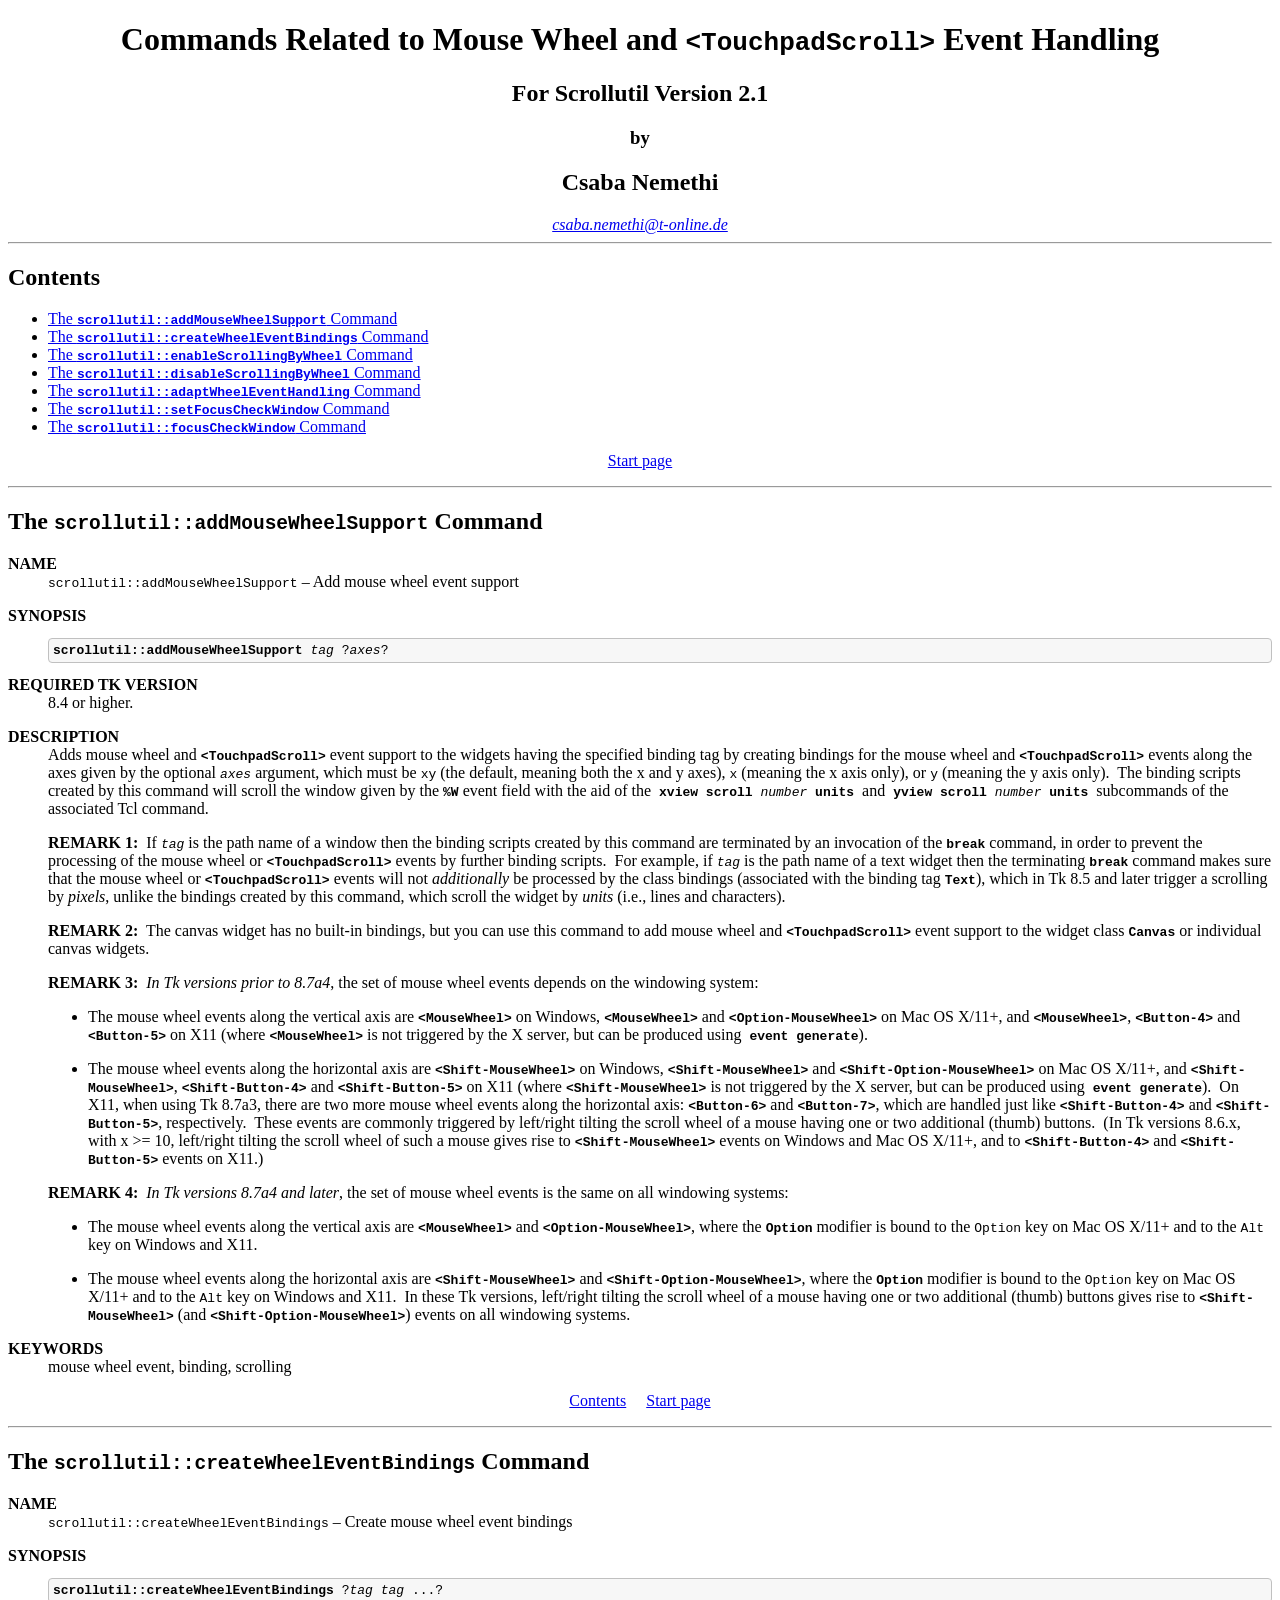
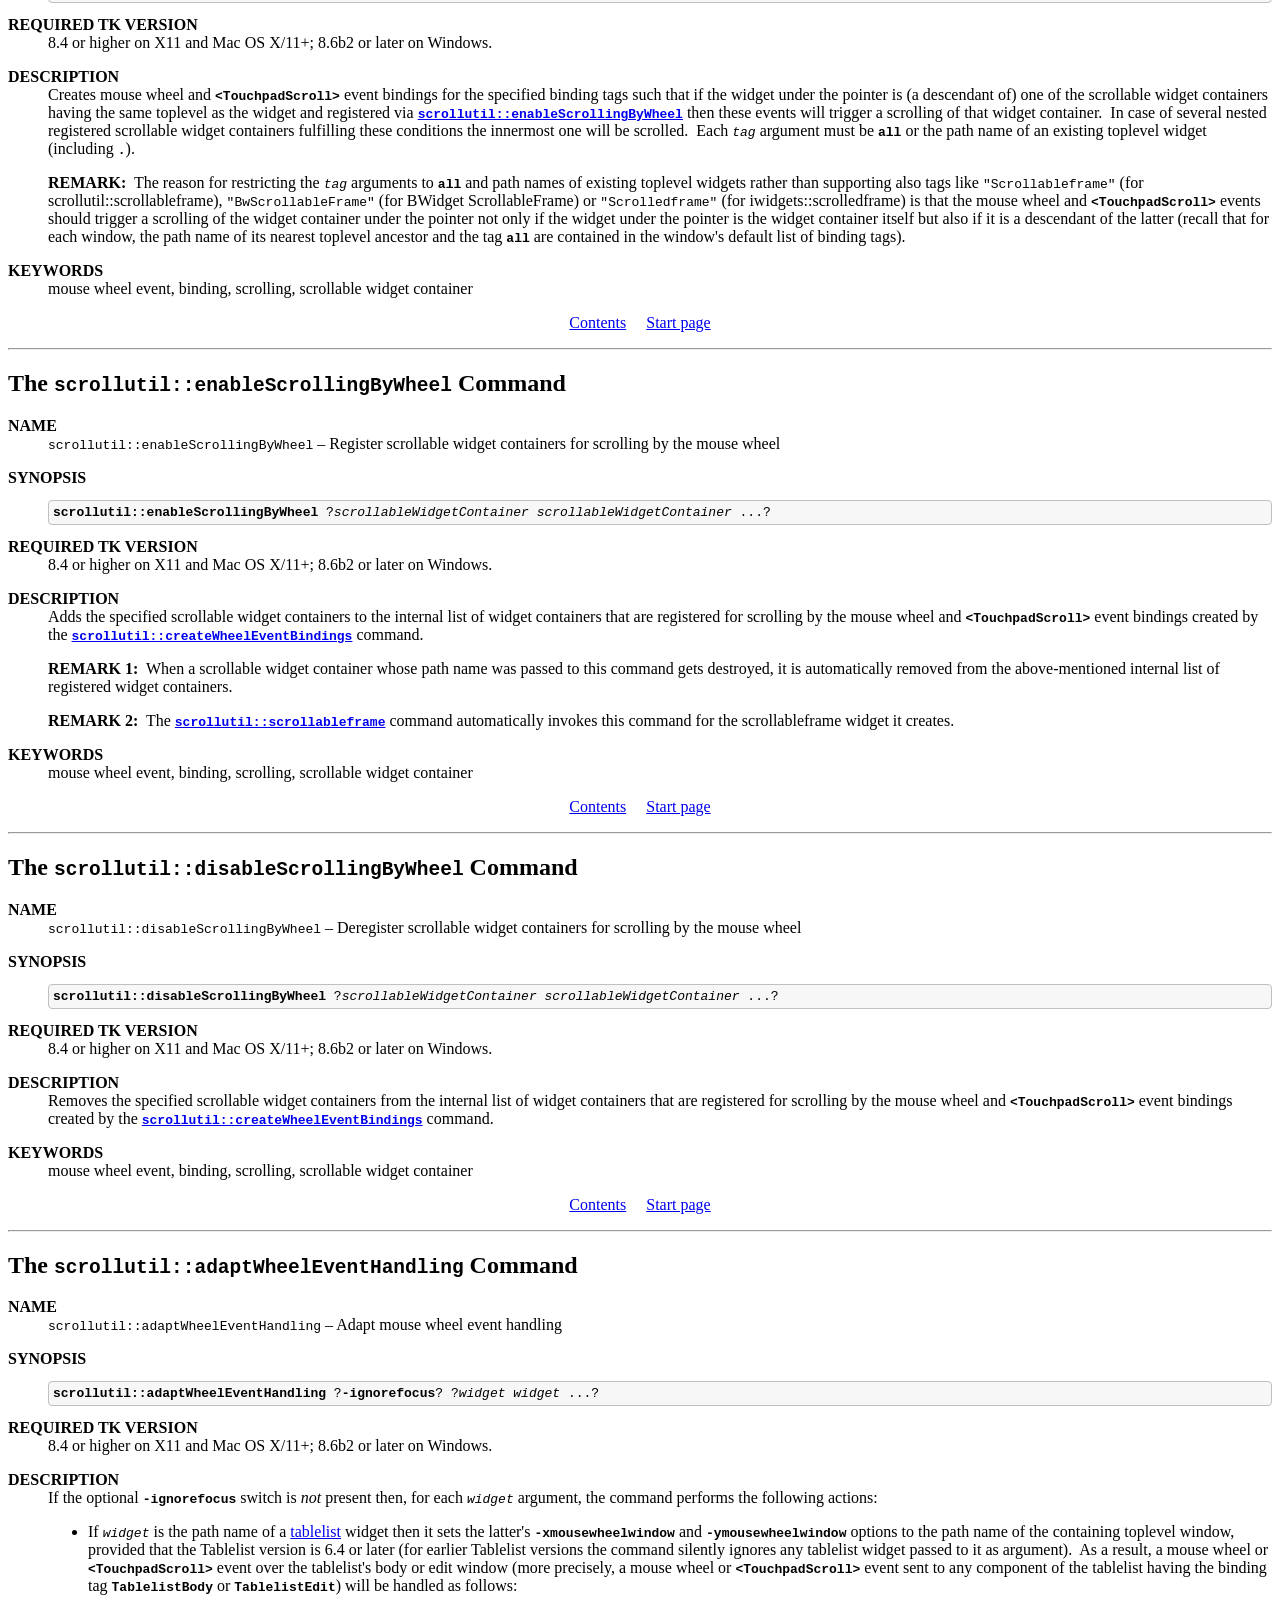
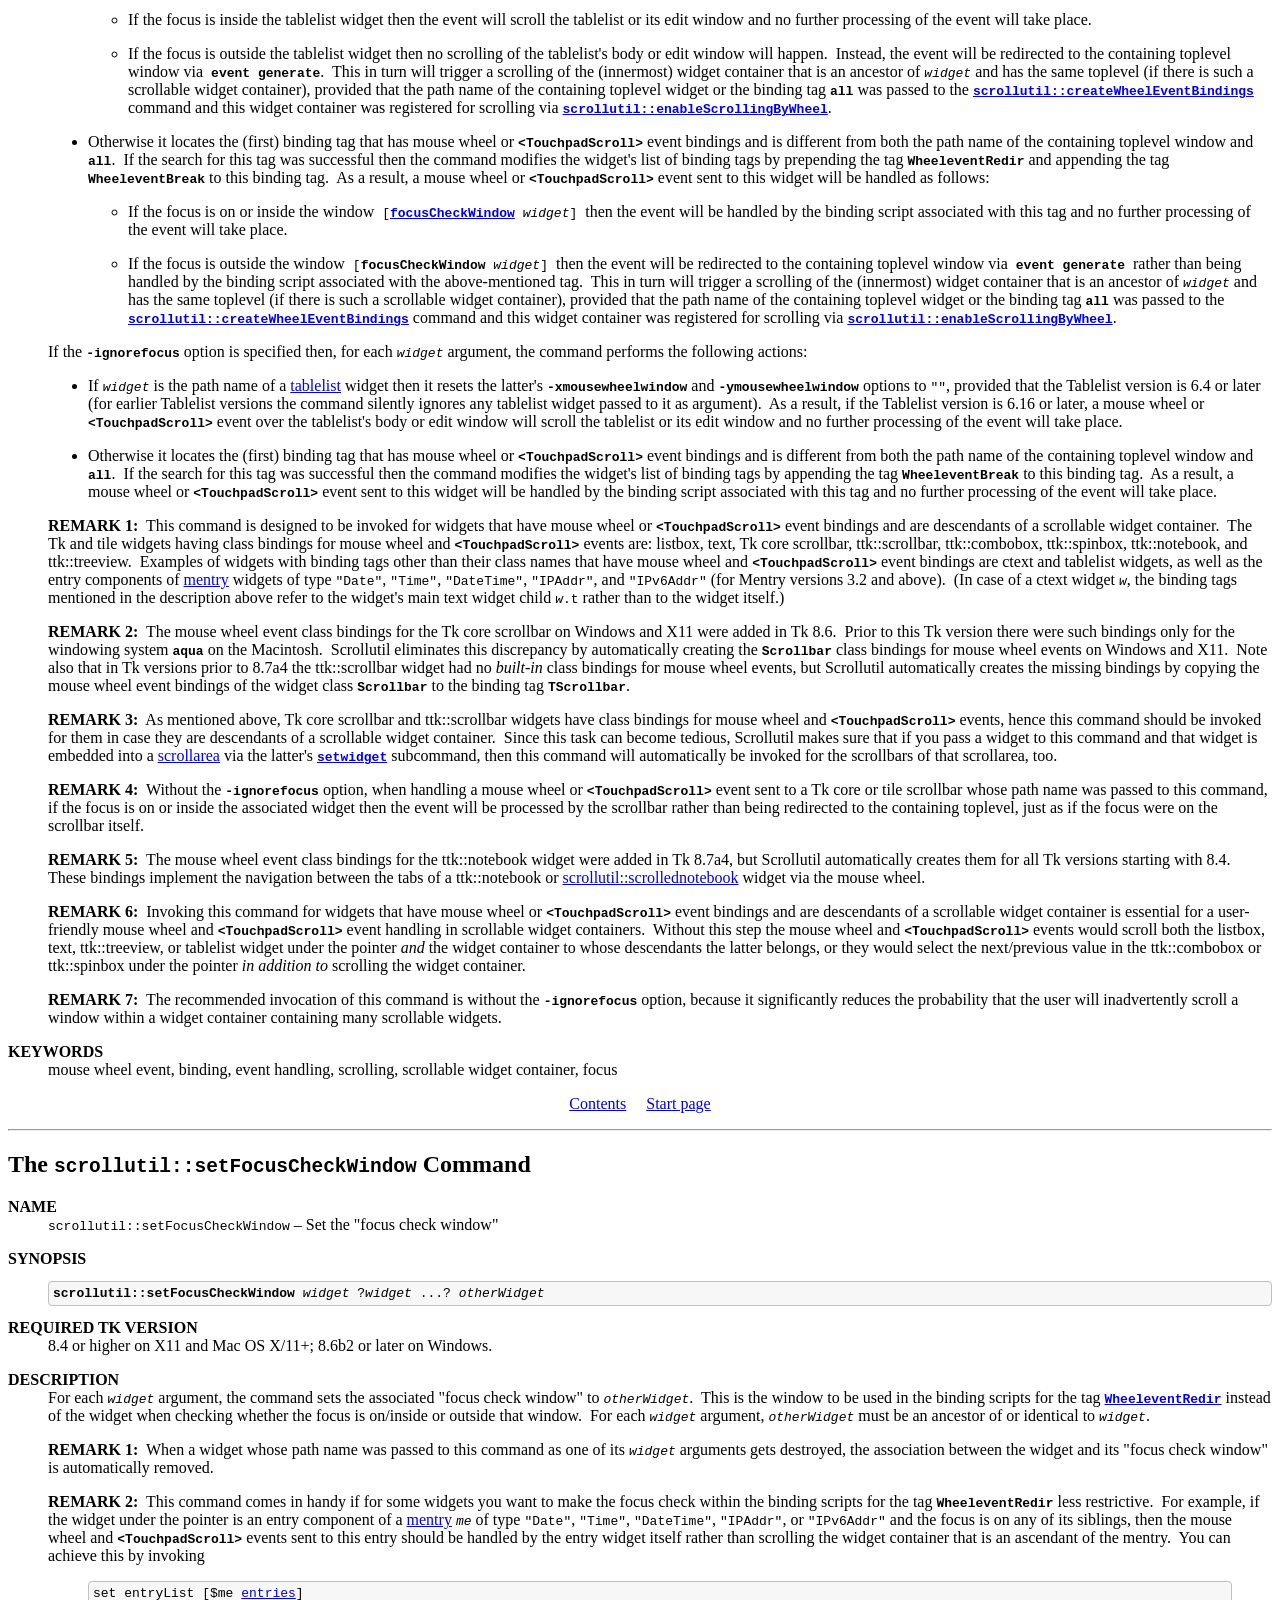
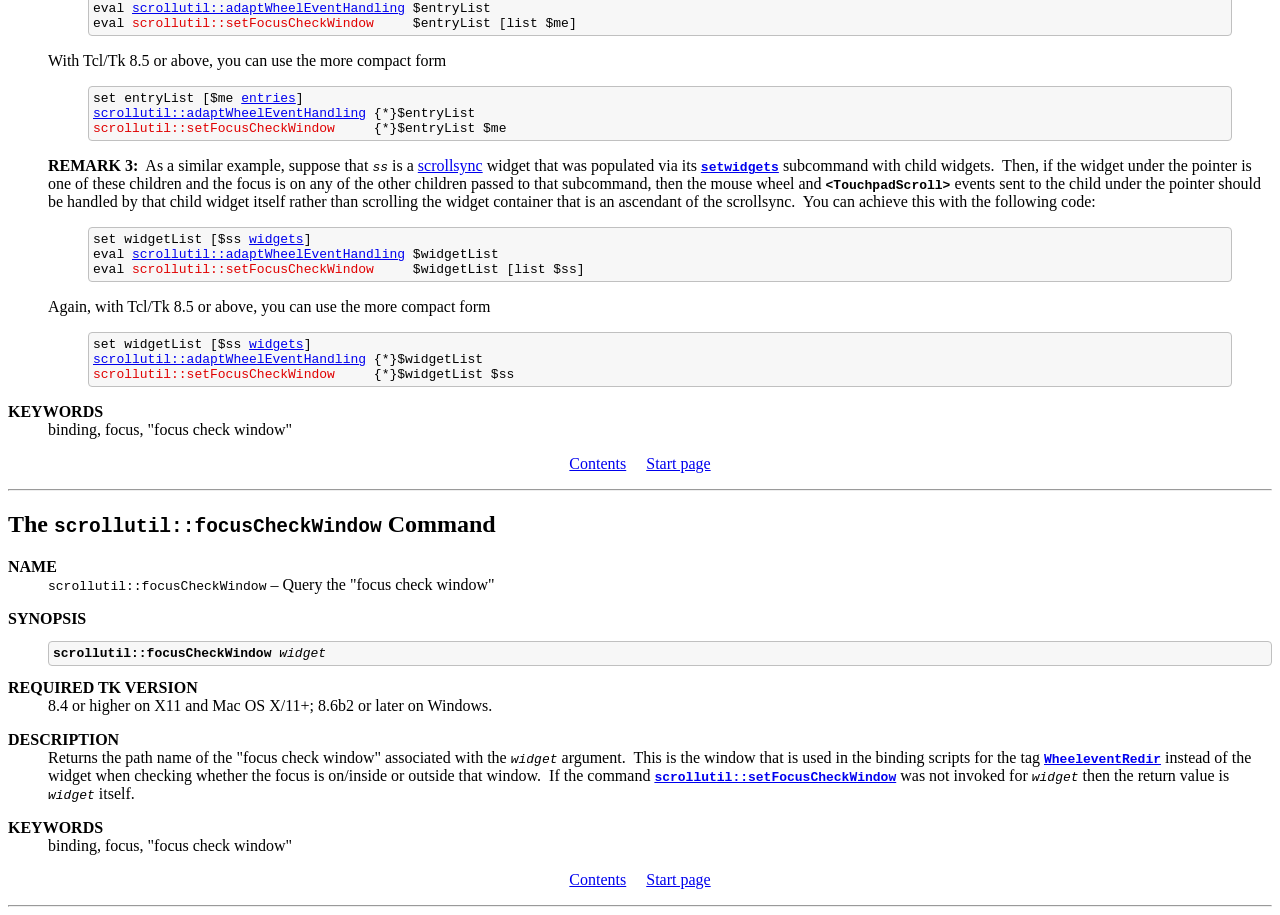
<file: Externals/scrollutil/doc/wheelEvent.html>
<!DOCTYPE html>
<html>
<head>
  <title>Commands Related to Mouse Wheel and
  <code><b>&lt;TouchpadScroll&gt;</b></code> Event Handling</title>

  <meta name="Author" content="Csaba Nemethi">
  <meta name="Keywords" content=
  "mouse wheel event, binding, event handling, scrolling, scrollable widget container, focus">

  <link rel="stylesheet" type="text/css" href="stylesheet.css">
</head>

<body>
  <div>
    <h1>Commands Related to Mouse Wheel and
    <code><b>&lt;TouchpadScroll&gt;</b></code> Event Handling</h1>

    <h2>For Scrollutil Version 2.1</h2>

    <h3>by</h3>

    <h2>Csaba Nemethi</h2>

    <address>
      <a href="mailto:csaba.nemethi@t-online.de">csaba.nemethi@t-online.de</a>
    </address>
  </div>

  <hr>

  <h2 id="contents">Contents</h2>

  <ul>
    <li><a href="#add">The
    <code><b>scrollutil::addMouseWheelSupport</b></code> Command</a></li>

    <li><a href="#create">The
    <code><b>scrollutil::createWheelEventBindings</b></code> Command</a></li>

    <li><a href="#enable">The
    <code><b>scrollutil::enableScrollingByWheel</b></code> Command</a></li>

    <li><a href="#disable">The
    <code><b>scrollutil::disableScrollingByWheel</b></code> Command</a></li>

    <li><a href="#adapt">The
    <code><b>scrollutil::adaptWheelEventHandling</b></code> Command</a></li>

    <li><a href="#setFocusCkWin">The
    <code><b>scrollutil::setFocusCheckWindow</b></code> Command</a></li>

    <li><a href="#focusCkWin">The
    <code><b>scrollutil::focusCheckWindow</b></code> Command</a></li>
  </ul>

  <div>
    <p><a href="index.html">Start page</a></p>
  </div>

  <hr>

  <h2 id="add">The <code><b>scrollutil::addMouseWheelSupport</b></code>
  Command</h2>

  <dl>
    <dt><b>NAME</b></dt>

    <dd><code>scrollutil::addMouseWheelSupport</code> &ndash; Add mouse wheel
    event support</dd>

    <dt class="tm"><b>SYNOPSIS</b></dt>

    <dd>
      <pre>
<b>scrollutil::addMouseWheelSupport</b> <i>tag</i> ?<i>axes</i>?
</pre>
    </dd>

    <dt><b>REQUIRED TK VERSION</b></dt>

    <dd>8.4 or higher.</dd>

    <dt class="tm"><b>DESCRIPTION</b></dt>

    <dd>Adds mouse wheel and <code><b>&lt;TouchpadScroll&gt;</b></code> event
    support to the widgets having the specified binding tag by creating
    bindings for the mouse wheel and <code><b>&lt;TouchpadScroll&gt;</b></code>
    events along the axes given by the optional <code><i>axes</i></code>
    argument, which must be <code>xy</code> (the default, meaning both the x
    and y axes), <code>x</code> (meaning the x axis only), or <code>y</code>
    (meaning the y axis only).&nbsp; The binding scripts created by this
    command will scroll the window given by the <code><b>%W</b></code> event
    field with the aid of the&nbsp; <code><b>xview scroll</b> <i>number</i>
    <b>units</b></code>&nbsp; and&nbsp; <code><b>yview scroll</b> <i>number</i>
    <b>units</b></code>&nbsp; subcommands of the associated Tcl command.</dd>

    <dd class="tm"><b>REMARK 1:</b>&nbsp; If <code><i>tag</i></code> is the
    path name of a window then the binding scripts created by this command are
    terminated by an invocation of the <code><b>break</b></code> command, in
    order to prevent the processing of the mouse wheel or
    <code><b>&lt;TouchpadScroll&gt;</b></code> events by further binding
    scripts.&nbsp; For example, if <code><i>tag</i></code> is the path
    name of a text widget then the terminating <code><b>break</b></code>
    command makes sure that the mouse wheel or
    <code><b>&lt;TouchpadScroll&gt;</b></code> events will not
    <i>additionally</i> be processed by the class bindings (associated with the
    binding tag <code><b>Text</b></code>), which in Tk 8.5 and later trigger a
    scrolling by <i>pixels</i>, unlike the bindings created by this command,
    which scroll the widget by <i>units</i> (i.e., lines and characters).</dd>

    <dd class="tm"><b>REMARK 2:</b>&nbsp; The canvas widget has no built-in
    bindings, but you can use this command to add mouse wheel and
    <code><b>&lt;TouchpadScroll&gt;</b></code> event support to the widget
    class <code><b>Canvas</b></code> or individual canvas widgets.</dd>

    <dd class="tm">
      <b>REMARK 3:</b>&nbsp; <i>In Tk versions prior to 8.7a4</i>, the set of
      mouse wheel events depends on the windowing system:

      <ul>
        <li class="tm">The mouse wheel events along the vertical axis are
        <code><b>&lt;MouseWheel&gt;</b></code> on
        Windows, <code><b>&lt;MouseWheel&gt;</b></code> and
        <code><b>&lt;Option-MouseWheel&gt;</b></code> on Mac OS X/11+, and
        <code><b>&lt;MouseWheel&gt;</b></code>,
        <code><b>&lt;Button-4&gt;</b></code> and
        <code><b>&lt;Button-5&gt;</b></code> on X11 (where
        <code><b>&lt;MouseWheel&gt;</b></code> is not triggered by the X
        server, but can be produced using&nbsp; <code><b>event
        generate</b></code>).</li>

        <li class="tm">The mouse wheel events along the horizontal axis are
        <code><b>&lt;Shift-MouseWheel&gt;</b></code> on
        Windows, <code><b>&lt;Shift-MouseWheel&gt;</b></code> and
        <code><b>&lt;Shift-Option-MouseWheel&gt;</b></code> on Mac OS X/11+,
        and <code><b>&lt;Shift-MouseWheel&gt;</b></code>,
        <code><b>&lt;Shift-Button-4&gt;</b></code> and
        <code><b>&lt;Shift-Button-5&gt;</b></code> on X11 (where
        <code><b>&lt;Shift-MouseWheel&gt;</b></code> is not triggered by the X
        server, but can be produced using&nbsp; <code><b>event
        generate</b></code>).&nbsp; On X11, when using Tk 8.7a3, there are two
        more mouse wheel events along the horizontal axis:
        <code><b>&lt;Button-6&gt;</b></code> and
        <code><b>&lt;Button-7&gt;</b></code>, which are handled just like
        <code><b>&lt;Shift-Button-4&gt;</b></code> and
        <code><b>&lt;Shift-Button-5&gt;</b></code>, respectively.&nbsp; These
        events are commonly triggered by left/right tilting the scroll wheel of
        a mouse having one or two additional (thumb) buttons.&nbsp; (In Tk
        versions 8.6.x, with x >= 10, left/right tilting the scroll wheel of
        such a mouse gives rise to <code><b>&lt;Shift-MouseWheel&gt;</b></code>
        events on Windows and Mac OS X/11+, and to
        <code><b>&lt;Shift-Button-4&gt;</b></code> and
        <code><b>&lt;Shift-Button-5&gt;</b></code> events on X11.)</li>
      </ul>

      <p><b>REMARK 4:</b>&nbsp; <i>In Tk versions 8.7a4 and later</i>, the set
      of mouse wheel events is the same on all windowing systems:</p>

      <ul>
        <li class="tm">The mouse wheel events along the vertical axis are
        <code><b>&lt;MouseWheel&gt;</b></code> and
        <code><b>&lt;Option-MouseWheel&gt;</b></code>, where the
        <code><b>Option</b></code> modifier is bound to the <code>Option</code>
        key on Mac OS X/11+ and to the <code>Alt</code> key on Windows and
        X11.</li>

        <li class="tm">The mouse wheel events along the horizontal axis are
        <code><b>&lt;Shift-MouseWheel&gt;</b></code> and
        <code><b>&lt;Shift-Option-MouseWheel&gt;</b></code>, where the
        <code><b>Option</b></code> modifier is bound to the <code>Option</code>
        key on Mac OS X/11+ and to the <code>Alt</code> key on Windows and
        X11.&nbsp; In these Tk versions, left/right tilting the scroll wheel of
        a mouse having one or two additional (thumb) buttons gives rise to
        <code><b>&lt;Shift-MouseWheel&gt;</b></code> (and
        <code><b>&lt;Shift-Option-MouseWheel&gt;</b></code>) events on all
        windowing systems.</li>
      </ul>
    </dd>

    <dt class="tm"><b>KEYWORDS</b></dt>

    <dd>mouse wheel event, binding, scrolling</dd>
  </dl>

  <div>
    <p><a href="#contents">Contents</a>&nbsp;&nbsp;&nbsp;&nbsp; <a href=
    "index.html">Start page</a></p>
  </div>

  <hr>

  <h2 id="create">The <code><b>scrollutil::createWheelEventBindings</b></code>
  Command</h2>

  <dl>
    <dt><b>NAME</b></dt>

    <dd><code>scrollutil::createWheelEventBindings</code> &ndash; Create mouse
    wheel event bindings</dd>

    <dt class="tm"><b>SYNOPSIS</b></dt>

    <dd>
      <pre>
<b>scrollutil::createWheelEventBindings</b> ?<i>tag</i> <i>tag</i> ...?
</pre>
    </dd>

    <dt><b>REQUIRED TK VERSION</b></dt>

    <dd>8.4 or higher on X11 and Mac OS X/11+; 8.6b2 or later on Windows.</dd>

    <dt class="tm"><b>DESCRIPTION</b></dt>

    <dd>Creates mouse wheel and <code><b>&lt;TouchpadScroll&gt;</b></code>
    event bindings for the specified binding tags such that if the widget under
    the pointer is (a descendant of) one of the scrollable widget containers
    having the same toplevel as the widget and registered via <code><b><a href=
    "#enable">scrollutil::enableScrollingByWheel</a></b></code> then these
    events will trigger a scrolling of that widget container.&nbsp; In case of
    several nested registered scrollable widget containers fulfilling these
    conditions the innermost one will be scrolled.&nbsp; Each
    <code><i>tag</i></code> argument must be <code><b>all</b></code> or the
    path name of an existing toplevel widget (including
    <code><b>.</b></code>).</dd>

    <dd class="tm"><b>REMARK:</b>&nbsp; The reason for restricting the
    <code><i>tag</i></code> arguments to <code><b>all</b></code> and path names
    of existing toplevel widgets rather than supporting also tags like
    <code>"Scrollableframe"</code> (for scrollutil::scrollableframe),
    <code>"BwScrollableFrame"</code> (for BWidget ScrollableFrame) or
    <code>"Scrolledframe"</code> (for iwidgets::scrolledframe) is that the
    mouse wheel and <code><b>&lt;TouchpadScroll&gt;</b></code> events should
    trigger a scrolling of the widget container under the pointer not only if
    the widget under the pointer is the widget container itself but also if it
    is a descendant of the latter (recall that for each window, the path name
    of its nearest toplevel ancestor and the tag <code><b>all</b></code> are
    contained in the window's default list of binding tags).</dd>

    <dt class="tm"><b>KEYWORDS</b></dt>

    <dd>mouse wheel event, binding, scrolling, scrollable widget container</dd>
  </dl>

  <div>
    <p><a href="#contents">Contents</a>&nbsp;&nbsp;&nbsp;&nbsp; <a href=
    "index.html">Start page</a></p>
  </div>

  <hr>

  <h2 id="enable">The <code><b>scrollutil::enableScrollingByWheel</b></code>
  Command</h2>

  <dl>
    <dt><b>NAME</b></dt>

    <dd><code>scrollutil::enableScrollingByWheel</code> &ndash; Register
    scrollable widget containers for scrolling by the mouse wheel</dd>

    <dt class="tm"><b>SYNOPSIS</b></dt>

    <dd>
      <pre>
<b>scrollutil::enableScrollingByWheel</b> ?<i>scrollableWidgetContainer</i> <i>scrollableWidgetContainer</i> ...?
</pre>
    </dd>

    <dt><b>REQUIRED TK VERSION</b></dt>

    <dd>8.4 or higher on X11 and Mac OS X/11+; 8.6b2 or later on Windows.</dd>

    <dt class="tm"><b>DESCRIPTION</b></dt>

    <dd>Adds the specified scrollable widget containers to the internal list of
    widget containers that are registered for scrolling by the mouse wheel and
    <code><b>&lt;TouchpadScroll&gt;</b></code> event bindings created by the
    <code><b><a href=
    "#create">scrollutil::createWheelEventBindings</a></b></code> command.</dd>

    <dd class="tm"><b>REMARK 1:</b>&nbsp; When a scrollable widget container
    whose path name was passed to this command gets destroyed, it is
    automatically removed from the above-mentioned internal list of registered
    widget containers.</dd>

    <dd class="tm"><b>REMARK 2:</b>&nbsp; The <code><b><a href=
    "scrollableframe.html">scrollutil::scrollableframe</a></b></code> command
    automatically invokes this command for the scrollableframe widget it
    creates.</dd>

    <dt class="tm"><b>KEYWORDS</b></dt>

    <dd>mouse wheel event, binding, scrolling, scrollable widget container</dd>
  </dl>

  <div>
    <p><a href="#contents">Contents</a>&nbsp;&nbsp;&nbsp;&nbsp; <a href=
    "index.html">Start page</a></p>
  </div>

  <hr>

  <h2 id="disable">The <code><b>scrollutil::disableScrollingByWheel</b></code>
  Command</h2>

  <dl>
    <dt><b>NAME</b></dt>

    <dd><code>scrollutil::disableScrollingByWheel</code> &ndash; Deregister
    scrollable widget containers for scrolling by the mouse wheel</dd>

    <dt class="tm"><b>SYNOPSIS</b></dt>

    <dd>
      <pre>
<b>scrollutil::disableScrollingByWheel</b> ?<i>scrollableWidgetContainer</i> <i>scrollableWidgetContainer</i> ...?
</pre>
    </dd>

    <dt><b>REQUIRED TK VERSION</b></dt>

    <dd>8.4 or higher on X11 and Mac OS X/11+; 8.6b2 or later on Windows.</dd>

    <dt class="tm"><b>DESCRIPTION</b></dt>

    <dd>Removes the specified scrollable widget containers from the internal
    list of widget containers that are registered for scrolling by the mouse
    wheel and <code><b>&lt;TouchpadScroll&gt;</b></code> event bindings created
    by the <code><b><a href=
    "#create">scrollutil::createWheelEventBindings</a></b></code> command.</dd>

    <dt class="tm"><b>KEYWORDS</b></dt>

    <dd>mouse wheel event, binding, scrolling, scrollable widget container</dd>
  </dl>

  <div>
    <p><a href="#contents">Contents</a>&nbsp;&nbsp;&nbsp;&nbsp; <a href=
    "index.html">Start page</a></p>
  </div>

  <hr>

  <h2 id="adapt">The <code><b>scrollutil::adaptWheelEventHandling</b></code>
  Command</h2>

  <dl>
    <dt><b>NAME</b></dt>

    <dd><code>scrollutil::adaptWheelEventHandling</code> &ndash; Adapt mouse
    wheel event handling</dd>

    <dt class="tm"><b>SYNOPSIS</b></dt>

    <dd>
      <pre>
<b>scrollutil::adaptWheelEventHandling</b> ?<b>-ignorefocus</b>? ?<i>widget</i> <i>widget</i> ...?
</pre>
    </dd>

    <dt><b>REQUIRED TK VERSION</b></dt>

    <dd>8.4 or higher on X11 and Mac OS X/11+; 8.6b2 or later on Windows.</dd>

    <dt class="tm"><b>DESCRIPTION</b></dt>

    <dd>If the optional <code><b>-ignorefocus</b></code> switch is <i>not</i>
    present then, for each <code><i>widget</i></code> argument, the command
    performs the following actions:</dd>

    <dd class="tm">
      <ul>
        <li>
          If <code><i>widget</i></code> is the path name of a <a href=
          "https://www.nemethi.de/tablelist/">tablelist</a> widget then it sets
          the latter's <code><b>-xmousewheelwindow</b></code> and
          <code><b>-ymousewheelwindow</b></code> options to the path name of
          the containing toplevel window, provided that the Tablelist version
          is 6.4 or later (for earlier Tablelist versions the command silently
          ignores any tablelist widget passed to it as argument).&nbsp; As a
          result, a mouse wheel or <code><b>&lt;TouchpadScroll&gt;</b></code>
          event over the tablelist's body or edit window (more precisely, a
          mouse wheel or <code><b>&lt;TouchpadScroll&gt;</b></code> event sent
          to any component of the tablelist having the binding tag
          <code><b>TablelistBody</b></code> or
          <code><b>TablelistEdit</b></code>) will be handled as follows:

          <ul class="tm">
            <li>If the focus is inside the tablelist widget then the event will
            scroll the tablelist or its edit window and no further processing
            of the event will take place.</li>

            <li class="tm">If the focus is outside the tablelist widget then no
            scrolling of the tablelist's body or edit window will happen.&nbsp;
            Instead, the event will be redirected to the containing toplevel
            window via&nbsp; <code><b>event generate</b></code>.&nbsp; This in
            turn will trigger a scrolling of the (innermost) widget container
            that is an ancestor of <code><i>widget</i></code> and has the same
            toplevel (if there is such a scrollable widget container), provided
            that the path name of the containing toplevel widget or the binding
            tag <code><b>all</b></code> was passed to the <code><b><a href=
            "#create">scrollutil::createWheelEventBindings</a></b></code>
            command and this widget container was registered for scrolling via
            <code><b><a href=
            "#enable">scrollutil::enableScrollingByWheel</a></b></code>.</li>
          </ul>
        </li>

        <li class="tm">
          Otherwise it locates the (first) binding tag that has mouse wheel or
          <code><b>&lt;TouchpadScroll&gt;</b></code>
          event bindings and is different from both the path name of the
          containing toplevel window and <code><b>all</b></code>.&nbsp; If the
          search for this tag was successful then the command modifies the
          widget's list of binding tags by prepending the tag
          <code><b>WheeleventRedir</b></code> and appending the tag
          <code><b>WheeleventBreak</b></code> to this binding tag.&nbsp; As a
          result, a mouse wheel or <code><b>&lt;TouchpadScroll&gt;</b></code>
          event sent to this widget will be handled as follows:

          <ul class="tm">
            <li>If the focus is on or inside the window&nbsp;
            <code>[<b><a href="#focusCkWin">focusCheckWindow</a></b>
            <i>widget</i>]</code>&nbsp; then the event will be handled by the
            binding script associated with this tag and no further processing
            of the event will take place.</li>

            <li class="tm">If the focus is outside the window&nbsp;
            <code>[<b>focusCheckWindow</b> <i>widget</i>]</code>&nbsp; then the
            event will be redirected to the containing toplevel window
            via&nbsp; <code><b>event generate</b></code>&nbsp; rather than
            being handled by the binding script associated with the
            above-mentioned tag.&nbsp; This in turn will trigger a scrolling of
            the (innermost) widget container that is an ancestor of
            <code><i>widget</i></code> and has the same toplevel (if there is
            such a scrollable widget container), provided that the path name of
            the containing toplevel widget or the binding tag
            <code><b>all</b></code> was passed to the <code><b><a href=
            "#create">scrollutil::createWheelEventBindings</a></b></code>
            command and this widget container was registered for scrolling via
            <code><b><a href=
            "#enable">scrollutil::enableScrollingByWheel</a></b></code>.</li>
          </ul>
        </li>
      </ul>
    </dd>

    <dd class="tm">If the <code><b>-ignorefocus</b></code> option is specified
    then, for each <code><i>widget</i></code> argument, the command performs
    the following actions:</dd>

    <dd class="tm">
      <ul>
        <li>If <code><i>widget</i></code> is the path name of a <a href=
        "https://www.nemethi.de/tablelist/">tablelist</a> widget then it resets
        the latter's <code><b>-xmousewheelwindow</b></code> and
        <code><b>-ymousewheelwindow</b></code> options to <code>""</code>,
        provided that the Tablelist version is 6.4 or later (for earlier
        Tablelist versions the command silently ignores any tablelist widget
        passed to it as argument).&nbsp; As a result, if the Tablelist version
        is 6.16 or later, a mouse wheel or
        <code><b>&lt;TouchpadScroll&gt;</b></code> event over the tablelist's
        body or edit window will scroll the tablelist or its edit window and no
        further processing of the event will take place.</li>

        <li class="tm">Otherwise it locates the (first) binding tag that has
        mouse wheel or <code><b>&lt;TouchpadScroll&gt;</b></code> event
        bindings and is different from both the path name of the containing
        toplevel window and <code><b>all</b></code>.&nbsp; If the search for
        this tag was successful then the command modifies the widget's list of
        binding tags by appending the tag <code><b>WheeleventBreak</b></code>
        to this binding tag.&nbsp; As a result, a mouse wheel or
        <code><b>&lt;TouchpadScroll&gt;</b></code> event sent to this widget
        will be handled by the binding script associated with this tag and no
        further processing of the event will take place.</li>
      </ul>
    </dd>

    <dd class="tm"><b>REMARK 1:</b>&nbsp; This command is designed to be
    invoked for widgets that have mouse wheel or
    <code><b>&lt;TouchpadScroll&gt;</b></code> event bindings and are
    descendants of a scrollable widget container.&nbsp; The Tk and tile widgets
    having class bindings for mouse wheel and
    <code><b>&lt;TouchpadScroll&gt;</b></code> events are: listbox, text, Tk
    core scrollbar, ttk::scrollbar, ttk::combobox, ttk::spinbox, ttk::notebook,
    and ttk::treeview.&nbsp; Examples of widgets with binding tags other than
    their class names that have mouse wheel and
    <code><b>&lt;TouchpadScroll&gt;</b></code> event bindings are ctext and
    tablelist widgets, as well as the entry components of <a href=
    "https://www.nemethi.de/mentry/">mentry</a> widgets of type
    <code>"Date"</code>, <code>"Time"</code>, <code>"DateTime"</code>,
    <code>"IPAddr"</code>, and <code>"IPv6Addr"</code> (for Mentry versions 3.2
    and above).&nbsp; (In case of a ctext widget <code><i>w</i></code>, the
    binding tags mentioned in the description above refer to the widget's main
    text widget child <code><i>w</i>.t</code> rather than to the widget
    itself.)</dd>

    <dd class="tm"><b>REMARK 2:</b>&nbsp; The mouse wheel event class bindings
    for the Tk core scrollbar on Windows and X11 were added in Tk 8.6.&nbsp;
    Prior to this Tk version there were such bindings only for the windowing
    system <code><b>aqua</b></code> on the Macintosh.&nbsp; Scrollutil
    eliminates this discrepancy by automatically creating the
    <code><b>Scrollbar</b></code> class bindings for mouse wheel events on
    Windows and X11.&nbsp; Note also that in Tk versions prior to 8.7a4 the
    ttk::scrollbar widget had no <i>built-in</i> class bindings for mouse wheel
    events, but Scrollutil automatically creates the missing bindings by
    copying the mouse wheel event bindings of the widget class
    <code><b>Scrollbar</b></code> to the binding tag
    <code><b>TScrollbar</b></code>.</dd>

    <dd class="tm"><b>REMARK 3:</b>&nbsp; As mentioned above, Tk core scrollbar
    and ttk::scrollbar widgets have class bindings for mouse wheel and
    <code><b>&lt;TouchpadScroll&gt;</b></code> events, hence this command
    should be invoked for them in case they are descendants of a scrollable
    widget container.&nbsp; Since this task can become tedious, Scrollutil
    makes sure that if you pass a widget to this command and that widget is
    embedded into a <a href="scrollarea.html">scrollarea</a> via the latter's
    <code><b><a href="scrollarea.html#setwidget">setwidget</a></b></code>
    subcommand, then this command will automatically be invoked for the
    scrollbars of that scrollarea, too.</dd>

    <dd class="tm"><b>REMARK 4:</b>&nbsp; Without the
    <code><b>-ignorefocus</b></code> option, when handling a mouse wheel or
    <code><b>&lt;TouchpadScroll&gt;</b></code> event sent to a Tk core or tile
    scrollbar whose path name was passed to this command, if the focus is on or
    inside the associated widget then the event will be processed by the
    scrollbar rather than being redirected to the containing toplevel, just as
    if the focus were on the scrollbar itself.</dd>

    <dd class="tm"><b>REMARK 5:</b>&nbsp; The mouse wheel event class bindings
    for the ttk::notebook widget were added in Tk 8.7a4, but Scrollutil
    automatically creates them for all Tk versions starting with 8.4.&nbsp;
    These bindings implement the navigation between the tabs of a ttk::notebook
    or <a href="scrollednotebook.html">scrollutil::scrollednotebook</a> widget
    via the mouse wheel.</dd>

    <dd class="tm"><b>REMARK 6:</b>&nbsp; Invoking this command for widgets
    that have mouse wheel or <code><b>&lt;TouchpadScroll&gt;</b></code> event
    bindings and are descendants of a scrollable widget container is essential
    for a user-friendly mouse wheel and
    <code><b>&lt;TouchpadScroll&gt;</b></code> event handling in scrollable
    widget containers.&nbsp; Without this step the mouse wheel and
    <code><b>&lt;TouchpadScroll&gt;</b></code> events would scroll both the
    listbox, text, ttk::treeview, or tablelist widget under the pointer
    <i>and</i> the widget container to whose descendants the latter belongs, or
    they would select the next/previous value in the ttk::combobox or
    ttk::spinbox under the pointer <i>in addition to</i> scrolling the widget
    container.</dd>

    <dd class="tm"><b>REMARK 7:</b>&nbsp; The recommended invocation of this
    command is without the <code><b>-ignorefocus</b></code> option, because it
    significantly reduces the probability that the user will inadvertently
    scroll a window within a widget container containing many scrollable
    widgets.</dd>

    <dt class="tm"><b>KEYWORDS</b></dt>

    <dd>mouse wheel event, binding, event handling, scrolling, scrollable
    widget container, focus</dd>
  </dl>

  <div>
    <p><a href="#contents">Contents</a>&nbsp;&nbsp;&nbsp;&nbsp; <a href=
    "index.html">Start page</a></p>
  </div>

  <hr>

  <h2 id="setFocusCkWin">The
  <code><b>scrollutil::setFocusCheckWindow</b></code> Command</h2>

  <dl>
    <dt><b>NAME</b></dt>

    <dd><code>scrollutil::setFocusCheckWindow</code> &ndash; Set the "focus
    check window"</dd>

    <dt class="tm"><b>SYNOPSIS</b></dt>

    <dd>
      <pre>
<b>scrollutil::setFocusCheckWindow</b> <i>widget</i> ?<i>widget</i> ...? <i>otherWidget</i>
</pre>
    </dd>

    <dt><b>REQUIRED TK VERSION</b></dt>

    <dd>8.4 or higher on X11 and Mac OS X/11+; 8.6b2 or later on Windows.</dd>

    <dt class="tm"><b>DESCRIPTION</b></dt>

    <dd>For each <code><i>widget</i></code> argument, the command sets the
    associated "focus check window" to <code><i>otherWidget</i></code>.&nbsp;
    This is the window to be used in the binding scripts for the tag
    <code><b><a href="#adapt">WheeleventRedir</a></b></code> instead of the
    widget when checking whether the focus is on/inside or outside that
    window.&nbsp; For each <code><i>widget</i></code> argument,
    <code><i>otherWidget</i></code> must be an ancestor of or identical to
    <code><i>widget</i></code>.</dd>

    <dd class="tm"><b>REMARK 1:</b>&nbsp; When a widget whose path name was
    passed to this command as one of its <code><i>widget</i></code> arguments
    gets destroyed, the association between the widget and its "focus check
    window" is automatically removed.</dd>

    <dd class="tm"><b>REMARK 2:</b>&nbsp; This command comes in handy if for
    some widgets you want to make the focus check within the binding scripts
    for the tag <code><b>WheeleventRedir</b></code> less restrictive.&nbsp; For
    example, if the widget under the pointer is an entry component of a
    <a href="https://www.nemethi.de/mentry/">mentry</a> <code><i>me</i></code>
    of type <code>"Date"</code>, <code>"Time"</code>, <code>"DateTime"</code>,
    <code>"IPAddr"</code>, or <code>"IPv6Addr"</code> and the focus is on any
    of its siblings, then the mouse wheel and
    <code><b>&lt;TouchpadScroll&gt;</b></code> events sent to this entry should
    be handled by the entry widget itself rather than scrolling the widget
    container that is an ascendant of the mentry.&nbsp; You can achieve this by
    invoking</dd>

    <dd>
      <blockquote>
        <pre>
set entryList [$me <a href=
"https://www.nemethi.de/mentry/mentryWidget.html#entries">entries</a>]
eval <a href="#adapt">scrollutil::adaptWheelEventHandling</a> $entryList
eval <span class="red">scrollutil::setFocusCheckWindow</span>     $entryList [list $me]
</pre>
      </blockquote>
    </dd>

    <dd>With Tcl/Tk 8.5 or above, you can use the more compact form</dd>

    <dd>
      <blockquote>
        <pre>
set entryList [$me <a href=
"https://www.nemethi.de/mentry/mentryWidget.html#entries">entries</a>]
<a href="#adapt">scrollutil::adaptWheelEventHandling</a> {*}$entryList
<span class="red">scrollutil::setFocusCheckWindow</span>     {*}$entryList $me
</pre>
      </blockquote>
    </dd>

    <dd class="tm"><b>REMARK 3:</b>&nbsp; As a similar example, suppose that
    <code><i>ss</i></code> is a <a href="scrollsync.html">scrollsync</a>
    widget that was populated via its <code><b><a href=
    "scrollsync.html#setwidgets">setwidgets</a></b></code> subcommand with
    child widgets.&nbsp; Then, if the widget under the pointer is one of these
    children and the focus is on any of the other children passed to that
    subcommand, then the mouse wheel and
    <code><b>&lt;TouchpadScroll&gt;</b></code> events sent to the child under
    the pointer should be handled by that child widget itself rather than
    scrolling the widget container that is an ascendant of the
    scrollsync.&nbsp; You can achieve this with the following code:</dd>

    <dd>
      <blockquote>
        <pre>
set widgetList [$ss <a href="scrollsync.html#widgets">widgets</a>]
eval <a href="#adapt">scrollutil::adaptWheelEventHandling</a> $widgetList
eval <span class="red">scrollutil::setFocusCheckWindow</span>     $widgetList [list $ss]
</pre>
      </blockquote>
    </dd>

    <dd>Again, with Tcl/Tk 8.5 or above, you can use the more compact form</dd>

    <dd>
      <blockquote>
        <pre>
set widgetList [$ss <a href="scrollsync.html#widgets">widgets</a>]
<a href="#adapt">scrollutil::adaptWheelEventHandling</a> {*}$widgetList
<span class="red">scrollutil::setFocusCheckWindow</span>     {*}$widgetList $ss
</pre>
      </blockquote>
    </dd>

    <dt class="tm"><b>KEYWORDS</b></dt>

    <dd>binding, focus, "focus check window"</dd>
  </dl>

  <div>
    <p><a href="#contents">Contents</a>&nbsp;&nbsp;&nbsp;&nbsp; <a href=
    "index.html">Start page</a></p>
  </div>

  <hr>

  <h2 id="focusCkWin">The <code><b>scrollutil::focusCheckWindow</b></code>
  Command</h2>

  <dl>
    <dt><b>NAME</b></dt>

    <dd><code>scrollutil::focusCheckWindow</code> &ndash; Query the "focus
    check window"</dd>

    <dt class="tm"><b>SYNOPSIS</b></dt>

    <dd>
      <pre>
<b>scrollutil::focusCheckWindow</b> <i>widget</i>
</pre>
    </dd>

    <dt><b>REQUIRED TK VERSION</b></dt>

    <dd>8.4 or higher on X11 and Mac OS X/11+; 8.6b2 or later on Windows.</dd>

    <dt class="tm"><b>DESCRIPTION</b></dt>

    <dd>Returns the path name of the "focus check window" associated with the
    <code><i>widget</i></code> argument.&nbsp; This is the window that is used
    in the binding scripts for the tag <code><b><a href=
    "#adapt">WheeleventRedir</a></b></code> instead of the widget when checking
    whether the focus is on/inside or outside that window.&nbsp; If the command
    <code><b><a href=
    "#setFocusCkWin">scrollutil::setFocusCheckWindow</a></b></code> was not
    invoked for <code><i>widget</i></code> then the return value is
    <code><i>widget</i></code> itself.</dd>

    <dt class="tm"><b>KEYWORDS</b></dt>

    <dd>binding, focus, "focus check window"</dd>
  </dl>

  <div>
    <p><a href="#contents">Contents</a>&nbsp;&nbsp;&nbsp;&nbsp; <a href=
    "index.html">Start page</a></p>
  </div>

  <hr>
</body>
</html>
</file>
<file: Externals/scrollutil/doc/stylesheet.css>
/* generic class defining a top margin whose height equals the font size */
.tm {margin-top: 1em}

/* background, border, border-radius, and padding for the <pre> tag */
pre {
  background: #F7F7F7;
  border: silver solid 1px;
  border-radius: 4px;
  padding: 4px;
}

/* background for the <body> tag */
body {background: #FFFFFF}

/* text-align for the <div> tag */
div {text-align: center}

/* color for the <span> tag */
span.red {color: #E00000}
span.cmt {color: #36648b}
</file>
